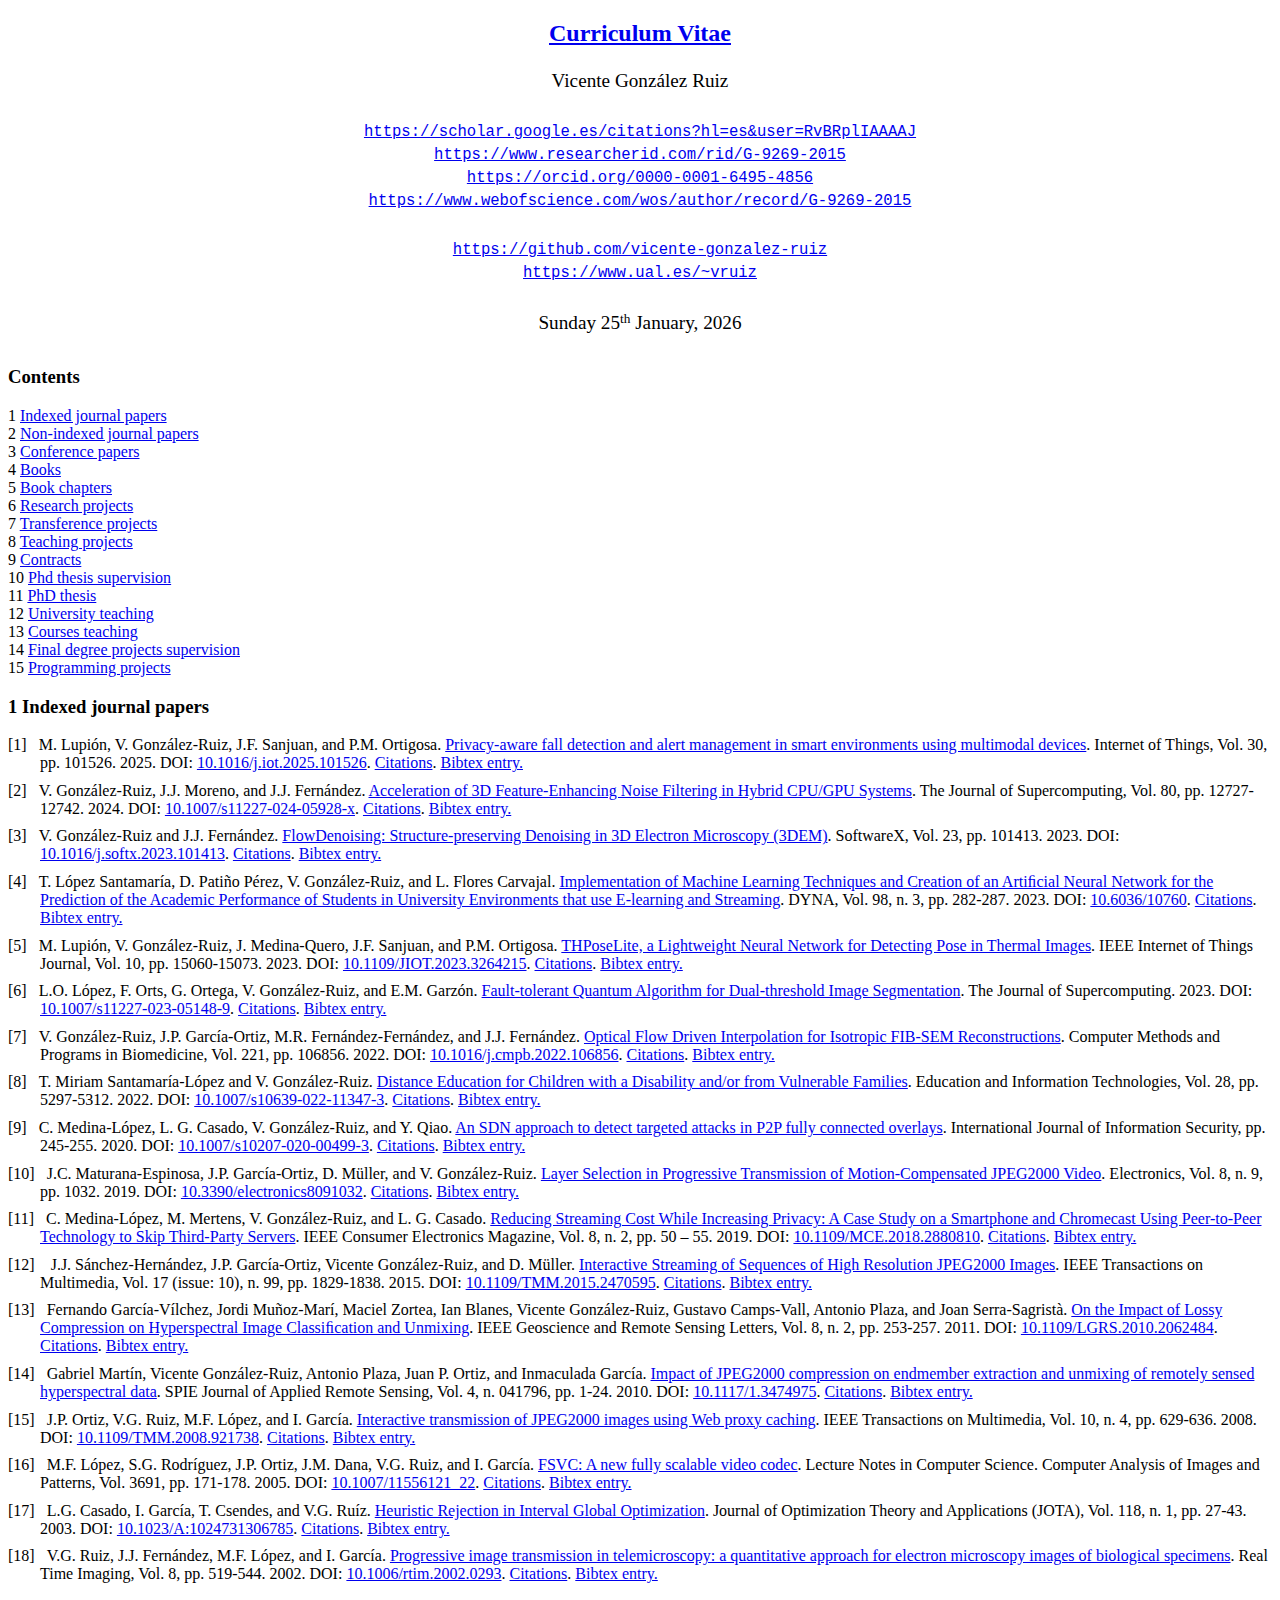
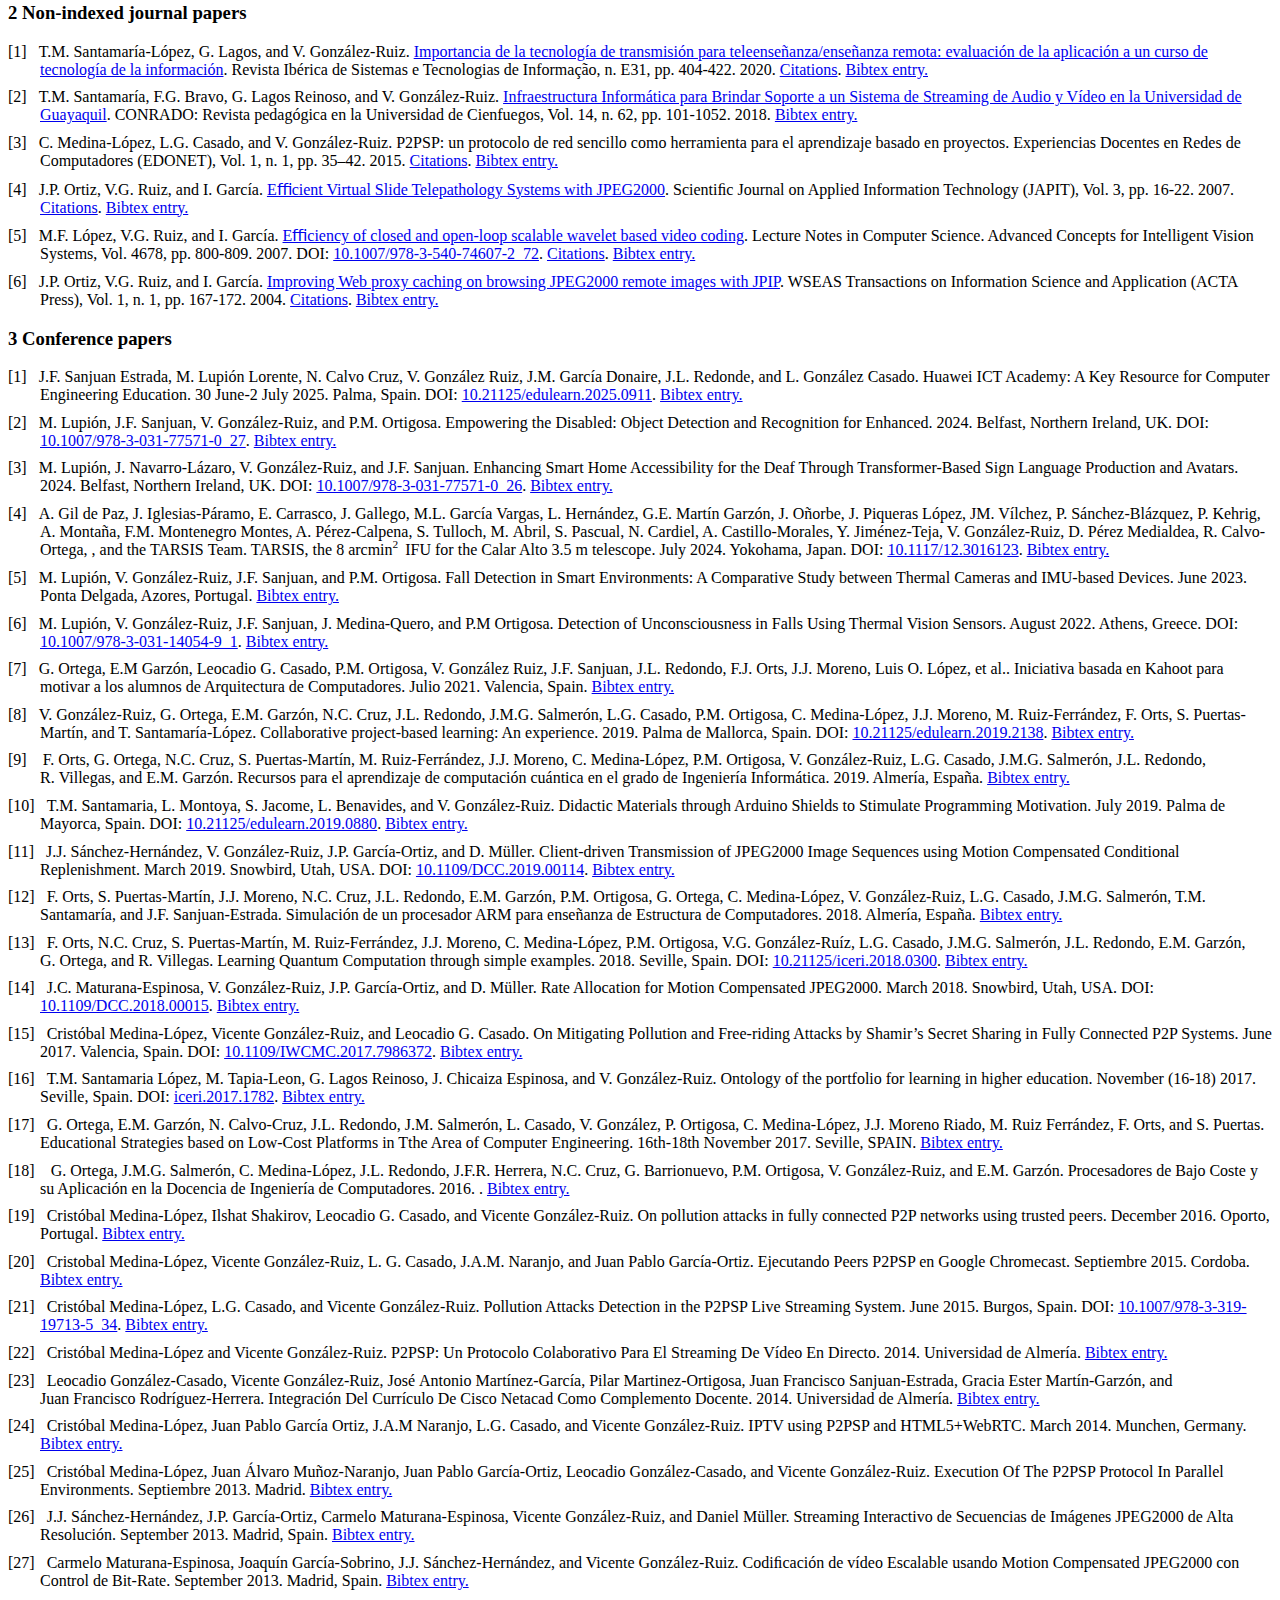
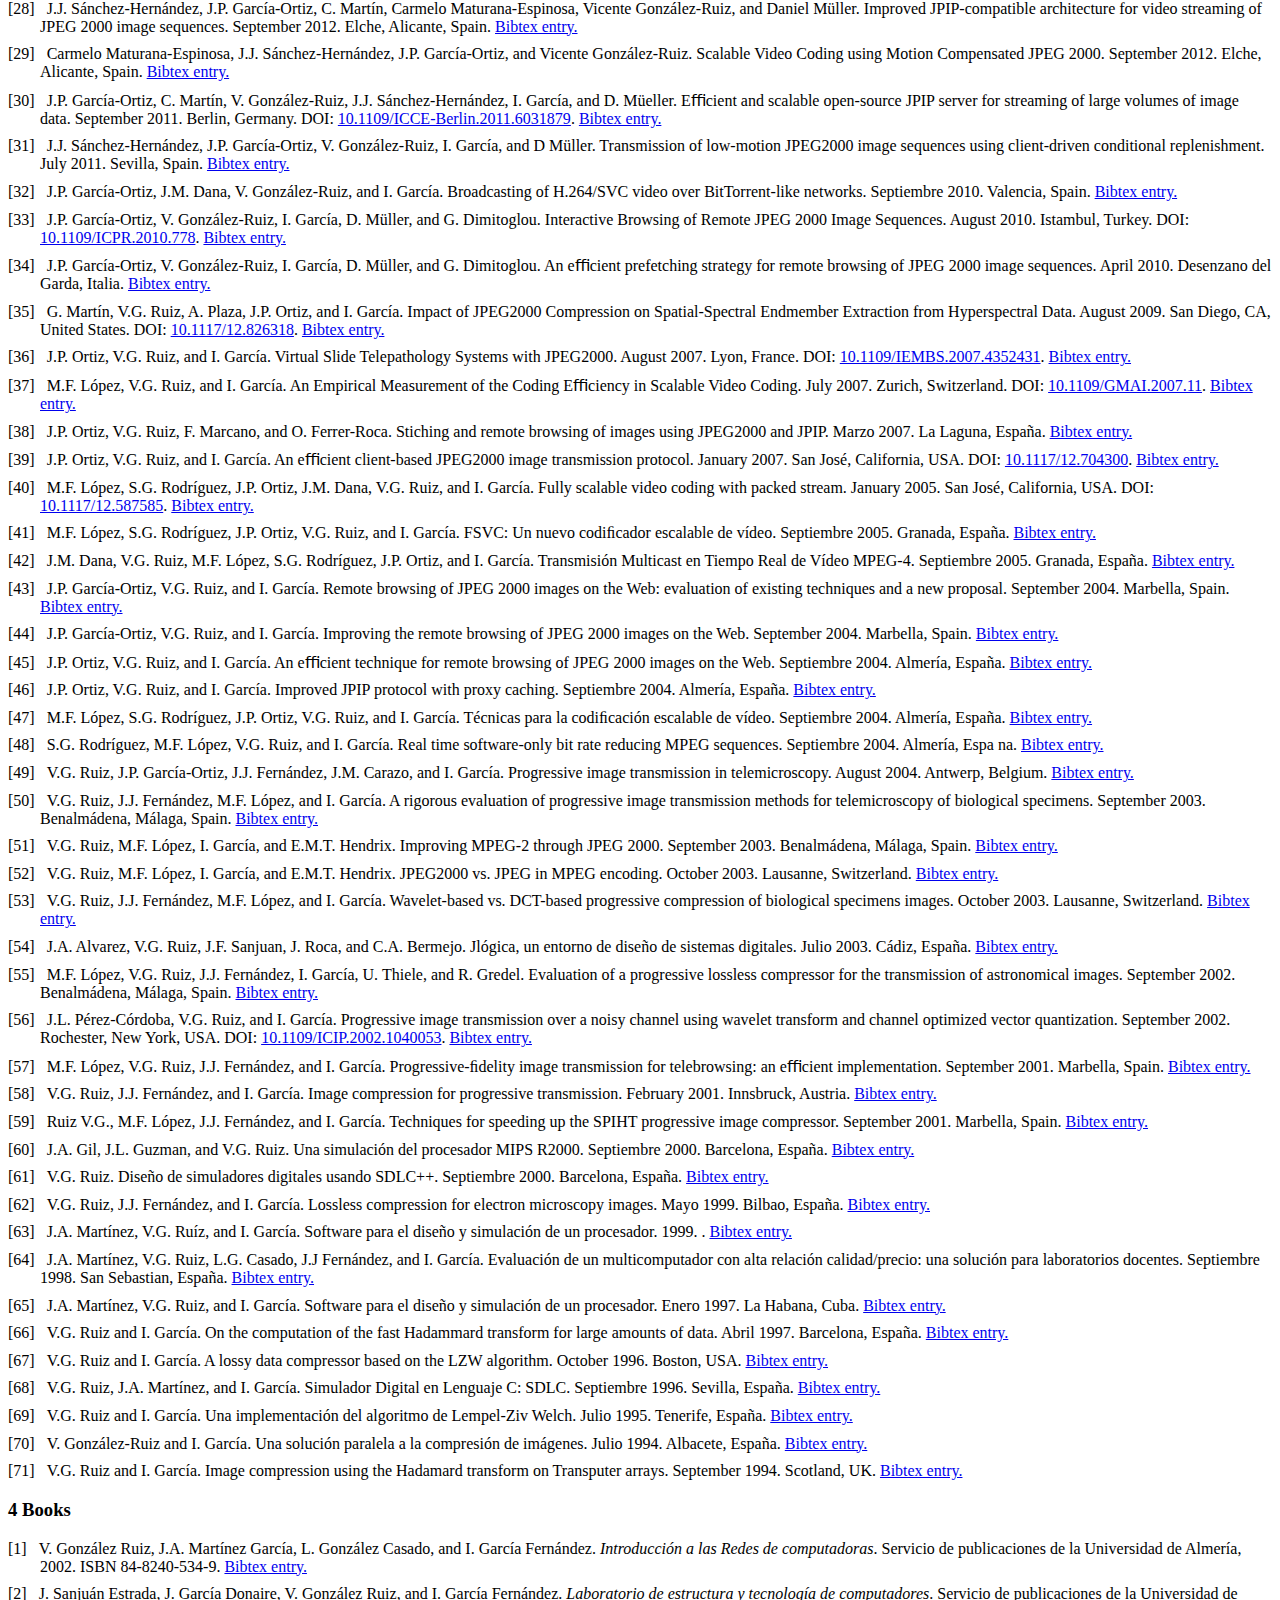
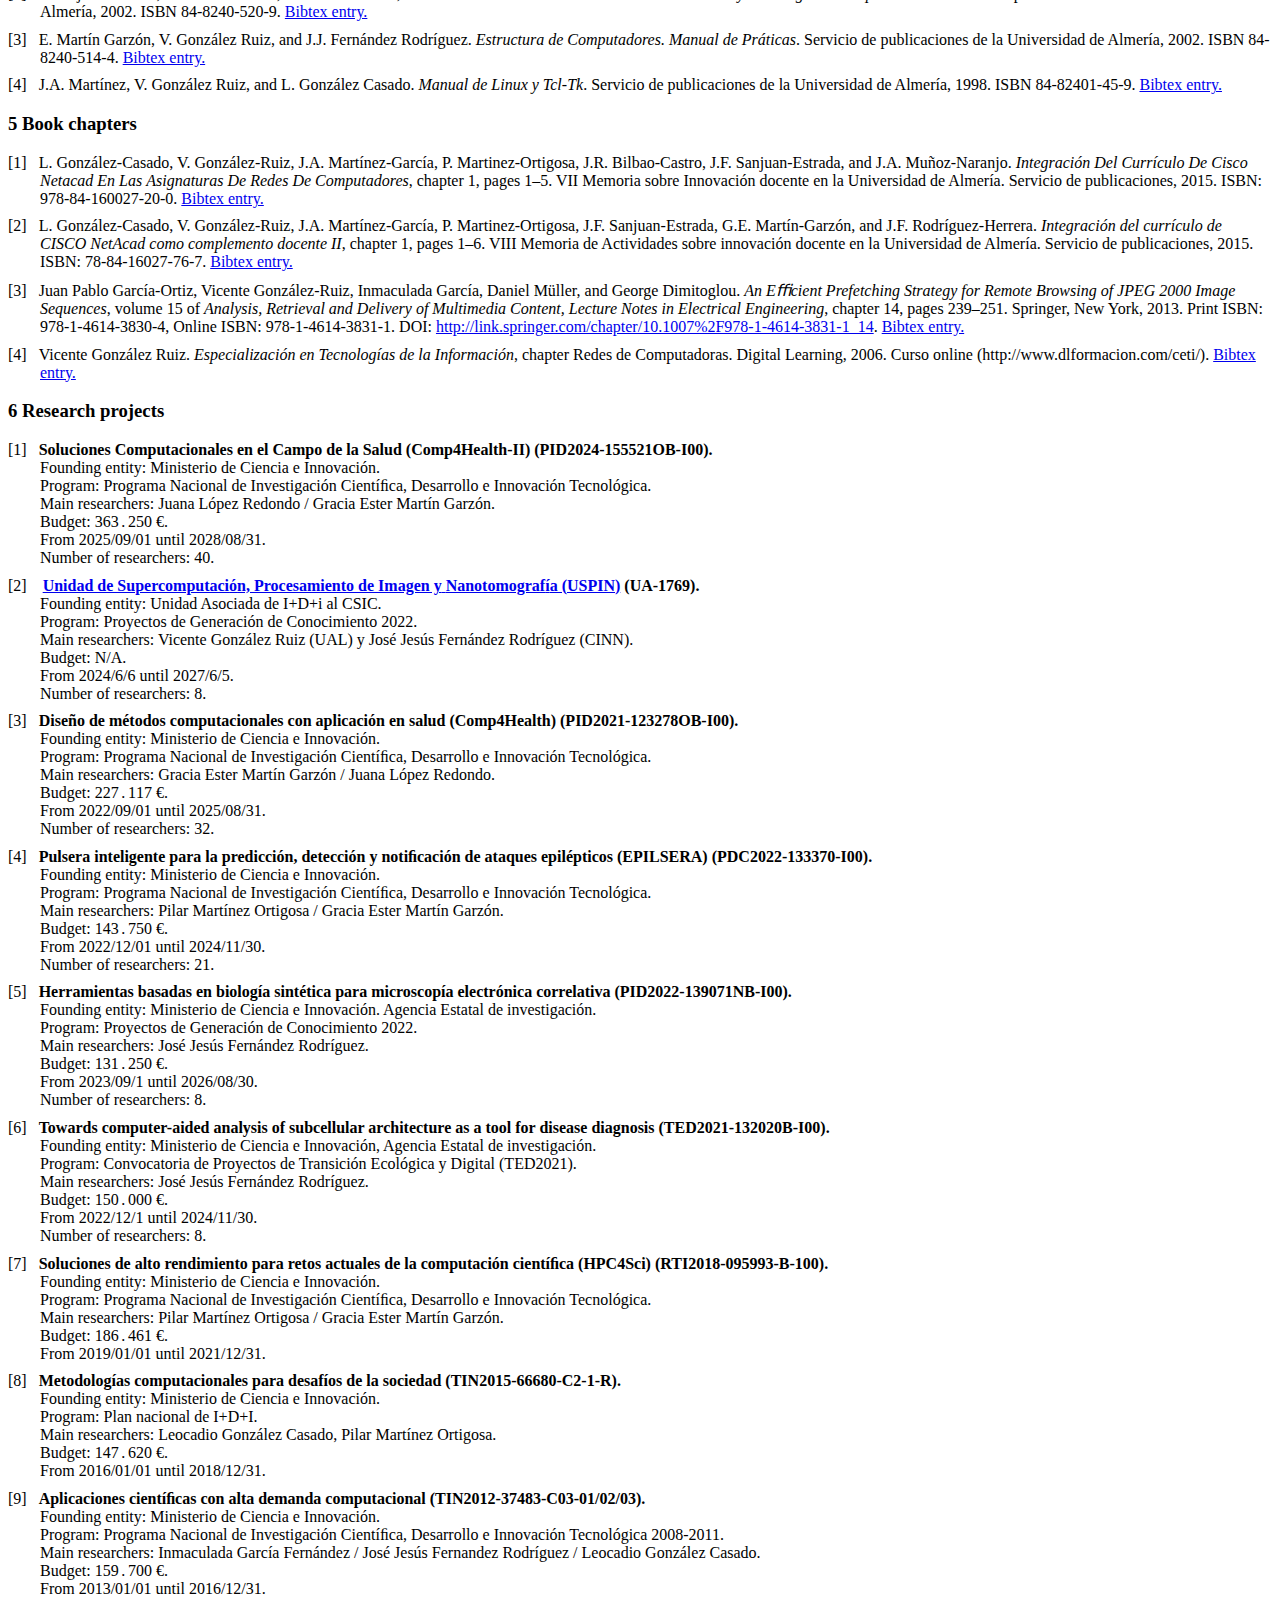
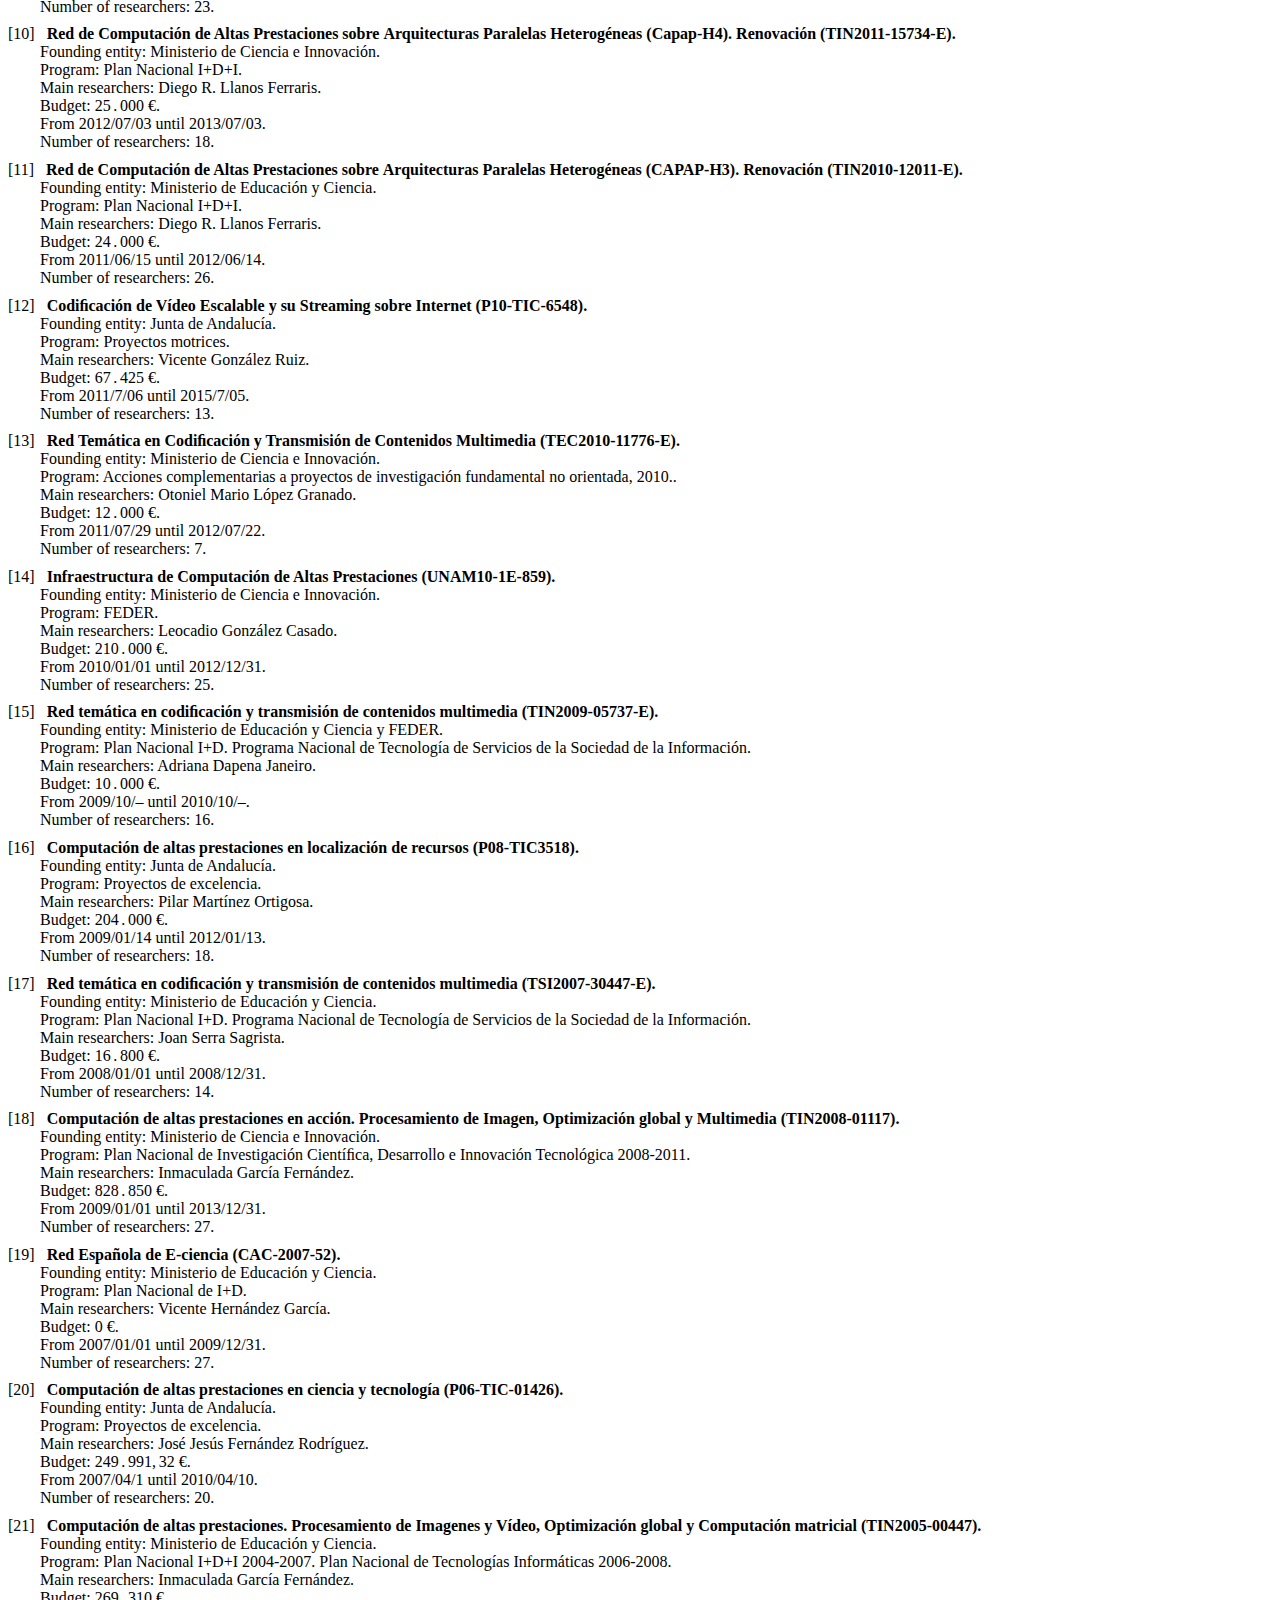
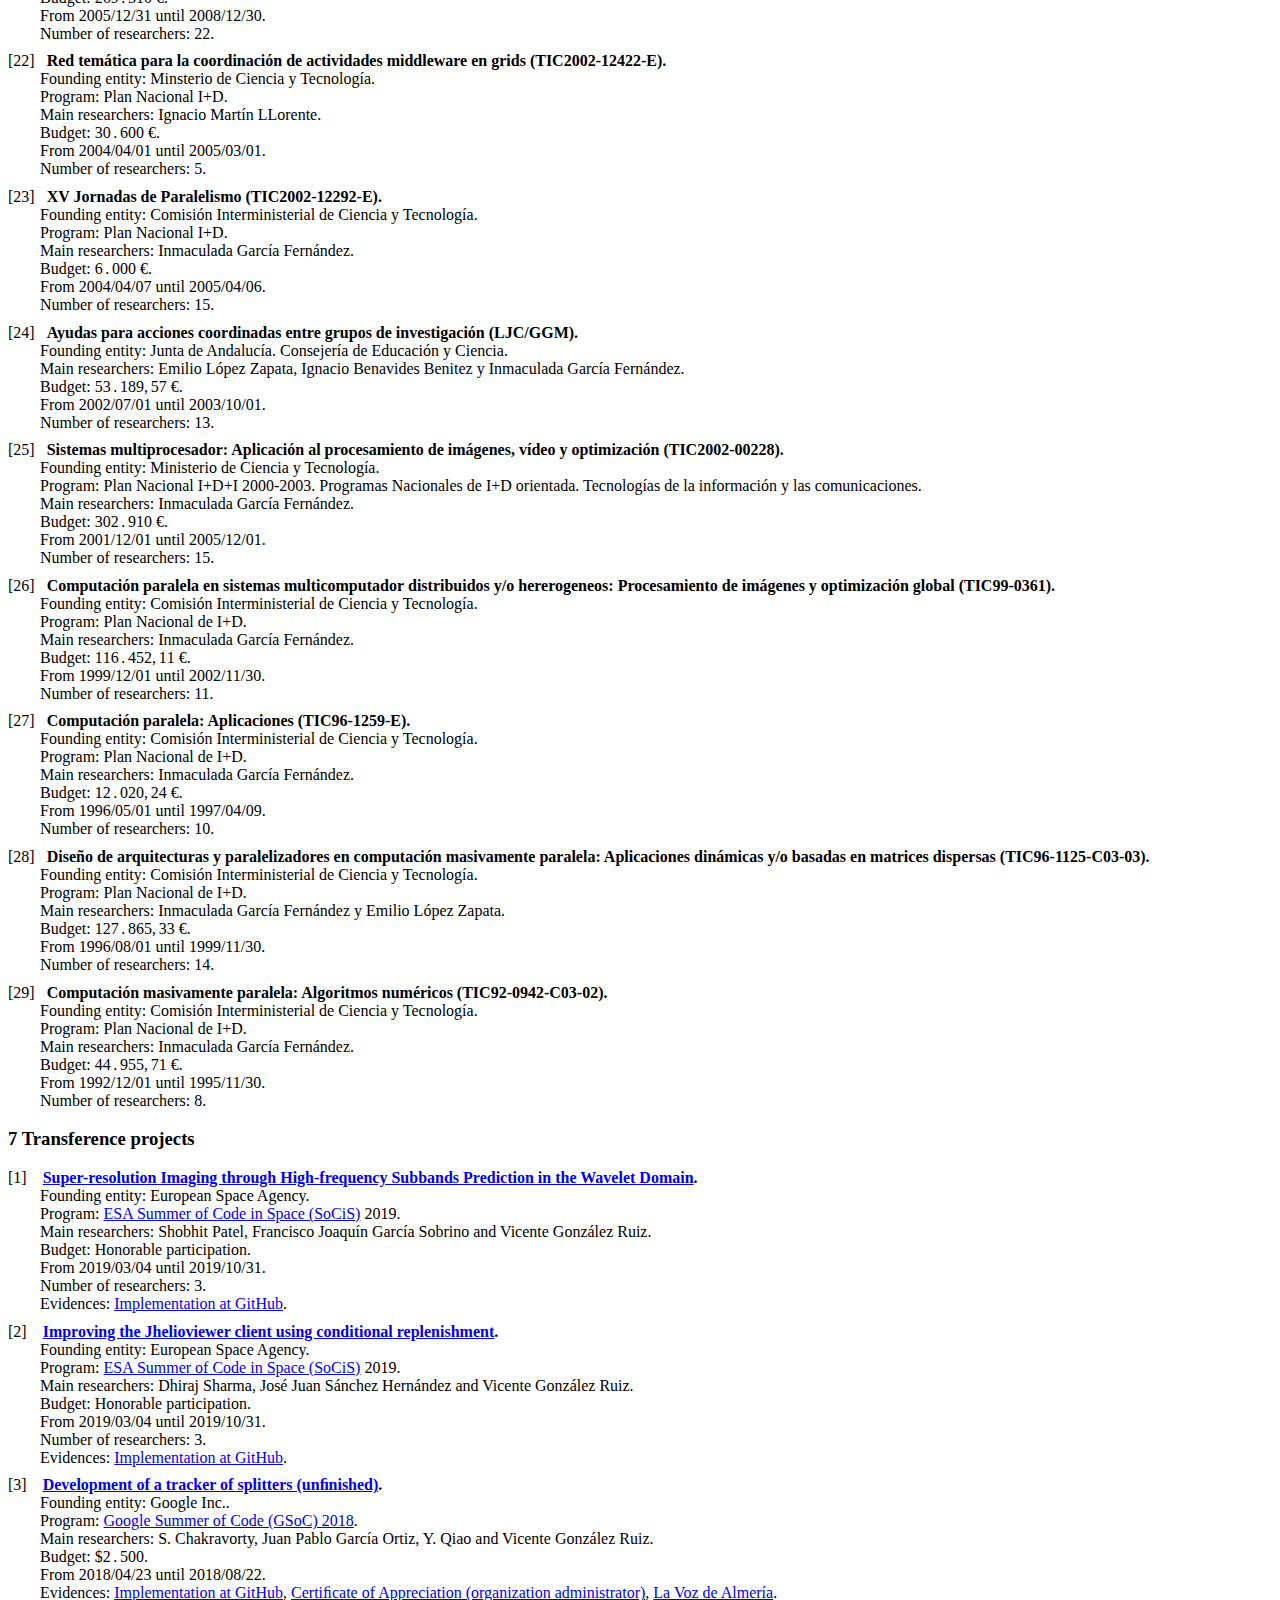
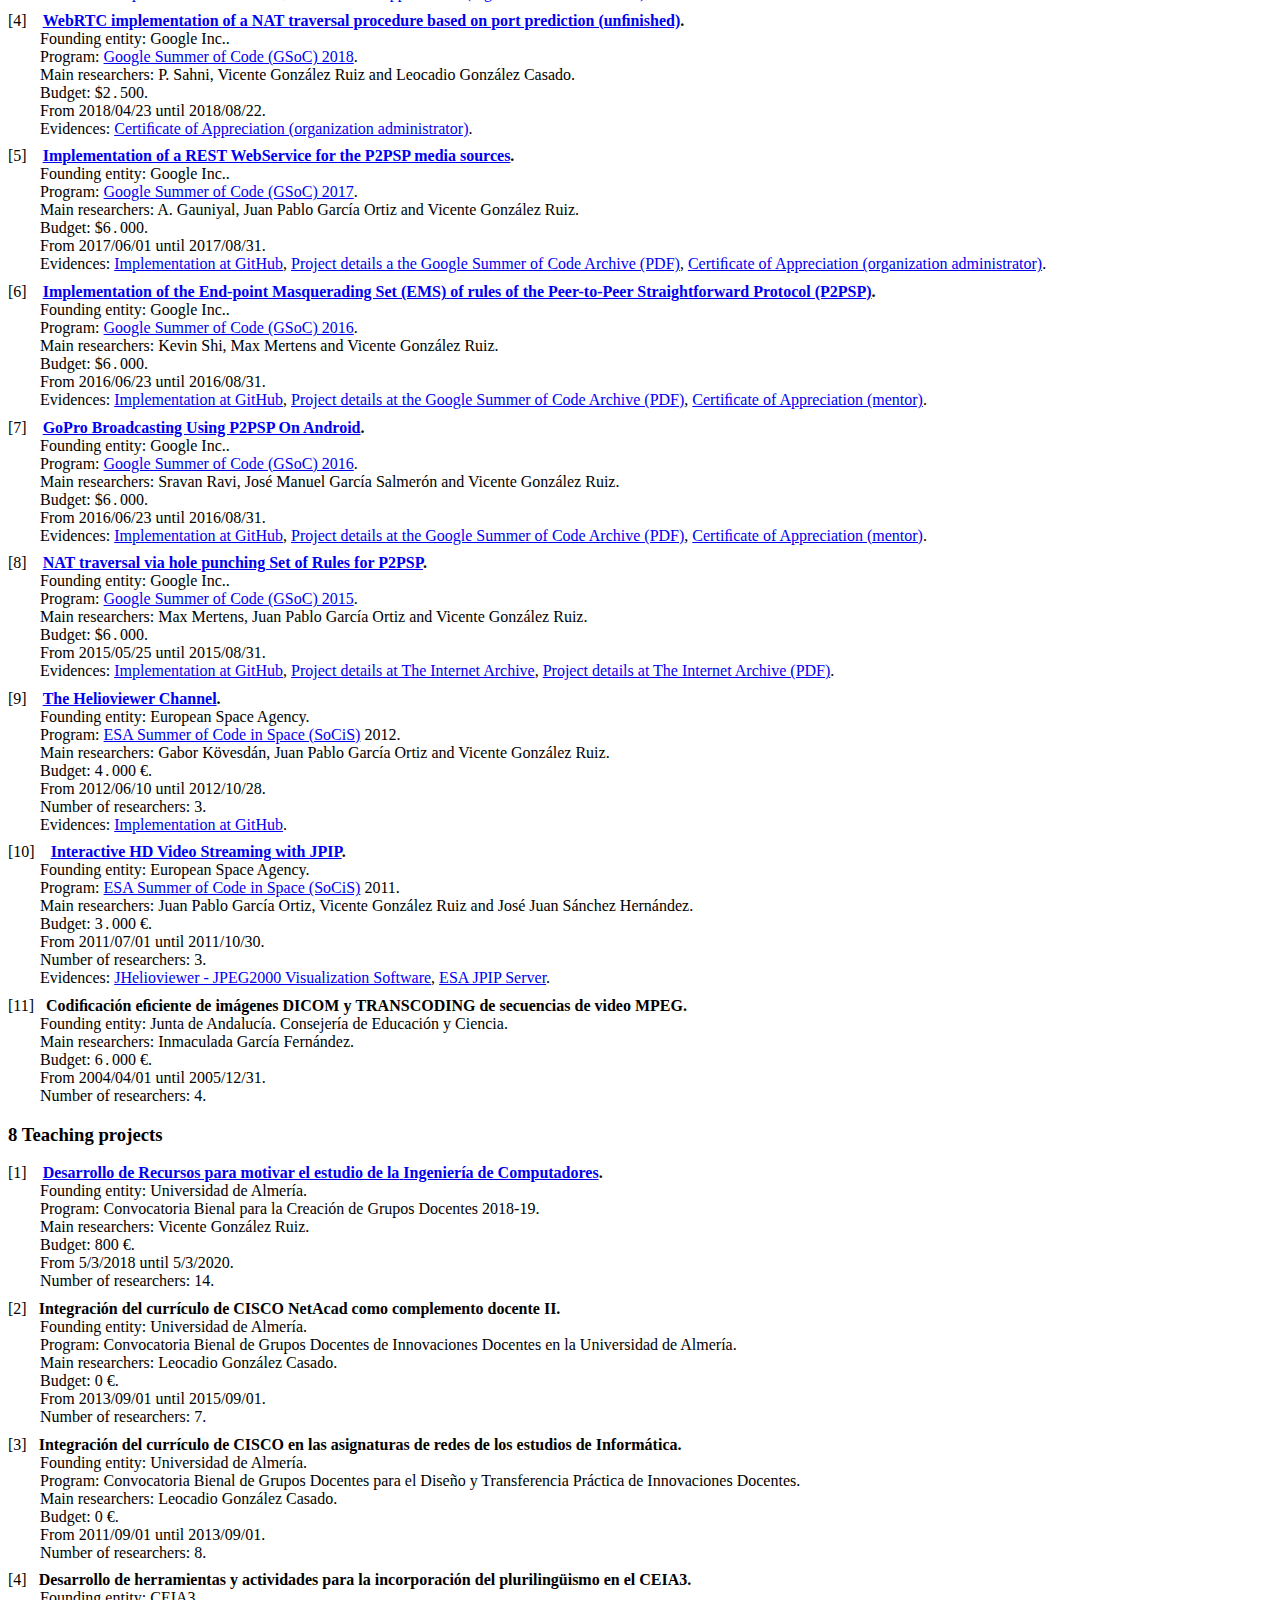
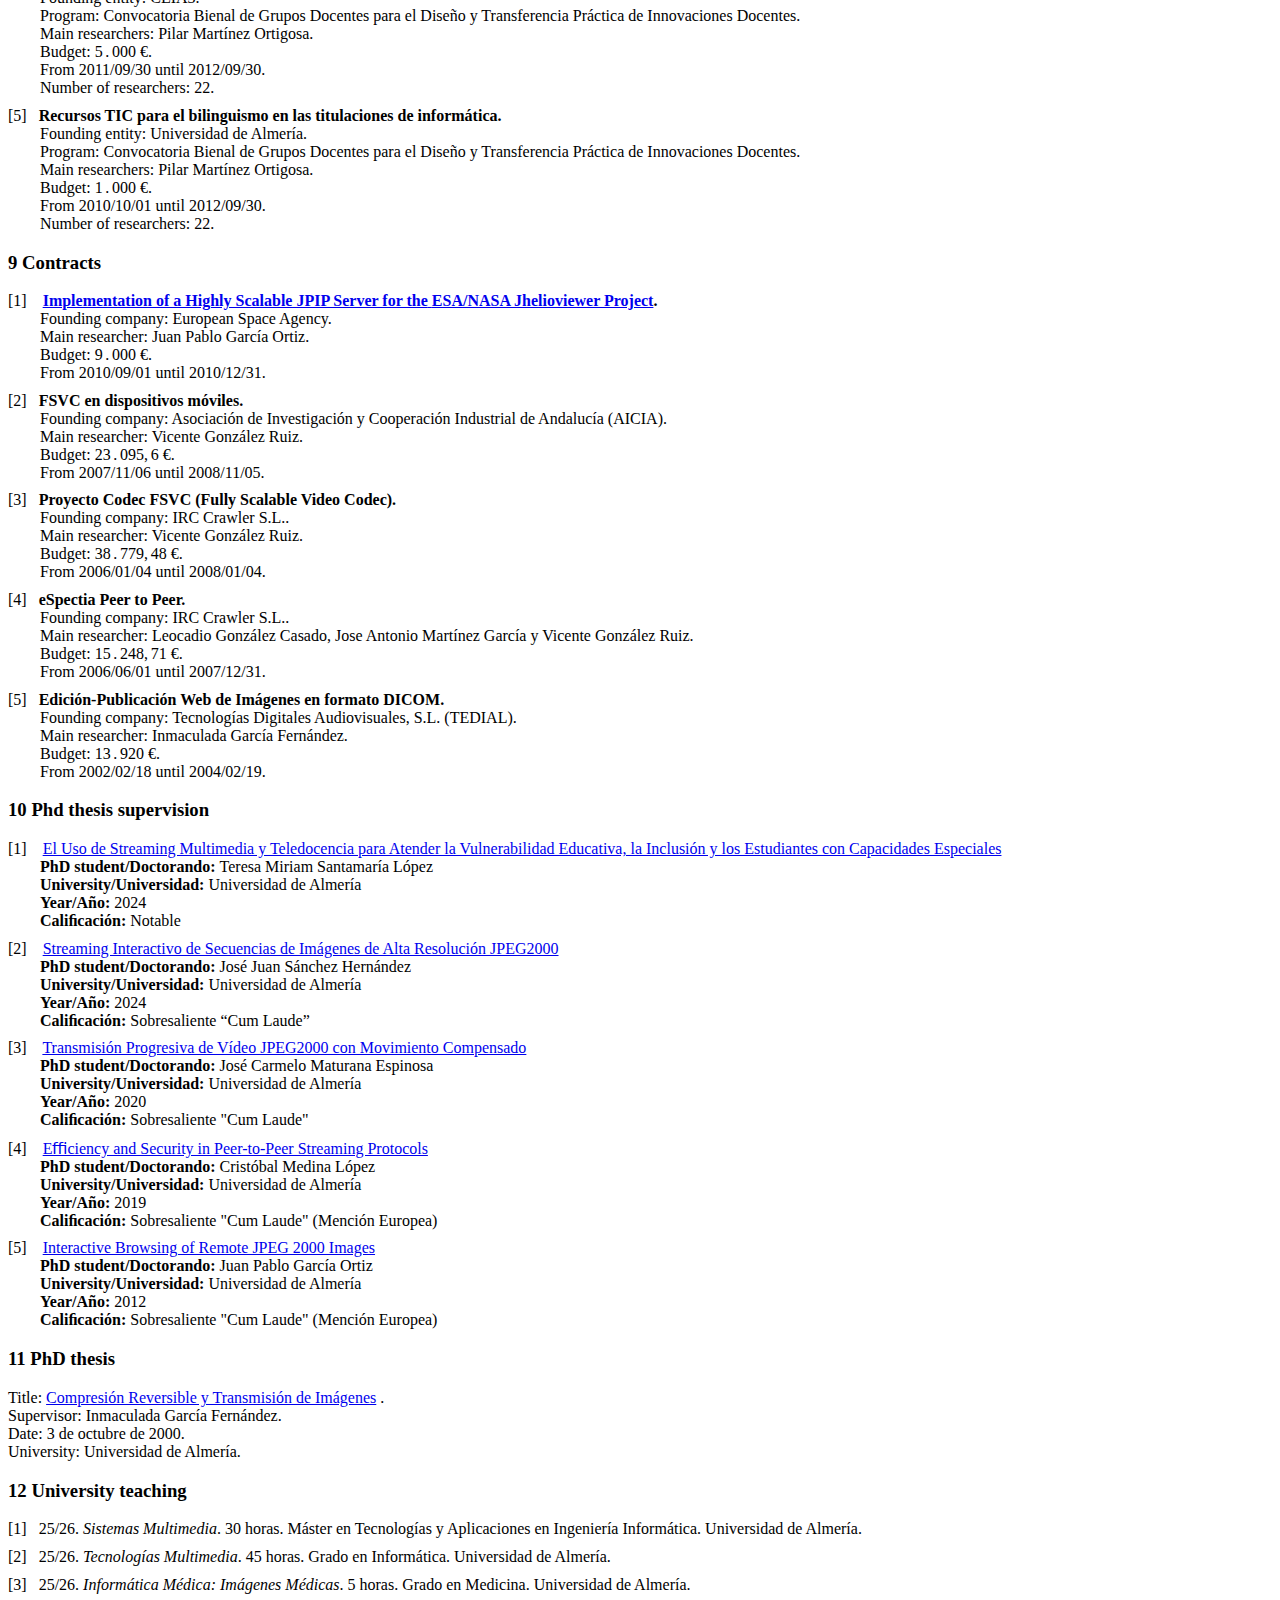
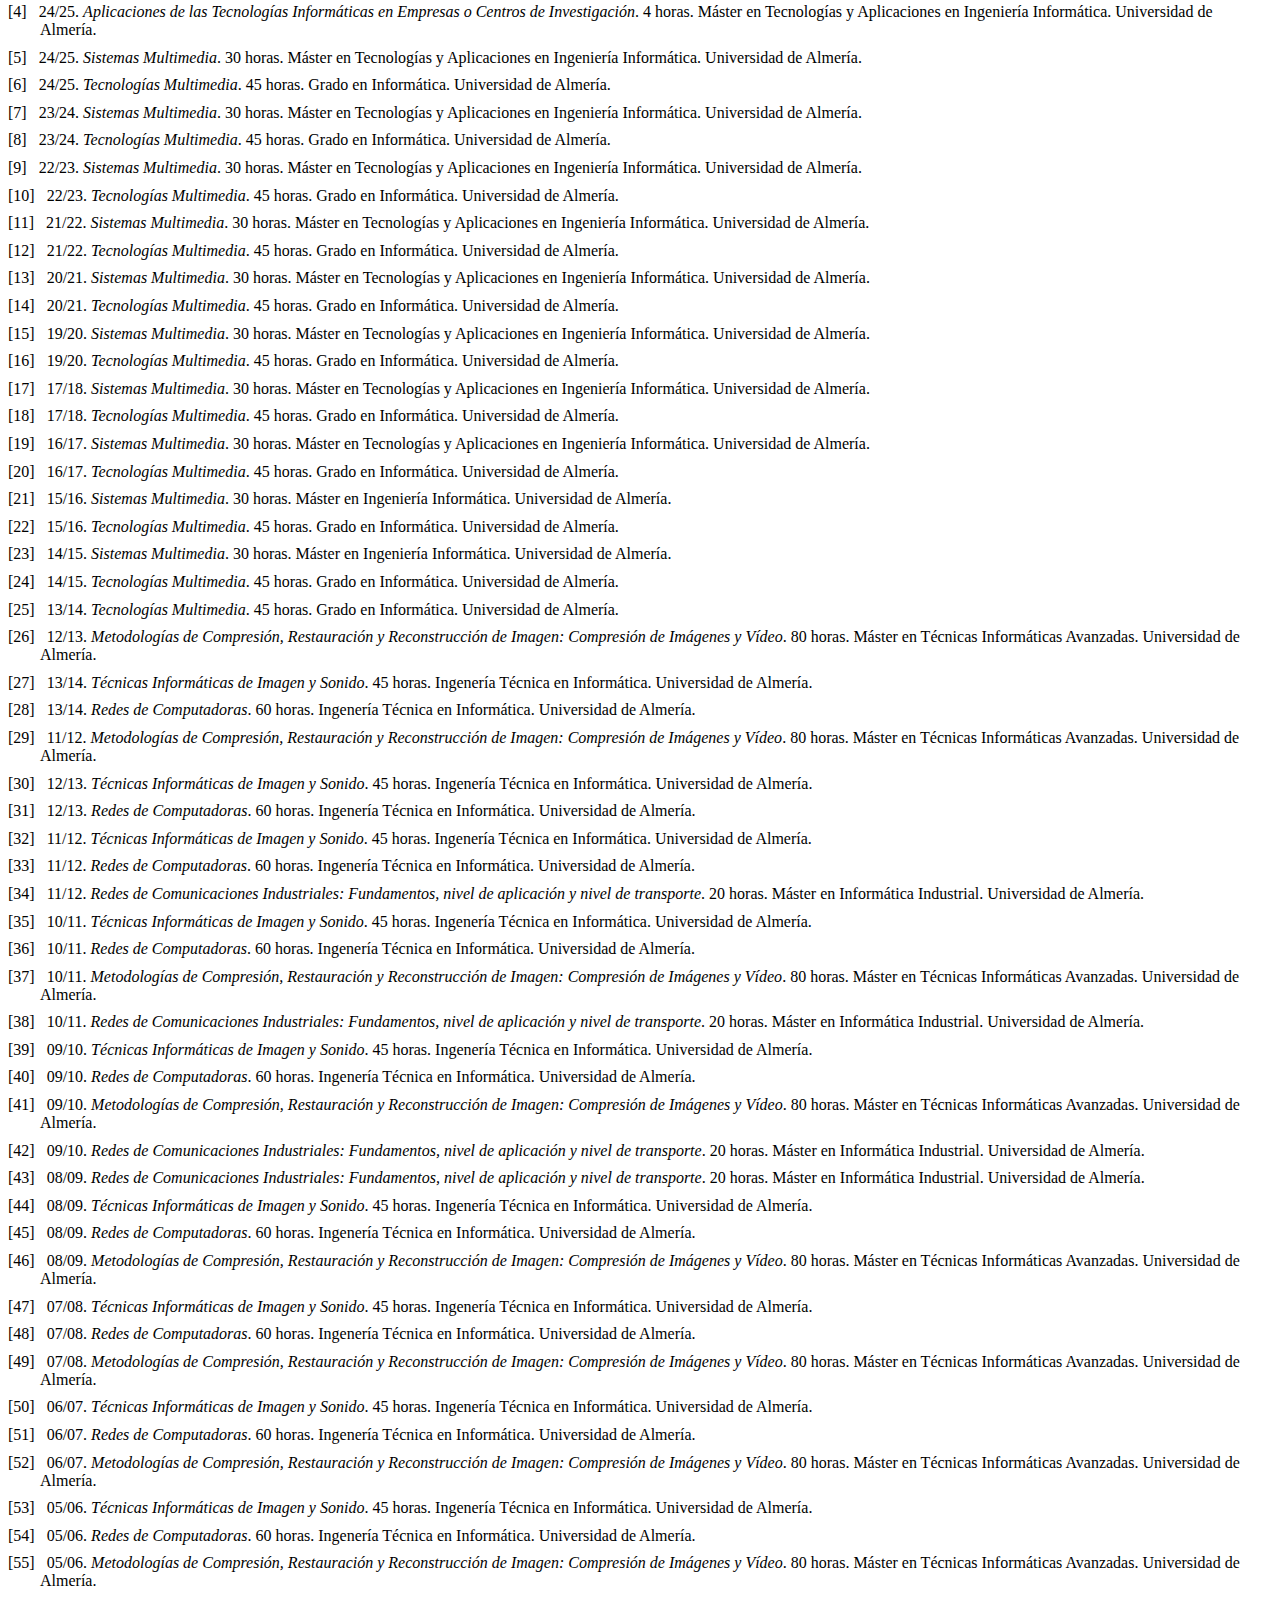
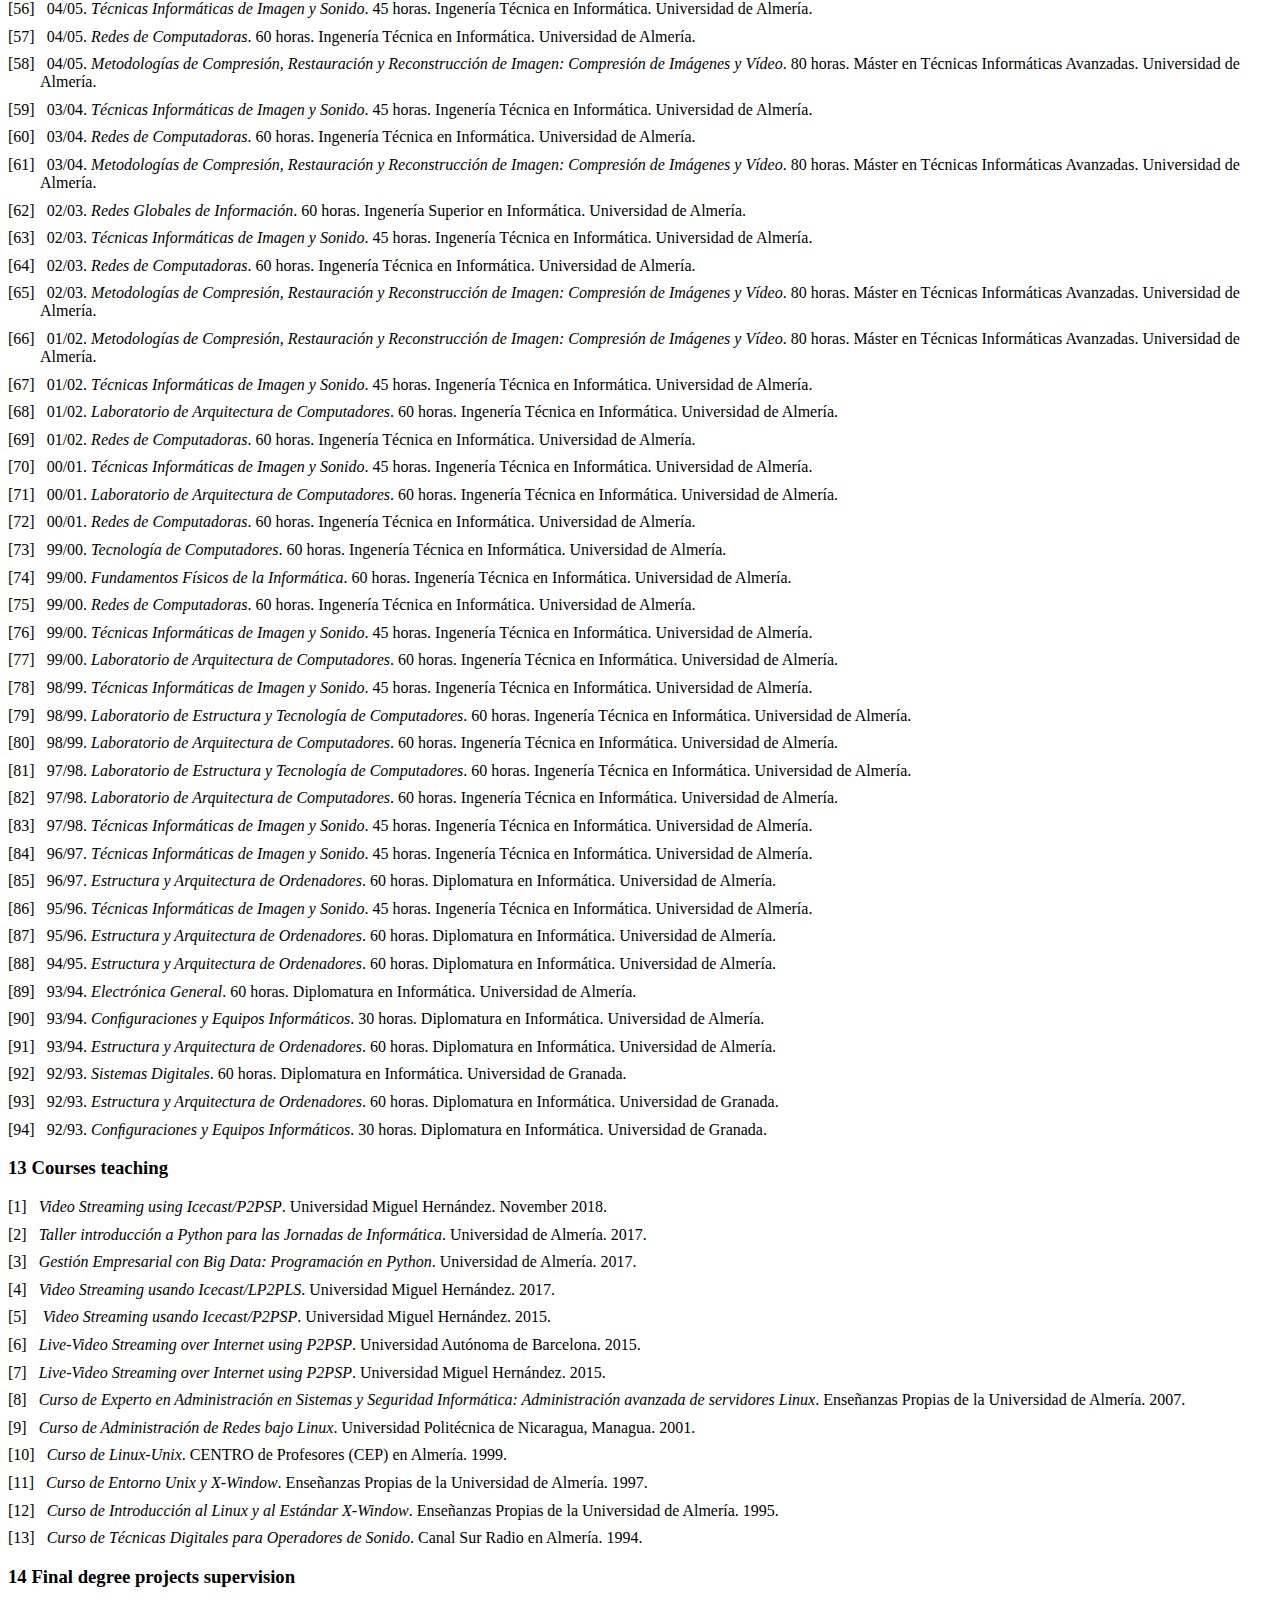
<file: docs/index.html>
<!DOCTYPE html> 
<html> 
<head> <title> Curriculum Vitae</title> 
<meta charset="UTF-8" /> 
<meta name="generator" content="TeX4ht (http://www.cse.ohio-state.edu/~gurari/TeX4ht/)" /> 
<link rel="stylesheet" type="text/css" href="index.css" /> 
<script type="text/javascript" 
src="https://cdn.mathjax.org/mathjax/latest/MathJax.js?config=TeX-AMS-MML_HTMLorMML" 
></script> 
<style type="text/css"> 
.MathJax_MathML {text-indent: 0;} 
</style> 
</head><body 
>
   <div class="maketitle">                                                               

                                                                  
                                                                  

                                                                  

<h2 class="titleHead"> <a 
href="https://github.com/vicente-gonzalez-ruiz/ridiculum" >Curriculum Vitae</a></h2>
 <div class="author" > <!--tex4ht:inline--><div class="tabular"> <table id="TBL-2" class="tabular" 
 
><colgroup id="TBL-2-1g"><col 
id="TBL-2-1" /></colgroup><tr  
 style="vertical-align:baseline;" id="TBL-2-1-"><td  style="text-align:center; white-space:nowrap;" id="TBL-2-1-1"  
class="td11">                    <span 
class="ecrm-1200">Vicente  Gonz</span><span 
class="ecrm-1200">á</span><span 
class="ecrm-1200">lez Ruiz                                </span></td></tr><tr  
 style="vertical-align:baseline;" id="TBL-2-2-"><td  style="text-align:center; white-space:nowrap;" id="TBL-2-2-1"  
class="td11"> <span 
class="ecrm-1200"> </span></td>
</tr><tr  
 style="vertical-align:baseline;" id="TBL-2-3-"><td  style="text-align:center; white-space:nowrap;" id="TBL-2-3-1"  
class="td11"> <a 
href="https://scholar.google.es/citations?hl=es&user=RvBRplIAAAAJ" class="url" ><span 
class="ectt-1200">https://scholar.google.es/citations?hl=es&#x0026;user=RvBRplIAAAAJ</span></a>  </td>
</tr><tr  
 style="vertical-align:baseline;" id="TBL-2-4-"><td  style="text-align:center; white-space:nowrap;" id="TBL-2-4-1"  
class="td11">        <a 
href="https://www.researcherid.com/rid/G-9269-2015" class="url" ><span 
class="ectt-1200">https://www.researcherid.com/rid/G-9269-2015</span></a>         </td>
</tr><tr  
 style="vertical-align:baseline;" id="TBL-2-5-"><td  style="text-align:center; white-space:nowrap;" id="TBL-2-5-1"  
class="td11">            <a 
href="https://orcid.org/0000-0001-6495-4856" class="url" ><span 
class="ectt-1200">https://orcid.org/0000-0001-6495-4856</span></a>            </td>
</tr><tr  
 style="vertical-align:baseline;" id="TBL-2-6-"><td  style="text-align:center; white-space:nowrap;" id="TBL-2-6-1"  
class="td11"> <a 
href="https://www.webofscience.com/wos/author/record/G-9269-2015" class="url" ><span 
class="ectt-1200">https://www.webofscience.com/wos/author/record/G-9269-2015</span></a>  </td>
</tr><tr  
 style="vertical-align:baseline;" id="TBL-2-7-"><td  style="text-align:center; white-space:nowrap;" id="TBL-2-7-1"  
class="td11">                              <span 
class="ecrm-1200">                                                 </span></td></tr><tr  
 style="vertical-align:baseline;" id="TBL-2-8-"><td  style="text-align:center; white-space:nowrap;" id="TBL-2-8-1"  
class="td11"> <a 
href="https://github.com/vicente-gonzalez-ruiz" class="url" ><span 
class="ectt-1200">https://github.com/vicente-gonzalez-ruiz</span> </a></td>
</tr><tr  
 style="vertical-align:baseline;" id="TBL-2-9-"><td  style="text-align:center; white-space:nowrap;" id="TBL-2-9-1"  
class="td11">                  <a 
href="https://www.ual.es/~vruiz" class="url" ><span 
class="ectt-1200">https://www.ual.es/~vruiz</span></a>                   </td></tr></table></div> </div>
<br />
<div class="date" ><span 
class="ecrm-1200">Sunday 25</span><sup class="textsuperscript"><span 
class="ecrm-0900">th</span></sup><span 
class="ecrm-1200"> January, 2026</span></div>
   </div>
   
   <h3 class="likesectionHead"><a 
 id="x1-1000"></a>Contents</h3>
   <div class="tableofcontents">
   <span class="sectionToc" >1 <a 
href="#x1-20001" id="QQ2-1-2">Indexed journal papers</a></span>
<br />   <span class="sectionToc" >2 <a 
href="#x1-40002" id="QQ2-1-4">Non-indexed journal papers</a></span>
<br />   <span class="sectionToc" >3 <a 
href="#x1-60003" id="QQ2-1-6">Conference papers</a></span>
<br />   <span class="sectionToc" >4 <a 
href="#x1-80004" id="QQ2-1-8">Books</a></span>
<br />   <span class="sectionToc" >5 <a 
href="#x1-100005" id="QQ2-1-10">Book chapters</a></span>
<br />   <span class="sectionToc" >6 <a 
href="#x1-120006" id="QQ2-1-12">Research projects</a></span>
<br />   <span class="sectionToc" >7 <a 
href="#x1-140007" id="QQ2-1-14">Transference projects</a></span>
<br />   <span class="sectionToc" >8 <a 
href="#x1-160008" id="QQ2-1-16">Teaching projects</a></span>
<br />   <span class="sectionToc" >9 <a 
href="#x1-180009" id="QQ2-1-18">Contracts</a></span>
<br />   <span class="sectionToc" >10 <a 
href="#x1-2000010" id="QQ2-1-20">Phd thesis supervision</a></span>
<br />   <span class="sectionToc" >11 <a 
href="#x1-2200011" id="QQ2-1-22">PhD thesis</a></span>
<br />   <span class="sectionToc" >12 <a 
href="#x1-2300012" id="QQ2-1-23">University teaching</a></span>
<br />   <span class="sectionToc" >13 <a 
href="#x1-2500013" id="QQ2-1-25">Courses teaching</a></span>
<br />   <span class="sectionToc" >14 <a 
href="#x1-2700014" id="QQ2-1-27">Final degree projects supervision</a></span>
<br />   <span class="sectionToc" >15 <a 
href="#x1-2900015" id="QQ2-1-29">Programming projects</a></span>
   </div>
   
                                                                  

                                                                  
   <h3 class="sectionHead"><span class="titlemark">1   </span> <a 
 id="x1-20001"></a>Indexed journal papers</h3>
   
   <h3 class="likesectionHead"><a 
 id="x1-3000"></a></h3>
<!--l. 1--><p class="noindent" >
    </p><div class="thebibliography">
    <p class="bibitem" ><span class="biblabel">
  [1]<span class="bibsp">   </span></span><a 
 id="Xlupion2025privacy"></a>M. Lupión,  V. González-Ruiz,  J.F.  Sanjuan,  and  P.M.  Ortigosa.
    <a 
href="http://www.hpca.ual.es/~vruiz/papers/lupion2025privacy.pdf" >Privacy-aware fall detection and alert management in smart environments
    using multimodal devices</a>. Internet of Things, Vol. 30, pp. 101526. 2025.
    DOI:  <a 
href="https://doi.org/10.1016/j.iot.2025.101526" >10.1016/j.iot.2025.101526</a>.  <a 
href="https://scholar.google.com/citations?view_op=view_citation&hl=es&user=RvBRplIAAAAJ&sortby=pubdate&citation_for_view=RvBRplIAAAAJ:mvPsJ3kp5DgC" >Citations</a>.  <a 
href="http://www.hpca.ual.es/~vruiz/papers/lupion2025privacy.bib" >Bibtex entry.</a>
    </p>
    <p class="bibitem" ><span class="biblabel">
  [2]<span class="bibsp">   </span></span><a 
 id="Xgonzalez2024acceleration"></a>V. González-Ruiz, J.J. Moreno, and J.J. Fernández.   <a 
href="http://www.hpca.ual.es/~vruiz/papers/gonzalez2024acceleration.pdf" >Acceleration
    of 3D Feature-Enhancing Noise Filtering in Hybrid CPU/GPU Systems</a>.
    The  Journal  of  Supercomputing,  Vol.  80,  pp.  12727-12742.  2024.  DOI:
    <a 
href="https://doi.org/10.1007/s11227-024-05928-x" >10.1007/s11227-024-05928-x</a>.  <a 
href="https://scholar.google.es/citations?view_op=view_citation&hl=es&user=RvBRplIAAAAJ&sortby=pubdate&citation_for_view=RvBRplIAAAAJ:geHnlv5EZngC" >Citations</a>.  <a 
href="http://www.hpca.ual.es/~vruiz/papers/gonzalez2024acceleration.bib" >Bibtex entry.</a>
    </p>
    <p class="bibitem" ><span class="biblabel">
  [3]<span class="bibsp">   </span></span><a 
 id="Xgonzalez2023flowdenoising"></a>V. González-Ruiz
    and J.J. Fernández. <a 
href="http://www.hpca.ual.es/~vruiz/papers/gonzalez2022flowdenoising.pdf" >FlowDenoising: Structure-preserving Denoising in 3D
    Electron Microscopy (3DEM)</a>. SoftwareX, Vol. 23, pp. 101413. 2023. DOI:
    <a 
href="https://doi.org/10.1016/j.softx.2023.101413" >10.1016/j.softx.2023.101413</a>.  <a 
href="https://scholar.google.es/citations?view_op=view_citation&hl=es&user=RvBRplIAAAAJ&sortby=pubdate&citation_for_view=RvBRplIAAAAJ:sSrBHYA8nusC" >Citations</a>.  <a 
href="http://www.hpca.ual.es/~vruiz/papers/gonzalez2023flowdenoising.bib" >Bibtex entry.</a>
    </p>
    <p class="bibitem" ><span class="biblabel">
  [4]<span class="bibsp">   </span></span><a 
 id="Xsantamaria2023implantacion"></a>T. López Santamaría,   D. Patiño Pérez,   V. González-Ruiz,
    and L. Flores Carvajal.  <a 
href="https://www.revistadyna.com/search/implementation-of-machine-learning-techniques-and-creation-of-an-artificial-neural-network-for-the-p" >Implementation of Machine Learning Techniques
    and Creation of an Artiﬁcial Neural Network for the Prediction of the
    Academic Performance of Students in University Environments that use
    E-learning and Streaming</a>. DYNA, Vol. 98, n. 3, pp. 282-287. 2023. DOI:
    <a 
href="https://doi.org/10.6036/10760" >10.6036/10760</a>.  <a 
href="https://scholar.google.es/citations?view_op=view_citation&hl=es&user=RvBRplIAAAAJ&sortby=pubdate&citation_for_view=RvBRplIAAAAJ:5Ul4iDaHHb8C" >Citations</a>.  <a 
href="http://www.hpca.ual.es/~vruiz/papers/santamaria2023implantacion.bib" >Bibtex entry.</a>
    </p>
    <p class="bibitem" ><span class="biblabel">
  [5]<span class="bibsp">   </span></span><a 
 id="Xlupion2023thposelite"></a>M. Lupión, V. González-Ruiz, J. Medina-Quero, J.F. Sanjuan, and
    P.M. Ortigosa.  <a 
href="http://www.hpca.ual.es/~vruiz/papers/lupion2023thposelite.pdf" >THPoseLite, a Lightweight Neural Network for Detecting
    Pose in Thermal Images</a>. IEEE Internet of Things Journal, Vol. 10, pp.
    15060-15073. 2023. DOI:  <a 
href="https://doi.org/10.1109/JIOT.2023.3264215" >10.1109/JIOT.2023.3264215</a>.  <a 
href="https://scholar.google.es/citations?view_op=view_citation&hl=es&user=RvBRplIAAAAJ&sortby=pubdate&citation_for_view=RvBRplIAAAAJ:tS2w5q8j5-wC" >Citations</a>.  <a 
href="http://www.hpca.ual.es/~vruiz/papers/lupion2023thposelite.bib" >Bibtex
    entry.</a>
                                                                  

                                                                  
    </p>
    <p class="bibitem" ><span class="biblabel">
  [6]<span class="bibsp">   </span></span><a 
 id="Xlopez2023fault"></a>L.O.  López,  F. Orts,  G. Ortega,  V. González-Ruiz,  and  E.M.
    Garzón.      <a 
href="https://link.springer.com/article/10.1007/s11227-023-05148-9" >Fault-tolerant   Quantum   Algorithm   for   Dual-threshold
    Image   Segmentation</a>.   The   Journal   of   Supercomputing.   2023.   DOI:
    <a 
href="https://doi.org/10.1007/s11227-023-05148-9" >10.1007/s11227-023-05148-9</a>.  <a 
href="https://scholar.google.es/citations?view_op=view_citation&hl=es&user=RvBRplIAAAAJ&sortby=pubdate&citation_for_view=RvBRplIAAAAJ:WbkHhVStYXYC" >Citations</a>.  <a 
href="http://www.hpca.ual.es/~vruiz/papers/lopez2023fault.bib" >Bibtex entry.</a>
    </p>
    <p class="bibitem" ><span class="biblabel">
  [7]<span class="bibsp">   </span></span><a 
 id="Xgonzalez2022optical"></a>V. González-Ruiz, J.P. García-Ortiz, M.R. Fernández-Fernández,
    and                                    J.J.                                    Fernández.
    <a 
href="http://www.hpca.ual.es/~vruiz/papers/gonzalez2022optical.pdf" >Optical Flow Driven Interpolation for Isotropic FIB-SEM Reconstructions</a>.
    Computer Methods and Programs in Biomedicine, Vol. 221, pp. 106856.
    2022. DOI:  <a 
href="https://doi.org/10.1016/j.cmpb.2022.106856" >10.1016/j.cmpb.2022.106856</a>.  <a 
href="https://scholar.google.es/citations?view_op=view_citation&hl=es&user=RvBRplIAAAAJ&citation_for_view=RvBRplIAAAAJ:fQNAKQ3IYiAC" >Citations</a>.  <a 
href="http://www.hpca.ual.es/~vruiz/papers/gonzalez2022optical.bib" >Bibtex entry.</a>
    </p>
    <p class="bibitem" ><span class="biblabel">
  [8]<span class="bibsp">   </span></span><a 
 id="Xsantamaria2022distance"></a>T. Miriam  Santamaría-López  and  V. González-Ruiz.   <a 
href="https://link.springer.com/article/10.1007/s10639-022-11347-3" >Distance
    Education for Children with a Disability and/or from Vulnerable Families</a>.
    Education  and  Information  Technologies,  Vol.  28,  pp.  5297-5312.  2022.
    DOI:  <a 
href="https://doi.org/10.1007/s10639-022-11347-3" >10.1007/s10639-022-11347-3</a>.  <a 
href="https://scholar.google.es/citations?hl=es&view_op=list_works&gmla=AOAOcb2wBOJmHwKPBwtgI1cg818EG8M0ScnZ1a6gZOrLDsZ4kiIrJ-1fP4LmMjGwhf1zCbVza8q1YKyCjdAdRrUTv-mkQE_WD3DcbIhkOi9XlrQRPNbpd8Nz&user=RvBRplIAAAAJ" >Citations</a>.  <a 
href="http://www.hpca.ual.es/~vruiz/papers/santamaria2022distance.bib" >Bibtex entry.</a>
    </p>
    <p class="bibitem" ><span class="biblabel">
  [9]<span class="bibsp">   </span></span><a 
 id="Xmedina2020sdn"></a>C. Medina-López, L. G. Casado, V. González-Ruiz, and Y. Qiao.
    <a 
href="http://www.hpca.ual.es/~vruiz/papers/medina2020SDN.pdf" >An  SDN  approach  to  detect  targeted  attacks  in  P2P  fully  connected
    overlays</a>. International Journal of Information Security, pp. 245-255. 2020.
    DOI:  <a 
href="https://doi.org/10.1007/s10207-020-00499-3" >10.1007/s10207-020-00499-3</a>.  <a 
href="https://scholar.google.es/citations?view_op=view_citation&hl=es&user=RvBRplIAAAAJ&sortby=pubdate&citation_for_view=RvBRplIAAAAJ:f2IySw72cVMC" >Citations</a>.  <a 
href="http://www.hpca.ual.es/~vruiz/papers/medina2020sdn.bib" >Bibtex entry.</a>
    </p>
    <p class="bibitem" ><span class="biblabel">
 [10]<span class="bibsp">   </span></span><a 
 id="Xmaturana2019layer"></a>J.C.   Maturana-Espinosa,   J.P.   García-Ortiz,   D. Müller,   and
    V. González-Ruiz.    <a 
href="https://www.mdpi.com/2079-9292/8/9/1032" >Layer  Selection  in  Progressive  Transmission  of
    Motion-Compensated JPEG2000 Video</a>. Electronics, Vol. 8, n. 9, pp. 1032.
    2019. DOI:  <a 
href="https://doi.org/10.3390/electronics8091032" >10.3390/electronics8091032</a>.  <a 
href="https://scholar.google.es/citations?view_op=view_citation&hl=es&user=RvBRplIAAAAJ&sortby=pubdate&citation_for_view=RvBRplIAAAAJ:D03iK_w7-QYC" >Citations</a>.  <a 
href="http://www.hpca.ual.es/~vruiz/papers/maturana2019layer.bib" >Bibtex entry.</a>
    </p>
    <p class="bibitem" ><span class="biblabel">
 [11]<span class="bibsp">   </span></span><a 
 id="Xmedina2019media"></a>C. Medina-López,      M. Mertens,      V. González-Ruiz,      and
    L. G. Casado. <a 
href="https://ieeexplore.ieee.org/document/8634978" >Reducing Streaming Cost While Increasing Privacy: A Case
    Study on a Smartphone and Chromecast Using Peer-to-Peer Technology to
    Skip Third-Party Servers</a>. IEEE Consumer Electronics Magazine, Vol. 8, n.
    2, pp. 50 – 55. 2019. DOI:  <a 
href="https://doi.org/10.1109/MCE.2018.2880810" >10.1109/MCE.2018.2880810</a>.  <a 
href="https://scholar.google.es/citations?view_op=view_citation&hl=es&user=RvBRplIAAAAJ&sortby=pubdate&citation_for_view=RvBRplIAAAAJ:u_35RYKgDlwC" >Citations</a>.  <a 
href="http://www.hpca.ual.es/~vruiz/papers/medina2019media.bib" >Bibtex
    entry.</a>
                                                                  

                                                                  
    </p>
    <p class="bibitem" ><span class="biblabel">
 [12]<span class="bibsp">   </span></span>
    <a 
 id="XSH15"></a>J.J. Sánchez-Hernández, J.P. García-Ortiz, Vicente González-Ruiz,
    and D. Müller.   <a 
href="https://ieeexplore.ieee.org/document/7214293" >Interactive Streaming of Sequences of High Resolution
    JPEG2000 Images</a>. IEEE Transactions on Multimedia, Vol. 17 (issue: 10),
    n. 99, pp. 1829-1838. 2015. DOI:  <a 
href="https://doi.org/10.1109/TMM.2015.2470595" >10.1109/TMM.2015.2470595</a>.  <a 
href="https://scholar.google.es/citations?view_op=view_citation&hl=es&user=RvBRplIAAAAJ&cstart=20&pagesize=80&sortby=pubdate&citation_for_view=RvBRplIAAAAJ:iH-uZ7U-co4C" >Citations</a>.
    <a 
href="http://www.hpca.ual.es/~vruiz/papers/SH15.bib" >Bibtex entry.</a>
    </p>
    <p class="bibitem" ><span class="biblabel">
 [13]<span class="bibsp">   </span></span><a 
 id="XGARCIA-VILCHEZ11"></a>Fernando García-Vílchez, Jordi Muñoz-Marí, Maciel Zortea, Ian
    Blanes,  Vicente  González-Ruiz,  Gustavo  Camps-Vall,  Antonio  Plaza,
    and  Joan  Serra-Sagristà.    <a 
href="https://ieeexplore.ieee.org/document/5570893" >On  the  Impact  of  Lossy  Compression  on
    Hyperspectral  Image  Classiﬁcation  and  Unmixing</a>.  IEEE  Geoscience
    and  Remote  Sensing  Letters,  Vol.  8,  n.  2,  pp.  253-257.  2011.  DOI:
    <a 
href="https://doi.org/10.1109/LGRS.2010.2062484" >10.1109/LGRS.2010.2062484</a>.  <a 
href="https://scholar.google.es/citations?view_op=view_citation&hl=es&user=RvBRplIAAAAJ&cstart=20&pagesize=80&sortby=pubdate&citation_for_view=RvBRplIAAAAJ:ufrVoPGSRksC" >Citations</a>.  <a 
href="http://www.hpca.ual.es/~vruiz/papers/GARCIA-VILCHEZ11.bib" >Bibtex entry.</a>
    </p>
    <p class="bibitem" ><span class="biblabel">
 [14]<span class="bibsp">   </span></span><a 
 id="XMARTIN10"></a>Gabriel  Martín,  Vicente  González-Ruiz,  Antonio  Plaza,  Juan P.
    Ortiz, and Inmaculada García.   <a 
href="https://www.spiedigitallibrary.org/journals/journal-of-applied-remote-sensing/volume-4/issue-1/041796/Impact-of-JPEG2000-compression-on-endmember-extraction-and-unmixing-of/10.1117/1.3474975.short" >Impact of JPEG2000 compression on
    endmember  extraction  and  unmixing  of  remotely  sensed  hyperspectral
    data</a>. SPIE Journal of Applied Remote Sensing, Vol. 4, n. 041796, pp. 1-24.
    2010. DOI:  <a 
href="https://doi.org/10.1117/1.3474975" >10.1117/1.3474975</a>.  <a 
href="https://scholar.google.es/citations?view_op=view_citation&hl=es&user=RvBRplIAAAAJ&cstart=20&pagesize=80&sortby=pubdate&citation_for_view=RvBRplIAAAAJ:maZDTaKrznsC" >Citations</a>.  <a 
href="http://www.hpca.ual.es/~vruiz/papers/MARTIN10.bib" >Bibtex entry.</a>
    </p>
    <p class="bibitem" ><span class="biblabel">
 [15]<span class="bibsp">   </span></span><a 
 id="XORTIZ08a"></a>J.P.  Ortiz,  V.G.  Ruiz,  M.F.  López,  and  I. García.    <a 
href="https://ieeexplore.ieee.org/document/4505277" >Interactive
    transmission  of  JPEG2000  images  using  Web  proxy  caching</a>.  IEEE
    Transactions  on  Multimedia,  Vol.  10,  n.  4,  pp.  629-636.  2008.  DOI:
    <a 
href="https://doi.org/10.1109/TMM.2008.921738" >10.1109/TMM.2008.921738</a>.  <a 
href="https://scholar.google.es/citations?view_op=view_citation&hl=es&user=RvBRplIAAAAJ&cstart=20&pagesize=80&sortby=pubdate&citation_for_view=RvBRplIAAAAJ:_FxGoFyzp5QC" >Citations</a>.  <a 
href="http://www.hpca.ual.es/~vruiz/papers/ORTIZ08a.bib" >Bibtex entry.</a>
    </p>
    <p class="bibitem" ><span class="biblabel">
 [16]<span class="bibsp">   </span></span><a 
 id="XLOPE05a"></a>M.F. López, S.G. Rodríguez, J.P. Ortiz, J.M. Dana, V.G. Ruiz, and
    I. García.   <a 
href="https://link.springer.com/chapter/10.1007/11556121_22" >FSVC: A new fully scalable video codec</a>. Lecture Notes in
    Computer Science. Computer Analysis of Images and Patterns, Vol. 3691,
    pp. 171-178. 2005. DOI:  <a 
href="https://doi.org/10.1007/11556121_22" >10.1007/11556121_22</a>.  <a 
href="https://scholar.google.es/citations?view_op=view_citation&hl=es&user=RvBRplIAAAAJ&cstart=20&pagesize=80&sortby=pubdate&citation_for_view=RvBRplIAAAAJ:_FxGoFyzp5QC" >Citations</a>.  <a 
href="http://www.hpca.ual.es/~vruiz/papers/LOPE05a.bib" >Bibtex entry.</a>
    </p>
    <p class="bibitem" ><span class="biblabel">
 [17]<span class="bibsp">   </span></span><a 
 id="XCASA03b"></a>L.G.  Casado,  I. García,  T. Csendes,  and  V.G.  Ruíz.   <a 
href="https://link.springer.com/article/10.1023/A:1024731306785" >Heuristic
    Rejection  in  Interval  Global  Optimization</a>.  Journal  of  Optimization
    Theory and Applications (JOTA), Vol. 118, n. 1, pp. 27-43. 2003. DOI:
    <a 
href="https://doi.org/10.1023/A:1024731306785" >10.1023/A:1024731306785</a>.  <a 
href="https://scholar.google.es/citations?view_op=view_citation&hl=es&user=RvBRplIAAAAJ&cstart=20&pagesize=80&sortby=pubdate&citation_for_view=RvBRplIAAAAJ:r0BpntZqJG4C" >Citations</a>.  <a 
href="http://www.hpca.ual.es/~vruiz/papers/CASA03b.bib" >Bibtex entry.</a>
                                                                  

                                                                  
    </p>
    <p class="bibitem" ><span class="biblabel">
 [18]<span class="bibsp">   </span></span><a 
 id="XRUIZ02"></a>V.G. Ruiz, J.J. Fernández, M.F. López, and I. García.  <a 
href="https://www.sciencedirect.com/science/article/pii/S1077201402902937?via%3Dihub" >Progressive
    image transmission in telemicroscopy: a quantitative approach for electron
    microscopy images of biological specimens</a>. Real Time Imaging, Vol. 8, pp.
    519-544. 2002. DOI:  <a 
href="https://doi.org/10.1006/rtim.2002.0293" >10.1006/rtim.2002.0293</a>.  <a 
href="https://scholar.google.es/citations?view_op=view_citation&hl=es&user=RvBRplIAAAAJ&cstart=20&pagesize=80&sortby=pubdate&citation_for_view=RvBRplIAAAAJ:9ZlFYXVOiuMC" >Citations</a>.  <a 
href="http://www.hpca.ual.es/~vruiz/papers/RUIZ02.bib" >Bibtex entry.</a></p></div>
   
   <h3 class="sectionHead"><span class="titlemark">2   </span> <a 
 id="x1-40002"></a>Non-indexed journal papers</h3>
   
   <h3 class="likesectionHead"><a 
 id="x1-5000"></a></h3>
<!--l. 1--><p class="noindent" >
   </p><div class="thebibliography">
   <p class="bibitem" ><span class="biblabel">
 [1]<span class="bibsp">   </span></span><a 
 id="Xsantamaria2020importancia"></a>T.M.                       Santamaría-López,                       G. Lagos,
   and V. González-Ruiz.   <a 
href="http://www.risti.xyz/issues/ristie31.pdf" >Importancia de la tecnología de transmisión
   para teleenseñanza/enseñanza remota: evaluación de la aplicación a un
   curso de tecnología de la información</a>. Revista Ibérica de Sistemas e
   Tecnologias de Informação, n. E31, pp. 404-422. 2020.  <a 
href="https://scholar.google.com/scholar?hl=en&as_sdt=0%2C5&q=Importancia+de+la+tecnolog%C3%ADa+de+transmisi%C3%B3n+para+teleense%C3%B1anza%2Fense%C3%B1anza+remota%3A+evaluaci%C3%B3n+de+la+aplicaci%C3%B3n+a+un+curso+de+tecnolog%C3%ADa+%5C+de+la+informaci%C3%B3n&btnG=" >Citations</a>.  <a 
href="http://www.hpca.ual.es/~vruiz/papers/santamaria2020importancia.bib" >Bibtex
   entry.</a>
   </p>
   <p class="bibitem" ><span class="biblabel">
 [2]<span class="bibsp">   </span></span><a 
 id="Xsantamaria2018infraestructura"></a>T.M.     Santamaría,     F.G.     Bravo,     G. Lagos Reinoso,     and
   V. González-Ruiz.  <a 
href="https://conrado.ucf.edu.cu/index.php/conrado/article/view/687" >Infraestructura Informática para Brindar Soporte a
   un Sistema de Streaming de Audio y Vídeo en la Universidad de Guayaquil</a>.
   CONRADO: Revista pedagógica en la Universidad de Cienfuegos, Vol. 14,
   n. 62, pp. 101-1052. 2018.  <a 
href="http://www.hpca.ual.es/~vruiz/papers/santamaria2018infraestructura.bib" >Bibtex entry.</a>
   </p>
   <p class="bibitem" ><span class="biblabel">
 [3]<span class="bibsp">   </span></span><a 
 id="Xmedina2015p2psp"></a>C. Medina-López, L.G. Casado, and V. González-Ruiz. P2PSP: un
   protocolo de red sencillo como herramienta para el aprendizaje basado en
   proyectos. Experiencias Docentes en Redes de Computadores (EDONET),
   Vol. 1, n. 1, pp. 35–42. 2015.  <a 
href="https://scholar.google.es/citations?view_op=view_citation&hl=es&user=MbSHRh0AAAAJ&citation_for_view=MbSHRh0AAAAJ:UeHWp8X0CEIC" >Citations</a>.  <a 
href="http://www.hpca.ual.es/~vruiz/papers/medina2015p2psp.bib" >Bibtex entry.</a>
   </p>
   <p class="bibitem" ><span class="biblabel">
 [4]<span class="bibsp">   </span></span><a 
 id="XORTIZ07e"></a>J.P.  Ortiz,  V.G.  Ruiz,  and  I. García.     <a 
href="http://www.hpca.ual.es/~vruiz/papers/ORTIZ07e.pdf" >Eﬃcient  Virtual  Slide
                                                                  

                                                                  
   Telepathology  Systems  with  JPEG2000</a>.  Scientiﬁc  Journal  on  Applied
   Information Technology (JAPIT), Vol. 3, pp. 16-22. 2007.  <a 
href="https://scholar.google.es/citations?view_op=view_citation&hl=es&user=RvBRplIAAAAJ&cstart=20&pagesize=80&sortby=pubdate&citation_for_view=RvBRplIAAAAJ:mVmsd5A6BfQC" >Citations</a>.  <a 
href="http://www.hpca.ual.es/~vruiz/papers/ORTIZ07e.bib" >Bibtex
   entry.</a>
   </p>
   <p class="bibitem" ><span class="biblabel">
 [5]<span class="bibsp">   </span></span><a 
 id="XLOPE07b"></a>M.F.  López,  V.G.  Ruiz,  and  I. García.   <a 
href="x" >Eﬃciency  of  closed  and
   open-loop scalable wavelet based video coding</a>. Lecture Notes in Computer
   Science. Advanced Concepts for Intelligent Vision Systems, Vol. 4678, pp.
   800-809.  2007.  DOI:   <a 
href="https://doi.org/10.1007/978-3-540-74607-2_72" >10.1007/978-3-540-74607-2_72</a>.   <a 
href="https://scholar.google.es/citations?view_op=view_citation&hl=es&user=RvBRplIAAAAJ&cstart=20&pagesize=80&sortby=pubdate&citation_for_view=RvBRplIAAAAJ:NMxIlDl6LWMC" >Citations</a>.   <a 
href="http://www.hpca.ual.es/~vruiz/papers/LOPE07b.bib" >Bibtex
   entry.</a>
   </p>
   <p class="bibitem" ><span class="biblabel">
 [6]<span class="bibsp">   </span></span><a 
 id="XORTIZ04a"></a>J.P. Ortiz, V.G. Ruiz, and I. García.  <a 
href="http://www.hpca.ual.es/~vruiz/papers/ORTIZ04a.pdf" >Improving Web proxy caching
   on browsing JPEG2000 remote images with JPIP</a>. WSEAS Transactions on
   Information Science and Application (ACTA Press), Vol. 1, n. 1, pp. 167-172.
   2004.  <a 
href="https://scholar.google.es/citations?view_op=view_citation&hl=es&user=RvBRplIAAAAJ&cstart=20&pagesize=80&sortby=pubdate&citation_for_view=RvBRplIAAAAJ:aqlVkmm33-oC" >Citations</a>.  <a 
href="http://www.hpca.ual.es/~vruiz/papers/ORTIZ04a.bib" >Bibtex entry.</a></p></div>
   
   <h3 class="sectionHead"><span class="titlemark">3   </span> <a 
 id="x1-60003"></a>Conference papers</h3>
   
   <h3 class="likesectionHead"><a 
 id="x1-7000"></a></h3>
<!--l. 1--><p class="noindent" >
    </p><div class="thebibliography">
    <p class="bibitem" ><span class="biblabel">
  [1]<span class="bibsp">   </span></span><a 
 id="Xestrada2025huawei"></a>J.F.     Sanjuan Estrada,     M. Lupión Lorente,     N. Calvo Cruz,
    V. González Ruiz,                                                                 J.M.
    García Donaire, J.L. Redonde, and L. González Casado. Huawei ICT
    Academy: A Key Resource for Computer Engineering Education. 30 June-2
    July 2025. Palma, Spain. DOI: <a 
href="https://doi.org/10.21125/edulearn.2025.0911" >10.21125/edulearn.2025.0911</a>. <a 
href="http://www.hpca.ual.es/~vruiz/papers/estrada2025huawei.bib" >Bibtex entry.</a>
    </p>
    <p class="bibitem" ><span class="biblabel">
  [2]<span class="bibsp">   </span></span><a 
 id="Xlupion2024empowering"></a>M. Lupión,  J.F.  Sanjuan,  V. González-Ruiz,  and  P.M.  Ortigosa.
    Empowering the Disabled: Object Detection and Recognition for Enhanced.
    2024. Belfast, Northern Ireland, UK. DOI:  <a 
href="https://doi.org/10.1007/978-3-031-77571-0_27" >10.1007/978-3-031-77571-0_27</a>.
    <a 
href="http://www.hpca.ual.es/~vruiz/papers/lupion2024empowering.bib" >Bibtex entry.</a>
                                                                  

                                                                  
    </p>
    <p class="bibitem" ><span class="biblabel">
  [3]<span class="bibsp">   </span></span><a 
 id="Xlupion2024enhancing"></a>M. Lupión,      J. Navarro-Lázaro,      V. González-Ruiz,      and
    J.F. Sanjuan. Enhancing Smart Home Accessibility for the Deaf Through
    Transformer-Based Sign Language Production and Avatars. 2024. Belfast,
    Northern Ireland, UK. DOI:  <a 
href="https://doi.org/10.1007/978-3-031-77571-0_26" >10.1007/978-3-031-77571-0_26</a>.  <a 
href="http://www.hpca.ual.es/~vruiz/papers/lupion2024enhancing.bib" >Bibtex entry.</a>
    </p>
    <p class="bibitem" ><span class="biblabel">
  [4]<span class="bibsp">   </span></span><a 
 id="Xde2024tarsis"></a>A. Gil de    Paz,    J. Iglesias-Páramo,    E. Carrasco,    J. Gallego,
    M.L.    García Vargas,    L. Hernández,    G.E.    Martín Garzón,
    J. Oñorbe, J. Piqueras López, JM. Vílchez, P. Sánchez-Blázquez,
    P. Kehrig, A. Montaña, F.M. Montenegro Montes, A. Pérez-Calpena,
    S. Tulloch,   M. Abril,   S. Pascual,   N. Cardiel,   A. Castillo-Morales,
    Y. Jiménez-Teja,         V. González-Ruiz,         D. Pérez Medialdea,
    R. Calvo-Ortega,    ,    and    the    TARSIS Team.    TARSIS,    the    8
    arcmin<!--l. 36--><math 
 xmlns="http://www.w3.org/1998/Math/MathML"  
display="inline" ><msup><mrow 
></mrow><mrow 
><mn>2</mn></mrow></msup 
></math>
    IFU  for  the  Calar  Alto  3.5  m  telescope.  July  2024.  Yokohama,  Japan.
    DOI:  <a 
href="https://doi.org/10.1117/12.3016123" >10.1117/12.3016123</a>.  <a 
href="http://www.hpca.ual.es/~vruiz/papers/de2024tarsis.bib" >Bibtex entry.</a>
    </p>
    <p class="bibitem" ><span class="biblabel">
  [5]<span class="bibsp">   </span></span><a 
 id="Xlupion2023fall"></a>M. Lupión,  V. González-Ruiz,  J.F.  Sanjuan,  and  P.M.  Ortigosa.
    Fall  Detection  in  Smart  Environments:  A  Comparative  Study  between
    Thermal  Cameras  and  IMU-based  Devices.  June  2023.  Ponta  Delgada,
    Azores, Portugal.  <a 
href="http://www.hpca.ual.es/~vruiz/papers/lupion2023fall.bib" >Bibtex entry.</a>
    </p>
    <p class="bibitem" ><span class="biblabel">
  [6]<span class="bibsp">   </span></span><a 
 id="Xlupion2022detection"></a>M. Lupión, V. González-Ruiz, J.F. Sanjuan, J. Medina-Quero, and
    P.M Ortigosa. Detection of Unconsciousness in Falls Using Thermal Vision
    Sensors. August 2022. Athens, Greece. DOI: <a 
href="https://doi.org/10.1007/978-3-031-14054-9_1" >10.1007/978-3-031-14054-9_1</a>.
    <a 
href="http://www.hpca.ual.es/~vruiz/papers/lupion2022detection.bib" >Bibtex entry.</a>
    </p>
    <p class="bibitem" ><span class="biblabel">
  [7]<span class="bibsp">   </span></span><a 
 id="Xortega2021iniciativa"></a>G. Ortega,   E.M   Garzón,   Leocadio G.   Casado,   P.M.   Ortigosa,
    V. González Ruiz, J.F. Sanjuan, J.L. Redondo, F.J. Orts, J.J. Moreno,
    Luis O. López, et al.. Iniciativa basada en Kahoot para motivar a los
    alumnos de Arquitectura de Computadores. Julio 2021. Valencia, Spain.
    <a 
href="http://www.hpca.ual.es/~vruiz/papers/ortega2021iniciativa.bib" >Bibtex entry.</a>
    </p>
    <p class="bibitem" ><span class="biblabel">
  [8]<span class="bibsp">   </span></span><a 
 id="Xgonzalez2019collaborative"></a>V. González-Ruiz,                                                    G. Ortega,
    E.M. Garzón, N.C. Cruz, J.L. Redondo, J.M.G. Salmerón, L.G. Casado,
                                                                  

                                                                  
    P.M.  Ortigosa,  C. Medina-López,  J.J.  Moreno,  M. Ruiz-Ferrández,
    F. Orts, S. Puertas-Martín, and T. Santamaría-López. Collaborative
    project-based learning: An experience. 2019. Palma de Mallorca, Spain.
    DOI:  <a 
href="https://doi.org/10.21125/edulearn.2019.2138" >10.21125/edulearn.2019.2138</a>.  <a 
href="http://www.hpca.ual.es/~vruiz/papers/gonzalez2019collaborative.bib" >Bibtex entry.</a>
    </p>
    <p class="bibitem" ><span class="biblabel">
  [9]<span class="bibsp">   </span></span>
    <a 
 id="Xorts2019recursos"></a>F. Orts, G. Ortega, N.C. Cruz, S. Puertas-Martín, M. Ruiz-Ferrández,
    J.J. Moreno, C. Medina-López, P.M. Ortigosa, V. González-Ruiz, L.G.
    Casado, J.M.G. Salmerón, J.L. Redondo, R. Villegas, and E.M. Garzón.
    Recursos para el aprendizaje de computación cuántica en el grado de
    Ingeniería Informática. 2019. Almería, España.  <a 
href="http://www.hpca.ual.es/~vruiz/papers/orts2019recursos.bib" >Bibtex entry.</a>
    </p>
    <p class="bibitem" ><span class="biblabel">
 [10]<span class="bibsp">   </span></span><a 
 id="Xsantamaria2019didactic"></a>T.M.                                                                      Santamaria,
    L. Montoya, S. Jacome, L. Benavides, and V. González-Ruiz. Didactic
    Materials through Arduino Shields to Stimulate Programming Motivation.
    July 2019. Palma de Mayorca, Spain. DOI:  <a 
href="https://doi.org/10.21125/edulearn.2019.0880" >10.21125/edulearn.2019.0880</a>.
    <a 
href="http://www.hpca.ual.es/~vruiz/papers/santamaria2019didactic.bib" >Bibtex entry.</a>
    </p>
    <p class="bibitem" ><span class="biblabel">
 [11]<span class="bibsp">   </span></span><a 
 id="XSH19"></a>J.J.  Sánchez-Hernández,  V. González-Ruiz,  J.P.  García-Ortiz,
    and D. Müller. Client-driven Transmission of JPEG2000 Image Sequences
    using  Motion  Compensated  Conditional  Replenishment.  March  2019.
    Snowbird, Utah, USA. DOI:  <a 
href="https://doi.org/10.1109/DCC.2019.00114" >10.1109/DCC.2019.00114</a>.  <a 
href="http://www.hpca.ual.es/~vruiz/papers/SH19.bib" >Bibtex entry.</a>
    </p>
    <p class="bibitem" ><span class="biblabel">
 [12]<span class="bibsp">   </span></span><a 
 id="Xorts2018simulacion"></a>F. Orts, S. Puertas-Martín, J.J. Moreno, N.C. Cruz, J.L. Redondo,
    E.M.                                                                               Garzón,
    P.M. Ortigosa, G. Ortega, C. Medina-López, V. González-Ruiz, L.G.
    Casado, J.M.G. Salmerón, T.M. Santamaría, and J.F. Sanjuan-Estrada.
    Simulación de un procesador ARM para enseñanza de Estructura de
    Computadores. 2018. Almería, España.  <a 
href="http://www.hpca.ual.es/~vruiz/papers/orts2018simulacion.bib" >Bibtex entry.</a>
    </p>
    <p class="bibitem" ><span class="biblabel">
 [13]<span class="bibsp">   </span></span><a 
 id="Xorts2018learning"></a>F. Orts,  N.C.  Cruz,  S. Puertas-Martín,  M. Ruiz-Ferrández,  J.J.
    Moreno, C. Medina-López, P.M. Ortigosa, V.G. González-Ruíz, L.G.
    Casado, J.M.G. Salmerón, J.L. Redondo, E.M. Garzón, G. Ortega, and
    R. Villegas. Learning Quantum Computation through simple examples.
    2018. Seville, Spain. DOI:  <a 
href="https://doi.org/10.21125/iceri.2018.0300" >10.21125/iceri.2018.0300</a>.  <a 
href="http://www.hpca.ual.es/~vruiz/papers/orts2018learning.bib" >Bibtex entry.</a>
                                                                  

                                                                  
    </p>
    <p class="bibitem" ><span class="biblabel">
 [14]<span class="bibsp">   </span></span><a 
 id="Xmaturana2018rate"></a>J.C. Maturana-Espinosa, V. González-Ruiz, J.P. García-Ortiz, and
    D. Müller. Rate Allocation for Motion Compensated JPEG2000. March
    2018. Snowbird, Utah, USA. DOI: <a 
href="https://doi.org/10.1109/DCC.2018.00015" >10.1109/DCC.2018.00015</a>. <a 
href="http://www.hpca.ual.es/~vruiz/papers/maturana2018rate.bib" >Bibtex entry.</a>
    </p>
    <p class="bibitem" ><span class="biblabel">
 [15]<span class="bibsp">   </span></span><a 
 id="Xmedina2017mitigating"></a>Cristóbal Medina-López, Vicente González-Ruiz, and Leocadio G.
    Casado.  On  Mitigating  Pollution  and  Free-riding  Attacks  by  Shamir’s
    Secret  Sharing  in  Fully  Connected  P2P  Systems.  June  2017.  Valencia,
    Spain. DOI:  <a 
href="https://doi.org/10.1109/IWCMC.2017.7986372" >10.1109/IWCMC.2017.7986372</a>.  <a 
href="http://www.hpca.ual.es/~vruiz/papers/medina2017mitigating.bib" >Bibtex entry.</a>
    </p>
    <p class="bibitem" ><span class="biblabel">
 [16]<span class="bibsp">   </span></span><a 
 id="Xsantamaria2017ontology"></a>T.M.    Santamaria López,    M. Tapia-Leon,    G. Lagos Reinoso,
    J. Chicaiza Espinosa, and V. González-Ruiz. Ontology of the portfolio
    for learning in higher education. November (16-18) 2017. Seville, Spain.
    DOI:  <a 
href="https://doi.org/iceri.2017.1782" >iceri.2017.1782</a>.  <a 
href="http://www.hpca.ual.es/~vruiz/papers/santamaria2017ontology.bib" >Bibtex entry.</a>
    </p>
    <p class="bibitem" ><span class="biblabel">
 [17]<span class="bibsp">   </span></span><a 
 id="Xortega2017educational"></a>G. Ortega,   E.M.   Garzón,   N. Calvo-Cruz,   J.L.   Redondo,   J.M.
    Salmerón,  L. Casado,  V. González,  P. Ortigosa,  C. Medina-López,
    J.J.   Moreno Riado,   M. Ruiz Ferrández,   F. Orts,   and   S. Puertas.
    Educational  Strategies  based  on  Low-Cost  Platforms  in  Tthe  Area  of
    Computer Engineering. 16th-18th November 2017. Seville, SPAIN.  <a 
href="http://www.hpca.ual.es/~vruiz/papers/ortega2017educational.bib" >Bibtex
    entry.</a>
    </p>
    <p class="bibitem" ><span class="biblabel">
 [18]<span class="bibsp">   </span></span>
    <a 
 id="Xortega2016procesadores"></a>G. Ortega, J.M.G. Salmerón, C. Medina-López, J.L. Redondo, J.F.R.
    Herrera, N.C. Cruz, G. Barrionuevo, P.M. Ortigosa, V. González-Ruiz,
    and E.M. Garzón. Procesadores de Bajo Coste y su Aplicación en la
    Docencia de Ingeniería de Computadores. 2016. .  <a 
href="http://www.hpca.ual.es/~vruiz/papers/ortega2016procesadores.bib" >Bibtex entry.</a>
    </p>
    <p class="bibitem" ><span class="biblabel">
 [19]<span class="bibsp">   </span></span><a 
 id="Xmedina2016pollution"></a>Cristóbal Medina-López, Ilshat Shakirov, Leocadio G. Casado, and
    Vicente  González-Ruiz.  On  pollution  attacks  in  fully  connected  P2P
    networks using trusted peers. December 2016. Oporto, Portugal.  <a 
href="http://www.hpca.ual.es/~vruiz/papers/medina2016pollution.bib" >Bibtex
    entry.</a>
    </p>
                                                                  

                                                                  
    <p class="bibitem" ><span class="biblabel">
 [20]<span class="bibsp">   </span></span><a 
 id="Xcmljce15"></a>Cristobal  Medina-López,  Vicente  González-Ruiz,  L. G.  Casado,
    J.A.M. Naranjo, and Juan Pablo García-Ortiz. Ejecutando Peers P2PSP
    en Google Chromecast. Septiembre 2015. Cordoba.  <a 
href="http://www.hpca.ual.es/~vruiz/papers/cmljce15.bib" >Bibtex entry.</a>
    </p>
    <p class="bibitem" ><span class="biblabel">
 [21]<span class="bibsp">   </span></span><a 
 id="XMEDINA15a"></a>Cristóbal Medina-López, L.G. Casado, and Vicente González-Ruiz.
    Pollution Attacks Detection in the P2PSP Live Streaming System. June
    2015. Burgos, Spain. DOI:  <a 
href="https://doi.org/10.1007/978-3-319-19713-5_34" >10.1007/978-3-319-19713-5_34</a>.  <a 
href="http://www.hpca.ual.es/~vruiz/papers/MEDINA15a.bib" >Bibtex entry.</a>
    </p>
    <p class="bibitem" ><span class="biblabel">
 [22]<span class="bibsp">   </span></span><a 
 id="XP2PSP-jornadas-PD-2014"></a>Cristóbal Medina-López and Vicente González-Ruiz. P2PSP: Un
    Protocolo Colaborativo Para El Streaming De Vídeo En Directo. 2014.
    Universidad de Almería.  <a 
href="http://www.hpca.ual.es/~vruiz/papers/P2PSP-jornadas-PD-2014.bib" >Bibtex entry.</a>
    </p>
    <p class="bibitem" ><span class="biblabel">
 [23]<span class="bibsp">   </span></span><a 
 id="XCASADO14-cisco2"></a>Leocadio González-Casado, Vicente González-Ruiz, José Antonio
    Martínez-García,
    Pilar  Martinez-Ortigosa,  Juan Francisco  Sanjuan-Estrada,  Gracia Ester
    Martín-Garzón, and Juan Francisco Rodríguez-Herrera. Integración
    Del  Currículo  De  Cisco  Netacad  Como  Complemento  Docente.  2014.
    Universidad de Almería.  <a 
href="http://www.hpca.ual.es/~vruiz/papers/CASADO14-cisco2.bib" >Bibtex entry.</a>
    </p>
    <p class="bibitem" ><span class="biblabel">
 [24]<span class="bibsp">   </span></span><a 
 id="XMEDINA14"></a>Cristóbal   Medina-López,   Juan Pablo   García Ortiz,   J.A.M
    Naranjo, L.G. Casado, and Vicente González-Ruiz. IPTV using P2PSP
    and HTML5+WebRTC. March 2014. Munchen, Germany.  <a 
href="http://www.hpca.ual.es/~vruiz/papers/MEDINA14.bib" >Bibtex entry.</a>
    </p>
    <p class="bibitem" ><span class="biblabel">
 [25]<span class="bibsp">   </span></span><a 
 id="XMEDINA13"></a>Cristóbal                    Medina-López,                    Juan Álvaro
    Muñoz-Naranjo, Juan Pablo García-Ortiz, Leocadio González-Casado,
    and Vicente González-Ruiz. Execution Of The P2PSP Protocol In Parallel
    Environments. Septiembre 2013. Madrid.  <a 
href="http://www.hpca.ual.es/~vruiz/papers/MEDINA13.bib" >Bibtex entry.</a>
    </p>
    <p class="bibitem" ><span class="biblabel">
 [26]<span class="bibsp">   </span></span><a 
 id="XHERNANDEZ13a"></a>J.J.                                                          Sánchez-Hernández,
    J.P. García-Ortiz, Carmelo Maturana-Espinosa, Vicente González-Ruiz,
    and  Daniel  Müller.  Streaming  Interactivo  de  Secuencias  de  Imágenes
    JPEG2000 de Alta Resolución. September 2013. Madrid, Spain.  <a 
href="http://www.hpca.ual.es/~vruiz/papers/HERNANDEZ13a.bib" >Bibtex
    entry.</a>
                                                                  

                                                                  
    </p>
    <p class="bibitem" ><span class="biblabel">
 [27]<span class="bibsp">   </span></span><a 
 id="XMATURANA13a"></a>Carmelo       Maturana-Espinosa,       Joaquín       García-Sobrino,
    J.J. Sánchez-Hernández, and Vicente González-Ruiz. Codiﬁcación de
    vídeo Escalable usando Motion Compensated JPEG2000 con Control de
    Bit-Rate. September 2013. Madrid, Spain.  <a 
href="http://www.hpca.ual.es/~vruiz/papers/MATURANA13a.bib" >Bibtex entry.</a>
    </p>
    <p class="bibitem" ><span class="biblabel">
 [28]<span class="bibsp">   </span></span><a 
 id="XHERNANDEZ12"></a>J.J. Sánchez-Hernández, J.P. García-Ortiz, C. Martín, Carmelo
    Maturana-Espinosa,   Vicente   González-Ruiz,   and   Daniel   Müller.
    Improved JPIP-compatible architecture for video streaming of JPEG 2000
    image sequences. September 2012. Elche, Alicante, Spain.  <a 
href="http://www.hpca.ual.es/~vruiz/papers/HERNANDEZ12.bib" >Bibtex entry.</a>
    </p>
    <p class="bibitem" ><span class="biblabel">
 [29]<span class="bibsp">   </span></span><a 
 id="XMATURANA12"></a>Carmelo    Maturana-Espinosa,    J.J.    Sánchez-Hernández,    J.P.
    García-Ortiz, and Vicente González-Ruiz. Scalable Video Coding using
    Motion Compensated JPEG 2000. September 2012. Elche, Alicante, Spain.
    <a 
href="http://www.hpca.ual.es/~vruiz/papers/MATURANA12.bib" >Bibtex entry.</a>
    </p>
    <p class="bibitem" ><span class="biblabel">
 [30]<span class="bibsp">   </span></span><a 
 id="XORTIZ11"></a>J.P.                                                                    García-Ortiz,
    C. Martín, V. González-Ruiz, J.J. Sánchez-Hernández, I. García,
    and  D. Müeller.  Eﬃcient  and  scalable  open-source  JPIP  server  for
    streaming  of  large  volumes  of  image  data.  September  2011.  Berlin,
    Germany. DOI:  <a 
href="https://doi.org/10.1109/ICCE-Berlin.2011.6031879" >10.1109/ICCE-Berlin.2011.6031879</a>.  <a 
href="http://www.hpca.ual.es/~vruiz/papers/ORTIZ11.bib" >Bibtex entry.</a>
    </p>
    <p class="bibitem" ><span class="biblabel">
 [31]<span class="bibsp">   </span></span><a 
 id="XHERNANDEZ11"></a>J.J.  Sánchez-Hernández,  J.P.  García-Ortiz,  V. González-Ruiz,
    I. García, and D Müller. Transmission of low-motion JPEG2000 image
    sequences using client-driven conditional replenishment. July 2011. Sevilla,
    Spain.  <a 
href="http://www.hpca.ual.es/~vruiz/papers/HERNANDEZ11.bib" >Bibtex entry.</a>
    </p>
    <p class="bibitem" ><span class="biblabel">
 [32]<span class="bibsp">   </span></span><a 
 id="XORTIZ10c"></a>J.P. García-Ortiz, J.M. Dana, V. González-Ruiz, and I. García.
    Broadcasting   of   H.264/SVC   video   over   BitTorrent-like   networks.
    Septiembre 2010. Valencia, Spain.  <a 
href="http://www.hpca.ual.es/~vruiz/papers/ORTIZ10c.bib" >Bibtex entry.</a>
    </p>
    <p class="bibitem" ><span class="biblabel">
 [33]<span class="bibsp">   </span></span><a 
 id="XORTIZ10b"></a>J.P. García-Ortiz, V. González-Ruiz, I. García, D. Müller, and
    G. Dimitoglou.  Interactive  Browsing  of  Remote  JPEG  2000  Image
                                                                  

                                                                  
    Sequences. August 2010. Istambul, Turkey. DOI:  <a 
href="https://doi.org/10.1109/ICPR.2010.778" >10.1109/ICPR.2010.778</a>.
    <a 
href="http://www.hpca.ual.es/~vruiz/papers/ORTIZ10b.bib" >Bibtex entry.</a>
    </p>
    <p class="bibitem" ><span class="biblabel">
 [34]<span class="bibsp">   </span></span><a 
 id="XORTIZ10a"></a>J.P. García-Ortiz, V. González-Ruiz, I. García, D. Müller, and
    G. Dimitoglou. An eﬃcient prefetching strategy for remote browsing of
    JPEG  2000  image  sequences.  April  2010.  Desenzano  del  Garda,  Italia.
    <a 
href="http://www.hpca.ual.es/~vruiz/papers/ORTIZ10a.bib" >Bibtex entry.</a>
    </p>
    <p class="bibitem" ><span class="biblabel">
 [35]<span class="bibsp">   </span></span><a 
 id="XMARTIN09"></a>G. Martín, V.G. Ruiz, A. Plaza, J.P. Ortiz, and I. García. Impact
    of  JPEG2000  Compression  on  Spatial-Spectral  Endmember  Extraction
    from Hyperspectral Data. August 2009. San Diego, CA, United States.
    DOI:  <a 
href="https://doi.org/10.1117/12.826318" >10.1117/12.826318</a>.  <a 
href="http://www.hpca.ual.es/~vruiz/papers/MARTIN09.bib" >Bibtex entry.</a>
    </p>
    <p class="bibitem" ><span class="biblabel">
 [36]<span class="bibsp">   </span></span><a 
 id="XORTIZ07c"></a>J.P.    Ortiz,    V.G.    Ruiz,    and    I. García.    Virtual    Slide
    Telepathology Systems with JPEG2000. August 2007. Lyon, France. DOI:
    <a 
href="https://doi.org/10.1109/IEMBS.2007.4352431" >10.1109/IEMBS.2007.4352431</a>.  <a 
href="http://www.hpca.ual.es/~vruiz/papers/ORTIZ07c.bib" >Bibtex entry.</a>
    </p>
    <p class="bibitem" ><span class="biblabel">
 [37]<span class="bibsp">   </span></span><a 
 id="XLOPE07a"></a>M.F. López, V.G. Ruiz, and I. García. An Empirical Measurement
    of  the  Coding  Eﬃciency  in  Scalable  Video  Coding.  July  2007.  Zurich,
    Switzerland. DOI:  <a 
href="https://doi.org/10.1109/GMAI.2007.11" >10.1109/GMAI.2007.11</a>.  <a 
href="http://www.hpca.ual.es/~vruiz/papers/LOPE07a.bib" >Bibtex entry.</a>
    </p>
    <p class="bibitem" ><span class="biblabel">
 [38]<span class="bibsp">   </span></span><a 
 id="XORTIZ07b"></a>J.P. Ortiz, V.G. Ruiz, F. Marcano, and O. Ferrer-Roca. Stiching and
    remote browsing of images using JPEG2000 and JPIP. Marzo 2007. La
    Laguna, España.  <a 
href="http://www.hpca.ual.es/~vruiz/papers/ORTIZ07b.bib" >Bibtex entry.</a>
    </p>
    <p class="bibitem" ><span class="biblabel">
 [39]<span class="bibsp">   </span></span><a 
 id="XORTIZ07a"></a>J.P.  Ortiz,  V.G.  Ruiz,  and  I. García.  An  eﬃcient  client-based
    JPEG2000  image  transmission  protocol.  January  2007.  San  José,
    California, USA. DOI:  <a 
href="https://doi.org/10.1117/12.704300" >10.1117/12.704300</a>.  <a 
href="http://www.hpca.ual.es/~vruiz/papers/ORTIZ07a.bib" >Bibtex entry.</a>
    </p>
    <p class="bibitem" ><span class="biblabel">
 [40]<span class="bibsp">   </span></span><a 
 id="XLOPE05"></a>M.F. López, S.G. Rodríguez, J.P. Ortiz, J.M. Dana, V.G. Ruiz, and
    I. García. Fully scalable video coding with packed stream. January 2005.
    San José, California, USA. DOI:  <a 
href="https://doi.org/10.1117/12.587585" >10.1117/12.587585</a>.  <a 
href="http://www.hpca.ual.es/~vruiz/papers/LOPE05.bib" >Bibtex entry.</a>
                                                                  

                                                                  
    </p>
    <p class="bibitem" ><span class="biblabel">
 [41]<span class="bibsp">   </span></span><a 
 id="XLOPE05b"></a>M.F. López, S.G. Rodríguez, J.P. Ortiz, V.G. Ruiz, and I. García.
    FSVC:  Un  nuevo  codiﬁcador  escalable  de  vídeo.  Septiembre  2005.
    Granada, España.  <a 
href="http://www.hpca.ual.es/~vruiz/papers/LOPE05b.bib" >Bibtex entry.</a>
    </p>
    <p class="bibitem" ><span class="biblabel">
 [42]<span class="bibsp">   </span></span><a 
 id="XDANA05"></a>J.M. Dana, V.G. Ruiz, M.F. López, S.G. Rodríguez, J.P. Ortiz, and
    I. García. Transmisión Multicast en Tiempo Real de Vídeo MPEG-4.
    Septiembre 2005. Granada, España.  <a 
href="http://www.hpca.ual.es/~vruiz/papers/DANA05.bib" >Bibtex entry.</a>
    </p>
    <p class="bibitem" ><span class="biblabel">
 [43]<span class="bibsp">   </span></span><a 
 id="XORTIZ04b"></a>J.P. García-Ortiz, V.G. Ruiz, and I. García. Remote browsing of
    JPEG 2000 images on the Web: evaluation of existing techniques and a
    new proposal. September 2004. Marbella, Spain.  <a 
href="http://www.hpca.ual.es/~vruiz/papers/ORTIZ04b.bib" >Bibtex entry.</a>
    </p>
    <p class="bibitem" ><span class="biblabel">
 [44]<span class="bibsp">   </span></span><a 
 id="XORTIZ04c"></a>J.P. García-Ortiz, V.G. Ruiz, and I. García. Improving the remote
    browsing of JPEG 2000 images on the Web. September 2004. Marbella,
    Spain.  <a 
href="http://www.hpca.ual.es/~vruiz/papers/ORTIZ04c.bib" >Bibtex entry.</a>
    </p>
    <p class="bibitem" ><span class="biblabel">
 [45]<span class="bibsp">   </span></span><a 
 id="XORTIZ04d"></a>J.P. Ortiz, V.G. Ruiz, and I. García. An eﬃcient technique for remote
    browsing of JPEG 2000 images on the Web. Septiembre 2004. Almería,
    España.  <a 
href="http://www.hpca.ual.es/~vruiz/papers/ORTIZ04d.bib" >Bibtex entry.</a>
    </p>
    <p class="bibitem" ><span class="biblabel">
 [46]<span class="bibsp">   </span></span><a 
 id="XORTIZ04e"></a>J.P. Ortiz, V.G. Ruiz, and I. García. Improved JPIP protocol with
    proxy caching. Septiembre 2004. Almería, España.  <a 
href="http://www.hpca.ual.es/~vruiz/papers/ORTIZ04e.bib" >Bibtex entry.</a>
    </p>
    <p class="bibitem" ><span class="biblabel">
 [47]<span class="bibsp">   </span></span><a 
 id="XLOPE04"></a>M.F. López, S.G. Rodríguez, J.P. Ortiz, V.G. Ruiz, and I. García.
    Técnicas  para  la  codiﬁcación  escalable  de  vídeo.  Septiembre  2004.
    Almería, España.  <a 
href="http://www.hpca.ual.es/~vruiz/papers/LOPE04.bib" >Bibtex entry.</a>
    </p>
    <p class="bibitem" ><span class="biblabel">
 [48]<span class="bibsp">   </span></span><a 
 id="XRODR04"></a>S.G.  Rodríguez,  M.F.  López,  V.G.  Ruiz,  and  I. García.  Real
    time software-only bit rate reducing MPEG sequences. Septiembre 2004.
    Almería, Espa na.  <a 
href="http://www.hpca.ual.es/~vruiz/papers/RODR04.bib" >Bibtex entry.</a>
                                                                  

                                                                  
    </p>
    <p class="bibitem" ><span class="biblabel">
 [49]<span class="bibsp">   </span></span><a 
 id="XRUIZ04a"></a>V.G.  Ruiz,  J.P.  García-Ortiz,  J.J.  Fernández,  J.M.  Carazo,  and
    I. García.  Progressive  image  transmission  in  telemicroscopy.  August
    2004. Antwerp, Belgium.  <a 
href="http://www.hpca.ual.es/~vruiz/papers/RUIZ04a.bib" >Bibtex entry.</a>
    </p>
    <p class="bibitem" ><span class="biblabel">
 [50]<span class="bibsp">   </span></span><a 
 id="XRUIZ03a"></a>V.G. Ruiz, J.J. Fernández, M.F. López, and I. García. A rigorous
    evaluation of progressive image transmission methods for telemicroscopy
    of biological specimens. September 2003. Benalmádena, Málaga, Spain.
    <a 
href="http://www.hpca.ual.es/~vruiz/papers/RUIZ03a.bib" >Bibtex entry.</a>
    </p>
    <p class="bibitem" ><span class="biblabel">
 [51]<span class="bibsp">   </span></span><a 
 id="XRUIZ03b"></a>V.G. Ruiz, M.F. López, I. García, and E.M.T. Hendrix. Improving
    MPEG-2 through JPEG 2000. September 2003. Benalmádena, Málaga,
    Spain.  <a 
href="http://www.hpca.ual.es/~vruiz/papers/RUIZ03b.bib" >Bibtex entry.</a>
    </p>
    <p class="bibitem" ><span class="biblabel">
 [52]<span class="bibsp">   </span></span><a 
 id="XRUIZ03c"></a>V.G. Ruiz, M.F. López, I. García, and E.M.T. Hendrix. JPEG2000
    vs.  JPEG  in  MPEG  encoding.  October  2003.  Lausanne,  Switzerland.
    <a 
href="http://www.hpca.ual.es/~vruiz/papers/RUIZ03c.bib" >Bibtex entry.</a>
    </p>
    <p class="bibitem" ><span class="biblabel">
 [53]<span class="bibsp">   </span></span><a 
 id="XRUIZ03d"></a>V.G.   Ruiz,   J.J.   Fernández,   M.F.   López,   and   I. García.
    Wavelet-based   vs.   DCT-based   progressive   compression   of   biological
    specimens images. October 2003. Lausanne, Switzerland.  <a 
href="http://www.hpca.ual.es/~vruiz/papers/RUIZ03d.bib" >Bibtex entry.</a>
    </p>
    <p class="bibitem" ><span class="biblabel">
 [54]<span class="bibsp">   </span></span><a 
 id="XALVA03a"></a>J.A. Alvarez, V.G. Ruiz, J.F. Sanjuan, J. Roca, and C.A. Bermejo.
    Jlógica, un entorno de diseño de sistemas digitales. Julio 2003. Cádiz,
    España.  <a 
href="http://www.hpca.ual.es/~vruiz/papers/ALVA03a.bib" >Bibtex entry.</a>
    </p>
    <p class="bibitem" ><span class="biblabel">
 [55]<span class="bibsp">   </span></span><a 
 id="XLOPE02"></a>M.F.  López,  V.G.  Ruiz,  J.J.  Fernández,  I. García,  U. Thiele,
    and  R. Gredel.  Evaluation  of  a  progressive  lossless  compressor  for  the
    transmission  of  astronomical  images.  September  2002.  Benalmádena,
    Málaga, Spain.  <a 
href="http://www.hpca.ual.es/~vruiz/papers/LOPE02.bib" >Bibtex entry.</a>
    </p>
                                                                  

                                                                  
    <p class="bibitem" ><span class="biblabel">
 [56]<span class="bibsp">   </span></span><a 
 id="XPERE02"></a>J.L. Pérez-Córdoba, V.G. Ruiz, and I. García. Progressive image
    transmission over a noisy channel using wavelet transform and channel
    optimized  vector  quantization.  September  2002.  Rochester,  New  York,
    USA. DOI:  <a 
href="https://doi.org/10.1109/ICIP.2002.1040053" >10.1109/ICIP.2002.1040053</a>.  <a 
href="http://www.hpca.ual.es/~vruiz/papers/PERE02.bib" >Bibtex entry.</a>
    </p>
    <p class="bibitem" ><span class="biblabel">
 [57]<span class="bibsp">   </span></span><a 
 id="XLOPE01"></a>M.F.   López,   V.G.   Ruiz,   J.J.   Fernández,   and   I. García.
    Progressive-ﬁdelity  image  transmission  for  telebrowsing:  an  eﬃcient
    implementation. September 2001. Marbella, Spain.  <a 
href="http://www.hpca.ual.es/~vruiz/papers/LOPE01.bib" >Bibtex entry.</a>
    </p>
    <p class="bibitem" ><span class="biblabel">
 [58]<span class="bibsp">   </span></span><a 
 id="XRUIZ01a"></a>V.G. Ruiz, J.J. Fernández, and I. García. Image compression for
    progressive transmission. February 2001. Innsbruck, Austria.  <a 
href="http://www.hpca.ual.es/~vruiz/papers/RUIZ01a.bib" >Bibtex entry.</a>
    </p>
    <p class="bibitem" ><span class="biblabel">
 [59]<span class="bibsp">   </span></span><a 
 id="XRUIZ01b"></a>Ruiz V.G., M.F. López, J.J. Fernández, and I. García. Techniques
    for speeding up the SPIHT progressive image compressor. September 2001.
    Marbella, Spain.  <a 
href="http://www.hpca.ual.es/~vruiz/papers/RUIZ01b.bib" >Bibtex entry.</a>
    </p>
    <p class="bibitem" ><span class="biblabel">
 [60]<span class="bibsp">   </span></span><a 
 id="XGIGU00"></a>J.A. Gil, J.L. Guzman, and V.G. Ruiz. Una simulación del procesador
    MIPS R2000. Septiembre 2000. Barcelona, España.  <a 
href="http://www.hpca.ual.es/~vruiz/papers/GIGU00.bib" >Bibtex entry.</a>
    </p>
    <p class="bibitem" ><span class="biblabel">
 [61]<span class="bibsp">   </span></span><a 
 id="XRUIZ00b"></a>V.G.  Ruiz.  Diseño  de  simuladores  digitales  usando  SDLC++.
    Septiembre 2000. Barcelona, España.  <a 
href="http://www.hpca.ual.es/~vruiz/papers/RUIZ00b.bib" >Bibtex entry.</a>
    </p>
    <p class="bibitem" ><span class="biblabel">
 [62]<span class="bibsp">   </span></span><a 
 id="XRUIZ99a"></a>V.G. Ruiz, J.J. Fernández, and I. García. Lossless compression for
    electron microscopy images. Mayo 1999. Bilbao, España.  <a 
href="http://www.hpca.ual.es/~vruiz/papers/RUIZ99a.bib" >Bibtex entry.</a>
    </p>
    <p class="bibitem" ><span class="biblabel">
 [63]<span class="bibsp">   </span></span><a 
 id="XMART99"></a>J.A. Martínez, V.G. Ruíz, and I. García. Software para el diseño
    y simulación de un procesador. 1999. .  <a 
href="http://www.hpca.ual.es/~vruiz/papers/MART99.bib" >Bibtex entry.</a>
    </p>
                                                                  

                                                                  
    <p class="bibitem" ><span class="biblabel">
 [64]<span class="bibsp">   </span></span><a 
 id="XMART98"></a>J.A.  Martínez,  V.G.  Ruiz,  L.G.  Casado,  J.J  Fernández,  and
    I. García.  Evaluación  de  un  multicomputador  con  alta  relación
    calidad/precio: una solución para laboratorios docentes. Septiembre 1998.
    San Sebastian, España.  <a 
href="http://www.hpca.ual.es/~vruiz/papers/MART98.bib" >Bibtex entry.</a>
    </p>
    <p class="bibitem" ><span class="biblabel">
 [65]<span class="bibsp">   </span></span><a 
 id="XMART97"></a>J.A. Martínez, V.G. Ruiz, and I. García. Software para el diseño
    y simulación de un procesador. Enero 1997. La Habana, Cuba.  <a 
href="http://www.hpca.ual.es/~vruiz/papers/MART97.bib" >Bibtex
    entry.</a>
    </p>
    <p class="bibitem" ><span class="biblabel">
 [66]<span class="bibsp">   </span></span><a 
 id="XRUIZ97"></a>V.G. Ruiz and I. García. On the computation of the fast Hadammard
    transform  for  large  amounts  of  data.  Abril  1997.  Barcelona,  España.
    <a 
href="http://www.hpca.ual.es/~vruiz/papers/RUIZ97.bib" >Bibtex entry.</a>
    </p>
    <p class="bibitem" ><span class="biblabel">
 [67]<span class="bibsp">   </span></span><a 
 id="XRUIZ96b"></a>V.G. Ruiz and I. García. A lossy data compressor based on the LZW
    algorithm. October 1996. Boston, USA.  <a 
href="http://www.hpca.ual.es/~vruiz/papers/RUIZ96b.bib" >Bibtex entry.</a>
    </p>
    <p class="bibitem" ><span class="biblabel">
 [68]<span class="bibsp">   </span></span><a 
 id="XRUIZ96a"></a>V.G.  Ruiz,  J.A.  Martínez,  and  I. García.  Simulador  Digital  en
    Lenguaje C: SDLC. Septiembre 1996. Sevilla, España.  <a 
href="http://www.hpca.ual.es/~vruiz/papers/RUIZ96a.bib" >Bibtex entry.</a>
    </p>
    <p class="bibitem" ><span class="biblabel">
 [69]<span class="bibsp">   </span></span><a 
 id="XRUIZ95"></a>V.G.  Ruiz  and  I. García.  Una  implementación  del  algoritmo  de
    Lempel-Ziv Welch. Julio 1995. Tenerife, España.  <a 
href="http://www.hpca.ual.es/~vruiz/papers/RUIZ95.bib" >Bibtex entry.</a>
    </p>
    <p class="bibitem" ><span class="biblabel">
 [70]<span class="bibsp">   </span></span><a 
 id="XRUIZ94"></a>V. González-Ruiz  and  I. García.  Una  solución  paralela  a  la
    compresión de imágenes. Julio 1994. Albacete, España.  <a 
href="http://www.hpca.ual.es/~vruiz/papers/RUIZ94.bib" >Bibtex entry.</a>
    </p>
    <p class="bibitem" ><span class="biblabel">
 [71]<span class="bibsp">   </span></span><a 
 id="XRUIZ94a"></a>V.G. Ruiz and I. García. Image compression using the Hadamard
    transform on Transputer arrays. September 1994. Scotland, UK.  <a 
href="http://www.hpca.ual.es/~vruiz/papers/RUIZ94a.bib" >Bibtex
    entry.</a></p></div>
   
                                                                  

                                                                  
   <h3 class="sectionHead"><span class="titlemark">4   </span> <a 
 id="x1-80004"></a>Books</h3>
   
   <h3 class="likesectionHead"><a 
 id="x1-9000"></a></h3>
<!--l. 1--><p class="noindent" >
   </p><div class="thebibliography">
   <p class="bibitem" ><span class="biblabel">
 [1]<span class="bibsp">   </span></span><a 
 id="XRUIZ02ca"></a>V. González  Ruiz,  J.A. Martínez  García,  L. González  Casado,
   and I. García Fernández.  <span 
class="ecti-1000">Introducci</span><span 
class="ecti-1000">ó</span><span 
class="ecti-1000">n a las Redes de computadoras</span>.
   Servicio  de  publicaciones  de  la  Universidad  de  Almería,  2002.  ISBN
   84-8240-534-9.  <a 
href="http://www.hpca.ual.es/~vruiz/papers/RUIZ02ca.bib" >Bibtex entry.</a>
   </p>
   <p class="bibitem" ><span class="biblabel">
 [2]<span class="bibsp">   </span></span><a 
 id="XSANJ02ca"></a>J. Sanjuán  Estrada,  J. García  Donaire,  V. González  Ruiz,  and
   I. García  Fernández.     <span 
class="ecti-1000">Laboratorio  de  estructura  y  tecnolog</span><span 
class="ecti-1000">í</span><span 
class="ecti-1000">a  de</span>
   <span 
class="ecti-1000">computadores</span>.  Servicio de publicaciones de la Universidad de Almería,
   2002. ISBN 84-8240-520-9.  <a 
href="http://www.hpca.ual.es/~vruiz/papers/SANJ02ca.bib" >Bibtex entry.</a>
   </p>
   <p class="bibitem" ><span class="biblabel">
 [3]<span class="bibsp">   </span></span><a 
 id="XESTER02"></a>E. Martín   Garzón,   V. González   Ruiz,   and   J.J. Fernández
   Rodríguez.  <span 
class="ecti-1000">Estructura de Computadores. Manual de Pr</span><span 
class="ecti-1000">á</span><span 
class="ecti-1000">ticas</span>.  Servicio
   de publicaciones de la Universidad de Almería, 2002. ISBN 84-8240-514-4.
   <a 
href="http://www.hpca.ual.es/~vruiz/papers/ESTER02.bib" >Bibtex entry.</a>
   </p>
   <p class="bibitem" ><span class="biblabel">
 [4]<span class="bibsp">   </span></span><a 
 id="XMART98book"></a>J.A. Martínez, V. González Ruiz, and L. González Casado. <span 
class="ecti-1000">Manual</span>
   <span 
class="ecti-1000">de Linux y Tcl-Tk</span>. Servicio de publicaciones de la Universidad de Almería,
   1998. ISBN 84-82401-45-9.  <a 
href="http://www.hpca.ual.es/~vruiz/papers/MART98book.bib" >Bibtex entry.</a></p></div>
   
   <h3 class="sectionHead"><span class="titlemark">5   </span> <a 
 id="x1-100005"></a>Book chapters</h3>
   
   <h3 class="likesectionHead"><a 
 id="x1-11000"></a></h3>
<!--l. 1--><p class="noindent" >
                                                                  

                                                                  
   </p><div class="thebibliography">
   <p class="bibitem" ><span class="biblabel">
 [1]<span class="bibsp">   </span></span><a 
 id="XCASADO14-cisco"></a>L. González-Casado,  V. González-Ruiz,  J.A.  Martínez-García,
   P. Martinez-Ortigosa, J.R. Bilbao-Castro, J.F. Sanjuan-Estrada, and J.A.
   Muñoz-Naranjo.  <span 
class="ecti-1000">Integraci</span><span 
class="ecti-1000">ó</span><span 
class="ecti-1000">n Del Curr</span><span 
class="ecti-1000">í</span><span 
class="ecti-1000">culo De Cisco Netacad En Las</span>
   <span 
class="ecti-1000">Asignaturas De Redes De Computadores</span>, chapter 1, pages 1–5. VII Memoria
   sobre  Innovación  docente  en  la  Universidad  de  Almería.  Servicio  de
   publicaciones, 2015. ISBN: 978-84-160027-20-0.  <a 
href="http://www.hpca.ual.es/~vruiz/papers/CASADO14-cisco.bib" >Bibtex entry.</a>
   </p>
   <p class="bibitem" ><span class="biblabel">
 [2]<span class="bibsp">   </span></span><a 
 id="XCASADO15-cisco"></a>L. González-Casado,  V. González-Ruiz,  J.A.  Martínez-García,
   P. Martinez-Ortigosa, J.F. Sanjuan-Estrada, G.E. Martín-Garzón, and
   J.F. Rodríguez-Herrera.  <span 
class="ecti-1000">Integraci</span><span 
class="ecti-1000">ó</span><span 
class="ecti-1000">n del curr</span><span 
class="ecti-1000">í</span><span 
class="ecti-1000">culo de CISCO NetAcad</span>
   <span 
class="ecti-1000">como  complemento  docente  II</span>,  chapter 1,  pages  1–6.   VIII  Memoria  de
   Actividades  sobre  innovación  docente  en  la  Universidad  de  Almería.
   Servicio de publicaciones, 2015. ISBN: 78-84-16027-76-7.  <a 
href="http://www.hpca.ual.es/~vruiz/papers/CASADO15-cisco.bib" >Bibtex entry.</a>
   </p>
   <p class="bibitem" ><span class="biblabel">
 [3]<span class="bibsp">   </span></span><a 
 id="XORTIZ13"></a>Juan Pablo   García-Ortiz,   Vicente   González-Ruiz,   Inmaculada
   García, Daniel Müller, and George Dimitoglou. <span 
class="ecti-1000">An Eﬃcient Prefetching</span>
   <span 
class="ecti-1000">Strategy for Remote Browsing of JPEG 2000 Image Sequences</span>, volume 15
   of <span 
class="ecti-1000">Analysis, Retrieval and Delivery of Multimedia Content, Lecture Notes</span>
   <span 
class="ecti-1000">in Electrical Engineering</span>, chapter 14, pages 239–251.  Springer, New York,
   2013.   Print  ISBN:  978-1-4614-3830-4,  Online  ISBN:  978-1-4614-3831-1.
   DOI:  <a 
href="http://dx.doi.org/http://link.springer.com/chapter/10.1007%2F978-1-4614-3831-1_14" >http://link.springer.com/chapter/10.1007%2F978-1-4614-3831-1_14</a>.
   <a 
href="http://www.hpca.ual.es/~vruiz/papers/ORTIZ13.bib" >Bibtex entry.</a>
   </p>
   <p class="bibitem" ><span class="biblabel">
 [4]<span class="bibsp">   </span></span><a 
 id="XRedesCompCEBUG"></a>Vicente González  Ruiz.     <span 
class="ecti-1000">Especializaci</span><span 
class="ecti-1000">ó</span><span 
class="ecti-1000">n  en  Tecnolog</span><span 
class="ecti-1000">í</span><span 
class="ecti-1000">as  de  la</span>
   <span 
class="ecti-1000">Informaci</span><span 
class="ecti-1000">ó</span><span 
class="ecti-1000">n</span>,  chapter  Redes  de  Computadoras.   Digital  Learning,  2006.
   Curso online (http://www.dlformacion.com/ceti/).  <a 
href="http://www.hpca.ual.es/~vruiz/papers/RedesCompCEBUG.bib" >Bibtex entry.</a></p></div>
   
   <h3 class="sectionHead"><span class="titlemark">6   </span> <a 
 id="x1-120006"></a>Research projects</h3>
   
   <h3 class="likesectionHead"><a 
 id="x1-13000"></a></h3>
<!--l. 1--><p class="noindent" >
                                                                  

                                                                  
    </p><div class="thebibliography">
    <p class="bibitem" ><span class="biblabel">
  [1]<span class="bibsp">   </span></span><a 
 id="XPID2024-155521OB-I00"></a><span 
class="ecbx-1000">Soluciones  Computacionales  en  el  Campo  de  la  Salud</span>
    <span 
class="ecbx-1000">(Comp4Health-II) (PID2024-155521OB-I00).</span><br 
class="newline" />Founding entity: Ministerio de Ciencia e Innovación. <br 
class="newline" />Program: Programa Nacional de Investigación Cientíﬁca, Desarrollo e
    Innovación Tecnológica.<br 
class="newline" />Main  researchers:  Juana  López  Redondo  /  Gracia  Ester  Martín
    Garzón.<br 
class="newline" />Budget: <!--l. 9--><math 
 xmlns="http://www.w3.org/1998/Math/MathML"  
display="inline" ><mn>3</mn><mn>6</mn><mn>3</mn><mo 
class="MathClass-punc" stretchy="false">.</mo><mn>2</mn><mn>5</mn><mn>0</mn></math>
    <span 
class="feymr-10">€</span>.<br 
class="newline" />From 2025/09/01 until 2028/08/31.<br 
class="newline" />Number of researchers: 40.
    </p>
    <p class="bibitem" ><span class="biblabel">
  [2]<span class="bibsp">   </span></span><a 
 id="XUSPIN"></a> <a 
href="https://github.com/Supercomputacion-Algoritmos/afiliaciones/tree/main/USPIN" ><span 
class="ecbx-1000">Unidad de Supercomputaci</span><span 
class="ecbx-1000">ó</span><span 
class="ecbx-1000">n, Procesamiento de Imagen y</span>
    <span 
class="ecbx-1000">Nanotomograf</span><span 
class="ecbx-1000">í</span><span 
class="ecbx-1000">a (USPIN)</span></a> <span 
class="ecbx-1000">(UA-1769).</span><br 
class="newline" />Founding entity: Unidad Asociada de I+D+i al CSIC. <br 
class="newline" />Program: Proyectos de Generación de Conocimiento 2022.<br 
class="newline" />Main  researchers:   Vicente  González  Ruiz  (UAL)  y  José  Jesús
    Fernández Rodríguez (CINN).<br 
class="newline" />Budget: N/A.<br 
class="newline" />From 2024/6/6 until 2027/6/5.<br 
class="newline" />Number of researchers: 8.
    </p>
    <p class="bibitem" ><span class="biblabel">
  [3]<span class="bibsp">   </span></span><a 
 id="XPID2021-123278OB-I00"></a><span 
class="ecbx-1000">Dise</span><span 
class="ecbx-1000">ñ</span><span 
class="ecbx-1000">o  de  m</span><span 
class="ecbx-1000">é</span><span 
class="ecbx-1000">todos  computacionales  con  aplicaci</span><span 
class="ecbx-1000">ó</span><span 
class="ecbx-1000">n  en</span>
    <span 
class="ecbx-1000">salud (Comp4Health) (PID2021-123278OB-I00).</span><br 
class="newline" />Founding entity: Ministerio de Ciencia e Innovación. <br 
class="newline" />Program: Programa Nacional de Investigación Cientíﬁca, Desarrollo e
    Innovación Tecnológica.<br 
class="newline" />Main  researchers:  Gracia  Ester  Martín  Garzón  /  Juana  López
    Redondo.<br 
class="newline" />Budget: <!--l. 27--><math 
 xmlns="http://www.w3.org/1998/Math/MathML"  
display="inline" ><mn>2</mn><mn>2</mn><mn>7</mn><mo 
class="MathClass-punc" stretchy="false">.</mo><mn>1</mn><mn>1</mn><mn>7</mn></math>
    <span 
class="feymr-10">€</span>.<br 
class="newline" />From 2022/09/01 until 2025/08/31.<br 
class="newline" />Number of researchers: 32.
    </p>
    <p class="bibitem" ><span class="biblabel">
  [4]<span class="bibsp">   </span></span><a 
 id="XPDC2022-133370-I00"></a><span 
class="ecbx-1000">Pulsera    inteligente    para    la    predicci</span><span 
class="ecbx-1000">ó</span><span 
class="ecbx-1000">n,    detecci</span><span 
class="ecbx-1000">ó</span><span 
class="ecbx-1000">n</span>
    <span 
class="ecbx-1000">y    notiﬁcaci</span><span 
class="ecbx-1000">ó</span><span 
class="ecbx-1000">n    de    ataques    epil</span><span 
class="ecbx-1000">é</span><span 
class="ecbx-1000">pticos    (EPILSERA)</span>
    <span 
class="ecbx-1000">(PDC2022-133370-I00).</span><br 
class="newline" />Founding entity: Ministerio de Ciencia e Innovación. <br 
class="newline" />Program: Programa Nacional de Investigación Cientíﬁca, Desarrollo e
    Innovación Tecnológica.<br 
class="newline" />Main  researchers:  Pilar  Martínez  Ortigosa  /  Gracia  Ester  Martín
    Garzón.<br 
class="newline" />Budget: <!--l. 36--><math 
 xmlns="http://www.w3.org/1998/Math/MathML"  
display="inline" ><mn>1</mn><mn>4</mn><mn>3</mn><mo 
class="MathClass-punc" stretchy="false">.</mo><mn>7</mn><mn>5</mn><mn>0</mn></math>
    <span 
class="feymr-10">€</span>.<br 
class="newline" />From 2022/12/01 until 2024/11/30.<br 
class="newline" />Number of researchers: 21.
    </p>
    <p class="bibitem" ><span class="biblabel">
  [5]<span class="bibsp">   </span></span><a 
 id="XPID2022-139071NB-I00"></a><span 
class="ecbx-1000">Herramientas    basadas    en    biolog</span><span 
class="ecbx-1000">í</span><span 
class="ecbx-1000">a    sint</span><span 
class="ecbx-1000">é</span><span 
class="ecbx-1000">tica    para</span>
    <span 
class="ecbx-1000">microscop</span><span 
class="ecbx-1000">í</span><span 
class="ecbx-1000">a electr</span><span 
class="ecbx-1000">ó</span><span 
class="ecbx-1000">nica correlativa (PID2022-139071NB-I00).</span><br 
class="newline" />Founding entity: Ministerio de Ciencia e Innovación. Agencia Estatal de
    investigación. <br 
class="newline" />Program: Proyectos de Generación de Conocimiento 2022.<br 
class="newline" />Main researchers: José Jesús Fernández Rodríguez.<br 
class="newline" />Budget: <!--l. 44--><math 
 xmlns="http://www.w3.org/1998/Math/MathML"  
display="inline" ><mn>1</mn><mn>3</mn><mn>1</mn><mo 
class="MathClass-punc" stretchy="false">.</mo><mn>2</mn><mn>5</mn><mn>0</mn></math>
    <span 
class="feymr-10">€</span>.<br 
class="newline" />From 2023/09/1 until 2026/08/30.<br 
class="newline" />Number of researchers: 8.
    </p>
    <p class="bibitem" ><span class="biblabel">
  [6]<span class="bibsp">   </span></span><a 
 id="XTED2021-132020B-I00"></a><span 
class="ecbx-1000">Towards computer-aided analysis of subcellular architecture</span>
    <span 
class="ecbx-1000">as a tool for disease diagnosis (TED2021-132020B-I00).</span><br 
class="newline" />Founding entity: Ministerio de Ciencia e Innovación, Agencia Estatal de
    investigación. <br 
class="newline" />Program: Convocatoria de Proyectos de Transición Ecológica y Digital
    (TED2021).<br 
class="newline" />Main researchers: José Jesús Fernández Rodríguez.<br 
class="newline" />Budget: <!--l. 54--><math 
 xmlns="http://www.w3.org/1998/Math/MathML"  
display="inline" ><mn>1</mn><mn>5</mn><mn>0</mn><mo 
class="MathClass-punc" stretchy="false">.</mo><mn>0</mn><mn>0</mn><mn>0</mn></math>
    <span 
class="feymr-10">€</span>.<br 
class="newline" />From 2022/12/1 until 2024/11/30.<br 
class="newline" />Number of researchers: 8.
    </p>
    <p class="bibitem" ><span class="biblabel">
  [7]<span class="bibsp">   </span></span><a 
 id="XRTI2018-095993-B-100"></a><span 
class="ecbx-1000">Soluciones  de  alto  rendimiento  para  retos  actuales  de  la</span>
    <span 
class="ecbx-1000">computaci</span><span 
class="ecbx-1000">ó</span><span 
class="ecbx-1000">n cient</span><span 
class="ecbx-1000">í</span><span 
class="ecbx-1000">ﬁca (HPC4Sci) (RTI2018-095993-B-100).</span><br 
class="newline" />Founding entity: Ministerio de Ciencia e Innovación. <br 
class="newline" />Program: Programa Nacional de Investigación Cientíﬁca, Desarrollo e
    Innovación Tecnológica.<br 
class="newline" />Main  researchers:  Pilar  Martínez  Ortigosa  /  Gracia  Ester  Martín
    Garzón.<br 
class="newline" />Budget: <!--l. 63--><math 
 xmlns="http://www.w3.org/1998/Math/MathML"  
display="inline" ><mn>1</mn><mn>8</mn><mn>6</mn><mo 
class="MathClass-punc" stretchy="false">.</mo><mn>4</mn><mn>6</mn><mn>1</mn></math>
                                                                  

                                                                  
    <span 
class="feymr-10">€</span>.<br 
class="newline" />From 2019/01/01 until 2021/12/31.
    </p>
    <p class="bibitem" ><span class="biblabel">
  [8]<span class="bibsp">   </span></span><a 
 id="XTIN2015-66680-C2-1-R"></a><span 
class="ecbx-1000">Metodolog</span><span 
class="ecbx-1000">í</span><span 
class="ecbx-1000">as computacionales para desaf</span><span 
class="ecbx-1000">í</span><span 
class="ecbx-1000">os de la sociedad</span>
    <span 
class="ecbx-1000">(TIN2015-66680-C2-1-R).</span><br 
class="newline" />Founding entity: Ministerio de Ciencia e Innovación. <br 
class="newline" />Program: Plan nacional de I+D+I.<br 
class="newline" />Main researchers: Leocadio González Casado, Pilar Martínez Ortigosa.<br 
class="newline" />Budget: <!--l. 71--><math 
 xmlns="http://www.w3.org/1998/Math/MathML"  
display="inline" ><mn>1</mn><mn>4</mn><mn>7</mn><mo 
class="MathClass-punc" stretchy="false">.</mo><mn>6</mn><mn>2</mn><mn>0</mn></math>
    <span 
class="feymr-10">€</span>.<br 
class="newline" />From 2016/01/01 until 2018/12/31.
    </p>
    <p class="bibitem" ><span class="biblabel">
  [9]<span class="bibsp">   </span></span><a 
 id="XTIN2012-37483-C03-01/02/03"></a><span 
class="ecbx-1000">Aplicaciones  cient</span><span 
class="ecbx-1000">í</span><span 
class="ecbx-1000">ﬁcas  con  alta  demanda  computacional</span>
    <span 
class="ecbx-1000">(TIN2012-37483-C03-01/02/03).</span><br 
class="newline" />Founding entity: Ministerio de Ciencia e Innovación. <br 
class="newline" />Program: Programa Nacional de Investigación Cientíﬁca, Desarrollo e
    Innovación Tecnológica 2008-2011.<br 
class="newline" />Main  researchers:  Inmaculada  García  Fernández  /  José  Jesús
    Fernandez Rodríguez / Leocadio González Casado.<br 
class="newline" />Budget: <!--l. 79--><math 
 xmlns="http://www.w3.org/1998/Math/MathML"  
display="inline" ><mn>1</mn><mn>5</mn><mn>9</mn><mo 
class="MathClass-punc" stretchy="false">.</mo><mn>7</mn><mn>0</mn><mn>0</mn></math>
    <span 
class="feymr-10">€</span>.<br 
class="newline" />From 2013/01/01 until 2016/12/31.<br 
class="newline" />Number of researchers: 23.
    </p>
    <p class="bibitem" ><span class="biblabel">
 [10]<span class="bibsp">   </span></span><a 
 id="XTIN2011-15734-E"></a><span 
class="ecbx-1000">Red   de   Computaci</span><span 
class="ecbx-1000">ó</span><span 
class="ecbx-1000">n   de   Altas   Prestaciones   sobre</span>
    <span 
class="ecbx-1000">Arquitecturas      Paralelas      Heterog</span><span 
class="ecbx-1000">é</span><span 
class="ecbx-1000">neas      (Capap-H4).</span>
    <span 
class="ecbx-1000">Renovaci</span><span 
class="ecbx-1000">ó</span><span 
class="ecbx-1000">n (TIN2011-15734-E).</span><br 
class="newline" />Founding entity: Ministerio de Ciencia e Innovación. <br 
class="newline" />Program: Plan Nacional I+D+I.<br 
class="newline" />Main researchers: Diego R. Llanos Ferraris.<br 
class="newline" />Budget: <!--l. 88--><math 
 xmlns="http://www.w3.org/1998/Math/MathML"  
display="inline" ><mn>2</mn><mn>5</mn><mo 
class="MathClass-punc" stretchy="false">.</mo><mn>0</mn><mn>0</mn><mn>0</mn></math>
    <span 
class="feymr-10">€</span>.<br 
class="newline" />From 2012/07/03 until 2013/07/03.<br 
class="newline" />Number of researchers: 18.
    </p>
    <p class="bibitem" ><span class="biblabel">
 [11]<span class="bibsp">   </span></span><a 
 id="XTIN2010-12011-E"></a><span 
class="ecbx-1000">Red   de   Computaci</span><span 
class="ecbx-1000">ó</span><span 
class="ecbx-1000">n   de   Altas   Prestaciones   sobre</span>
    <span 
class="ecbx-1000">Arquitecturas      Paralelas      Heterog</span><span 
class="ecbx-1000">é</span><span 
class="ecbx-1000">neas      (CAPAP-H3).</span>
    <span 
class="ecbx-1000">Renovaci</span><span 
class="ecbx-1000">ó</span><span 
class="ecbx-1000">n (TIN2010-12011-E).</span><br 
class="newline" />Founding entity: Ministerio de Educación y Ciencia. <br 
class="newline" />Program: Plan Nacional I+D+I.<br 
class="newline" />Main researchers: Diego R. Llanos Ferraris.<br 
class="newline" />Budget: <!--l. 96--><math 
 xmlns="http://www.w3.org/1998/Math/MathML"  
display="inline" ><mn>2</mn><mn>4</mn><mo 
class="MathClass-punc" stretchy="false">.</mo><mn>0</mn><mn>0</mn><mn>0</mn></math>
    <span 
class="feymr-10">€</span>.<br 
class="newline" />From 2011/06/15 until 2012/06/14.<br 
class="newline" />Number of researchers: 26.
    </p>
    <p class="bibitem" ><span class="biblabel">
 [12]<span class="bibsp">   </span></span><a 
 id="XP10-TIC-6548"></a><span 
class="ecbx-1000">Codiﬁcaci</span><span 
class="ecbx-1000">ó</span><span 
class="ecbx-1000">n  de  V</span><span 
class="ecbx-1000">í</span><span 
class="ecbx-1000">deo  Escalable  y  su  Streaming  sobre</span>
    <span 
class="ecbx-1000">Internet (P10-TIC-6548).</span><br 
class="newline" />Founding entity: Junta de Andalucía. <br 
class="newline" />Program: Proyectos motrices.<br 
class="newline" />Main researchers: Vicente González Ruiz.<br 
class="newline" />Budget: <!--l. 103--><math 
 xmlns="http://www.w3.org/1998/Math/MathML"  
display="inline" ><mn>6</mn><mn>7</mn><mo 
class="MathClass-punc" stretchy="false">.</mo><mn>4</mn><mn>2</mn><mn>5</mn></math>
    <span 
class="feymr-10">€</span>.<br 
class="newline" />From 2011/7/06 until 2015/7/05.<br 
class="newline" />Number of researchers: 13.
    </p>
    <p class="bibitem" ><span class="biblabel">
 [13]<span class="bibsp">   </span></span><a 
 id="XTEC2010-11776-E"></a><span 
class="ecbx-1000">Red   Tem</span><span 
class="ecbx-1000">á</span><span 
class="ecbx-1000">tica   en   Codiﬁcaci</span><span 
class="ecbx-1000">ó</span><span 
class="ecbx-1000">n   y   Transmisi</span><span 
class="ecbx-1000">ó</span><span 
class="ecbx-1000">n   de</span>
    <span 
class="ecbx-1000">Contenidos Multimedia (TEC2010-11776-E).</span><br 
class="newline" />Founding entity: Ministerio de Ciencia e Innovación. <br 
class="newline" />Program:   Acciones   complementarias   a   proyectos   de   investigación
    fundamental no orientada, 2010..<br 
class="newline" />Main researchers: Otoniel Mario López Granado.<br 
class="newline" />Budget: <!--l. 111--><math 
 xmlns="http://www.w3.org/1998/Math/MathML"  
display="inline" ><mn>1</mn><mn>2</mn><mo 
class="MathClass-punc" stretchy="false">.</mo><mn>0</mn><mn>0</mn><mn>0</mn></math>
    <span 
class="feymr-10">€</span>.<br 
class="newline" />From 2011/07/29 until 2012/07/22.<br 
class="newline" />Number of researchers: 7.
    </p>
    <p class="bibitem" ><span class="biblabel">
 [14]<span class="bibsp">   </span></span><a 
 id="XUNAM10-1E-859"></a><span 
class="ecbx-1000">Infraestructura  de  Computaci</span><span 
class="ecbx-1000">ó</span><span 
class="ecbx-1000">n  de  Altas  Prestaciones</span>
    <span 
class="ecbx-1000">(UNAM10-1E-859).</span><br 
class="newline" />Founding entity: Ministerio de Ciencia e Innovación. <br 
class="newline" />Program: FEDER.<br 
class="newline" />Main researchers: Leocadio González Casado.<br 
class="newline" />Budget: <!--l. 118--><math 
 xmlns="http://www.w3.org/1998/Math/MathML"  
display="inline" ><mn>2</mn><mn>1</mn><mn>0</mn><mo 
class="MathClass-punc" stretchy="false">.</mo><mn>0</mn><mn>0</mn><mn>0</mn></math>
    <span 
class="feymr-10">€</span>.<br 
class="newline" />From 2010/01/01 until 2012/12/31.<br 
class="newline" />Number of researchers: 25.
    </p>
                                                                  

                                                                  
    <p class="bibitem" ><span class="biblabel">
 [15]<span class="bibsp">   </span></span><a 
 id="XTIN2009-05737-E"></a><span 
class="ecbx-1000">Red tem</span><span 
class="ecbx-1000">á</span><span 
class="ecbx-1000">tica en codiﬁcaci</span><span 
class="ecbx-1000">ó</span><span 
class="ecbx-1000">n y transmisi</span><span 
class="ecbx-1000">ó</span><span 
class="ecbx-1000">n de contenidos</span>
    <span 
class="ecbx-1000">multimedia (TIN2009-05737-E).</span><br 
class="newline" />Founding entity: Ministerio de Educación y Ciencia y FEDER. <br 
class="newline" />Program:  Plan  Nacional  I+D.  Programa  Nacional  de  Tecnología  de
    Servicios de la Sociedad de la Información.<br 
class="newline" />Main researchers: Adriana Dapena Janeiro.<br 
class="newline" />Budget: <!--l. 126--><math 
 xmlns="http://www.w3.org/1998/Math/MathML"  
display="inline" ><mn>1</mn><mn>0</mn><mo 
class="MathClass-punc" stretchy="false">.</mo><mn>0</mn><mn>0</mn><mn>0</mn></math>
    <span 
class="feymr-10">€</span>.<br 
class="newline" />From 2009/10/– until 2010/10/–.<br 
class="newline" />Number of researchers: 16.
    </p>
    <p class="bibitem" ><span class="biblabel">
 [16]<span class="bibsp">   </span></span><a 
 id="XP08-TIC3518"></a><span 
class="ecbx-1000">Computaci</span><span 
class="ecbx-1000">ó</span><span 
class="ecbx-1000">n  de  altas  prestaciones  en  localizaci</span><span 
class="ecbx-1000">ó</span><span 
class="ecbx-1000">n  de</span>
    <span 
class="ecbx-1000">recursos (P08-TIC3518).</span><br 
class="newline" />Founding entity: Junta de Andalucía. <br 
class="newline" />Program: Proyectos de excelencia.<br 
class="newline" />Main researchers: Pilar Martínez Ortigosa.<br 
class="newline" />Budget: <!--l. 134--><math 
 xmlns="http://www.w3.org/1998/Math/MathML"  
display="inline" ><mn>2</mn><mn>0</mn><mn>4</mn><mo 
class="MathClass-punc" stretchy="false">.</mo><mn>0</mn><mn>0</mn><mn>0</mn></math>
    <span 
class="feymr-10">€</span>.<br 
class="newline" />From 2009/01/14 until 2012/01/13.<br 
class="newline" />Number of researchers: 18.
    </p>
    <p class="bibitem" ><span class="biblabel">
 [17]<span class="bibsp">   </span></span><a 
 id="XTSI2007-30447-E"></a><span 
class="ecbx-1000">Red tem</span><span 
class="ecbx-1000">á</span><span 
class="ecbx-1000">tica en codiﬁcaci</span><span 
class="ecbx-1000">ó</span><span 
class="ecbx-1000">n y transmisi</span><span 
class="ecbx-1000">ó</span><span 
class="ecbx-1000">n de contenidos</span>
    <span 
class="ecbx-1000">multimedia (TSI2007-30447-E).</span><br 
class="newline" />Founding entity: Ministerio de Educación y Ciencia. <br 
class="newline" />Program:  Plan  Nacional  I+D.  Programa  Nacional  de  Tecnología  de
    Servicios de la Sociedad de la Información.<br 
class="newline" />Main researchers: Joan Serra Sagrista.<br 
class="newline" />Budget: <!--l. 142--><math 
 xmlns="http://www.w3.org/1998/Math/MathML"  
display="inline" ><mn>1</mn><mn>6</mn><mo 
class="MathClass-punc" stretchy="false">.</mo><mn>8</mn><mn>0</mn><mn>0</mn></math>
    <span 
class="feymr-10">€</span>.<br 
class="newline" />From 2008/01/01 until 2008/12/31.<br 
class="newline" />Number of researchers: 14.
    </p>
    <p class="bibitem" ><span class="biblabel">
 [18]<span class="bibsp">   </span></span><a 
 id="XTIN2008-01117"></a><span 
class="ecbx-1000">Computaci</span><span 
class="ecbx-1000">ó</span><span 
class="ecbx-1000">n     de     altas     prestaciones     en     acci</span><span 
class="ecbx-1000">ó</span><span 
class="ecbx-1000">n.</span>
    <span 
class="ecbx-1000">Procesamiento de Imagen, Optimizaci</span><span 
class="ecbx-1000">ó</span><span 
class="ecbx-1000">n global y Multimedia</span>
    <span 
class="ecbx-1000">(TIN2008-01117).</span><br 
class="newline" />Founding entity: Ministerio de Ciencia e Innovación. <br 
class="newline" />Program:  Plan  Nacional  de  Investigación  Cientíﬁca,  Desarrollo  e
    Innovación Tecnológica 2008-2011.<br 
class="newline" />Main researchers: Inmaculada García Fernández.<br 
class="newline" />Budget: <!--l. 151--><math 
 xmlns="http://www.w3.org/1998/Math/MathML"  
display="inline" ><mn>8</mn><mn>2</mn><mn>8</mn><mo 
class="MathClass-punc" stretchy="false">.</mo><mn>8</mn><mn>5</mn><mn>0</mn></math>
    <span 
class="feymr-10">€</span>.<br 
class="newline" />From 2009/01/01 until 2013/12/31.<br 
class="newline" />Number of researchers: 27.
    </p>
    <p class="bibitem" ><span class="biblabel">
 [19]<span class="bibsp">   </span></span><a 
 id="XCAC-2007-52"></a><span 
class="ecbx-1000">Red Espa</span><span 
class="ecbx-1000">ñ</span><span 
class="ecbx-1000">ola de E-ciencia (CAC-2007-52).</span><br 
class="newline" />Founding entity: Ministerio de Educación y Ciencia. <br 
class="newline" />Program: Plan Nacional de I+D.<br 
class="newline" />Main researchers: Vicente Hernández García.<br 
class="newline" />Budget: <!--l. 158--><math 
 xmlns="http://www.w3.org/1998/Math/MathML"  
display="inline" ><mn>0</mn></math>
    <span 
class="feymr-10">€</span>.<br 
class="newline" />From 2007/01/01 until 2009/12/31.<br 
class="newline" />Number of researchers: 27.
    </p>
    <p class="bibitem" ><span class="biblabel">
 [20]<span class="bibsp">   </span></span><a 
 id="XP06-TIC-01426"></a><span 
class="ecbx-1000">Computaci</span><span 
class="ecbx-1000">ó</span><span 
class="ecbx-1000">n de altas prestaciones en ciencia y tecnolog</span><span 
class="ecbx-1000">í</span><span 
class="ecbx-1000">a</span>
    <span 
class="ecbx-1000">(P06-TIC-01426).</span><br 
class="newline" />Founding entity: Junta de Andalucía. <br 
class="newline" />Program: Proyectos de excelencia.<br 
class="newline" />Main researchers: José Jesús Fernández Rodríguez.<br 
class="newline" />Budget: <!--l. 165--><math 
 xmlns="http://www.w3.org/1998/Math/MathML"  
display="inline" ><mn>2</mn><mn>4</mn><mn>9</mn><mo 
class="MathClass-punc" stretchy="false">.</mo><mn>9</mn><mn>9</mn><mn>1</mn><mo 
class="MathClass-punc" stretchy="false">,</mo><mn>3</mn><mn>2</mn></math>
    <span 
class="feymr-10">€</span>.<br 
class="newline" />From 2007/04/1 until 2010/04/10.<br 
class="newline" />Number of researchers: 20.
    </p>
    <p class="bibitem" ><span class="biblabel">
 [21]<span class="bibsp">   </span></span><a 
 id="XTIN2005-00447"></a><span 
class="ecbx-1000">Computaci</span><span 
class="ecbx-1000">ó</span><span 
class="ecbx-1000">n   de   altas   prestaciones.   Procesamiento   de</span>
    <span 
class="ecbx-1000">Imagenes  y  V</span><span 
class="ecbx-1000">í</span><span 
class="ecbx-1000">deo,  Optimizaci</span><span 
class="ecbx-1000">ó</span><span 
class="ecbx-1000">n  global  y  Computaci</span><span 
class="ecbx-1000">ó</span><span 
class="ecbx-1000">n</span>
    <span 
class="ecbx-1000">matricial (TIN2005-00447).</span><br 
class="newline" />Founding entity: Ministerio de Educación y Ciencia. <br 
class="newline" />Program: Plan Nacional I+D+I 2004-2007. Plan Nacional de Tecnologías
    Informáticas 2006-2008.<br 
class="newline" />Main researchers: Inmaculada García Fernández.<br 
class="newline" />Budget: <!--l. 174--><math 
 xmlns="http://www.w3.org/1998/Math/MathML"  
display="inline" ><mn>2</mn><mn>6</mn><mn>9</mn><mo 
class="MathClass-punc" stretchy="false">.</mo><mn>3</mn><mn>1</mn><mn>0</mn></math>
    <span 
class="feymr-10">€</span>.<br 
class="newline" />From 2005/12/31 until 2008/12/30.<br 
class="newline" />Number of researchers: 22.
    </p>
    <p class="bibitem" ><span class="biblabel">
 [22]<span class="bibsp">   </span></span><a 
 id="XTIC2002-12422-E"></a><span 
class="ecbx-1000">Red   tem</span><span 
class="ecbx-1000">á</span><span 
class="ecbx-1000">tica   para   la   coordinaci</span><span 
class="ecbx-1000">ó</span><span 
class="ecbx-1000">n   de   actividades</span>
    <span 
class="ecbx-1000">middleware en grids (TIC2002-12422-E).</span><br 
class="newline" />Founding entity: Minsterio de Ciencia y Tecnología. <br 
class="newline" />Program: Plan Nacional I+D.<br 
class="newline" />Main researchers: Ignacio Martín LLorente.<br 
class="newline" />Budget: <!--l. 181--><math 
 xmlns="http://www.w3.org/1998/Math/MathML"  
display="inline" ><mn>3</mn><mn>0</mn><mo 
class="MathClass-punc" stretchy="false">.</mo><mn>6</mn><mn>0</mn><mn>0</mn></math>
    <span 
class="feymr-10">€</span>.<br 
class="newline" />From 2004/04/01 until 2005/03/01.<br 
class="newline" />Number of researchers: 5.
    </p>
    <p class="bibitem" ><span class="biblabel">
 [23]<span class="bibsp">   </span></span><a 
 id="XTIC2002-12292-E"></a><span 
class="ecbx-1000">XV Jornadas de Paralelismo (TIC2002-12292-E).</span><br 
class="newline" />Founding entity: Comisión Interministerial de Ciencia y Tecnología. <br 
class="newline" />Program: Plan Nacional I+D.<br 
class="newline" />Main researchers: Inmaculada García Fernández.<br 
class="newline" />Budget: <!--l. 188--><math 
 xmlns="http://www.w3.org/1998/Math/MathML"  
display="inline" ><mn>6</mn><mo 
class="MathClass-punc" stretchy="false">.</mo><mn>0</mn><mn>0</mn><mn>0</mn></math>
    <span 
class="feymr-10">€</span>.<br 
class="newline" />From 2004/04/07 until 2005/04/06.<br 
class="newline" />Number of researchers: 15.
    </p>
    <p class="bibitem" ><span class="biblabel">
 [24]<span class="bibsp">   </span></span><a 
 id="XLJC/GGM"></a><span 
class="ecbx-1000">Ayudas   para   acciones   coordinadas   entre   grupos   de</span>
    <span 
class="ecbx-1000">investigaci</span><span 
class="ecbx-1000">ó</span><span 
class="ecbx-1000">n (LJC/GGM).</span><br 
class="newline" />Founding  entity:  Junta  de  Andalucía.  Consejería  de  Educación  y
    Ciencia. <br 
class="newline" />Main  researchers:  Emilio  López  Zapata,  Ignacio  Benavides  Benitez  y
    Inmaculada García Fernández.<br 
class="newline" />Budget: <!--l. 196--><math 
 xmlns="http://www.w3.org/1998/Math/MathML"  
display="inline" ><mn>5</mn><mn>3</mn><mo 
class="MathClass-punc" stretchy="false">.</mo><mn>1</mn><mn>8</mn><mn>9</mn><mo 
class="MathClass-punc" stretchy="false">,</mo><mn>5</mn><mn>7</mn></math>
    <span 
class="feymr-10">€</span>.<br 
class="newline" />From 2002/07/01 until 2003/10/01.<br 
class="newline" />Number of researchers: 13.
    </p>
    <p class="bibitem" ><span class="biblabel">
 [25]<span class="bibsp">   </span></span><a 
 id="XTIC2002-00228"></a><span 
class="ecbx-1000">Sistemas  multiprocesador:  Aplicaci</span><span 
class="ecbx-1000">ó</span><span 
class="ecbx-1000">n  al  procesamiento  de</span>
    <span 
class="ecbx-1000">im</span><span 
class="ecbx-1000">á</span><span 
class="ecbx-1000">genes, v</span><span 
class="ecbx-1000">í</span><span 
class="ecbx-1000">deo y optimizaci</span><span 
class="ecbx-1000">ó</span><span 
class="ecbx-1000">n (TIC2002-00228).</span><br 
class="newline" />Founding entity: Ministerio de Ciencia y Tecnología. <br 
class="newline" />Program: Plan Nacional I+D+I 2000-2003. Programas Nacionales de I+D
    orientada. Tecnologías de la información y las comunicaciones.<br 
class="newline" />Main researchers: Inmaculada García Fernández.<br 
class="newline" />Budget: <!--l. 205--><math 
 xmlns="http://www.w3.org/1998/Math/MathML"  
display="inline" ><mn>3</mn><mn>0</mn><mn>2</mn><mo 
class="MathClass-punc" stretchy="false">.</mo><mn>9</mn><mn>1</mn><mn>0</mn></math>
    <span 
class="feymr-10">€</span>.<br 
class="newline" />From 2001/12/01 until 2005/12/01.<br 
class="newline" />Number of researchers: 15.
    </p>
                                                                  

                                                                  
    <p class="bibitem" ><span class="biblabel">
 [26]<span class="bibsp">   </span></span><a 
 id="XTIC99-0361"></a><span 
class="ecbx-1000">Computaci</span><span 
class="ecbx-1000">ó</span><span 
class="ecbx-1000">n    paralela    en    sistemas    multicomputador</span>
    <span 
class="ecbx-1000">distribuidos  y/o  hererogeneos:  Procesamiento  de  im</span><span 
class="ecbx-1000">á</span><span 
class="ecbx-1000">genes  y</span>
    <span 
class="ecbx-1000">optimizaci</span><span 
class="ecbx-1000">ó</span><span 
class="ecbx-1000">n global (TIC99-0361).</span><br 
class="newline" />Founding entity: Comisión Interministerial de Ciencia y Tecnología. <br 
class="newline" />Program: Plan Nacional de I+D.<br 
class="newline" />Main researchers: Inmaculada García Fernández.<br 
class="newline" />Budget: <!--l. 213--><math 
 xmlns="http://www.w3.org/1998/Math/MathML"  
display="inline" ><mn>1</mn><mn>1</mn><mn>6</mn><mo 
class="MathClass-punc" stretchy="false">.</mo><mn>4</mn><mn>5</mn><mn>2</mn><mo 
class="MathClass-punc" stretchy="false">,</mo><mn>1</mn><mn>1</mn></math>
    <span 
class="feymr-10">€</span>.<br 
class="newline" />From 1999/12/01 until 2002/11/30.<br 
class="newline" />Number of researchers: 11.
    </p>
    <p class="bibitem" ><span class="biblabel">
 [27]<span class="bibsp">   </span></span><a 
 id="XTIC96-1259-E"></a><span 
class="ecbx-1000">Computaci</span><span 
class="ecbx-1000">ó</span><span 
class="ecbx-1000">n paralela: Aplicaciones (TIC96-1259-E).</span><br 
class="newline" />Founding entity: Comisión Interministerial de Ciencia y Tecnología. <br 
class="newline" />Program: Plan Nacional de I+D.<br 
class="newline" />Main researchers: Inmaculada García Fernández.<br 
class="newline" />Budget: <!--l. 221--><math 
 xmlns="http://www.w3.org/1998/Math/MathML"  
display="inline" ><mn>1</mn><mn>2</mn><mo 
class="MathClass-punc" stretchy="false">.</mo><mn>0</mn><mn>2</mn><mn>0</mn><mo 
class="MathClass-punc" stretchy="false">,</mo><mn>2</mn><mn>4</mn></math>
    <span 
class="feymr-10">€</span>.<br 
class="newline" />From 1996/05/01 until 1997/04/09.<br 
class="newline" />Number of researchers: 10.
    </p>
    <p class="bibitem" ><span class="biblabel">
 [28]<span class="bibsp">   </span></span><a 
 id="XTIC96-1125-C03-03"></a><span 
class="ecbx-1000">Dise</span><span 
class="ecbx-1000">ñ</span><span 
class="ecbx-1000">o de arquitecturas y paralelizadores en computaci</span><span 
class="ecbx-1000">ó</span><span 
class="ecbx-1000">n</span>
    <span 
class="ecbx-1000">masivamente paralela: Aplicaciones din</span><span 
class="ecbx-1000">á</span><span 
class="ecbx-1000">micas y/o basadas en</span>
    <span 
class="ecbx-1000">matrices dispersas (TIC96-1125-C03-03).</span><br 
class="newline" />Founding entity: Comisión Interministerial de Ciencia y Tecnología. <br 
class="newline" />Program: Plan Nacional de I+D.<br 
class="newline" />Main  researchers:  Inmaculada  García  Fernández  y  Emilio  López
    Zapata.<br 
class="newline" />Budget: <!--l. 230--><math 
 xmlns="http://www.w3.org/1998/Math/MathML"  
display="inline" ><mn>1</mn><mn>2</mn><mn>7</mn><mo 
class="MathClass-punc" stretchy="false">.</mo><mn>8</mn><mn>6</mn><mn>5</mn><mo 
class="MathClass-punc" stretchy="false">,</mo><mn>3</mn><mn>3</mn></math>
    <span 
class="feymr-10">€</span>.<br 
class="newline" />From 1996/08/01 until 1999/11/30.<br 
class="newline" />Number of researchers: 14.
    </p>
    <p class="bibitem" ><span class="biblabel">
 [29]<span class="bibsp">   </span></span><a 
 id="XTIC92-0942-C03-02"></a><span 
class="ecbx-1000">Computaci</span><span 
class="ecbx-1000">ó</span><span 
class="ecbx-1000">n masivamente paralela: Algoritmos num</span><span 
class="ecbx-1000">é</span><span 
class="ecbx-1000">ricos</span>
    <span 
class="ecbx-1000">(TIC92-0942-C03-02).</span><br 
class="newline" />Founding entity: Comisión Interministerial de Ciencia y Tecnología. <br 
class="newline" />Program: Plan Nacional de I+D.<br 
class="newline" />Main researchers: Inmaculada García Fernández.<br 
class="newline" />Budget: <!--l. 237--><math 
 xmlns="http://www.w3.org/1998/Math/MathML"  
display="inline" ><mn>4</mn><mn>4</mn><mo 
class="MathClass-punc" stretchy="false">.</mo><mn>9</mn><mn>5</mn><mn>5</mn><mo 
class="MathClass-punc" stretchy="false">,</mo><mn>7</mn><mn>1</mn></math>
    <span 
class="feymr-10">€</span>.<br 
class="newline" />From 1992/12/01 until 1995/11/30.<br 
class="newline" />Number of researchers: 8.
</p>
    </div>
   
   <h3 class="sectionHead"><span class="titlemark">7   </span> <a 
 id="x1-140007"></a>Transference projects</h3>
   
   <h3 class="likesectionHead"><a 
 id="x1-15000"></a></h3>
<!--l. 1--><p class="noindent" >
    </p><div class="thebibliography">
    <p class="bibitem" ><span class="biblabel">
  [1]<span class="bibsp">   </span></span><a 
 id="XSOCIS19-IS"></a> <a 
href="https://drive.google.com/file/d/1XhzplJ2ShpGBbOhGHzSg5yVTVr0Mz3_l/view?usp=sharing" ><span 
class="ecbx-1000">Super-resolution Imaging through High-frequency Subbands</span>
    <span 
class="ecbx-1000">Prediction in the Wavelet Domain</span></a><span 
class="ecbx-1000">.</span><br 
class="newline" />Founding entity: European Space Agency. <br 
class="newline" />Program:  <a 
href="https://www.esa.int/Enabling_Support/Space_Engineering_Technology/SOCIS_The_ESA_Summer_of_Code_in_Space" >ESA Summer of Code in Space (SoCiS)</a> 2019.<br 
class="newline" />Main researchers: Shobhit Patel, Francisco Joaquín García Sobrino and
    Vicente González Ruiz.<br 
class="newline" />Budget: Honorable participation.<br 
class="newline" />From 2019/03/04 until 2019/10/31.<br 
class="newline" />Number of researchers: 3.<br 
class="newline" />Evidences:  <a 
href="https://github.com/vicente-gonzalez-ruiz/Super-resolution_Imaging" >Implementation at GitHub</a>.
    </p>
    <p class="bibitem" ><span class="biblabel">
  [2]<span class="bibsp">   </span></span><a 
 id="XSOCIS19-CR_JHV"></a>   <a 
href="https://drive.google.com/file/d/1XhzplJ2ShpGBbOhGHzSg5yVTVr0Mz3_l/view?usp=sharing" ><span 
class="ecbx-1000">Improving   the   Jhelioviewer   client   using   conditional</span>
    <span 
class="ecbx-1000">replenishment</span></a><span 
class="ecbx-1000">.</span><br 
class="newline" />Founding entity: European Space Agency. <br 
class="newline" />Program:  <a 
href="https://www.esa.int/Enabling_Support/Space_Engineering_Technology/SOCIS_The_ESA_Summer_of_Code_in_Space" >ESA Summer of Code in Space (SoCiS)</a> 2019.<br 
class="newline" />Main researchers: Dhiraj Sharma, José Juan Sánchez Hernández and
    Vicente González Ruiz.<br 
class="newline" />Budget: Honorable participation.<br 
class="newline" />From 2019/03/04 until 2019/10/31.<br 
class="newline" />Number of researchers: 3.<br 
class="newline" />Evidences:  <a 
href="https://github.com/vicente-gonzalez-ruiz/JHelioviewer-SWHV" >Implementation at GitHub</a>.
    </p>
    <p class="bibitem" ><span class="biblabel">
  [3]<span class="bibsp">   </span></span><a 
 id="XGSoC18-tracker"></a> <a 
href="http://www.p2psp.org/en/news/78-gsoc-2018-ideas-page" ><span 
class="ecbx-1000">Development of a tracker of splitters (unﬁnished)</span></a><span 
class="ecbx-1000">.</span><br 
class="newline" />Founding entity: Google Inc.. <br 
class="newline" />Program:  <a 
href="https://summerofcode.withgoogle.com/archive/2018" >Google Summer of Code (GSoC) 2018</a>.<br 
class="newline" />Main researchers: S. Chakravorty, Juan Pablo García Ortiz, Y. Qiao and
    Vicente González Ruiz.<br 
class="newline" />Budget: <!--l. 34--><math 
 xmlns="http://www.w3.org/1998/Math/MathML"  
display="inline" ><mi 
>$</mi><mn>2</mn><mo 
class="MathClass-punc" stretchy="false">.</mo><mn>5</mn><mn>0</mn><mn>0</mn></math>.<br 
class="newline" />From 2018/04/23 until 2018/08/22.<br 
class="newline" />Evidences:    <a 
href="https://github.com/P2PSP/simulator/blob/master/src/tracker.py" >Implementation  at  GitHub</a>,    <a 
href="https://drive.google.com/file/d/0B6u6PqmknvGdTnVRcndNU2t1M1RHSDFOdkZjWkw5R3JXUXpj/view?usp=sharing" >Certiﬁcate  of  Appreciation
    (organization administrator)</a>,  <a 
href="https://drive.google.com/file/d/0B6u6PqmknvGdSlN4SkFBZkxrNGtNczNUdFpPa0M1NjZJSzVr/view?usp=sharing" >La Voz de Almería</a>.
    </p>
    <p class="bibitem" ><span class="biblabel">
  [4]<span class="bibsp">   </span></span><a 
 id="XGSoC18-NTS-WebRTC"></a>  <a 
href="http://www.p2psp.org/en/news/78-gsoc-2018-ideas-page" ><span 
class="ecbx-1000">WebRTC  implementation  of  a  NAT  traversal  procedure</span>
    <span 
class="ecbx-1000">based on port prediction (unﬁnished)</span></a><span 
class="ecbx-1000">.</span><br 
class="newline" />Founding entity: Google Inc.. <br 
class="newline" />Program:  <a 
href="https://summerofcode.withgoogle.com/archive/2018" >Google Summer of Code (GSoC) 2018</a>.<br 
class="newline" />Main  researchers:  P.  Sahni,  Vicente  González  Ruiz  and  Leocadio
    González Casado.<br 
class="newline" />Budget: <!--l. 48--><math 
 xmlns="http://www.w3.org/1998/Math/MathML"  
display="inline" ><mi 
>$</mi><mn>2</mn><mo 
class="MathClass-punc" stretchy="false">.</mo><mn>5</mn><mn>0</mn><mn>0</mn></math>.<br 
class="newline" />From 2018/04/23 until 2018/08/22.<br 
class="newline" />Evidences:  <a 
href="https://drive.google.com/file/d/0B6u6PqmknvGdTnVRcndNU2t1M1RHSDFOdkZjWkw5R3JXUXpj/view?usp=sharing" >Certiﬁcate of Appreciation (organization administrator)</a>.
    </p>
    <p class="bibitem" ><span class="biblabel">
  [5]<span class="bibsp">   </span></span><a 
 id="XGSoC17-REST"></a> <a 
href="https://summerofcode.withgoogle.com/archive/2017/projects/5795608468127744/" ><span 
class="ecbx-1000">Implementation of a REST WebService for the P2PSP media</span>
    <span 
class="ecbx-1000">sources</span></a><span 
class="ecbx-1000">.</span><br 
class="newline" />Founding entity: Google Inc.. <br 
class="newline" />Program:  <a 
href="https://summerofcode.withgoogle.com/archive/2017" >Google Summer of Code (GSoC) 2017</a>.<br 
class="newline" />Main researchers: A. Gauniyal, Juan Pablo García Ortiz and Vicente
    González Ruiz.<br 
class="newline" />Budget: <!--l. 59--><math 
 xmlns="http://www.w3.org/1998/Math/MathML"  
display="inline" ><mi 
>$</mi><mn>6</mn><mo 
class="MathClass-punc" stretchy="false">.</mo><mn>0</mn><mn>0</mn><mn>0</mn></math>.<br 
class="newline" />From 2017/06/01 until 2017/08/31.<br 
class="newline" />Evidences:   <a 
href="https://github.com/p2psp/crossroads" >Implementation  at  GitHub</a>,   <a 
href="https://drive.google.com/file/d/1RgNTvxf-6ofEn0ZhlKdqdKfXibbZwnCr/view?usp=sharing" >Project  details  a  the  Google
    Summer of Code Archive (PDF)</a>,  <a 
href="https://drive.google.com/file/d/1u6laq9ghFwvpprZJ_m0bKAKTK19d6tWM/view?usp=sharing" >Certiﬁcate of Appreciation (organization
    administrator)</a>.
    </p>
    <p class="bibitem" ><span class="biblabel">
  [6]<span class="bibsp">   </span></span><a 
 id="XGSoC16-EMS"></a> <a 
href="https://summerofcode.withgoogle.com/archive/2016/projects/6040972701990912/" ><span 
class="ecbx-1000">Implementation of the End-point Masquerading Set (EMS)</span>
    <span 
class="ecbx-1000">of rules of the Peer-to-Peer Straightforward Protocol (P2PSP)</span></a><span 
class="ecbx-1000">.</span><br 
class="newline" />Founding entity: Google Inc.. <br 
class="newline" />Program:  <a 
href="https://summerofcode.withgoogle.com/archive/2016" >Google Summer of Code (GSoC) 2016</a>.<br 
class="newline" />Main researchers: Kevin Shi, Max Mertens and Vicente González Ruiz.<br 
class="newline" />Budget: <!--l. 74--><math 
 xmlns="http://www.w3.org/1998/Math/MathML"  
display="inline" ><mi 
>$</mi><mn>6</mn><mo 
class="MathClass-punc" stretchy="false">.</mo><mn>0</mn><mn>0</mn><mn>0</mn></math>.<br 
class="newline" />From 2016/06/23 until 2016/08/31.<br 
class="newline" />Evidences:   <a 
href="https://github.com/P2PSP/core" >Implementation  at  GitHub</a>,   <a 
href="https://drive.google.com/file/d/1ScgE2fPG-0X10gRa5l0yArYoezajhACN/view?usp=sharing" >Project  details  at  the  Google
    Summer of Code Archive (PDF)</a>,  <a 
href="https://drive.google.com/file/d/1sQ_ZNh7l4l36GTy-PtoipLWnU6Y0XnyL/view?usp=sharing" >Certiﬁcate of Appreciation (mentor)</a>.
                                                                  

                                                                  
    </p>
    <p class="bibitem" ><span class="biblabel">
  [7]<span class="bibsp">   </span></span><a 
 id="XGSoC16-GPG"></a> <a 
href="https://summerofcode.withgoogle.com/archive/2016/projects/5614166500966400/" ><span 
class="ecbx-1000">GoPro Broadcasting Using P2PSP On Android</span></a><span 
class="ecbx-1000">.</span><br 
class="newline" />Founding entity: Google Inc.. <br 
class="newline" />Program:  <a 
href="https://summerofcode.withgoogle.com/archive/2016" >Google Summer of Code (GSoC) 2016</a>.<br 
class="newline" />Main  researchers:  Sravan  Ravi,  José  Manuel  García  Salmerón  and
    Vicente González Ruiz.<br 
class="newline" />Budget: <!--l. 88--><math 
 xmlns="http://www.w3.org/1998/Math/MathML"  
display="inline" ><mi 
>$</mi><mn>6</mn><mo 
class="MathClass-punc" stretchy="false">.</mo><mn>0</mn><mn>0</mn><mn>0</mn></math>.<br 
class="newline" />From 2016/06/23 until 2016/08/31.<br 
class="newline" />Evidences:   <a 
href="https://github.com/P2PSP/gopro" >Implementation  at  GitHub</a>,   <a 
href="https://drive.google.com/file/d/1bYehNpQTGNzTtGHzG4M1KlnEqrct7HJ7/view?usp=sharing" >Project  details  at  the  Google
    Summer of Code Archive (PDF)</a>,  <a 
href="https://drive.google.com/file/d/1sQ_ZNh7l4l36GTy-PtoipLWnU6Y0XnyL/view?usp=sharing" >Certiﬁcate of Appreciation (mentor)</a>.
    </p>
    <p class="bibitem" ><span class="biblabel">
  [8]<span class="bibsp">   </span></span><a 
 id="XGSoC15-NTS"></a> <a 
href="https://www.google-melange.com/archive/gsoc/2015/orgs/p2psp/projects/jellysheep.html" ><span 
class="ecbx-1000">NAT traversal via hole punching Set of Rules for P2PSP</span></a><span 
class="ecbx-1000">.</span><br 
class="newline" />Founding entity: Google Inc.. <br 
class="newline" />Program:  <a 
href="https://summerofcode.withgoogle.com/archive/2015" >Google Summer of Code (GSoC) 2015</a>.<br 
class="newline" />Main researchers: Max Mertens, Juan Pablo García Ortiz and Vicente
    González Ruiz.<br 
class="newline" />Budget: <!--l. 102--><math 
 xmlns="http://www.w3.org/1998/Math/MathML"  
display="inline" ><mi 
>$</mi><mn>6</mn><mo 
class="MathClass-punc" stretchy="false">.</mo><mn>0</mn><mn>0</mn><mn>0</mn></math>.<br 
class="newline" />From 2015/05/25 until 2015/08/31.<br 
class="newline" />Evidences:   <a 
href="https://github.com/P2PSP/core/tree/master/doc/NTS" >Implementation at GitHub</a>,   <a 
href="http://web.archive.org/web/20160625050102/https://www.google-melange.com/gsoc/project/details/google/gsoc2015/jellysheep/5700735861784576" >Project details at The Internet
    Archive</a>,  <a 
href="https://drive.google.com/file/d/1CTpzEiYG7QiPRgiEgoIvpmu1zK97tURn/view?usp=sharing" >Project details at The Internet Archive (PDF)</a>.
    </p>
    <p class="bibitem" ><span class="biblabel">
  [9]<span class="bibsp">   </span></span><a 
 id="XSOCIS12-JHC"></a> <a 
href="https://drive.google.com/file/d/1i_GANyEJFEwpRMXD3STK6hK0xFb49v-X/view?usp=sharing" ><span 
class="ecbx-1000">The Helioviewer Channel</span></a><span 
class="ecbx-1000">.</span><br 
class="newline" />Founding entity: European Space Agency. <br 
class="newline" />Program:  <a 
href="https://www.esa.int/Our_Activities/Space_Engineering_Technology/SOCIS_The_ESA_Summer_of_Code_in_Space" >ESA Summer of Code in Space (SoCiS)</a> 2012.<br 
class="newline" />Main  researchers:  Gabor  Kövesdán,  Juan  Pablo  García  Ortiz  and
    Vicente González Ruiz.<br 
class="newline" />Budget: <!--l. 118--><math 
 xmlns="http://www.w3.org/1998/Math/MathML"  
display="inline" ><mn>4</mn><mo 
class="MathClass-punc" stretchy="false">.</mo><mn>0</mn><mn>0</mn><mn>0</mn></math>
    <span 
class="feymr-10">€</span>.<br 
class="newline" />From 2012/06/10 until 2012/10/28.<br 
class="newline" />Number of researchers: 3.<br 
class="newline" />Evidences:  <a 
href="https://github.com/vicente-gonzalez-ruiz/jhelioviewer-socis2012" >Implementation at GitHub</a>.
    </p>
    <p class="bibitem" ><span class="biblabel">
 [10]<span class="bibsp">   </span></span><a 
 id="XSOCIS11-JPIP"></a> <a 
href="https://drive.google.com/file/d/1r7pOzBeOCUC3V2mvc-oC7Zfp8C9fQTDJ/view?usp=sharing" ><span 
class="ecbx-1000">Interactive HD Video Streaming with JPIP</span></a><span 
class="ecbx-1000">.</span><br 
class="newline" />Founding entity: European Space Agency. <br 
class="newline" />Program:  <a 
href="https://www.esa.int/Our_Activities/Space_Engineering_Technology/SOCIS_The_ESA_Summer_of_Code_in_Space" >ESA Summer of Code in Space (SoCiS)</a> 2011.<br 
class="newline" />Main researchers: Juan Pablo García Ortiz, Vicente González Ruiz and
    José Juan Sánchez Hernández.<br 
class="newline" />Budget: <!--l. 130--><math 
 xmlns="http://www.w3.org/1998/Math/MathML"  
display="inline" ><mn>3</mn><mo 
class="MathClass-punc" stretchy="false">.</mo><mn>0</mn><mn>0</mn><mn>0</mn></math>
    <span 
class="feymr-10">€</span>.<br 
class="newline" />From 2011/07/01 until 2011/10/30.<br 
class="newline" />Number of researchers: 3.<br 
class="newline" />Evidences:  <a 
href="https://code.launchpad.net/~josejuan-sanchez/jhelioviewer/soc" >JHelioviewer - JPEG2000 Visualization Software</a>,  <a 
href="https://code.launchpad.net/~josejuan-sanchez/esajpip/soc" >ESA JPIP
    Server</a>.
    </p>
    <p class="bibitem" ><span class="biblabel">
 [11]<span class="bibsp">   </span></span><a 
 id="XTEDIAL-2"></a><span 
class="ecbx-1000">Codiﬁcaci</span><span 
class="ecbx-1000">ó</span><span 
class="ecbx-1000">n     eﬁciente     de     im</span><span 
class="ecbx-1000">á</span><span 
class="ecbx-1000">genes     DICOM     y</span>
    <span 
class="ecbx-1000">TRANSCODING de secuencias de video MPEG.</span><br 
class="newline" />Founding  entity:  Junta  de  Andalucía.  Consejería  de  Educación  y
    Ciencia. <br 
class="newline" />Main researchers: Inmaculada García Fernández.<br 
class="newline" />Budget: <!--l. 141--><math 
 xmlns="http://www.w3.org/1998/Math/MathML"  
display="inline" ><mn>6</mn><mo 
class="MathClass-punc" stretchy="false">.</mo><mn>0</mn><mn>0</mn><mn>0</mn></math>
    <span 
class="feymr-10">€</span>.<br 
class="newline" />From 2004/04/01 until 2005/12/31.<br 
class="newline" />Number of researchers: 4.
</p>
    </div>
   
   <h3 class="sectionHead"><span class="titlemark">8   </span> <a 
 id="x1-160008"></a>Teaching projects</h3>
   
   <h3 class="likesectionHead"><a 
 id="x1-17000"></a></h3>
<!--l. 1--><p class="noindent" >
   </p><div class="thebibliography">
   <p class="bibitem" ><span class="biblabel">
 [1]<span class="bibsp">   </span></span><a 
 id="X18_19_2_19c"></a>   <a 
href="https://drive.google.com/file/d/1GfRL_mijbXKreD1o5RUcZevO_4L3vPr-/view?usp=sharing" ><span 
class="ecbx-1000">Desarrollo  de  Recursos  para  motivar  el  estudio  de  la</span>
   <span 
class="ecbx-1000">Ingenier</span><span 
class="ecbx-1000">í</span><span 
class="ecbx-1000">a de Computadores</span></a><span 
class="ecbx-1000">.</span><br 
class="newline" />Founding entity: Universidad de Almería. <br 
class="newline" />Program:  Convocatoria  Bienal  para  la  Creación  de  Grupos  Docentes
   2018-19.<br 
class="newline" />Main researchers: Vicente González Ruiz.<br 
class="newline" />Budget: <!--l. 9--><math 
 xmlns="http://www.w3.org/1998/Math/MathML"  
display="inline" ><mn>8</mn><mn>0</mn><mn>0</mn></math>
   <span 
class="feymr-10">€</span>.<br 
class="newline" />From 5/3/2018 until 5/3/2020.<br 
class="newline" />Number of researchers: 14.
   </p>
                                                                  

                                                                  
   <p class="bibitem" ><span class="biblabel">
 [2]<span class="bibsp">   </span></span><a 
 id="XCisco13-CCNA"></a><span 
class="ecbx-1000">Integraci</span><span 
class="ecbx-1000">ó</span><span 
class="ecbx-1000">n   del   curr</span><span 
class="ecbx-1000">í</span><span 
class="ecbx-1000">culo   de   CISCO   NetAcad   como</span>
   <span 
class="ecbx-1000">complemento docente II.</span><br 
class="newline" />Founding entity: Universidad de Almería. <br 
class="newline" />Program:  Convocatoria  Bienal  de  Grupos  Docentes  de  Innovaciones
   Docentes en la Universidad de Almería.<br 
class="newline" />Main researchers: Leocadio González Casado.<br 
class="newline" />Budget: <!--l. 17--><math 
 xmlns="http://www.w3.org/1998/Math/MathML"  
display="inline" ><mn>0</mn></math>
   <span 
class="feymr-10">€</span>.<br 
class="newline" />From 2013/09/01 until 2015/09/01.<br 
class="newline" />Number of researchers: 7.
   </p>
   <p class="bibitem" ><span class="biblabel">
 [3]<span class="bibsp">   </span></span><a 
 id="XCisco11-CCNA"></a><span 
class="ecbx-1000">Integraci</span><span 
class="ecbx-1000">ó</span><span 
class="ecbx-1000">n del curr</span><span 
class="ecbx-1000">í</span><span 
class="ecbx-1000">culo de CISCO en las asignaturas de</span>
   <span 
class="ecbx-1000">redes de los estudios de Inform</span><span 
class="ecbx-1000">á</span><span 
class="ecbx-1000">tica.</span><br 
class="newline" />Founding entity: Universidad de Almería. <br 
class="newline" />Program:  Convocatoria  Bienal  de  Grupos  Docentes  para  el  Diseño  y
   Transferencia Práctica de Innovaciones Docentes.<br 
class="newline" />Main researchers: Leocadio González Casado.<br 
class="newline" />Budget: <!--l. 25--><math 
 xmlns="http://www.w3.org/1998/Math/MathML"  
display="inline" ><mn>0</mn></math>
   <span 
class="feymr-10">€</span>.<br 
class="newline" />From 2011/09/01 until 2013/09/01.<br 
class="newline" />Number of researchers: 8.
   </p>
   <p class="bibitem" ><span class="biblabel">
 [4]<span class="bibsp">   </span></span><a 
 id="XPlurilin11-CEIA3"></a><span 
class="ecbx-1000">Desarrollo    de    herramientas    y    actividades    para    la</span>
   <span 
class="ecbx-1000">incorporaci</span><span 
class="ecbx-1000">ó</span><span 
class="ecbx-1000">n del pluriling</span><span 
class="ecbx-1000">ü</span><span 
class="ecbx-1000">ismo en el CEIA3.</span><br 
class="newline" />Founding entity: CEIA3. <br 
class="newline" />Program:  Convocatoria  Bienal  de  Grupos  Docentes  para  el  Diseño  y
   Transferencia Práctica de Innovaciones Docentes.<br 
class="newline" />Main researchers: Pilar Martínez Ortigosa.<br 
class="newline" />Budget: <!--l. 33--><math 
 xmlns="http://www.w3.org/1998/Math/MathML"  
display="inline" ><mn>5</mn><mo 
class="MathClass-punc" stretchy="false">.</mo><mn>0</mn><mn>0</mn><mn>0</mn></math>
   <span 
class="feymr-10">€</span>.<br 
class="newline" />From 2011/09/30 until 2012/09/30.<br 
class="newline" />Number of researchers: 22.
   </p>
   <p class="bibitem" ><span class="biblabel">
 [5]<span class="bibsp">   </span></span><a 
 id="XPlurilin10-Informatica"></a><span 
class="ecbx-1000">Recursos  TIC  para  el  bilinguismo  en  las  titulaciones  de</span>
   <span 
class="ecbx-1000">inform</span><span 
class="ecbx-1000">á</span><span 
class="ecbx-1000">tica.</span><br 
class="newline" />Founding entity: Universidad de Almería. <br 
class="newline" />Program:  Convocatoria  Bienal  de  Grupos  Docentes  para  el  Diseño  y
   Transferencia Práctica de Innovaciones Docentes.<br 
class="newline" />Main researchers: Pilar Martínez Ortigosa.<br 
class="newline" />Budget: <!--l. 41--><math 
 xmlns="http://www.w3.org/1998/Math/MathML"  
display="inline" ><mn>1</mn><mo 
class="MathClass-punc" stretchy="false">.</mo><mn>0</mn><mn>0</mn><mn>0</mn></math>
   <span 
class="feymr-10">€</span>.<br 
class="newline" />From 2010/10/01 until 2012/09/30.<br 
class="newline" />Number of researchers: 22.
</p>
   </div>
   
   <h3 class="sectionHead"><span class="titlemark">9   </span> <a 
 id="x1-180009"></a>Contracts</h3>
   
   <h3 class="likesectionHead"><a 
 id="x1-19000"></a></h3>
<!--l. 1--><p class="noindent" >
   </p><div class="thebibliography">
   <p class="bibitem" ><span class="biblabel">
 [1]<span class="bibsp">   </span></span><a 
 id="XJPIP-server"></a>  <a 
href="https://www.europapress.es/andalucia/almeria-00350/noticia-iptv-solutions-firma-contrato-implementar-servidor-imagenes-nasa-20101118184035.html" ><span 
class="ecbx-1000">Implementation  of  a  Highly  Scalable  JPIP  Server  for  the</span>
   <span 
class="ecbx-1000">ESA/NASA Jhelioviewer Project</span></a><span 
class="ecbx-1000">.</span><br 
class="newline" />Founding company: European Space Agency.<br 
class="newline" />Main researcher: Juan Pablo García Ortiz.<br 
class="newline" />Budget: <!--l. 7--><math 
 xmlns="http://www.w3.org/1998/Math/MathML"  
display="inline" ><mn>9</mn><mo 
class="MathClass-punc" stretchy="false">.</mo><mn>0</mn><mn>0</mn><mn>0</mn></math>
   <span 
class="feymr-10">€</span>.<br 
class="newline" />From 2010/09/01 until 2010/12/31.<br 
class="newline" />
   </p>
   <p class="bibitem" ><span class="biblabel">
 [2]<span class="bibsp">   </span></span><a 
 id="XFSVC_mov"></a><span 
class="ecbx-1000">FSVC en dispositivos m</span><span 
class="ecbx-1000">ó</span><span 
class="ecbx-1000">viles.</span><br 
class="newline" />Founding   company:   Asociación   de   Investigación   y   Cooperación
   Industrial de Andalucía (AICIA).<br 
class="newline" />Main researcher: Vicente González Ruiz.<br 
class="newline" />Budget: <!--l. 13--><math 
 xmlns="http://www.w3.org/1998/Math/MathML"  
display="inline" ><mn>2</mn><mn>3</mn><mo 
class="MathClass-punc" stretchy="false">.</mo><mn>0</mn><mn>9</mn><mn>5</mn><mo 
class="MathClass-punc" stretchy="false">,</mo><mn>6</mn></math>
   <span 
class="feymr-10">€</span>.<br 
class="newline" />From 2007/11/06 until 2008/11/05.<br 
class="newline" />
   </p>
   <p class="bibitem" ><span class="biblabel">
 [3]<span class="bibsp">   </span></span><a 
 id="XFSVC"></a><span 
class="ecbx-1000">Proyecto Codec FSVC (Fully Scalable Video Codec).</span><br 
class="newline" />Founding company: IRC Crawler S.L..<br 
class="newline" />Main researcher: Vicente González Ruiz.<br 
class="newline" />Budget: <!--l. 19--><math 
 xmlns="http://www.w3.org/1998/Math/MathML"  
display="inline" ><mn>3</mn><mn>8</mn><mo 
class="MathClass-punc" stretchy="false">.</mo><mn>7</mn><mn>7</mn><mn>9</mn><mo 
class="MathClass-punc" stretchy="false">,</mo><mn>4</mn><mn>8</mn></math>
   <span 
class="feymr-10">€</span>.<br 
class="newline" />From 2006/01/04 until 2008/01/04.<br 
class="newline" />
   </p>
   <p class="bibitem" ><span class="biblabel">
 [4]<span class="bibsp">   </span></span><a 
 id="XeSpectia"></a><span 
class="ecbx-1000">eSpectia Peer to Peer.</span><br 
class="newline" />Founding company: IRC Crawler S.L..<br 
class="newline" />Main  researcher:  Leocadio  González  Casado,  Jose  Antonio  Martínez
   García y Vicente González Ruiz.<br 
class="newline" />Budget: <!--l. 25--><math 
 xmlns="http://www.w3.org/1998/Math/MathML"  
display="inline" ><mn>1</mn><mn>5</mn><mo 
class="MathClass-punc" stretchy="false">.</mo><mn>2</mn><mn>4</mn><mn>8</mn><mo 
class="MathClass-punc" stretchy="false">,</mo><mn>7</mn><mn>1</mn></math>
   <span 
class="feymr-10">€</span>.<br 
class="newline" />From 2006/06/01 until 2007/12/31.<br 
class="newline" />
   </p>
   <p class="bibitem" ><span class="biblabel">
 [5]<span class="bibsp">   </span></span><a 
 id="XTEDIAL-1"></a><span 
class="ecbx-1000">Edici</span><span 
class="ecbx-1000">ó</span><span 
class="ecbx-1000">n-Publicaci</span><span 
class="ecbx-1000">ó</span><span 
class="ecbx-1000">n Web de Im</span><span 
class="ecbx-1000">á</span><span 
class="ecbx-1000">genes en formato DICOM.</span><br 
class="newline" />Founding company: Tecnologías Digitales Audiovisuales, S.L. (TEDIAL).<br 
class="newline" />Main researcher: Inmaculada García Fernández.<br 
class="newline" />Budget: <!--l. 32--><math 
 xmlns="http://www.w3.org/1998/Math/MathML"  
display="inline" ><mn>1</mn><mn>3</mn><mo 
class="MathClass-punc" stretchy="false">.</mo><mn>9</mn><mn>2</mn><mn>0</mn></math>
   <span 
class="feymr-10">€</span>.<br 
class="newline" />From 2002/02/18 until 2004/02/19.<br 
class="newline" />
</p>
   </div>
   
   <h3 class="sectionHead"><span class="titlemark">10   </span> <a 
 id="x1-2000010"></a>Phd thesis supervision</h3>
   
   <h3 class="likesectionHead"><a 
 id="x1-21000"></a></h3>
<!--l. 1--><p class="noindent" >
   </p><div class="thebibliography">
   <p class="bibitem" ><span class="biblabel">
 [1]<span class="bibsp">   </span></span><a 
 id="XTeresa.tesis"></a>  <a 
href="https://drive.google.com/file/d/1pfKt_zuf8v0wXZud4AmGYtEJ_YpFRFS-/view?usp=drive_link" >El  Uso  de  Streaming  Multimedia  y  Teledocencia  para  Atender  la
   Vulnerabilidad Educativa, la Inclusión y los Estudiantes con Capacidades
   Especiales</a><br 
class="newline" /><span 
class="ecbx-1000">PhD student/Doctorando: </span>Teresa Miriam Santamaría López<br 
class="newline" /><span 
class="ecbx-1000">University/Universidad: </span>Universidad de Almería<br 
class="newline" /><span 
class="ecbx-1000">Year/A</span><span 
class="ecbx-1000">ñ</span><span 
class="ecbx-1000">o: </span>2024<br 
class="newline" /><span 
class="ecbx-1000">Caliﬁcaci</span><span 
class="ecbx-1000">ó</span><span 
class="ecbx-1000">n: </span>Notable
   </p>
   <p class="bibitem" ><span class="biblabel">
 [2]<span class="bibsp">   </span></span><a 
 id="XJoseJuan.tesis"></a> <a 
href="https://drive.google.com/file/d/1jBJKIWwkb1Pg1JgqCB5cnY3zAK_h20iJ/view?usp=sharing" >Streaming Interactivo de Secuencias de Imágenes de Alta Resolución
   JPEG2000</a><br 
class="newline" /><span 
class="ecbx-1000">PhD student/Doctorando: </span>José Juan Sánchez Hernández<br 
class="newline" /><span 
class="ecbx-1000">University/Universidad: </span>Universidad de Almería<br 
class="newline" /><span 
class="ecbx-1000">Year/A</span><span 
class="ecbx-1000">ñ</span><span 
class="ecbx-1000">o: </span>2024<br 
class="newline" /><span 
class="ecbx-1000">Caliﬁcaci</span><span 
class="ecbx-1000">ó</span><span 
class="ecbx-1000">n: </span>Sobresaliente “Cum Laude”
   </p>
   <p class="bibitem" ><span class="biblabel">
 [3]<span class="bibsp">   </span></span><a 
 id="XJoseCarmelo.tesis"></a>  <a 
href="https://drive.google.com/file/d/1waPtICMfVEz1zjvD5BvpB2sr5_IDmoe3/view?usp=sharing" >Transmisión  Progresiva  de  Vídeo  JPEG2000  con  Movimiento
   Compensado</a><br 
class="newline" /><span 
class="ecbx-1000">PhD student/Doctorando: </span>José Carmelo Maturana Espinosa<br 
class="newline" /><span 
class="ecbx-1000">University/Universidad: </span>Universidad de Almería<br 
class="newline" /><span 
class="ecbx-1000">Year/A</span><span 
class="ecbx-1000">ñ</span><span 
class="ecbx-1000">o: </span>2020<br 
class="newline" /><span 
class="ecbx-1000">Caliﬁcaci</span><span 
class="ecbx-1000">ó</span><span 
class="ecbx-1000">n: </span>Sobresaliente &#x0022;Cum Laude&#x0022;
   </p>
   <p class="bibitem" ><span class="biblabel">
 [4]<span class="bibsp">   </span></span><a 
 id="XCristobal.tesis"></a> <a 
href="https://drive.google.com/file/d/1WVR5COEmkxUGlcuQUnKuwJTM0ZFvBmvS/view?usp=sharing" >Eﬃciency and Security in Peer-to-Peer Streaming Protocols</a><br 
class="newline" /><span 
class="ecbx-1000">PhD student/Doctorando: </span>Cristóbal Medina López<br 
class="newline" /><span 
class="ecbx-1000">University/Universidad: </span>Universidad de Almería<br 
class="newline" /><span 
class="ecbx-1000">Year/A</span><span 
class="ecbx-1000">ñ</span><span 
class="ecbx-1000">o: </span>2019<br 
class="newline" /><span 
class="ecbx-1000">Caliﬁcaci</span><span 
class="ecbx-1000">ó</span><span 
class="ecbx-1000">n: </span>Sobresaliente &#x0022;Cum Laude&#x0022; (Mención Europea)
   </p>
   <p class="bibitem" ><span class="biblabel">
 [5]<span class="bibsp">   </span></span><a 
 id="XJP.tesis"></a> <a 
href="https://drive.google.com/file/d/1h2jHJ46T5YrEHkBFesZP1Gjv1bCkn21J/view?usp=sharing" >Interactive Browsing of Remote JPEG 2000 Images</a><br 
class="newline" /><span 
class="ecbx-1000">PhD student/Doctorando: </span>Juan Pablo García Ortiz<br 
class="newline" /><span 
class="ecbx-1000">University/Universidad: </span>Universidad de Almería<br 
class="newline" /><span 
class="ecbx-1000">Year/A</span><span 
class="ecbx-1000">ñ</span><span 
class="ecbx-1000">o: </span>2012<br 
class="newline" /><span 
class="ecbx-1000">Caliﬁcaci</span><span 
class="ecbx-1000">ó</span><span 
class="ecbx-1000">n: </span>Sobresaliente &#x0022;Cum Laude&#x0022; (Mención Europea)
</p>
   </div>
   
   <h3 class="sectionHead"><span class="titlemark">11   </span> <a 
 id="x1-2200011"></a>PhD thesis</h3>
                                                                  

                                                                  
<!--l. 2--><p class="noindent" >Title:  <a 
href="http://www.hpca.ual.es/~vruiz/papers/tesis.pdf" >Compresión Reversible y Transmisión de Imágenes</a> .<br 
class="newline" />Supervisor: Inmaculada García Fernández. <br 
class="newline" />Date: 3 de octubre de 2000. <br 
class="newline" />University: Universidad de Almería.
   
</p>
   <h3 class="sectionHead"><span class="titlemark">12   </span> <a 
 id="x1-2300012"></a>University teaching</h3>
   
   <h3 class="likesectionHead"><a 
 id="x1-24000"></a></h3>
<!--l. 1--><p class="noindent" >
    </p><div class="thebibliography">
    <p class="bibitem" ><span class="biblabel">
  [1]<span class="bibsp">   </span></span><a 
 id="XSM-25"></a>25/26.  <span 
class="ecti-1000">Sistemas  Multimedia</span>.  30  horas.  Máster  en  Tecnologías  y
    Aplicaciones en Ingeniería Informática. Universidad de Almería.
    </p>
    <p class="bibitem" ><span class="biblabel">
  [2]<span class="bibsp">   </span></span><a 
 id="XTM-25"></a>25/26.  <span 
class="ecti-1000">Tecnolog</span><span 
class="ecti-1000">í</span><span 
class="ecti-1000">as  Multimedia</span>.  45  horas.  Grado  en  Informática.
    Universidad de Almería.
    </p>
    <p class="bibitem" ><span class="biblabel">
  [3]<span class="bibsp">   </span></span><a 
 id="XIM-25"></a>25/26. <span 
class="ecti-1000">Inform</span><span 
class="ecti-1000">á</span><span 
class="ecti-1000">tica M</span><span 
class="ecti-1000">é</span><span 
class="ecti-1000">dica: Im</span><span 
class="ecti-1000">á</span><span 
class="ecti-1000">genes M</span><span 
class="ecti-1000">é</span><span 
class="ecti-1000">dicas</span>. 5 horas. Grado en
    Medicina. Universidad de Almería.
    </p>
    <p class="bibitem" ><span class="biblabel">
  [4]<span class="bibsp">   </span></span><a 
 id="XATI-24"></a>24/25. <span 
class="ecti-1000">Aplicaciones de las Tecnolog</span><span 
class="ecti-1000">í</span><span 
class="ecti-1000">as Inform</span><span 
class="ecti-1000">á</span><span 
class="ecti-1000">ticas en Empresas o</span>
    <span 
class="ecti-1000">Centros de Investigaci</span><span 
class="ecti-1000">ó</span><span 
class="ecti-1000">n</span>. 4 horas. Máster en Tecnologías y Aplicaciones
    en Ingeniería Informática. Universidad de Almería.
    </p>
    <p class="bibitem" ><span class="biblabel">
  [5]<span class="bibsp">   </span></span><a 
 id="XSM-24"></a>24/25.  <span 
class="ecti-1000">Sistemas  Multimedia</span>.  30  horas.  Máster  en  Tecnologías  y
    Aplicaciones en Ingeniería Informática. Universidad de Almería.
    </p>
    <p class="bibitem" ><span class="biblabel">
  [6]<span class="bibsp">   </span></span><a 
 id="XTM-24"></a>24/25.  <span 
class="ecti-1000">Tecnolog</span><span 
class="ecti-1000">í</span><span 
class="ecti-1000">as  Multimedia</span>.  45  horas.  Grado  en  Informática.
    Universidad de Almería.
                                                                  

                                                                  
    </p>
    <p class="bibitem" ><span class="biblabel">
  [7]<span class="bibsp">   </span></span><a 
 id="XSM-23"></a>23/24.  <span 
class="ecti-1000">Sistemas  Multimedia</span>.  30  horas.  Máster  en  Tecnologías  y
    Aplicaciones en Ingeniería Informática. Universidad de Almería.
    </p>
    <p class="bibitem" ><span class="biblabel">
  [8]<span class="bibsp">   </span></span><a 
 id="XTM-23"></a>23/24.  <span 
class="ecti-1000">Tecnolog</span><span 
class="ecti-1000">í</span><span 
class="ecti-1000">as  Multimedia</span>.  45  horas.  Grado  en  Informática.
    Universidad de Almería.
    </p>
    <p class="bibitem" ><span class="biblabel">
  [9]<span class="bibsp">   </span></span><a 
 id="XSM-22"></a>22/23.  <span 
class="ecti-1000">Sistemas  Multimedia</span>.  30  horas.  Máster  en  Tecnologías  y
    Aplicaciones en Ingeniería Informática. Universidad de Almería.
    </p>
    <p class="bibitem" ><span class="biblabel">
 [10]<span class="bibsp">   </span></span><a 
 id="XTM-22"></a>22/23.  <span 
class="ecti-1000">Tecnolog</span><span 
class="ecti-1000">í</span><span 
class="ecti-1000">as  Multimedia</span>.  45  horas.  Grado  en  Informática.
    Universidad de Almería.
    </p>
    <p class="bibitem" ><span class="biblabel">
 [11]<span class="bibsp">   </span></span><a 
 id="XSM-21"></a>21/22.  <span 
class="ecti-1000">Sistemas  Multimedia</span>.  30  horas.  Máster  en  Tecnologías  y
    Aplicaciones en Ingeniería Informática. Universidad de Almería.
    </p>
    <p class="bibitem" ><span class="biblabel">
 [12]<span class="bibsp">   </span></span><a 
 id="XTM-21"></a>21/22.  <span 
class="ecti-1000">Tecnolog</span><span 
class="ecti-1000">í</span><span 
class="ecti-1000">as  Multimedia</span>.  45  horas.  Grado  en  Informática.
    Universidad de Almería.
    </p>
    <p class="bibitem" ><span class="biblabel">
 [13]<span class="bibsp">   </span></span><a 
 id="XSM-20"></a>20/21.  <span 
class="ecti-1000">Sistemas  Multimedia</span>.  30  horas.  Máster  en  Tecnologías  y
    Aplicaciones en Ingeniería Informática. Universidad de Almería.
    </p>
    <p class="bibitem" ><span class="biblabel">
 [14]<span class="bibsp">   </span></span><a 
 id="XTM-20"></a>20/21.  <span 
class="ecti-1000">Tecnolog</span><span 
class="ecti-1000">í</span><span 
class="ecti-1000">as  Multimedia</span>.  45  horas.  Grado  en  Informática.
    Universidad de Almería.
    </p>
    <p class="bibitem" ><span class="biblabel">
 [15]<span class="bibsp">   </span></span><a 
 id="XSM-19"></a>19/20.  <span 
class="ecti-1000">Sistemas  Multimedia</span>.  30  horas.  Máster  en  Tecnologías  y
    Aplicaciones en Ingeniería Informática. Universidad de Almería.
                                                                  

                                                                  
    </p>
    <p class="bibitem" ><span class="biblabel">
 [16]<span class="bibsp">   </span></span><a 
 id="XTM-19"></a>19/20.  <span 
class="ecti-1000">Tecnolog</span><span 
class="ecti-1000">í</span><span 
class="ecti-1000">as  Multimedia</span>.  45  horas.  Grado  en  Informática.
    Universidad de Almería.
    </p>
    <p class="bibitem" ><span class="biblabel">
 [17]<span class="bibsp">   </span></span><a 
 id="XSM-18"></a>17/18.  <span 
class="ecti-1000">Sistemas  Multimedia</span>.  30  horas.  Máster  en  Tecnologías  y
    Aplicaciones en Ingeniería Informática. Universidad de Almería.
    </p>
    <p class="bibitem" ><span class="biblabel">
 [18]<span class="bibsp">   </span></span><a 
 id="XTM-18"></a>17/18.  <span 
class="ecti-1000">Tecnolog</span><span 
class="ecti-1000">í</span><span 
class="ecti-1000">as  Multimedia</span>.  45  horas.  Grado  en  Informática.
    Universidad de Almería.
    </p>
    <p class="bibitem" ><span class="biblabel">
 [19]<span class="bibsp">   </span></span><a 
 id="XSM-17"></a>16/17.  <span 
class="ecti-1000">Sistemas  Multimedia</span>.  30  horas.  Máster  en  Tecnologías  y
    Aplicaciones en Ingeniería Informática. Universidad de Almería.
    </p>
    <p class="bibitem" ><span class="biblabel">
 [20]<span class="bibsp">   </span></span><a 
 id="XTM-17"></a>16/17.  <span 
class="ecti-1000">Tecnolog</span><span 
class="ecti-1000">í</span><span 
class="ecti-1000">as  Multimedia</span>.  45  horas.  Grado  en  Informática.
    Universidad de Almería.
    </p>
    <p class="bibitem" ><span class="biblabel">
 [21]<span class="bibsp">   </span></span><a 
 id="XSM-16"></a>15/16.  <span 
class="ecti-1000">Sistemas  Multimedia</span>.  30  horas.  Máster  en  Ingeniería
    Informática. Universidad de Almería.
    </p>
    <p class="bibitem" ><span class="biblabel">
 [22]<span class="bibsp">   </span></span><a 
 id="XTM-16"></a>15/16.  <span 
class="ecti-1000">Tecnolog</span><span 
class="ecti-1000">í</span><span 
class="ecti-1000">as  Multimedia</span>.  45  horas.  Grado  en  Informática.
    Universidad de Almería.
    </p>
    <p class="bibitem" ><span class="biblabel">
 [23]<span class="bibsp">   </span></span><a 
 id="XSM-15"></a>14/15.  <span 
class="ecti-1000">Sistemas  Multimedia</span>.  30  horas.  Máster  en  Ingeniería
    Informática. Universidad de Almería.
    </p>
    <p class="bibitem" ><span class="biblabel">
 [24]<span class="bibsp">   </span></span><a 
 id="XTM-15"></a>14/15.  <span 
class="ecti-1000">Tecnolog</span><span 
class="ecti-1000">í</span><span 
class="ecti-1000">as  Multimedia</span>.  45  horas.  Grado  en  Informática.
    Universidad de Almería.
                                                                  

                                                                  
    </p>
    <p class="bibitem" ><span class="biblabel">
 [25]<span class="bibsp">   </span></span><a 
 id="XTM-14"></a>13/14.  <span 
class="ecti-1000">Tecnolog</span><span 
class="ecti-1000">í</span><span 
class="ecti-1000">as  Multimedia</span>.  45  horas.  Grado  en  Informática.
    Universidad de Almería.
    </p>
    <p class="bibitem" ><span class="biblabel">
 [26]<span class="bibsp">   </span></span><a 
 id="XMCRRI-13"></a>12/13. <span 
class="ecti-1000">Metodolog</span><span 
class="ecti-1000">í</span><span 
class="ecti-1000">as de Compresi</span><span 
class="ecti-1000">ó</span><span 
class="ecti-1000">n, Restauraci</span><span 
class="ecti-1000">ó</span><span 
class="ecti-1000">n y Reconstrucci</span><span 
class="ecti-1000">ó</span><span 
class="ecti-1000">n</span>
    <span 
class="ecti-1000">de Imagen: Compresi</span><span 
class="ecti-1000">ó</span><span 
class="ecti-1000">n de Im</span><span 
class="ecti-1000">á</span><span 
class="ecti-1000">genes y V</span><span 
class="ecti-1000">í</span><span 
class="ecti-1000">deo</span>. 80 horas. Máster en
    Técnicas Informáticas Avanzadas. Universidad de Almería.
    </p>
    <p class="bibitem" ><span class="biblabel">
 [27]<span class="bibsp">   </span></span><a 
 id="XTIIS-13"></a>13/14.  <span 
class="ecti-1000">T</span><span 
class="ecti-1000">é</span><span 
class="ecti-1000">cnicas  Inform</span><span 
class="ecti-1000">á</span><span 
class="ecti-1000">ticas  de  Imagen  y  Sonido</span>.  45  horas.
    Ingenería Técnica en Informática. Universidad de Almería.
    </p>
    <p class="bibitem" ><span class="biblabel">
 [28]<span class="bibsp">   </span></span><a 
 id="XRC-13"></a>13/14.  <span 
class="ecti-1000">Redes  de  Computadoras</span>.  60  horas.  Ingenería  Técnica  en
    Informática. Universidad de Almería.
    </p>
    <p class="bibitem" ><span class="biblabel">
 [29]<span class="bibsp">   </span></span><a 
 id="XMCRRI-12"></a>11/12. <span 
class="ecti-1000">Metodolog</span><span 
class="ecti-1000">í</span><span 
class="ecti-1000">as de Compresi</span><span 
class="ecti-1000">ó</span><span 
class="ecti-1000">n, Restauraci</span><span 
class="ecti-1000">ó</span><span 
class="ecti-1000">n y Reconstrucci</span><span 
class="ecti-1000">ó</span><span 
class="ecti-1000">n</span>
    <span 
class="ecti-1000">de Imagen: Compresi</span><span 
class="ecti-1000">ó</span><span 
class="ecti-1000">n de Im</span><span 
class="ecti-1000">á</span><span 
class="ecti-1000">genes y V</span><span 
class="ecti-1000">í</span><span 
class="ecti-1000">deo</span>. 80 horas. Máster en
    Técnicas Informáticas Avanzadas. Universidad de Almería.
    </p>
    <p class="bibitem" ><span class="biblabel">
 [30]<span class="bibsp">   </span></span><a 
 id="XTIIS-12"></a>12/13.  <span 
class="ecti-1000">T</span><span 
class="ecti-1000">é</span><span 
class="ecti-1000">cnicas  Inform</span><span 
class="ecti-1000">á</span><span 
class="ecti-1000">ticas  de  Imagen  y  Sonido</span>.  45  horas.
    Ingenería Técnica en Informática. Universidad de Almería.
    </p>
    <p class="bibitem" ><span class="biblabel">
 [31]<span class="bibsp">   </span></span><a 
 id="XRC-12"></a>12/13.  <span 
class="ecti-1000">Redes  de  Computadoras</span>.  60  horas.  Ingenería  Técnica  en
    Informática. Universidad de Almería.
    </p>
    <p class="bibitem" ><span class="biblabel">
 [32]<span class="bibsp">   </span></span><a 
 id="XTIIS-11"></a>11/12.  <span 
class="ecti-1000">T</span><span 
class="ecti-1000">é</span><span 
class="ecti-1000">cnicas  Inform</span><span 
class="ecti-1000">á</span><span 
class="ecti-1000">ticas  de  Imagen  y  Sonido</span>.  45  horas.
    Ingenería Técnica en Informática. Universidad de Almería.
    </p>
    <p class="bibitem" ><span class="biblabel">
 [33]<span class="bibsp">   </span></span><a 
 id="XRC-11"></a>11/12.  <span 
class="ecti-1000">Redes  de  Computadoras</span>.  60  horas.  Ingenería  Técnica  en
    Informática. Universidad de Almería.
                                                                  

                                                                  
    </p>
    <p class="bibitem" ><span class="biblabel">
 [34]<span class="bibsp">   </span></span><a 
 id="XRCI-11"></a>11/12. <span 
class="ecti-1000">Redes de Comunicaciones Industriales: Fundamentos, nivel de</span>
    <span 
class="ecti-1000">aplicaci</span><span 
class="ecti-1000">ó</span><span 
class="ecti-1000">n  y  nivel  de  transporte</span>.  20  horas.  Máster  en  Informática
    Industrial. Universidad de Almería.
    </p>
    <p class="bibitem" ><span class="biblabel">
 [35]<span class="bibsp">   </span></span><a 
 id="XTIIS-10"></a>10/11.  <span 
class="ecti-1000">T</span><span 
class="ecti-1000">é</span><span 
class="ecti-1000">cnicas  Inform</span><span 
class="ecti-1000">á</span><span 
class="ecti-1000">ticas  de  Imagen  y  Sonido</span>.  45  horas.
    Ingenería Técnica en Informática. Universidad de Almería.
    </p>
    <p class="bibitem" ><span class="biblabel">
 [36]<span class="bibsp">   </span></span><a 
 id="XRC-10"></a>10/11.  <span 
class="ecti-1000">Redes  de  Computadoras</span>.  60  horas.  Ingenería  Técnica  en
    Informática. Universidad de Almería.
    </p>
    <p class="bibitem" ><span class="biblabel">
 [37]<span class="bibsp">   </span></span><a 
 id="XMCRRI-10"></a>10/11. <span 
class="ecti-1000">Metodolog</span><span 
class="ecti-1000">í</span><span 
class="ecti-1000">as de Compresi</span><span 
class="ecti-1000">ó</span><span 
class="ecti-1000">n, Restauraci</span><span 
class="ecti-1000">ó</span><span 
class="ecti-1000">n y Reconstrucci</span><span 
class="ecti-1000">ó</span><span 
class="ecti-1000">n</span>
    <span 
class="ecti-1000">de Imagen: Compresi</span><span 
class="ecti-1000">ó</span><span 
class="ecti-1000">n de Im</span><span 
class="ecti-1000">á</span><span 
class="ecti-1000">genes y V</span><span 
class="ecti-1000">í</span><span 
class="ecti-1000">deo</span>. 80 horas. Máster en
    Técnicas Informáticas Avanzadas. Universidad de Almería.
    </p>
    <p class="bibitem" ><span class="biblabel">
 [38]<span class="bibsp">   </span></span><a 
 id="XRCI-10"></a>10/11. <span 
class="ecti-1000">Redes de Comunicaciones Industriales: Fundamentos, nivel de</span>
    <span 
class="ecti-1000">aplicaci</span><span 
class="ecti-1000">ó</span><span 
class="ecti-1000">n  y  nivel  de  transporte</span>.  20  horas.  Máster  en  Informática
    Industrial. Universidad de Almería.
    </p>
    <p class="bibitem" ><span class="biblabel">
 [39]<span class="bibsp">   </span></span><a 
 id="XTIIS-09"></a>09/10.  <span 
class="ecti-1000">T</span><span 
class="ecti-1000">é</span><span 
class="ecti-1000">cnicas  Inform</span><span 
class="ecti-1000">á</span><span 
class="ecti-1000">ticas  de  Imagen  y  Sonido</span>.  45  horas.
    Ingenería Técnica en Informática. Universidad de Almería.
    </p>
    <p class="bibitem" ><span class="biblabel">
 [40]<span class="bibsp">   </span></span><a 
 id="XRC-09"></a>09/10.  <span 
class="ecti-1000">Redes  de  Computadoras</span>.  60  horas.  Ingenería  Técnica  en
    Informática. Universidad de Almería.
    </p>
    <p class="bibitem" ><span class="biblabel">
 [41]<span class="bibsp">   </span></span><a 
 id="XMCRRI-09"></a>09/10. <span 
class="ecti-1000">Metodolog</span><span 
class="ecti-1000">í</span><span 
class="ecti-1000">as de Compresi</span><span 
class="ecti-1000">ó</span><span 
class="ecti-1000">n, Restauraci</span><span 
class="ecti-1000">ó</span><span 
class="ecti-1000">n y Reconstrucci</span><span 
class="ecti-1000">ó</span><span 
class="ecti-1000">n</span>
    <span 
class="ecti-1000">de Imagen: Compresi</span><span 
class="ecti-1000">ó</span><span 
class="ecti-1000">n de Im</span><span 
class="ecti-1000">á</span><span 
class="ecti-1000">genes y V</span><span 
class="ecti-1000">í</span><span 
class="ecti-1000">deo</span>. 80 horas. Máster en
    Técnicas Informáticas Avanzadas. Universidad de Almería.
                                                                  

                                                                  
    </p>
    <p class="bibitem" ><span class="biblabel">
 [42]<span class="bibsp">   </span></span><a 
 id="XRCI-09"></a>09/10. <span 
class="ecti-1000">Redes de Comunicaciones Industriales: Fundamentos, nivel de</span>
    <span 
class="ecti-1000">aplicaci</span><span 
class="ecti-1000">ó</span><span 
class="ecti-1000">n  y  nivel  de  transporte</span>.  20  horas.  Máster  en  Informática
    Industrial. Universidad de Almería.
    </p>
    <p class="bibitem" ><span class="biblabel">
 [43]<span class="bibsp">   </span></span><a 
 id="XRCI-08"></a>08/09. <span 
class="ecti-1000">Redes de Comunicaciones Industriales: Fundamentos, nivel de</span>
    <span 
class="ecti-1000">aplicaci</span><span 
class="ecti-1000">ó</span><span 
class="ecti-1000">n  y  nivel  de  transporte</span>.  20  horas.  Máster  en  Informática
    Industrial. Universidad de Almería.
    </p>
    <p class="bibitem" ><span class="biblabel">
 [44]<span class="bibsp">   </span></span><a 
 id="XTIIS-08"></a>08/09.  <span 
class="ecti-1000">T</span><span 
class="ecti-1000">é</span><span 
class="ecti-1000">cnicas  Inform</span><span 
class="ecti-1000">á</span><span 
class="ecti-1000">ticas  de  Imagen  y  Sonido</span>.  45  horas.
    Ingenería Técnica en Informática. Universidad de Almería.
    </p>
    <p class="bibitem" ><span class="biblabel">
 [45]<span class="bibsp">   </span></span><a 
 id="XRC-08"></a>08/09.  <span 
class="ecti-1000">Redes  de  Computadoras</span>.  60  horas.  Ingenería  Técnica  en
    Informática. Universidad de Almería.
    </p>
    <p class="bibitem" ><span class="biblabel">
 [46]<span class="bibsp">   </span></span><a 
 id="XMCRRI-08"></a>08/09. <span 
class="ecti-1000">Metodolog</span><span 
class="ecti-1000">í</span><span 
class="ecti-1000">as de Compresi</span><span 
class="ecti-1000">ó</span><span 
class="ecti-1000">n, Restauraci</span><span 
class="ecti-1000">ó</span><span 
class="ecti-1000">n y Reconstrucci</span><span 
class="ecti-1000">ó</span><span 
class="ecti-1000">n</span>
    <span 
class="ecti-1000">de Imagen: Compresi</span><span 
class="ecti-1000">ó</span><span 
class="ecti-1000">n de Im</span><span 
class="ecti-1000">á</span><span 
class="ecti-1000">genes y V</span><span 
class="ecti-1000">í</span><span 
class="ecti-1000">deo</span>. 80 horas. Máster en
    Técnicas Informáticas Avanzadas. Universidad de Almería.
    </p>
    <p class="bibitem" ><span class="biblabel">
 [47]<span class="bibsp">   </span></span><a 
 id="XTIIS-07"></a>07/08.  <span 
class="ecti-1000">T</span><span 
class="ecti-1000">é</span><span 
class="ecti-1000">cnicas  Inform</span><span 
class="ecti-1000">á</span><span 
class="ecti-1000">ticas  de  Imagen  y  Sonido</span>.  45  horas.
    Ingenería Técnica en Informática. Universidad de Almería.
    </p>
    <p class="bibitem" ><span class="biblabel">
 [48]<span class="bibsp">   </span></span><a 
 id="XRC-07"></a>07/08.  <span 
class="ecti-1000">Redes  de  Computadoras</span>.  60  horas.  Ingenería  Técnica  en
    Informática. Universidad de Almería.
    </p>
    <p class="bibitem" ><span class="biblabel">
 [49]<span class="bibsp">   </span></span><a 
 id="XMCRRI-07"></a>07/08. <span 
class="ecti-1000">Metodolog</span><span 
class="ecti-1000">í</span><span 
class="ecti-1000">as de Compresi</span><span 
class="ecti-1000">ó</span><span 
class="ecti-1000">n, Restauraci</span><span 
class="ecti-1000">ó</span><span 
class="ecti-1000">n y Reconstrucci</span><span 
class="ecti-1000">ó</span><span 
class="ecti-1000">n</span>
    <span 
class="ecti-1000">de Imagen: Compresi</span><span 
class="ecti-1000">ó</span><span 
class="ecti-1000">n de Im</span><span 
class="ecti-1000">á</span><span 
class="ecti-1000">genes y V</span><span 
class="ecti-1000">í</span><span 
class="ecti-1000">deo</span>. 80 horas. Máster en
    Técnicas Informáticas Avanzadas. Universidad de Almería.
                                                                  

                                                                  
    </p>
    <p class="bibitem" ><span class="biblabel">
 [50]<span class="bibsp">   </span></span><a 
 id="XTIIS-06"></a>06/07.  <span 
class="ecti-1000">T</span><span 
class="ecti-1000">é</span><span 
class="ecti-1000">cnicas  Inform</span><span 
class="ecti-1000">á</span><span 
class="ecti-1000">ticas  de  Imagen  y  Sonido</span>.  45  horas.
    Ingenería Técnica en Informática. Universidad de Almería.
    </p>
    <p class="bibitem" ><span class="biblabel">
 [51]<span class="bibsp">   </span></span><a 
 id="XRC-06"></a>06/07.  <span 
class="ecti-1000">Redes  de  Computadoras</span>.  60  horas.  Ingenería  Técnica  en
    Informática. Universidad de Almería.
    </p>
    <p class="bibitem" ><span class="biblabel">
 [52]<span class="bibsp">   </span></span><a 
 id="XMCRRI-06"></a>06/07. <span 
class="ecti-1000">Metodolog</span><span 
class="ecti-1000">í</span><span 
class="ecti-1000">as de Compresi</span><span 
class="ecti-1000">ó</span><span 
class="ecti-1000">n, Restauraci</span><span 
class="ecti-1000">ó</span><span 
class="ecti-1000">n y Reconstrucci</span><span 
class="ecti-1000">ó</span><span 
class="ecti-1000">n</span>
    <span 
class="ecti-1000">de Imagen: Compresi</span><span 
class="ecti-1000">ó</span><span 
class="ecti-1000">n de Im</span><span 
class="ecti-1000">á</span><span 
class="ecti-1000">genes y V</span><span 
class="ecti-1000">í</span><span 
class="ecti-1000">deo</span>. 80 horas. Máster en
    Técnicas Informáticas Avanzadas. Universidad de Almería.
    </p>
    <p class="bibitem" ><span class="biblabel">
 [53]<span class="bibsp">   </span></span><a 
 id="XTIIS-05"></a>05/06.  <span 
class="ecti-1000">T</span><span 
class="ecti-1000">é</span><span 
class="ecti-1000">cnicas  Inform</span><span 
class="ecti-1000">á</span><span 
class="ecti-1000">ticas  de  Imagen  y  Sonido</span>.  45  horas.
    Ingenería Técnica en Informática. Universidad de Almería.
    </p>
    <p class="bibitem" ><span class="biblabel">
 [54]<span class="bibsp">   </span></span><a 
 id="XRC-05"></a>05/06.  <span 
class="ecti-1000">Redes  de  Computadoras</span>.  60  horas.  Ingenería  Técnica  en
    Informática. Universidad de Almería.
    </p>
    <p class="bibitem" ><span class="biblabel">
 [55]<span class="bibsp">   </span></span><a 
 id="XMCRRI-05"></a>05/06. <span 
class="ecti-1000">Metodolog</span><span 
class="ecti-1000">í</span><span 
class="ecti-1000">as de Compresi</span><span 
class="ecti-1000">ó</span><span 
class="ecti-1000">n, Restauraci</span><span 
class="ecti-1000">ó</span><span 
class="ecti-1000">n y Reconstrucci</span><span 
class="ecti-1000">ó</span><span 
class="ecti-1000">n</span>
    <span 
class="ecti-1000">de Imagen: Compresi</span><span 
class="ecti-1000">ó</span><span 
class="ecti-1000">n de Im</span><span 
class="ecti-1000">á</span><span 
class="ecti-1000">genes y V</span><span 
class="ecti-1000">í</span><span 
class="ecti-1000">deo</span>. 80 horas. Máster en
    Técnicas Informáticas Avanzadas. Universidad de Almería.
    </p>
    <p class="bibitem" ><span class="biblabel">
 [56]<span class="bibsp">   </span></span><a 
 id="XTIIS-04"></a>04/05.  <span 
class="ecti-1000">T</span><span 
class="ecti-1000">é</span><span 
class="ecti-1000">cnicas  Inform</span><span 
class="ecti-1000">á</span><span 
class="ecti-1000">ticas  de  Imagen  y  Sonido</span>.  45  horas.
    Ingenería Técnica en Informática. Universidad de Almería.
    </p>
    <p class="bibitem" ><span class="biblabel">
 [57]<span class="bibsp">   </span></span><a 
 id="XRC-04"></a>04/05.  <span 
class="ecti-1000">Redes  de  Computadoras</span>.  60  horas.  Ingenería  Técnica  en
    Informática. Universidad de Almería.
    </p>
    <p class="bibitem" ><span class="biblabel">
 [58]<span class="bibsp">   </span></span><a 
 id="XMCRRI-04"></a>04/05. <span 
class="ecti-1000">Metodolog</span><span 
class="ecti-1000">í</span><span 
class="ecti-1000">as de Compresi</span><span 
class="ecti-1000">ó</span><span 
class="ecti-1000">n, Restauraci</span><span 
class="ecti-1000">ó</span><span 
class="ecti-1000">n y Reconstrucci</span><span 
class="ecti-1000">ó</span><span 
class="ecti-1000">n</span>
    <span 
class="ecti-1000">de Imagen: Compresi</span><span 
class="ecti-1000">ó</span><span 
class="ecti-1000">n de Im</span><span 
class="ecti-1000">á</span><span 
class="ecti-1000">genes y V</span><span 
class="ecti-1000">í</span><span 
class="ecti-1000">deo</span>. 80 horas. Máster en
    Técnicas Informáticas Avanzadas. Universidad de Almería.
                                                                  

                                                                  
    </p>
    <p class="bibitem" ><span class="biblabel">
 [59]<span class="bibsp">   </span></span><a 
 id="XTIIS-03"></a>03/04.  <span 
class="ecti-1000">T</span><span 
class="ecti-1000">é</span><span 
class="ecti-1000">cnicas  Inform</span><span 
class="ecti-1000">á</span><span 
class="ecti-1000">ticas  de  Imagen  y  Sonido</span>.  45  horas.
    Ingenería Técnica en Informática. Universidad de Almería.
    </p>
    <p class="bibitem" ><span class="biblabel">
 [60]<span class="bibsp">   </span></span><a 
 id="XRC-03"></a>03/04.  <span 
class="ecti-1000">Redes  de  Computadoras</span>.  60  horas.  Ingenería  Técnica  en
    Informática. Universidad de Almería.
    </p>
    <p class="bibitem" ><span class="biblabel">
 [61]<span class="bibsp">   </span></span><a 
 id="XMCRRI-03"></a>03/04. <span 
class="ecti-1000">Metodolog</span><span 
class="ecti-1000">í</span><span 
class="ecti-1000">as de Compresi</span><span 
class="ecti-1000">ó</span><span 
class="ecti-1000">n, Restauraci</span><span 
class="ecti-1000">ó</span><span 
class="ecti-1000">n y Reconstrucci</span><span 
class="ecti-1000">ó</span><span 
class="ecti-1000">n</span>
    <span 
class="ecti-1000">de Imagen: Compresi</span><span 
class="ecti-1000">ó</span><span 
class="ecti-1000">n de Im</span><span 
class="ecti-1000">á</span><span 
class="ecti-1000">genes y V</span><span 
class="ecti-1000">í</span><span 
class="ecti-1000">deo</span>. 80 horas. Máster en
    Técnicas Informáticas Avanzadas. Universidad de Almería.
    </p>
    <p class="bibitem" ><span class="biblabel">
 [62]<span class="bibsp">   </span></span><a 
 id="XRGI-02"></a>02/03. <span 
class="ecti-1000">Redes Globales de Informaci</span><span 
class="ecti-1000">ó</span><span 
class="ecti-1000">n</span>. 60 horas. Ingenería Superior
    en Informática. Universidad de Almería.
    </p>
    <p class="bibitem" ><span class="biblabel">
 [63]<span class="bibsp">   </span></span><a 
 id="XTIIS-02"></a>02/03.  <span 
class="ecti-1000">T</span><span 
class="ecti-1000">é</span><span 
class="ecti-1000">cnicas  Inform</span><span 
class="ecti-1000">á</span><span 
class="ecti-1000">ticas  de  Imagen  y  Sonido</span>.  45  horas.
    Ingenería Técnica en Informática. Universidad de Almería.
    </p>
    <p class="bibitem" ><span class="biblabel">
 [64]<span class="bibsp">   </span></span><a 
 id="XRC-02"></a>02/03.  <span 
class="ecti-1000">Redes  de  Computadoras</span>.  60  horas.  Ingenería  Técnica  en
    Informática. Universidad de Almería.
    </p>
    <p class="bibitem" ><span class="biblabel">
 [65]<span class="bibsp">   </span></span><a 
 id="XMCRRI-02"></a>02/03. <span 
class="ecti-1000">Metodolog</span><span 
class="ecti-1000">í</span><span 
class="ecti-1000">as de Compresi</span><span 
class="ecti-1000">ó</span><span 
class="ecti-1000">n, Restauraci</span><span 
class="ecti-1000">ó</span><span 
class="ecti-1000">n y Reconstrucci</span><span 
class="ecti-1000">ó</span><span 
class="ecti-1000">n</span>
    <span 
class="ecti-1000">de Imagen: Compresi</span><span 
class="ecti-1000">ó</span><span 
class="ecti-1000">n de Im</span><span 
class="ecti-1000">á</span><span 
class="ecti-1000">genes y V</span><span 
class="ecti-1000">í</span><span 
class="ecti-1000">deo</span>. 80 horas. Máster en
    Técnicas Informáticas Avanzadas. Universidad de Almería.
    </p>
    <p class="bibitem" ><span class="biblabel">
 [66]<span class="bibsp">   </span></span><a 
 id="XMCRRI-01"></a>01/02. <span 
class="ecti-1000">Metodolog</span><span 
class="ecti-1000">í</span><span 
class="ecti-1000">as de Compresi</span><span 
class="ecti-1000">ó</span><span 
class="ecti-1000">n, Restauraci</span><span 
class="ecti-1000">ó</span><span 
class="ecti-1000">n y Reconstrucci</span><span 
class="ecti-1000">ó</span><span 
class="ecti-1000">n</span>
    <span 
class="ecti-1000">de Imagen: Compresi</span><span 
class="ecti-1000">ó</span><span 
class="ecti-1000">n de Im</span><span 
class="ecti-1000">á</span><span 
class="ecti-1000">genes y V</span><span 
class="ecti-1000">í</span><span 
class="ecti-1000">deo</span>. 80 horas. Máster en
    Técnicas Informáticas Avanzadas. Universidad de Almería.
    </p>
    <p class="bibitem" ><span class="biblabel">
 [67]<span class="bibsp">   </span></span><a 
 id="XTIIS-01"></a>01/02.  <span 
class="ecti-1000">T</span><span 
class="ecti-1000">é</span><span 
class="ecti-1000">cnicas  Inform</span><span 
class="ecti-1000">á</span><span 
class="ecti-1000">ticas  de  Imagen  y  Sonido</span>.  45  horas.
    Ingenería Técnica en Informática. Universidad de Almería.
                                                                  

                                                                  
    </p>
    <p class="bibitem" ><span class="biblabel">
 [68]<span class="bibsp">   </span></span><a 
 id="XLAC-01"></a>01/02.  <span 
class="ecti-1000">Laboratorio  de  Arquitectura  de  Computadores</span>.  60  horas.
    Ingenería Técnica en Informática. Universidad de Almería.
    </p>
    <p class="bibitem" ><span class="biblabel">
 [69]<span class="bibsp">   </span></span><a 
 id="XRC-01"></a>01/02.  <span 
class="ecti-1000">Redes  de  Computadoras</span>.  60  horas.  Ingenería  Técnica  en
    Informática. Universidad de Almería.
    </p>
    <p class="bibitem" ><span class="biblabel">
 [70]<span class="bibsp">   </span></span><a 
 id="XTIIS-00"></a>00/01.  <span 
class="ecti-1000">T</span><span 
class="ecti-1000">é</span><span 
class="ecti-1000">cnicas  Inform</span><span 
class="ecti-1000">á</span><span 
class="ecti-1000">ticas  de  Imagen  y  Sonido</span>.  45  horas.
    Ingenería Técnica en Informática. Universidad de Almería.
    </p>
    <p class="bibitem" ><span class="biblabel">
 [71]<span class="bibsp">   </span></span><a 
 id="XLAC-00"></a>00/01.  <span 
class="ecti-1000">Laboratorio  de  Arquitectura  de  Computadores</span>.  60  horas.
    Ingenería Técnica en Informática. Universidad de Almería.
    </p>
    <p class="bibitem" ><span class="biblabel">
 [72]<span class="bibsp">   </span></span><a 
 id="XRC-00"></a>00/01.  <span 
class="ecti-1000">Redes  de  Computadoras</span>.  60  horas.  Ingenería  Técnica  en
    Informática. Universidad de Almería.
    </p>
    <p class="bibitem" ><span class="biblabel">
 [73]<span class="bibsp">   </span></span><a 
 id="XTC-99"></a>99/00. <span 
class="ecti-1000">Tecnolog</span><span 
class="ecti-1000">í</span><span 
class="ecti-1000">a de Computadores</span>. 60 horas. Ingenería Técnica
    en Informática. Universidad de Almería.
    </p>
    <p class="bibitem" ><span class="biblabel">
 [74]<span class="bibsp">   </span></span><a 
 id="XFFI-99"></a>99/00. <span 
class="ecti-1000">Fundamentos F</span><span 
class="ecti-1000">í</span><span 
class="ecti-1000">sicos de la Inform</span><span 
class="ecti-1000">á</span><span 
class="ecti-1000">tica</span>. 60 horas. Ingenería
    Técnica en Informática. Universidad de Almería.
    </p>
    <p class="bibitem" ><span class="biblabel">
 [75]<span class="bibsp">   </span></span><a 
 id="XRC-99"></a>99/00.  <span 
class="ecti-1000">Redes  de  Computadoras</span>.  60  horas.  Ingenería  Técnica  en
    Informática. Universidad de Almería.
    </p>
    <p class="bibitem" ><span class="biblabel">
 [76]<span class="bibsp">   </span></span><a 
 id="XTIIS-99"></a>99/00.  <span 
class="ecti-1000">T</span><span 
class="ecti-1000">é</span><span 
class="ecti-1000">cnicas  Inform</span><span 
class="ecti-1000">á</span><span 
class="ecti-1000">ticas  de  Imagen  y  Sonido</span>.  45  horas.
    Ingenería Técnica en Informática. Universidad de Almería.
                                                                  

                                                                  
    </p>
    <p class="bibitem" ><span class="biblabel">
 [77]<span class="bibsp">   </span></span><a 
 id="XLAC-99"></a>99/00.  <span 
class="ecti-1000">Laboratorio  de  Arquitectura  de  Computadores</span>.  60  horas.
    Ingenería Técnica en Informática. Universidad de Almería.
    </p>
    <p class="bibitem" ><span class="biblabel">
 [78]<span class="bibsp">   </span></span><a 
 id="XTIIS-98"></a>98/99.  <span 
class="ecti-1000">T</span><span 
class="ecti-1000">é</span><span 
class="ecti-1000">cnicas  Inform</span><span 
class="ecti-1000">á</span><span 
class="ecti-1000">ticas  de  Imagen  y  Sonido</span>.  45  horas.
    Ingenería Técnica en Informática. Universidad de Almería.
    </p>
    <p class="bibitem" ><span class="biblabel">
 [79]<span class="bibsp">   </span></span><a 
 id="XLETC-98"></a>98/99. <span 
class="ecti-1000">Laboratorio de Estructura y Tecnolog</span><span 
class="ecti-1000">í</span><span 
class="ecti-1000">a de Computadores</span>. 60
    horas. Ingenería Técnica en Informática. Universidad de Almería.
    </p>
    <p class="bibitem" ><span class="biblabel">
 [80]<span class="bibsp">   </span></span><a 
 id="XLAC-98"></a>98/99.  <span 
class="ecti-1000">Laboratorio  de  Arquitectura  de  Computadores</span>.  60  horas.
    Ingenería Técnica en Informática. Universidad de Almería.
    </p>
    <p class="bibitem" ><span class="biblabel">
 [81]<span class="bibsp">   </span></span><a 
 id="XLETC-97"></a>97/98. <span 
class="ecti-1000">Laboratorio de Estructura y Tecnolog</span><span 
class="ecti-1000">í</span><span 
class="ecti-1000">a de Computadores</span>. 60
    horas. Ingenería Técnica en Informática. Universidad de Almería.
    </p>
    <p class="bibitem" ><span class="biblabel">
 [82]<span class="bibsp">   </span></span><a 
 id="XLAC-97"></a>97/98.  <span 
class="ecti-1000">Laboratorio  de  Arquitectura  de  Computadores</span>.  60  horas.
    Ingenería Técnica en Informática. Universidad de Almería.
    </p>
    <p class="bibitem" ><span class="biblabel">
 [83]<span class="bibsp">   </span></span><a 
 id="XTIIS-97"></a>97/98.  <span 
class="ecti-1000">T</span><span 
class="ecti-1000">é</span><span 
class="ecti-1000">cnicas  Inform</span><span 
class="ecti-1000">á</span><span 
class="ecti-1000">ticas  de  Imagen  y  Sonido</span>.  45  horas.
    Ingenería Técnica en Informática. Universidad de Almería.
    </p>
    <p class="bibitem" ><span class="biblabel">
 [84]<span class="bibsp">   </span></span><a 
 id="XTIIS-96"></a>96/97.  <span 
class="ecti-1000">T</span><span 
class="ecti-1000">é</span><span 
class="ecti-1000">cnicas  Inform</span><span 
class="ecti-1000">á</span><span 
class="ecti-1000">ticas  de  Imagen  y  Sonido</span>.  45  horas.
    Ingenería Técnica en Informática. Universidad de Almería.
    </p>
    <p class="bibitem" ><span class="biblabel">
 [85]<span class="bibsp">   </span></span><a 
 id="XEAO-96"></a>96/97.   <span 
class="ecti-1000">Estructura   y   Arquitectura   de   Ordenadores</span>.   60   horas.
    Diplomatura en Informática. Universidad de Almería.
                                                                  

                                                                  
    </p>
    <p class="bibitem" ><span class="biblabel">
 [86]<span class="bibsp">   </span></span><a 
 id="XTIIS-95"></a>95/96.  <span 
class="ecti-1000">T</span><span 
class="ecti-1000">é</span><span 
class="ecti-1000">cnicas  Inform</span><span 
class="ecti-1000">á</span><span 
class="ecti-1000">ticas  de  Imagen  y  Sonido</span>.  45  horas.
    Ingenería Técnica en Informática. Universidad de Almería.
    </p>
    <p class="bibitem" ><span class="biblabel">
 [87]<span class="bibsp">   </span></span><a 
 id="XEAO-95"></a>95/96.   <span 
class="ecti-1000">Estructura   y   Arquitectura   de   Ordenadores</span>.   60   horas.
    Diplomatura en Informática. Universidad de Almería.
    </p>
    <p class="bibitem" ><span class="biblabel">
 [88]<span class="bibsp">   </span></span><a 
 id="XEAO-94"></a>94/95.   <span 
class="ecti-1000">Estructura   y   Arquitectura   de   Ordenadores</span>.   60   horas.
    Diplomatura en Informática. Universidad de Almería.
    </p>
    <p class="bibitem" ><span class="biblabel">
 [89]<span class="bibsp">   </span></span><a 
 id="XEG-93"></a>93/94. <span 
class="ecti-1000">Electr</span><span 
class="ecti-1000">ó</span><span 
class="ecti-1000">nica General</span>. 60 horas. Diplomatura en Informática.
    Universidad de Almería.
    </p>
    <p class="bibitem" ><span class="biblabel">
 [90]<span class="bibsp">   </span></span><a 
 id="XCEI-93"></a>93/94. <span 
class="ecti-1000">Conﬁguraciones y Equipos Inform</span><span 
class="ecti-1000">á</span><span 
class="ecti-1000">ticos</span>. 30 horas. Diplomatura
    en Informática. Universidad de Almería.
    </p>
    <p class="bibitem" ><span class="biblabel">
 [91]<span class="bibsp">   </span></span><a 
 id="XEAO-93"></a>93/94.   <span 
class="ecti-1000">Estructura   y   Arquitectura   de   Ordenadores</span>.   60   horas.
    Diplomatura en Informática. Universidad de Almería.
    </p>
    <p class="bibitem" ><span class="biblabel">
 [92]<span class="bibsp">   </span></span><a 
 id="XSD-92"></a>92/93.  <span 
class="ecti-1000">Sistemas  Digitales</span>.  60  horas.  Diplomatura  en  Informática.
    Universidad de Granada.
    </p>
    <p class="bibitem" ><span class="biblabel">
 [93]<span class="bibsp">   </span></span><a 
 id="XEAO-92"></a>92/93.   <span 
class="ecti-1000">Estructura   y   Arquitectura   de   Ordenadores</span>.   60   horas.
    Diplomatura en Informática. Universidad de Granada.
    </p>
    <p class="bibitem" ><span class="biblabel">
 [94]<span class="bibsp">   </span></span><a 
 id="XCEI-92"></a>92/93. <span 
class="ecti-1000">Conﬁguraciones y Equipos Inform</span><span 
class="ecti-1000">á</span><span 
class="ecti-1000">ticos</span>. 30 horas. Diplomatura
    en Informática. Universidad de Granada.</p></div>
   
                                                                  

                                                                  
   <h3 class="sectionHead"><span class="titlemark">13   </span> <a 
 id="x1-2500013"></a>Courses teaching</h3>
   
   <h3 class="likesectionHead"><a 
 id="x1-26000"></a></h3>
<!--l. 1--><p class="noindent" >
    </p><div class="thebibliography">
    <p class="bibitem" ><span class="biblabel">
  [1]<span class="bibsp">   </span></span><a 
 id="Xgonzalez2018p2psp"></a><span 
class="ecti-1000">Video    Streaming    using    Icecast/P2PSP</span>.    Universidad    Miguel
    Hernández. November 2018.
    </p>
    <p class="bibitem" ><span class="biblabel">
  [2]<span class="bibsp">   </span></span><a 
 id="Xgonzalez2017tallerpython"></a><span 
class="ecti-1000">Taller  introducci</span><span 
class="ecti-1000">ó</span><span 
class="ecti-1000">n  a  Python  para  las  Jornadas  de  Inform</span><span 
class="ecti-1000">á</span><span 
class="ecti-1000">tica</span>.
    Universidad de Almería. 2017.
    </p>
    <p class="bibitem" ><span class="biblabel">
  [3]<span class="bibsp">   </span></span><a 
 id="Xgonzalez2017progpython"></a><span 
class="ecti-1000">Gesti</span><span 
class="ecti-1000">ó</span><span 
class="ecti-1000">n  Empresarial  con  Big  Data:  Programaci</span><span 
class="ecti-1000">ó</span><span 
class="ecti-1000">n  en  Python</span>.
    Universidad de Almería. 2017.
    </p>
    <p class="bibitem" ><span class="biblabel">
  [4]<span class="bibsp">   </span></span><a 
 id="Xgonzalez2017lp2pls"></a><span 
class="ecti-1000">Video   Streaming   usando   Icecast/LP2PLS</span>.   Universidad   Miguel
    Hernández. 2017.
    </p>
    <p class="bibitem" ><span class="biblabel">
  [5]<span class="bibsp">   </span></span>
    <a 
 id="Xgonzalez2016video"></a><span 
class="ecti-1000">Video Streaming usando Icecast/P2PSP</span>. Universidad Miguel Hernández.
    2015.
    </p>
    <p class="bibitem" ><span class="biblabel">
  [6]<span class="bibsp">   </span></span><a 
 id="Xgonzalez2015videoUAB"></a><span 
class="ecti-1000">Live-Video   Streaming   over   Internet   using   P2PSP</span>.   Universidad
    Autónoma de Barcelona. 2015.
    </p>
    <p class="bibitem" ><span class="biblabel">
  [7]<span class="bibsp">   </span></span><a 
 id="Xgonzalez2015videoUMH"></a><span 
class="ecti-1000">Live-Video Streaming over Internet using P2PSP</span>. Universidad Miguel
    Hernández. 2015.
                                                                  

                                                                  
    </p>
    <p class="bibitem" ><span class="biblabel">
  [8]<span class="bibsp">   </span></span><a 
 id="XRedes1"></a><span 
class="ecti-1000">Curso  de  Experto  en  Administraci</span><span 
class="ecti-1000">ó</span><span 
class="ecti-1000">n  en  Sistemas  y  Seguridad</span>
    <span 
class="ecti-1000">Inform</span><span 
class="ecti-1000">á</span><span 
class="ecti-1000">tica: Administraci</span><span 
class="ecti-1000">ó</span><span 
class="ecti-1000">n avanzada de servidores Linux</span>. Enseñanzas
    Propias de la Universidad de Almería. 2007.
    </p>
    <p class="bibitem" ><span class="biblabel">
  [9]<span class="bibsp">   </span></span><a 
 id="XLinux4"></a><span 
class="ecti-1000">Curso   de   Administraci</span><span 
class="ecti-1000">ó</span><span 
class="ecti-1000">n   de   Redes   bajo   Linux</span>.   Universidad
    Politécnica de Nicaragua, Managua. 2001.
    </p>
    <p class="bibitem" ><span class="biblabel">
 [10]<span class="bibsp">   </span></span><a 
 id="XLinux3"></a><span 
class="ecti-1000">Curso de Linux-Unix</span>. CENTRO de Profesores (CEP) en Almería.
    1999.
    </p>
    <p class="bibitem" ><span class="biblabel">
 [11]<span class="bibsp">   </span></span><a 
 id="XLinux2"></a><span 
class="ecti-1000">Curso  de  Entorno  Unix  y  X-Window</span>.  Enseñanzas  Propias  de  la
    Universidad de Almería. 1997.
    </p>
    <p class="bibitem" ><span class="biblabel">
 [12]<span class="bibsp">   </span></span><a 
 id="XLinux1"></a><span 
class="ecti-1000">Curso   de   Introducci</span><span 
class="ecti-1000">ó</span><span 
class="ecti-1000">n   al   Linux   y   al   Est</span><span 
class="ecti-1000">á</span><span 
class="ecti-1000">ndar   X-Window</span>.
    Enseñanzas Propias de la Universidad de Almería. 1995.
    </p>
    <p class="bibitem" ><span class="biblabel">
 [13]<span class="bibsp">   </span></span><a 
 id="XDigital"></a><span 
class="ecti-1000">Curso de T</span><span 
class="ecti-1000">é</span><span 
class="ecti-1000">cnicas Digitales para Operadores de Sonido</span>. Canal Sur
    Radio en Almería. 1994.
</p>
    </div>
   
   <h3 class="sectionHead"><span class="titlemark">14   </span> <a 
 id="x1-2700014"></a>Final degree projects supervision</h3>
   
   <h3 class="likesectionHead"><a 
 id="x1-28000"></a></h3>
<!--l. 1--><p class="noindent" >
                                                                  

                                                                  
    </p><div class="thebibliography">
    <p class="bibitem" ><span class="biblabel">
  [1]<span class="bibsp">   </span></span><a 
 id="Xsimon2025video"></a>Miguel Angel Simón Sierra. <span 
class="ecti-1000">Desarrollo de un editor de v</span><span 
class="ecti-1000">í</span><span 
class="ecti-1000">deo modular</span>
    <span 
class="ecti-1000">y optimizado para creadores de contenido digital</span>. Grado en Ingeniería
    Informática. Clara Marcela Miranda Sarmiento y Vicente González Ruiz.
    29/06/2025.
    </p>
    <p class="bibitem" ><span class="biblabel">
  [2]<span class="bibsp">   </span></span><a 
 id="Xibanez2025espejo"></a>Esther Ibanez Mingorance. <span 
class="ecti-1000">Espejo inteligente para la monitorizaci</span><span 
class="ecti-1000">ó</span><span 
class="ecti-1000">n</span>
    <span 
class="ecti-1000">de h</span><span 
class="ecti-1000">á</span><span 
class="ecti-1000">bitos de vida saludable</span>. Grado en Ingeniería Informática. Marcos
    Lupión Lorente y Vicente González Ruiz. 30/06/2025.
    </p>
    <p class="bibitem" ><span class="biblabel">
  [3]<span class="bibsp">   </span></span><a 
 id="Xfernandez2025localizacion"></a>José                               Julian                               Fernández
    Hernández. <span 
class="ecti-1000">Sistema inteligente de localizaci</span><span 
class="ecti-1000">ó</span><span 
class="ecti-1000">n de objetos en un entorno</span>
    <span 
class="ecti-1000">Smart Home</span>. Grado en Ingeniería Informática. Marcos Lupión Lorente
    y Vicente González Ruiz. 30/06/2025.
    </p>
    <p class="bibitem" ><span class="biblabel">
  [4]<span class="bibsp">   </span></span><a 
 id="Xsanchez2025intercom"></a>José Jesús Sánchez Rivas. <span 
class="ecti-1000">Mejora y Ampliaci</span><span 
class="ecti-1000">ó</span><span 
class="ecti-1000">n de un Sistema</span>
    <span 
class="ecti-1000">de Comunicaci</span><span 
class="ecti-1000">ó</span><span 
class="ecti-1000">n Bidireccional por Voz y V</span><span 
class="ecti-1000">í</span><span 
class="ecti-1000">deo</span>. Grado en Ingeniería
    Informática. Vicente González Ruiz. 05/06/2025.
    </p>
    <p class="bibitem" ><span class="biblabel">
  [5]<span class="bibsp">   </span></span><a 
 id="Xperez2025movil"></a>David  Pérez  Pérez.  <span 
class="ecti-1000">Implementaci</span><span 
class="ecti-1000">ó</span><span 
class="ecti-1000">n  de  una  aplicaci</span><span 
class="ecti-1000">ó</span><span 
class="ecti-1000">n  m</span><span 
class="ecti-1000">ó</span><span 
class="ecti-1000">vil</span>
    <span 
class="ecti-1000">para la detecci</span><span 
class="ecti-1000">ó</span><span 
class="ecti-1000">n de enfermedades en almendros usando redes neuronales</span>
    <span 
class="ecti-1000">YOLO</span>. Grado en Ingeniería Informática. Juan José Moreno Riado y
    Vicente González Ruiz. 06/06/2025.
    </p>
    <p class="bibitem" ><span class="biblabel">
  [6]<span class="bibsp">   </span></span><a 
 id="Xlopez2025sistemas"></a>José Luis López García. <span 
class="ecti-1000">Desarrollo de sistemas inteligentes para</span>
    <span 
class="ecti-1000">Smart Homes basados en IA e IoT</span>. Grado en Ingeniería Informática.
    Marcos Lupión Lorente y Vicente González Ruiz. 06/06/2025.
    </p>
    <p class="bibitem" ><span class="biblabel">
  [7]<span class="bibsp">   </span></span>
    <a 
 id="Xfernandez2025entrenamiento"></a>Alejandro Fernández Crespo. <span 
class="ecti-1000">Desarrollo de Aplicaci</span><span 
class="ecti-1000">ó</span><span 
class="ecti-1000">n Multiplataforma</span>
    <span 
class="ecti-1000">para la Gesti</span><span 
class="ecti-1000">ó</span><span 
class="ecti-1000">n Integral de Centro de Entrenamiento Funcional con Flutter</span>
    <span 
class="ecti-1000">y Firebase</span>. Grado en Ingeniería Informática. Marcos Lupión Lorente y
    Vicente González Ruiz. 29/01/2025.
                                                                  

                                                                  
    </p>
    <p class="bibitem" ><span class="biblabel">
  [8]<span class="bibsp">   </span></span><a 
 id="Xtakieddine2023mihab"></a>Takieddine  ,  Jemai.  <span 
class="ecti-1000">MiHab:  Un  sistema  de  anuncios  y  b</span><span 
class="ecti-1000">ú</span><span 
class="ecti-1000">squeda</span>
    <span 
class="ecti-1000">de alojamiento</span>. Máster en Tecnologías y Aplicaciones en Ingeniería
    Informática. Vicente González Ruiz. 19/07/2023.
    </p>
    <p class="bibitem" ><span class="biblabel">
  [9]<span class="bibsp">   </span></span><a 
 id="Xrojo2023velpadel"></a>José  Jesús  Rojo  Camacho.  <span 
class="ecti-1000">Velpadel:  Aplicaci</span><span 
class="ecti-1000">ó</span><span 
class="ecti-1000">n  Android  para</span>
    <span 
class="ecti-1000">reservar  instalaciones  deportivas</span>.  Grado  en  Ingeniería  Informática.
    Vicente González Ruiz. 14/07/2023.
    </p>
    <p class="bibitem" ><span class="biblabel">
 [10]<span class="bibsp">   </span></span><a 
 id="Xcaceres2020aceleracion"></a>David Geovanny Béjar Cáceres. <span 
class="ecti-1000">Aceleraci</span><span 
class="ecti-1000">ó</span><span 
class="ecti-1000">n de la Estimaci</span><span 
class="ecti-1000">ó</span><span 
class="ecti-1000">n del</span>
    <span 
class="ecti-1000">Flujo </span><span 
class="ecti-1000">Ó</span><span 
class="ecti-1000">ptico y su Aplicaci</span><span 
class="ecti-1000">ó</span><span 
class="ecti-1000">n al C</span><span 
class="ecti-1000">ó</span><span 
class="ecti-1000">dec de V</span><span 
class="ecti-1000">í</span><span 
class="ecti-1000">deo MCDWT</span>. Máster
    en  Tecnologías  y  Aplicaciones  en  Ingeniería  Informática.  Vicente
    González Ruiz. 24/02/2020.
    </p>
    <p class="bibitem" ><span class="biblabel">
 [11]<span class="bibsp">   </span></span><a 
 id="Xzapata2020deteccion"></a>Diego Zapata Hernández. <span 
class="ecti-1000">Detecci</span><span 
class="ecti-1000">ó</span><span 
class="ecti-1000">n de haces de luz proyectados en</span>
    <span 
class="ecti-1000">una diana</span>. Grado en Ingeniería Informática. Vicente González Ruiz.
    23/09/2020.
    </p>
    <p class="bibitem" ><span class="biblabel">
 [12]<span class="bibsp">   </span></span><a 
 id="Xgonzalez2019radiofaro"></a>José Antonio González López. <span 
class="ecti-1000">Sistema de localizaci</span><span 
class="ecti-1000">ó</span><span 
class="ecti-1000">n mar</span><span 
class="ecti-1000">í</span><span 
class="ecti-1000">tima</span>
    <span 
class="ecti-1000">y alerta temprana</span>. Ing. en Informática. Vicente González Ruiz. 2019.
    </p>
    <p class="bibitem" ><span class="biblabel">
 [13]<span class="bibsp">   </span></span><a 
 id="Xrial2019blockchain"></a>Nicolás Rial Capilla. <span 
class="ecti-1000">Tecnolog</span><span 
class="ecti-1000">í</span><span 
class="ecti-1000">a Blockchain, usos y aplicaciones</span>. Ing.
    en Informática. Vicente González Ruiz. 30/09/2019.
    </p>
    <p class="bibitem" ><span class="biblabel">
 [14]<span class="bibsp">   </span></span><a 
 id="Xgomez2019integracion"></a>Antonio  Gómez  Muriana.  <span 
class="ecti-1000">Integraci</span><span 
class="ecti-1000">ó</span><span 
class="ecti-1000">n de algoritmos avanzados de</span>
    <span 
class="ecti-1000">codiﬁcaci</span><span 
class="ecti-1000">ó</span><span 
class="ecti-1000">n y distribuci</span><span 
class="ecti-1000">ó</span><span 
class="ecti-1000">n de v</span><span 
class="ecti-1000">í</span><span 
class="ecti-1000">deo en el marco del proyecto SARACEN</span>.
    Ing. en Informática. Vicente González Ruiz. 24/07/2019.
    </p>
    <p class="bibitem" ><span class="biblabel">
 [15]<span class="bibsp">   </span></span><a 
 id="Xrodriguez2018estimacion"></a>Víctor Eugenio Rodríguez Ruiz. <span 
class="ecti-1000">Medici</span><span 
class="ecti-1000">ó</span><span 
class="ecti-1000">n de la radiaci</span><span 
class="ecti-1000">ó</span><span 
class="ecti-1000">n solar</span>
    <span 
class="ecti-1000">proyectada</span>.  Ing.  en  Informática.  José  Luis  Yebra  Muñoz  y  Vicente
    González Ruiz. 14/12/2018.
                                                                  

                                                                  
    </p>
    <p class="bibitem" ><span class="biblabel">
 [16]<span class="bibsp">   </span></span><a 
 id="XOpenStack"></a>Francisco  José  Gámiz  Arias.  <span 
class="ecti-1000">Conﬁguraci</span><span 
class="ecti-1000">ó</span><span 
class="ecti-1000">n  de  una  plataforma</span>
    <span 
class="ecti-1000">computacional  basada  en  OpenStack  para  la  simulaci</span><span 
class="ecti-1000">ó</span><span 
class="ecti-1000">n  de  procesos</span>
    <span 
class="ecti-1000">industriales</span>. Ing. en Informática. José Luis Yebra Muñoz y Vicente
    González Ruiz. 19/09/2016.
    </p>
    <p class="bibitem" ><span class="biblabel">
 [17]<span class="bibsp">   </span></span><a 
 id="XP2PSP-Chromecast"></a>Cristóbal Medina López. <span 
class="ecti-1000">An</span><span 
class="ecti-1000">á</span><span 
class="ecti-1000">lisis del protocolo P2PSP: ejecuci</span><span 
class="ecti-1000">ó</span><span 
class="ecti-1000">n</span>
    <span 
class="ecti-1000">en Google Chromecast y propuesta para proteger la integridad del contenido</span>.
    Máster en Informática. Vicente González Ruiz. 17/07/2015.
    </p>
    <p class="bibitem" ><span class="biblabel">
 [18]<span class="bibsp">   </span></span><a 
 id="XLowlatency"></a>Antonio Vicente Martín. <span 
class="ecti-1000">Streaming de audio de baja latencia para</span>
    <span 
class="ecti-1000">dispositivos  m</span><span 
class="ecti-1000">ó</span><span 
class="ecti-1000">viles</span>.  Ing.  en  Informática.  Vicente  González  Ruiz.
    23/04/2015.
    </p>
    <p class="bibitem" ><span class="biblabel">
 [19]<span class="bibsp">   </span></span><a 
 id="XP2PSP_WebRTC"></a>Cristóbal  Medina  López.  <span 
class="ecti-1000">Implementaci</span><span 
class="ecti-1000">ó</span><span 
class="ecti-1000">n  del  protocolo  P2PSP</span>
    <span 
class="ecti-1000">usando   WebRTC</span>.   Ing.   en   Informática.   Vicente   González   Ruiz.
    17/07/2014.
    </p>
    <p class="bibitem" ><span class="biblabel">
 [20]<span class="bibsp">   </span></span><a 
 id="Xcliente_JPIP_android"></a>José  Antonio  García  Góngora.  <span 
class="ecti-1000">Visualizaci</span><span 
class="ecti-1000">ó</span><span 
class="ecti-1000">n  de  Im</span><span 
class="ecti-1000">á</span><span 
class="ecti-1000">genes</span>
    <span 
class="ecti-1000">Remotas  JPEG  2000  en  Dispositivos  Android</span>.  Ing.  en  Informática.
    Vicente  González  Ruiz,  Juan  Pablo  Gracía  Ortiz  y  José  Juán
    Sánchez Hernández. 26/09/2012.
    </p>
    <p class="bibitem" ><span class="biblabel">
 [21]<span class="bibsp">   </span></span><a 
 id="Xservidor_MCLTW_escalable_tiempo"></a>Aquilino  Gallardo  Maldonado.  <span 
class="ecti-1000">Implementaci</span><span 
class="ecti-1000">ó</span><span 
class="ecti-1000">n  de  un  servidor  de</span>
    <span 
class="ecti-1000">v</span><span 
class="ecti-1000">í</span><span 
class="ecti-1000">deo escalable en el tiempo</span>. Máster en Informática Industrial. Vicente
    González Ruiz. 10/07/2012.
    </p>
    <p class="bibitem" ><span class="biblabel">
 [22]<span class="bibsp">   </span></span><a 
 id="Xcliente_MCLTW_escalable_tiempo"></a>César Pardo Parra. <span 
class="ecti-1000">T</span><span 
class="ecti-1000">é</span><span 
class="ecti-1000">cnicas de control de ﬂujo de datos de un cliente</span>
    <span 
class="ecti-1000">de  streaming  de  v</span><span 
class="ecti-1000">í</span><span 
class="ecti-1000">deo  escalable</span>.  Máster  en  Informática  Industrial.
    Vicente González Ruiz. 10/07/2012.
    </p>
                                                                  

                                                                  
    <p class="bibitem" ><span class="biblabel">
 [23]<span class="bibsp">   </span></span><a 
 id="XeSpectia_HTML5"></a>Víctor  Manuel  Martínez  Torres.  <span 
class="ecti-1000">Integraci</span><span 
class="ecti-1000">ó</span><span 
class="ecti-1000">n  del  sistema  de</span>
    <span 
class="ecti-1000">streaming de v</span><span 
class="ecti-1000">í</span><span 
class="ecti-1000">deo eSpectia con HTML5</span>. Ing. en Informática. Vicente
    González Ruiz y Juan Pablo Gracía Ortiz. 16/01/2012.
    </p>
    <p class="bibitem" ><span class="biblabel">
 [24]<span class="bibsp">   </span></span><a 
 id="Xhernandez2011transmision"></a>José  Juán  Sánchez  Hernández.  <span 
class="ecti-1000">Transmisi</span><span 
class="ecti-1000">ó</span><span 
class="ecti-1000">n  de  Secuencias  de</span>
    <span 
class="ecti-1000">Im</span><span 
class="ecti-1000">á</span><span 
class="ecti-1000">genes JPEG2000 Usando Actualizaci</span><span 
class="ecti-1000">ó</span><span 
class="ecti-1000">n Condicional Controlada por</span>
    <span 
class="ecti-1000">el  Cliente</span>.  Máster  en  Técnicas  Informáticas  Avanzadas.  Vicente
    González Ruiz. 19/09/2011.
    </p>
    <p class="bibitem" ><span class="biblabel">
 [25]<span class="bibsp">   </span></span><a 
 id="XMCTF_plus_MJ2K"></a>José   Carmelo   Maturana   Espinosa.   <span 
class="ecti-1000">Mejora  del  Compresor  de</span>
    <span 
class="ecti-1000">V</span><span 
class="ecti-1000">í</span><span 
class="ecti-1000">deo  Motion  JPEG  2000  Mediante  el  Uso  de  Filtrado  Temporal</span>
    <span 
class="ecti-1000">con Compensaci</span><span 
class="ecti-1000">ó</span><span 
class="ecti-1000">n de Movimiento</span>. Máster en Tecnicas Informáticas
    Avanzadas. Vicente González Ruiz. 20/12/2011.
    </p>
    <p class="bibitem" ><span class="biblabel">
 [26]<span class="bibsp">   </span></span><a 
 id="XMP3-scalable"></a>José  Antonio  García  Sánchez.  <span 
class="ecti-1000">Codiﬁcaci</span><span 
class="ecti-1000">ó</span><span 
class="ecti-1000">n  de  audio  escalable</span>
    <span 
class="ecti-1000">basado en el sistema de compresi</span><span 
class="ecti-1000">ó</span><span 
class="ecti-1000">n MP3</span>. Ing. en Informática. Vicente
    González Ruiz. 02/03/2009.
    </p>
    <p class="bibitem" ><span class="biblabel">
 [27]<span class="bibsp">   </span></span><a 
 id="XSCAMP"></a>José  Juan  Sánchez  Hernández.  <span 
class="ecti-1000">An</span><span 
class="ecti-1000">á</span><span 
class="ecti-1000">lisis  e  Implementaci</span><span 
class="ecti-1000">ó</span><span 
class="ecti-1000">n  de</span>
    <span 
class="ecti-1000">SCAMP (Scalable Membership Protocol). Un protocolo de comunicaci</span><span 
class="ecti-1000">ó</span><span 
class="ecti-1000">n</span>
    <span 
class="ecti-1000">escalable basado en rumores</span>. Ing. en Informática. Vicente González Ruiz.
    17/01/2008.
    </p>
    <p class="bibitem" ><span class="biblabel">
 [28]<span class="bibsp">   </span></span><a 
 id="XEstimacion_mov_SVTE"></a>Jose  Miguel  Dana  Pérez.  <span 
class="ecti-1000">Estimaci</span><span 
class="ecti-1000">ó</span><span 
class="ecti-1000">n  y  Codiﬁcaci</span><span 
class="ecti-1000">ó</span><span 
class="ecti-1000">n  de  Campos</span>
    <span 
class="ecti-1000">de  Movimiento  en  Sistemas  de  V</span><span 
class="ecti-1000">í</span><span 
class="ecti-1000">deo  Totalmente  Escalables</span>.  Ing.  en
    Informática. Vicente González Ruiz. 25/09/2006.
    </p>
    <p class="bibitem" ><span class="biblabel">
 [29]<span class="bibsp">   </span></span><a 
 id="XTranscoderMPEG"></a>Sebastián García Rodríguez. <span 
class="ecti-1000">Transcoder Software de Secuencias de</span>
    <span 
class="ecti-1000">V</span><span 
class="ecti-1000">í</span><span 
class="ecti-1000">deo MPEG en Tiempo Real</span>. Ing. en Informática. Vicente González
    Ruiz y Manuel Francisco López Martínez. 14/07/2004.
    </p>
                                                                  

                                                                  
    <p class="bibitem" ><span class="biblabel">
 [30]<span class="bibsp">   </span></span><a 
 id="XMPEG4_multicast"></a>Jose Miguel Dana Pérez. <span 
class="ecti-1000">Transmisi</span><span 
class="ecti-1000">ó</span><span 
class="ecti-1000">n Multicast de V</span><span 
class="ecti-1000">í</span><span 
class="ecti-1000">deo MPEG-4</span>.
    Ing. Téc. en Informática. Vicente González Ruiz. 14/07/2004.
    </p>
    <p class="bibitem" ><span class="biblabel">
 [31]<span class="bibsp">   </span></span><a 
 id="XVideoProgresivo"></a>Sergio García Sanz. <span 
class="ecti-1000">Transmisi</span><span 
class="ecti-1000">ó</span><span 
class="ecti-1000">n de V</span><span 
class="ecti-1000">í</span><span 
class="ecti-1000">deo Progresivo en Internet</span>.
    Ing.  en  Informática.  Vicente  González  Ruiz  y  Leocadio  González
    Casado. 06/03/2003.
    </p>
    <p class="bibitem" ><span class="biblabel">
 [32]<span class="bibsp">   </span></span><a 
 id="XTransProgJPEG2000"></a>Juan Pablo García Ortíz. <span 
class="ecti-1000">Transmisi</span><span 
class="ecti-1000">ó</span><span 
class="ecti-1000">n Progresiva de Im</span><span 
class="ecti-1000">á</span><span 
class="ecti-1000">genes</span>
    <span 
class="ecti-1000">JPEG2000</span>. Ing. en Informática. Vicente González Ruiz. 30/09/2003.
    </p>
    <p class="bibitem" ><span class="biblabel">
 [33]<span class="bibsp">   </span></span><a 
 id="XVisualizadorAstronomico"></a>Manuel  Francisco  López  Martínez.  <span 
class="ecti-1000">Visualizador  Progresivo  de</span>
    <span 
class="ecti-1000">Im</span><span 
class="ecti-1000">á</span><span 
class="ecti-1000">genes  para  Facilitar  el  Uso  Remoto  de  los  Instrumentos  de</span>
    <span 
class="ecti-1000">Observaci</span><span 
class="ecti-1000">ó</span><span 
class="ecti-1000">n Astron</span><span 
class="ecti-1000">ó</span><span 
class="ecti-1000">mica de Calar Alto</span>. Ing. en Informática. Vicente
    González Ruiz. 18/03/2002.
    </p>
    <p class="bibitem" ><span class="biblabel">
 [34]<span class="bibsp">   </span></span><a 
 id="XVisualizadorRemoto"></a>Juan Pablo García Ortíz. <span 
class="ecti-1000">Visualizador de Im</span><span 
class="ecti-1000">á</span><span 
class="ecti-1000">genes Remotas</span>. Ing.
    Técnica en Informática de Sistemas. Vicente González Ruiz y José
    Jesús Fernández Rodríguez. 14/02/2001.
    </p>
    <p class="bibitem" ><span class="biblabel">
 [35]<span class="bibsp">   </span></span><a 
 id="XAlineamiento"></a>Manuel  del  Castillo  Sánchez.  <span 
class="ecti-1000">Dise</span><span 
class="ecti-1000">ñ</span><span 
class="ecti-1000">o  y  Desarrollo  de  Estrategias</span>
    <span 
class="ecti-1000">Iterativas para el Alineamiento de Im</span><span 
class="ecti-1000">á</span><span 
class="ecti-1000">genes</span>.  Ing.  Informática.  José
    Jesús Fernández Rodríguez y Vicente González Ruiz. 25/’9/2001.
    </p>
    <p class="bibitem" ><span class="biblabel">
 [36]<span class="bibsp">   </span></span><a 
 id="XVisSDLC++"></a>José  Domingo  Álvarez  Hervas.  <span 
class="ecti-1000">Visualizador  de  Se</span><span 
class="ecti-1000">ñ</span><span 
class="ecti-1000">ales  Digitales</span>
    <span 
class="ecti-1000">SDLC++</span>. Ing. Técnica en Informática de Sistemas. Vicente González
    Ruiz y José Jesús Fernández Rodríguez. 27/09/2000.
</p>
    </div>
   
                                                                  

                                                                  
   <h3 class="sectionHead"><span class="titlemark">15   </span> <a 
 id="x1-2900015"></a>Programming projects</h3>
   
   <h3 class="likesectionHead"><a 
 id="x1-30000"></a></h3>
<!--l. 1--><p class="noindent" >
   </p><div class="thebibliography">
   <p class="bibitem" ><span class="biblabel">
 [1]<span class="bibsp">   </span></span><a 
 id="XMCDWT"></a> <a 
href="https://github.com/vicente-gonzalez-ruiz/ridiculum" ><span 
class="ecbx-1000">MCDWT</span></a>. Contributors:  <a 
href="https://github.com/Sistemas-Multimedia/MCDWT/graphs/contributors" >12</a>. 2018.
   </p>
   <p class="bibitem" ><span class="biblabel">
 [2]<span class="bibsp">   </span></span><a 
 id="Xintercom"></a> <a 
href="https://github.com/vicente-gonzalez-ruiz/ridiculum" ><span 
class="ecbx-1000">intercom</span></a>. Contributors:  <a 
href="https://github.com/Tecnologias-multimedia/intercom/graphs/contributors" >12</a>. 2017.
   </p>
   <p class="bibitem" ><span class="biblabel">
 [3]<span class="bibsp">   </span></span><a 
 id="XP2PSP"></a> <a 
href="https://github.com/P2PSP" ><span 
class="ecbx-1000">P2PSP</span></a>. Contributors:  <a 
href="https://github.com/orgs/P2PSP/people" >8</a>. 2014.
   </p>
   <p class="bibitem" ><span class="biblabel">
 [4]<span class="bibsp">   </span></span><a 
 id="XMCTF"></a> <a 
href="https://github.com/vicente-gonzalez-ruiz/MCTF-video-coding" ><span 
class="ecbx-1000">MCTF video coding</span></a>. Contributors:  <a 
href="https://github.com/vicente-gonzalez-ruiz/MCTF-video-coding/graphs/contributors" >1</a>. 2008.
   </p>
   <p class="bibitem" ><span class="biblabel">
 [5]<span class="bibsp">   </span></span><a 
 id="XDSCPP"></a> <a 
href="https://github.com/vicente-gonzalez-ruiz/DSCPP" ><span 
class="ecbx-1000">DSCPP</span></a>. Contributors:  <a 
href="https://github.com/vicente-gonzalez-ruiz/DSCPP/network" >1</a>. 2000.
</p>
   </div>
_______________________________________________________________<!--l. 100--><p class="noindent" >19:48.
</p>
      
</body> 
</html>
</file>
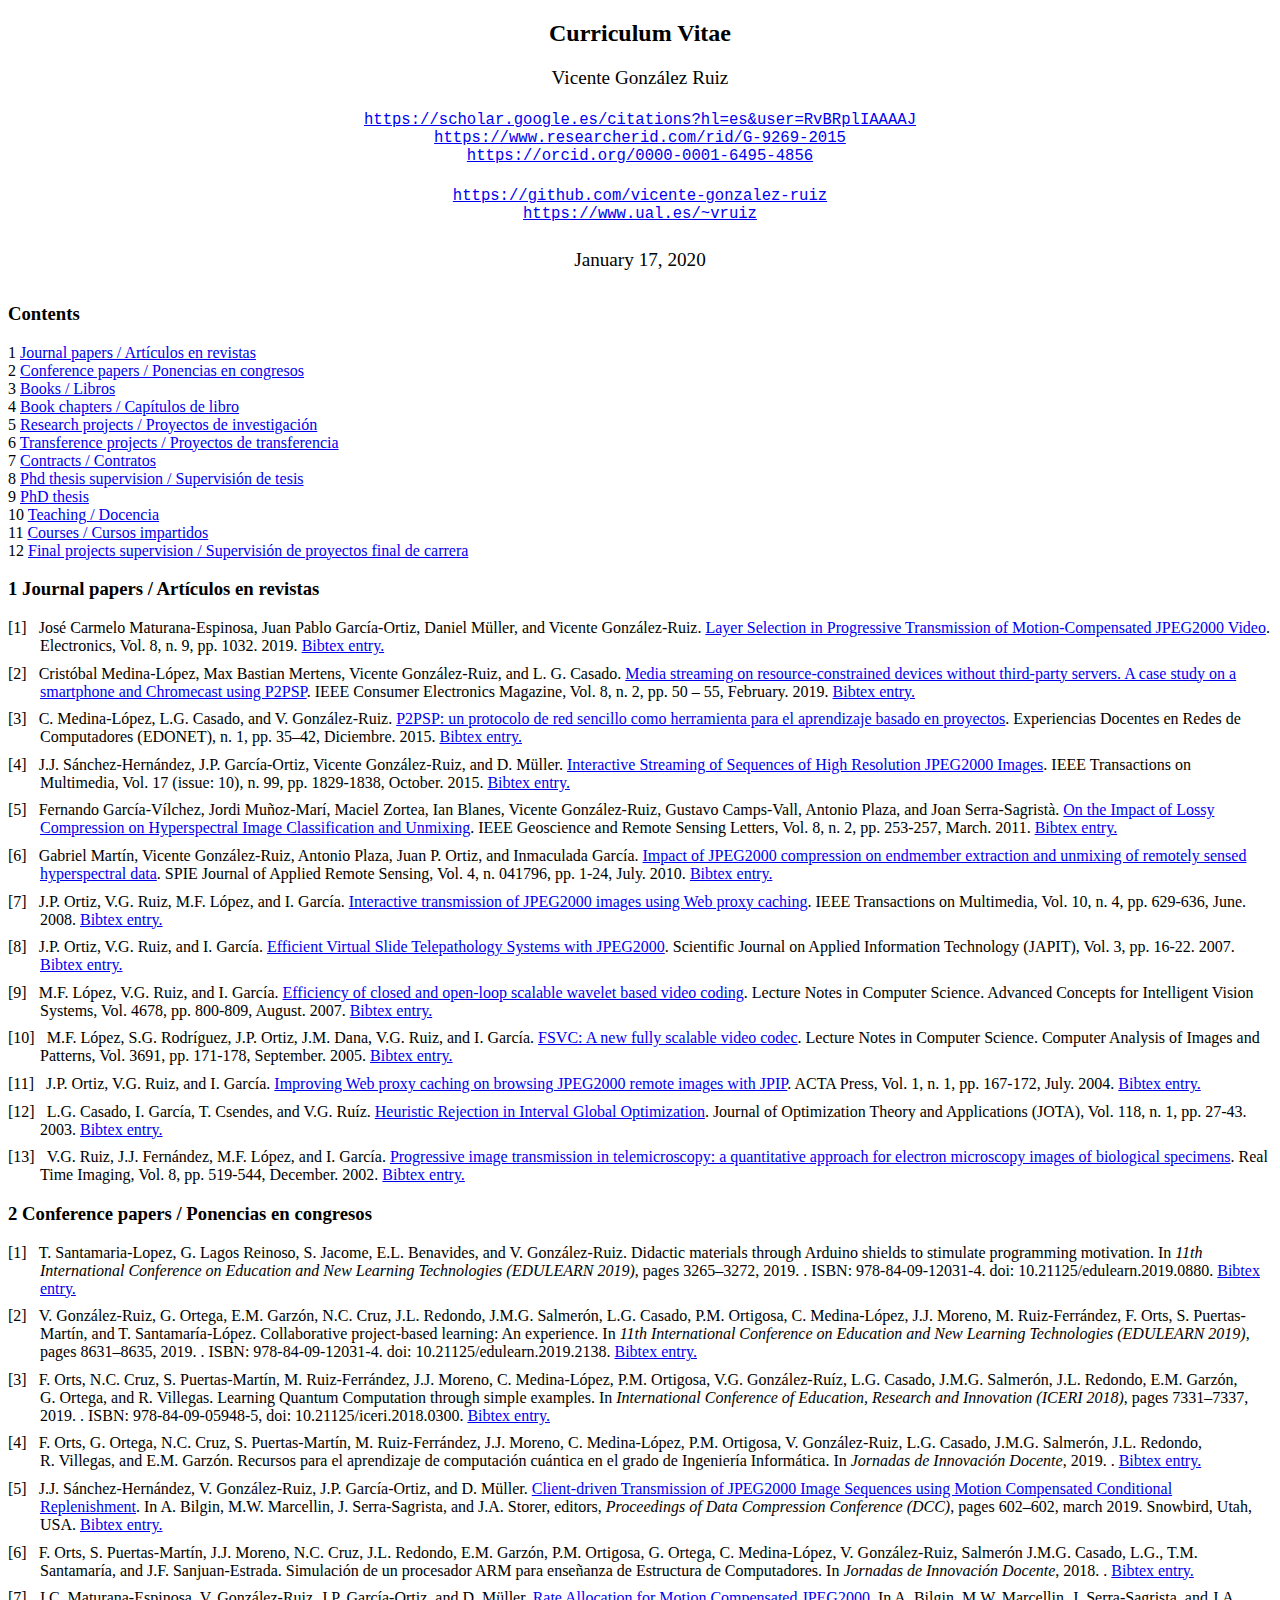
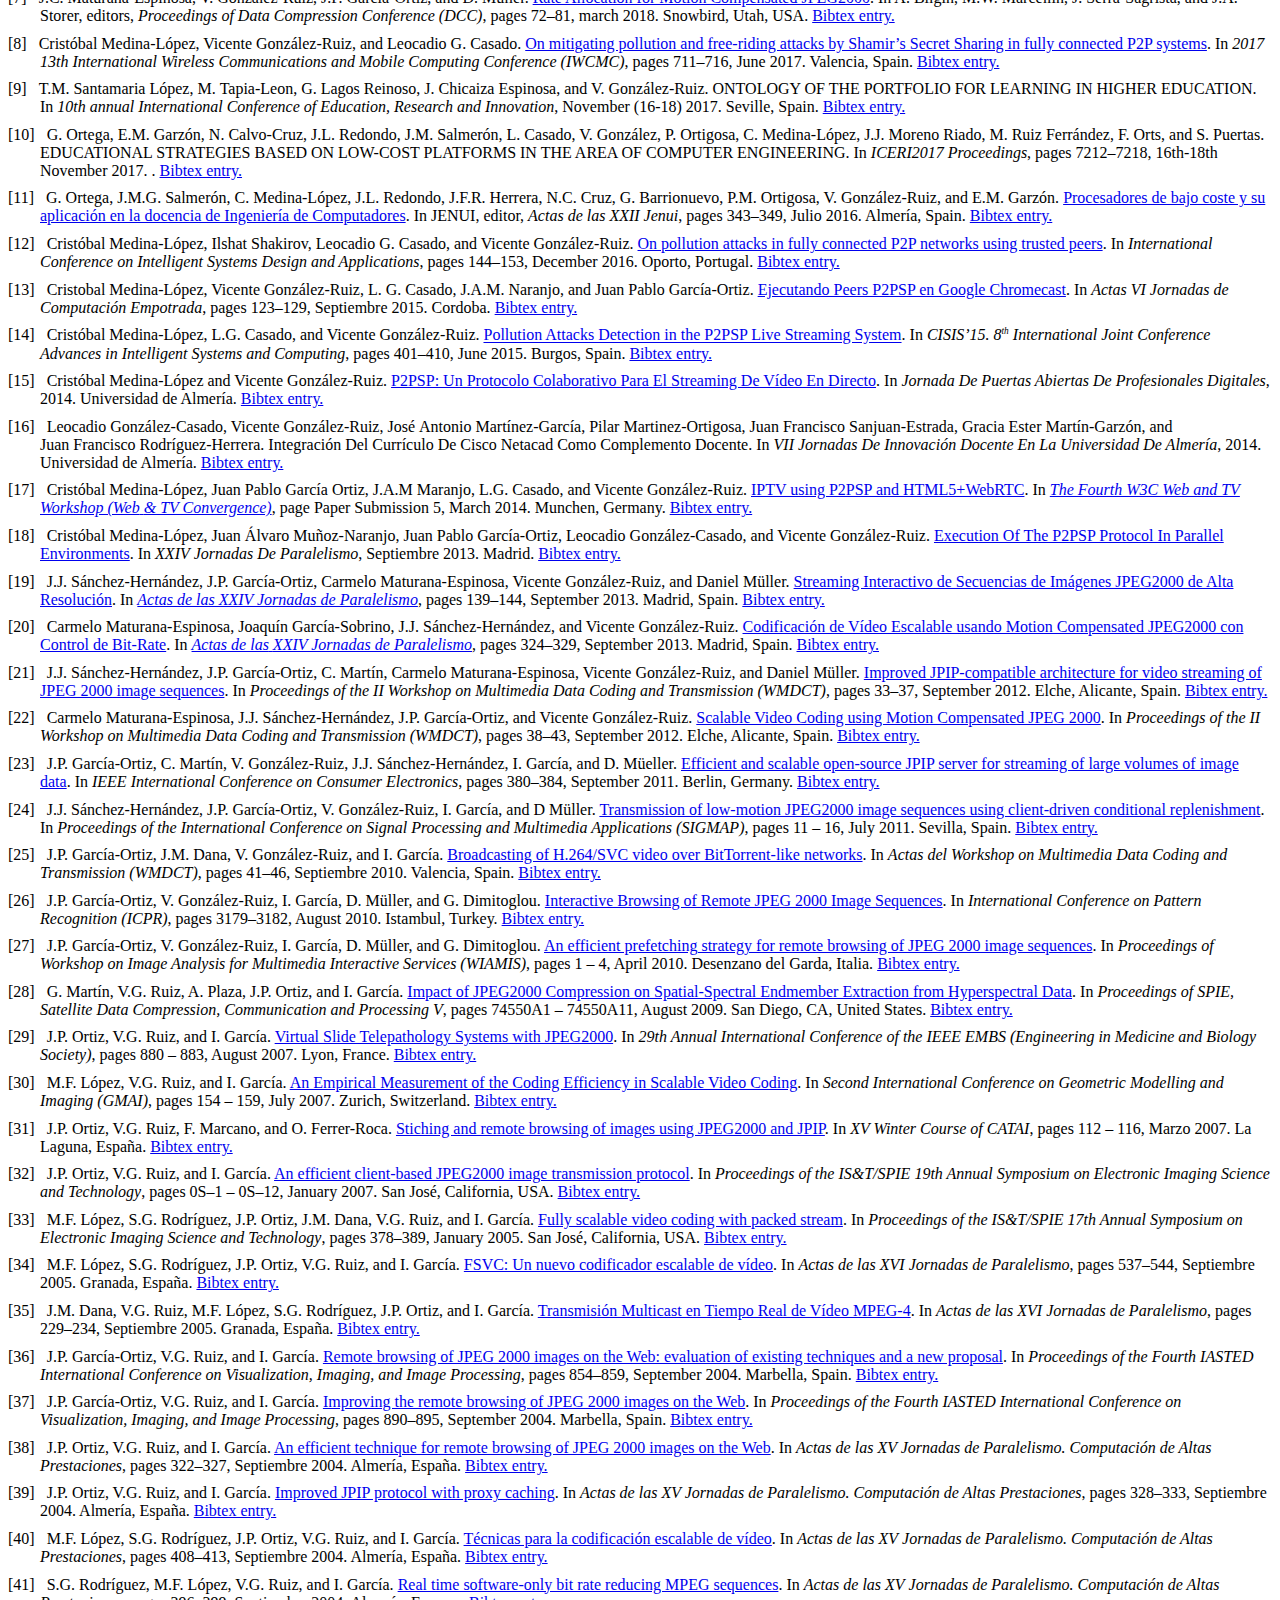
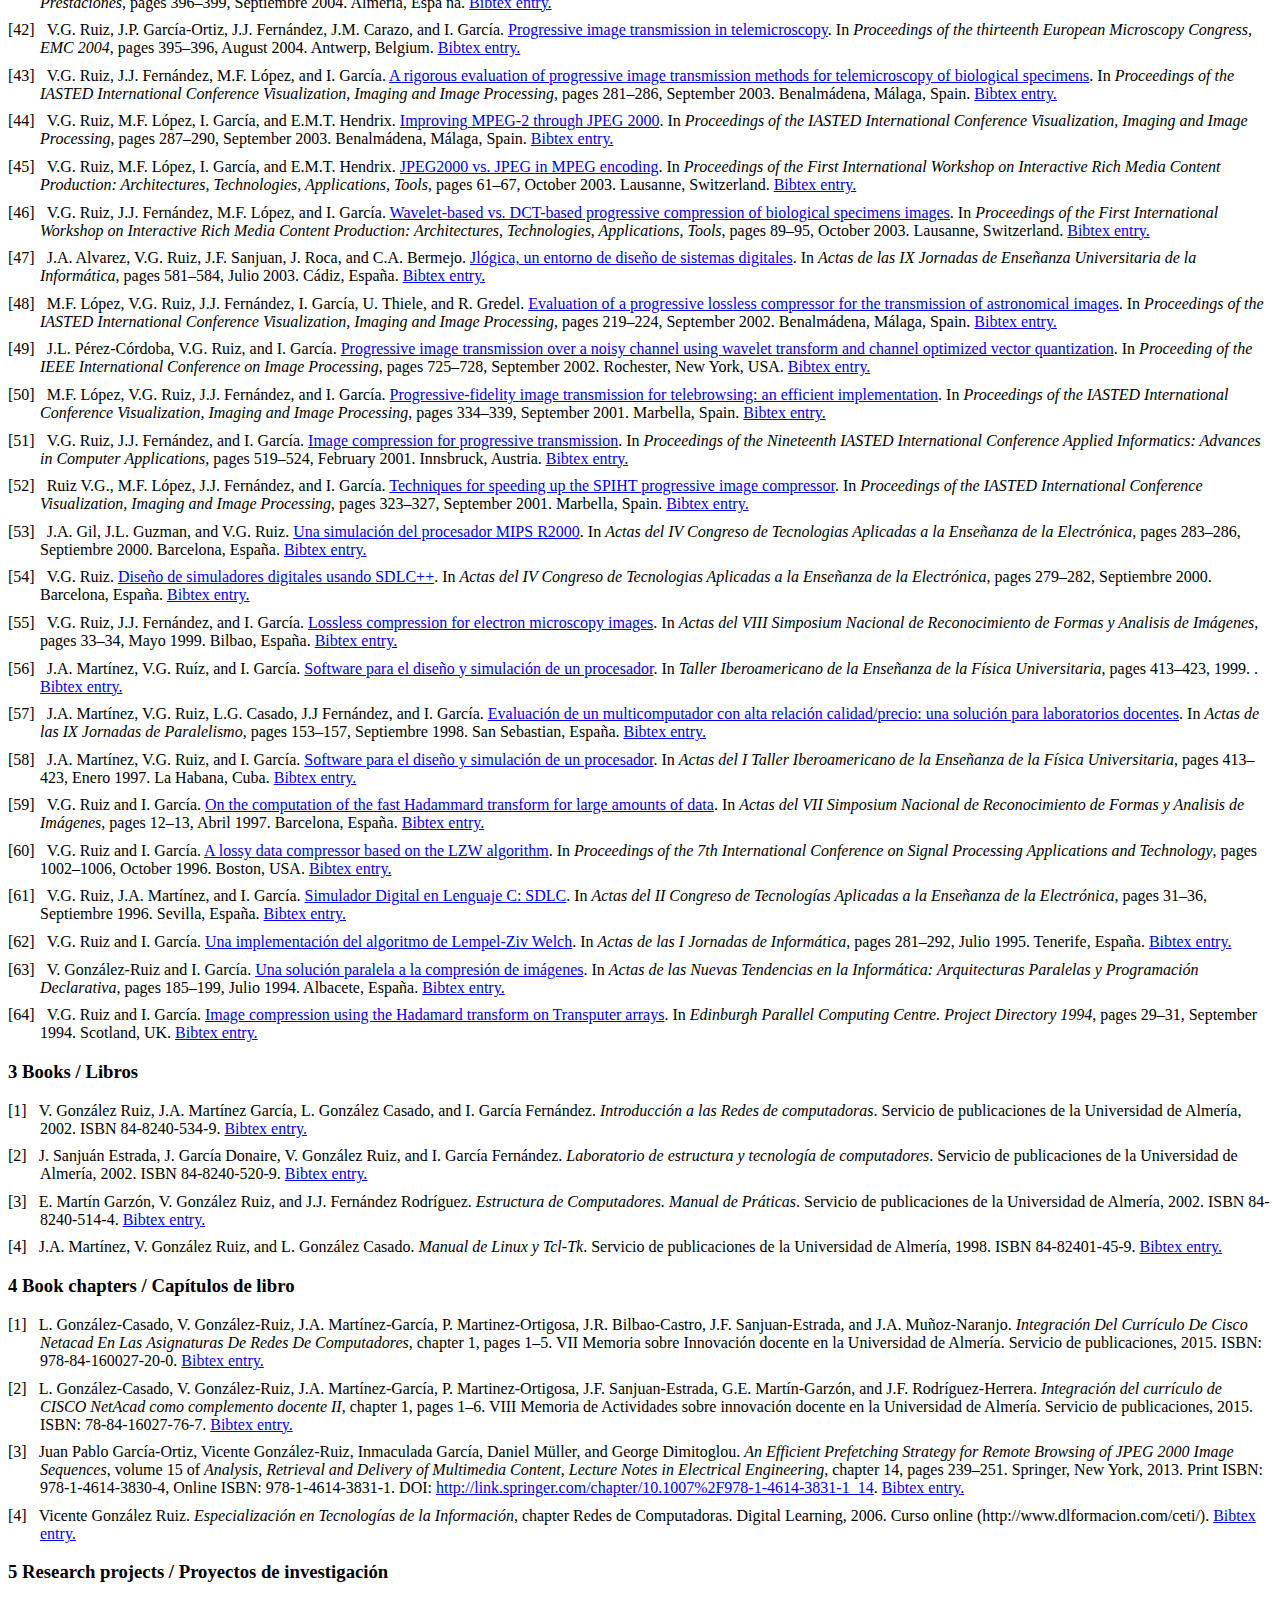
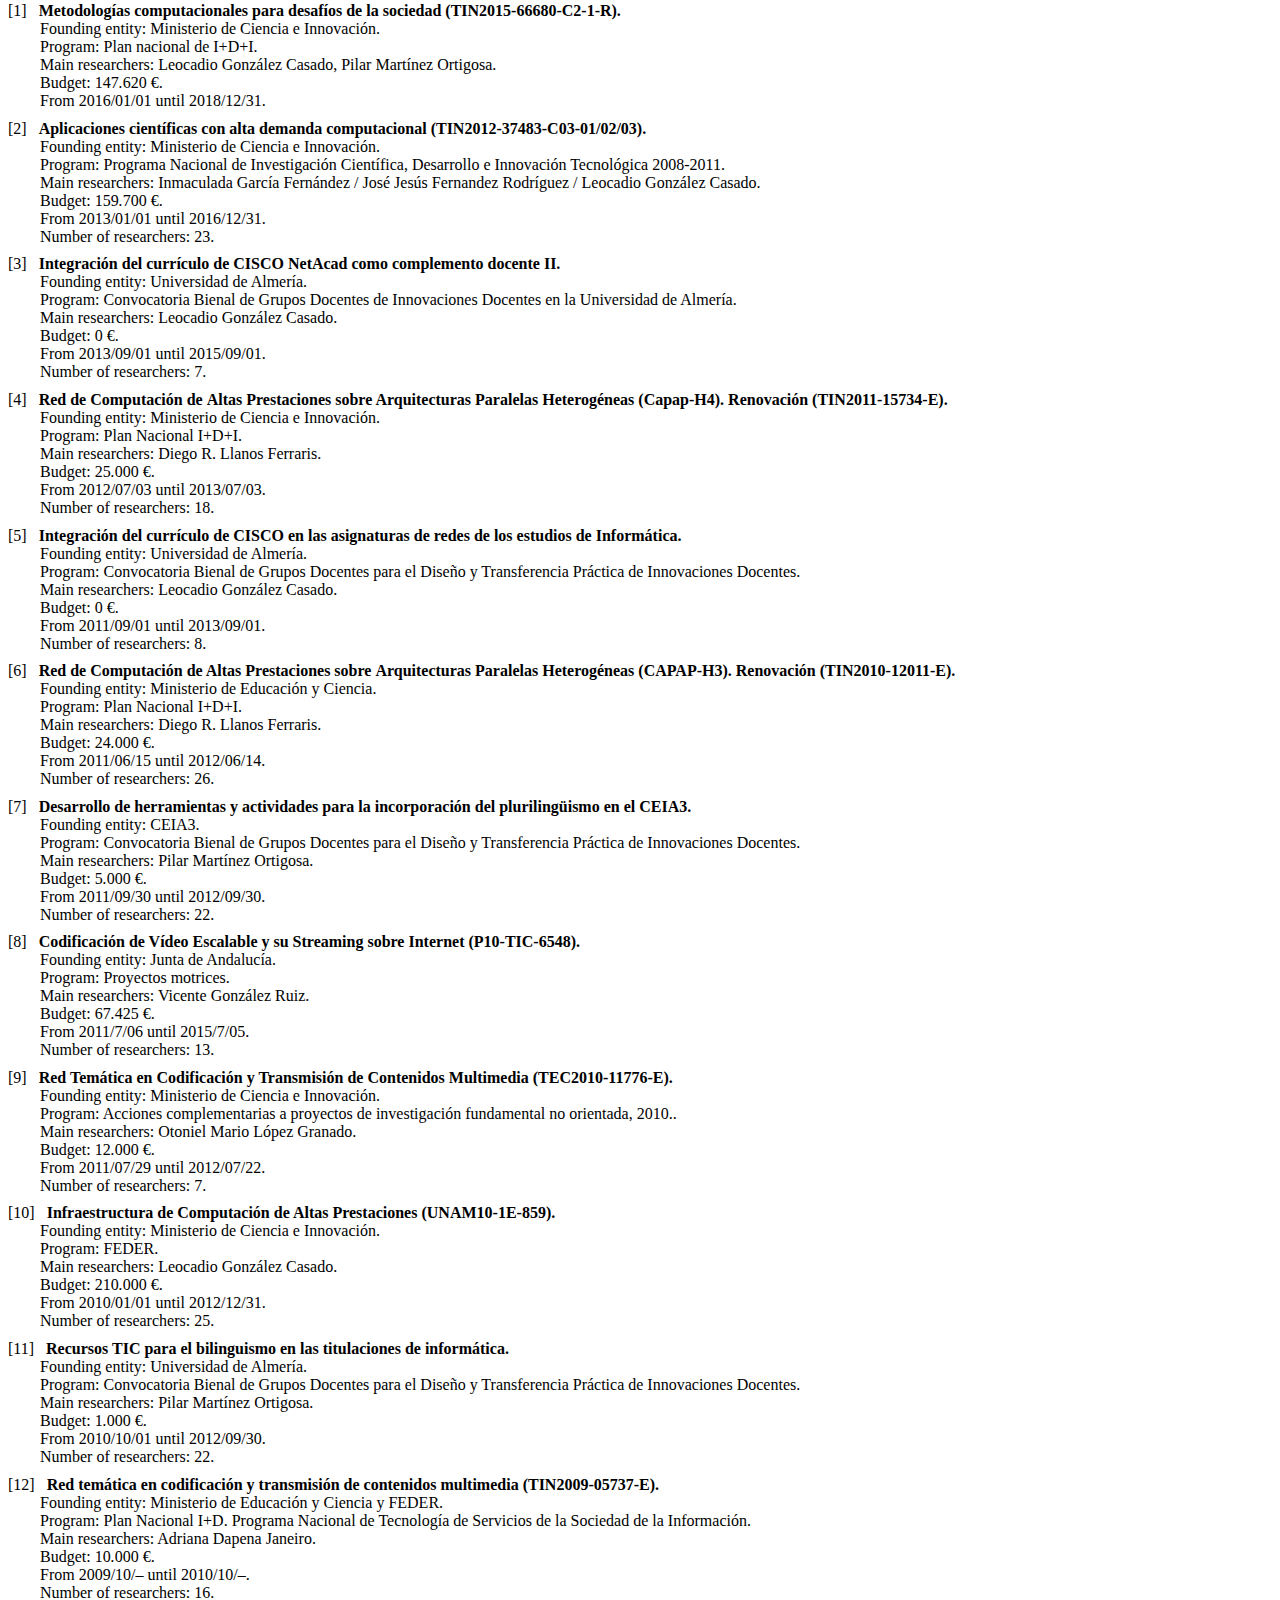
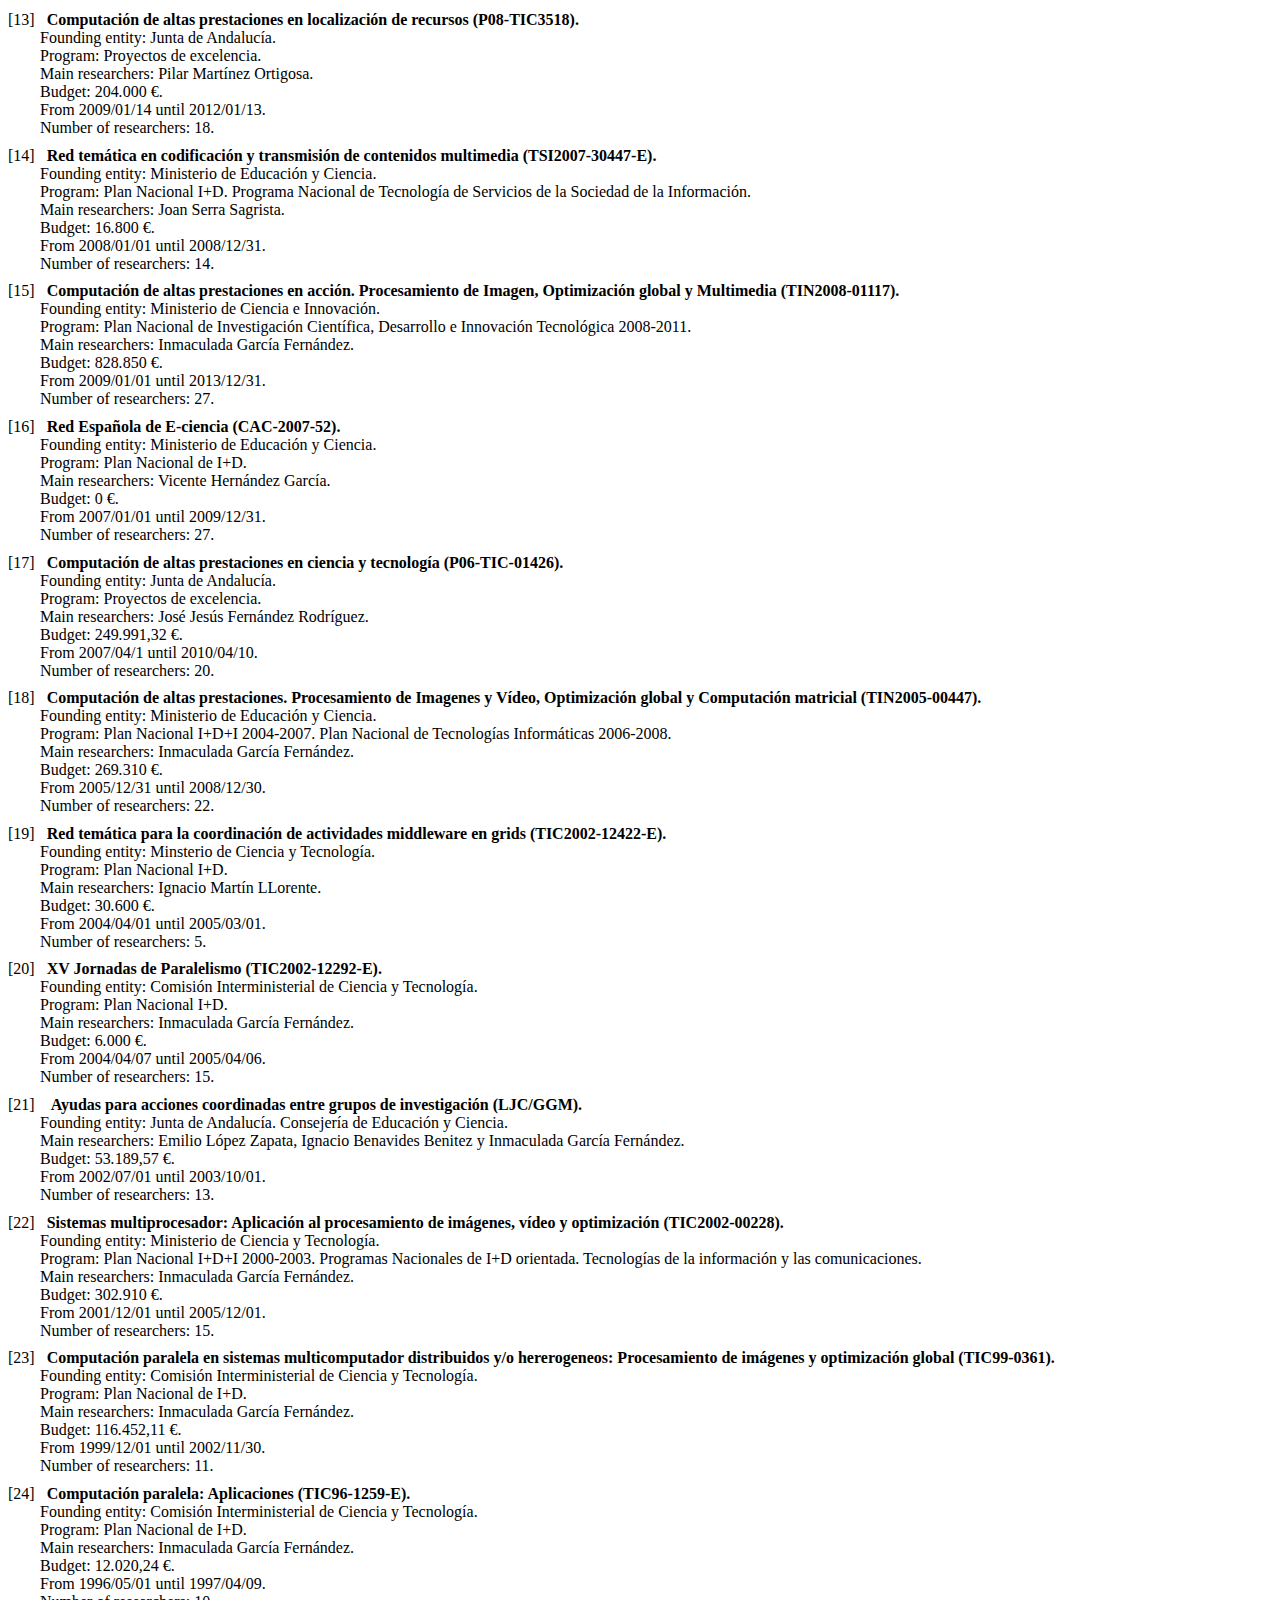
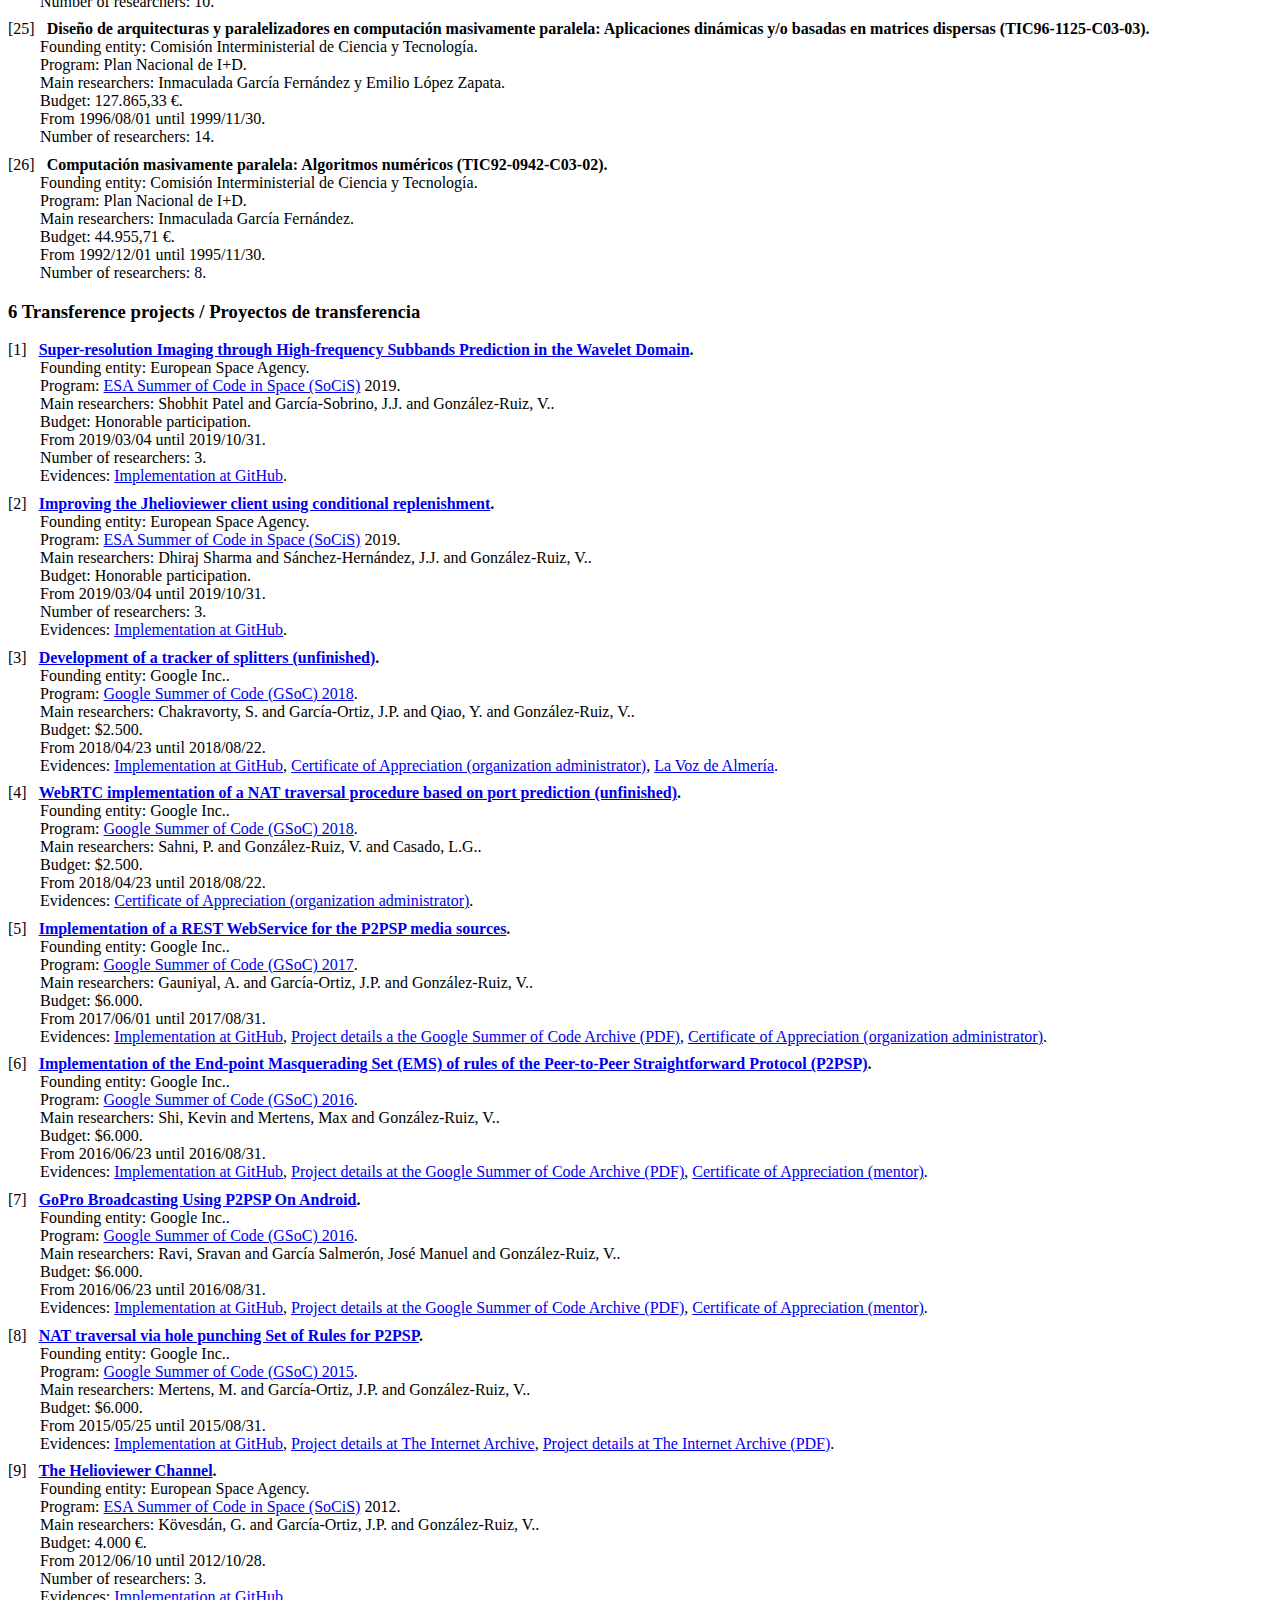
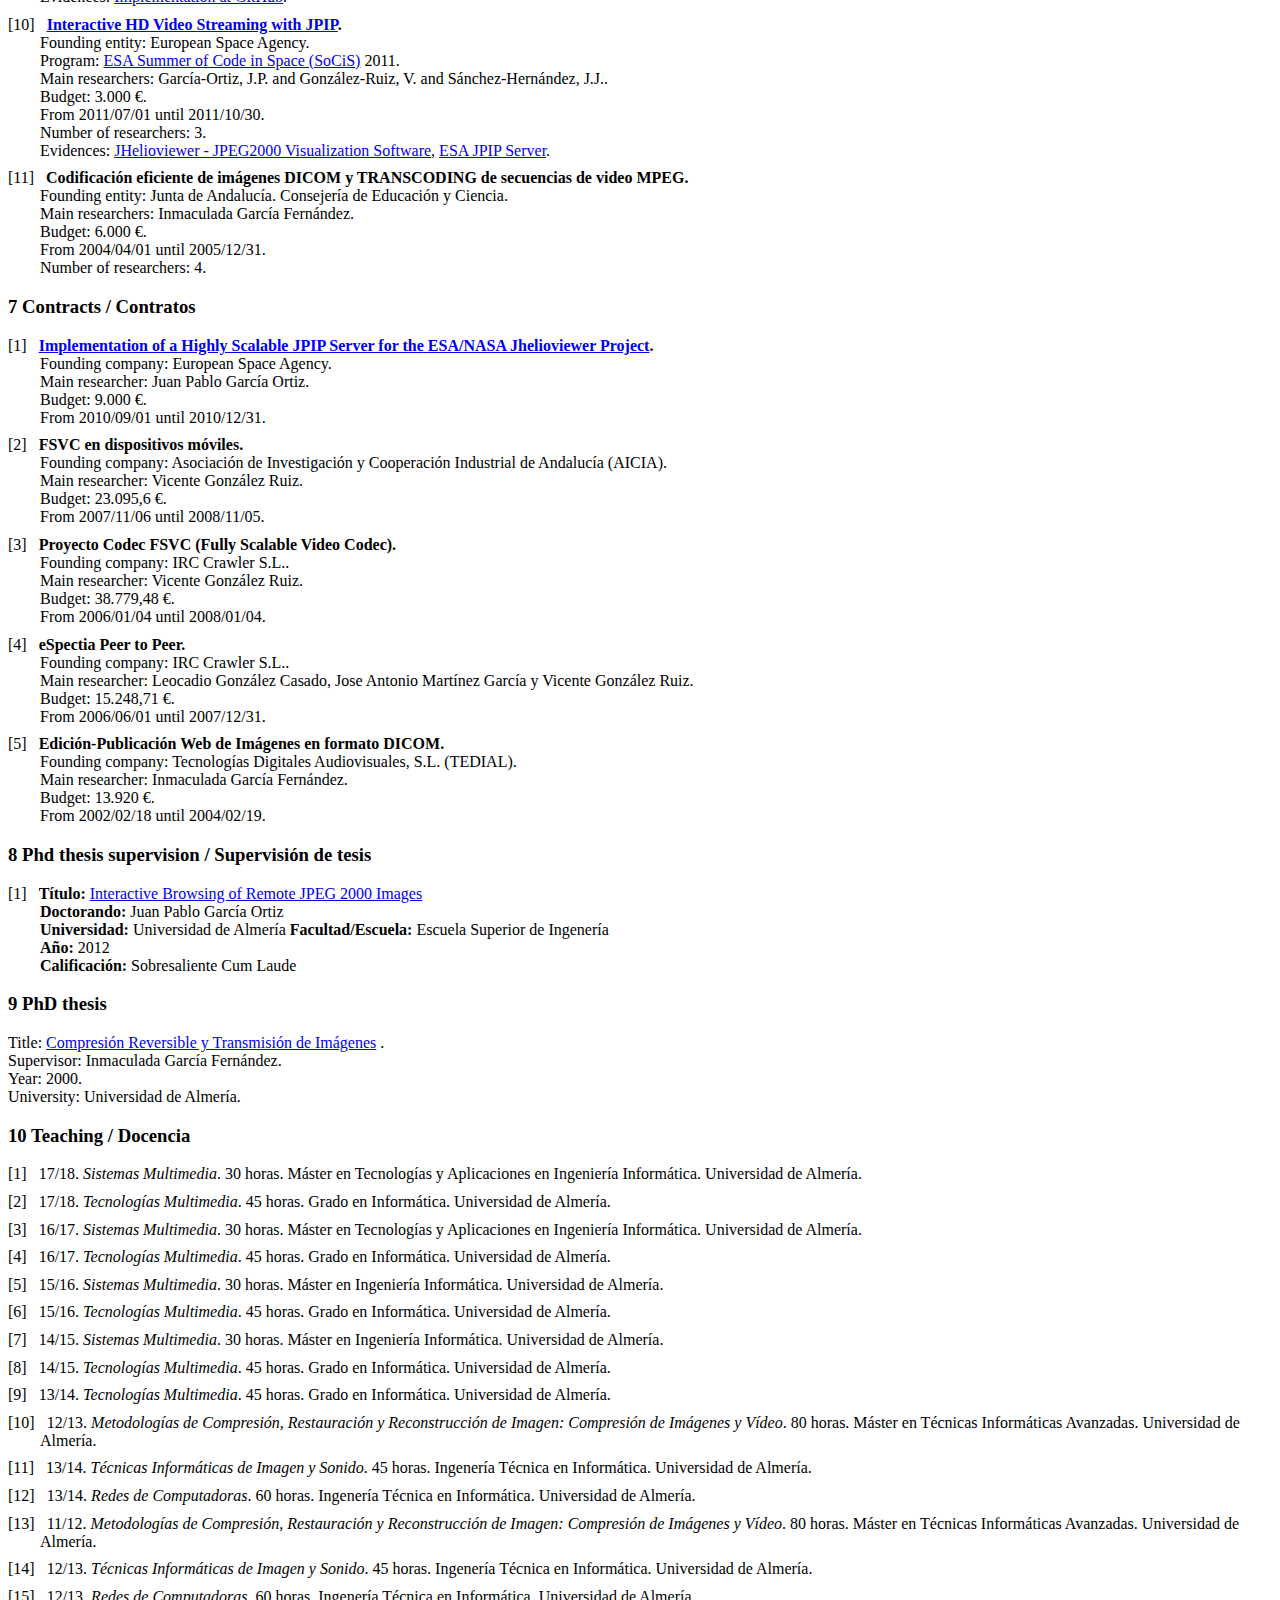
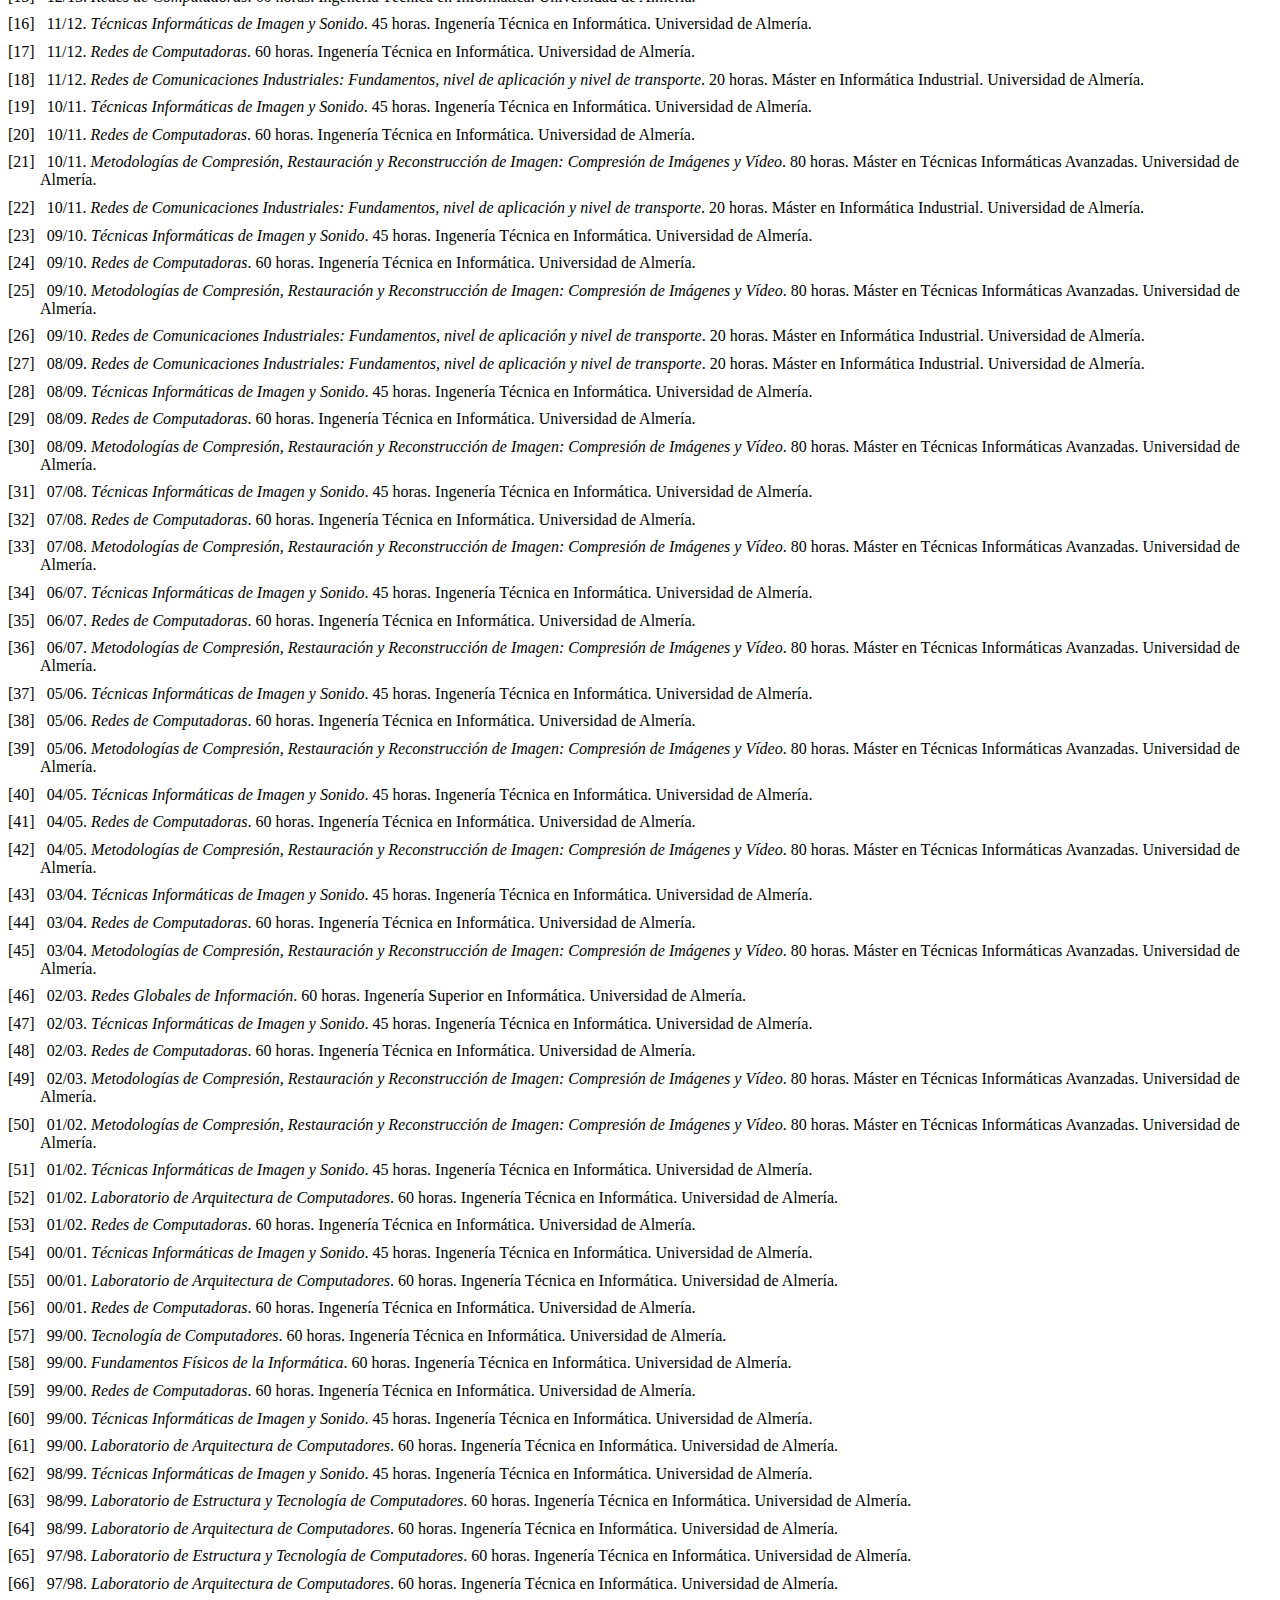
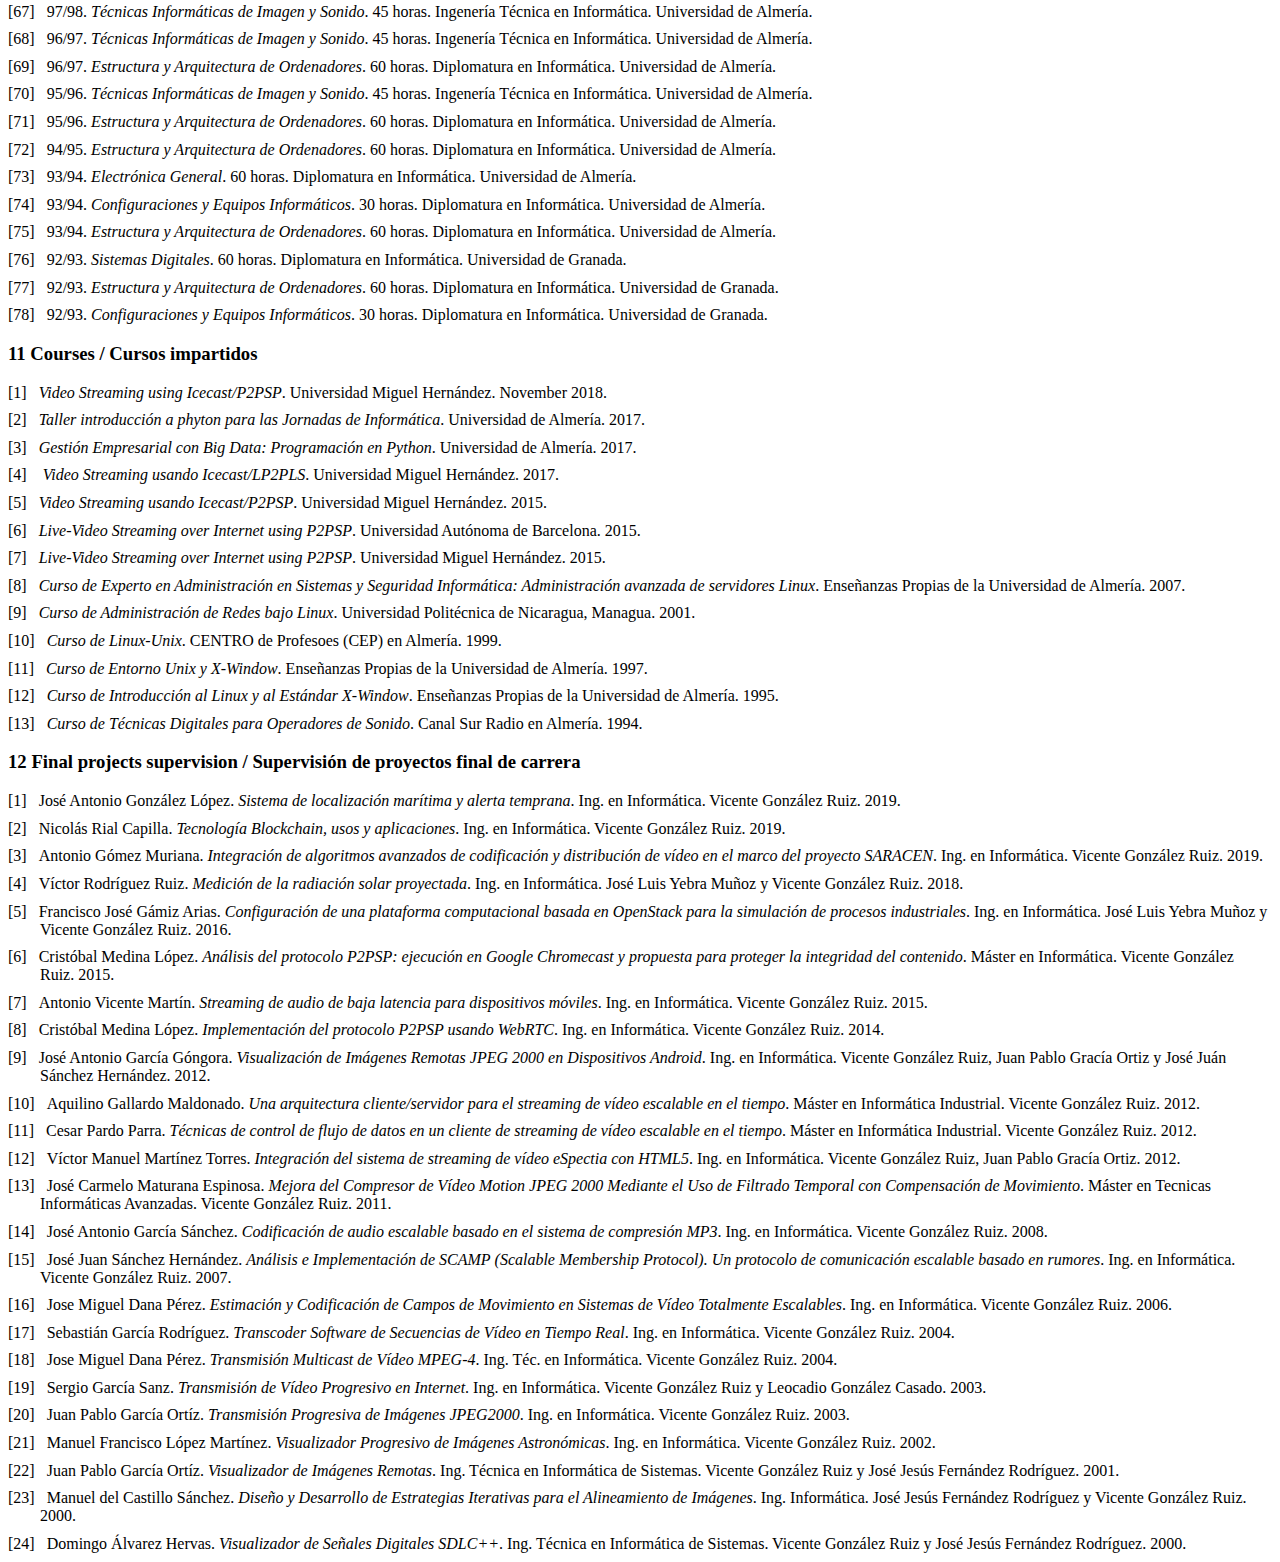
<file: Web/index.html>
<!DOCTYPE html PUBLIC "-//W3C//DTD HTML 4.01 Transitional//EN"  
  "http://www.w3.org/TR/html4/loose.dtd">  
<html > 
<head><title>Curriculum Vitae</title> 
<meta http-equiv="Content-Type" content="text/html; charset=iso-8859-1"> 
<meta name="generator" content="TeX4ht (http://www.tug.org/tex4ht/)"> 
<meta name="originator" content="TeX4ht (http://www.tug.org/tex4ht/)"> 
<!-- html --> 
<meta name="src" content="index.tex"> 
<link rel="stylesheet" type="text/css" href="index.css"> 
</head><body 
>
   <div class="maketitle">
                                                                  

                                                                  
                                                                  

                                                                  

<h2 class="titleHead">Curriculum Vitae</h2>
<div class="author" > <!--tex4ht:inline--><div class="tabular"> <table id="TBL-2" class="tabular" 
cellspacing="0" cellpadding="0"  
><colgroup id="TBL-2-1g"><col 
id="TBL-2-1"></colgroup><tr  
 style="vertical-align:baseline;" id="TBL-2-1-"><td  style="white-space:nowrap; text-align:center;" id="TBL-2-1-1"  
class="td11">                   <span 
class="ecrm-1200">Vicente  Gonz</span><span 
class="ecrm-1200">�lez Ruiz                                </span></td></tr><tr  
 style="vertical-align:baseline;" id="TBL-2-2-"><td  style="white-space:nowrap; text-align:center;" id="TBL-2-2-1"  
class="td11"> <span 
class="ecrm-1200">&#x00A0;</span></td>
</tr><tr  
 style="vertical-align:baseline;" id="TBL-2-3-"><td  style="white-space:nowrap; text-align:center;" id="TBL-2-3-1"  
class="td11"><a 
href="https://scholar.google.es/citations?hl=es&user=RvBRplIAAAAJ" class="url" ><span 
class="ectt-1200">https://scholar.google.es/citations?hl=es&amp;user=RvBRplIAAAAJ</span></a> </td>
</tr><tr  
 style="vertical-align:baseline;" id="TBL-2-4-"><td  style="white-space:nowrap; text-align:center;" id="TBL-2-4-1"  
class="td11">       <a 
href="https://www.researcherid.com/rid/G-9269-2015" class="url" ><span 
class="ectt-1200">https://www.researcherid.com/rid/G-9269-2015</span></a>        </td>
</tr><tr  
 style="vertical-align:baseline;" id="TBL-2-5-"><td  style="white-space:nowrap; text-align:center;" id="TBL-2-5-1"  
class="td11">           <a 
href="https://orcid.org/0000-0001-6495-4856" class="url" ><span 
class="ectt-1200">https://orcid.org/0000-0001-6495-4856</span></a>            </td>
</tr><tr  
 style="vertical-align:baseline;" id="TBL-2-6-"><td  style="white-space:nowrap; text-align:center;" id="TBL-2-6-1"  
class="td11">                             <span 
class="ecrm-1200">&#x00A0;                                              </span></td></tr><tr  
 style="vertical-align:baseline;" id="TBL-2-7-"><td  style="white-space:nowrap; text-align:center;" id="TBL-2-7-1"  
class="td11"> <a 
href="https://github.com/vicente-gonzalez-ruiz" class="url" ><span 
class="ectt-1200">https://github.com/vicente-gonzalez-ruiz</span> </a></td>
</tr><tr  
 style="vertical-align:baseline;" id="TBL-2-8-"><td  style="white-space:nowrap; text-align:center;" id="TBL-2-8-1"  
class="td11">                 <a 
href="https://www.ual.es/~vruiz" class="url" ><span 
class="ectt-1200">https://www.ual.es/~vruiz</span></a>                  </td></tr></table></div> </div>
<br />
<div class="date" ><span 
class="ecrm-1200">January 17, 2020</span></div>
   </div>
   <h3 class="likesectionHead"><a 
 id="x1-1000"></a>Contents</h3>
   <div class="tableofcontents">
   <span class="sectionToc" >1 <a 
href="#x1-20001" id="QQ2-1-2">Journal papers / Art�culos en revistas</a></span>
<br />   <span class="sectionToc" >2 <a 
href="#x1-40002" id="QQ2-1-4">Conference papers / Ponencias en congresos</a></span>
<br />   <span class="sectionToc" >3 <a 
href="#x1-60003" id="QQ2-1-6">Books / Libros</a></span>
<br />   <span class="sectionToc" >4 <a 
href="#x1-80004" id="QQ2-1-8">Book chapters / Cap�tulos de libro</a></span>
<br />   <span class="sectionToc" >5 <a 
href="#x1-100005" id="QQ2-1-10">Research projects / Proyectos de investigaci�n</a></span>
<br />   <span class="sectionToc" >6 <a 
href="#x1-120006" id="QQ2-1-12">Transference projects / Proyectos de transferencia</a></span>
<br />   <span class="sectionToc" >7 <a 
href="#x1-140007" id="QQ2-1-14">Contracts / Contratos</a></span>
<br />   <span class="sectionToc" >8 <a 
href="#x1-160008" id="QQ2-1-16">Phd thesis supervision / Supervisi�n de tesis</a></span>
<br />   <span class="sectionToc" >9 <a 
href="#x1-180009" id="QQ2-1-18">PhD thesis</a></span>
<br />   <span class="sectionToc" >10 <a 
href="#x1-1900010" id="QQ2-1-19">Teaching / Docencia</a></span>
<br />   <span class="sectionToc" >11 <a 
href="#x1-2100011" id="QQ2-1-21">Courses / Cursos impartidos</a></span>
<br />   <span class="sectionToc" >12 <a 
href="#x1-2300012" id="QQ2-1-23">Final projects supervision / Supervisi�n de proyectos final de carrera</a></span>
   </div>
<!--l. 36--><p class="noindent" >
   <h3 class="sectionHead"><span class="titlemark">1   </span> <a 
 id="x1-20001"></a>Journal papers / Art�culos en revistas</h3>
                                                                  

                                                                  
<!--l. 1--><p class="noindent" >
   <h3 class="likesectionHead"><a 
 id="x1-30001"></a></h3>
<!--l. 1--><p class="noindent" >
    <div class="thebibliography">
    <p class="bibitem" ><span class="biblabel">
  [1]<span class="bibsp">&#x00A0;&#x00A0;&#x00A0;</span></span><a 
 id="Xmaturana2019layer"></a>Jos�&#x00A0;Carmelo Maturana-Espinosa, Juan&#x00A0;Pablo Garc�a-Ortiz, Daniel
    M�ller,  and  Vicente  Gonz�lez-Ruiz.  <a 
href="https://www.mdpi.com/2079-9292/8/9/1032" >Layer  Selection  in  Progressive
    Transmission of Motion-Compensated JPEG2000 Video</a>. Electronics, Vol.
    8, n. 9, pp. 1032. 2019. <a 
href="http://www.hpca.ual.es/~vruiz/papers/maturana2019layer.bib" >Bibtex entry.</a>
    </p>
    <p class="bibitem" ><span class="biblabel">
  [2]<span class="bibsp">&#x00A0;&#x00A0;&#x00A0;</span></span><a 
 id="Xmedina2019media"></a>Crist�bal                      Medina-L�pez,                      Max&#x00A0;Bastian
    Mertens, Vicente Gonz�lez-Ruiz, and L.&#x00A0;G.&#x00A0;Casado. <a 
href="http://dx.doi.org/10.1109/MCE.2018.2880810" >Media streaming on
    resource-constrained devices without third-party servers. A case study on
    a smartphone and Chromecast using P2PSP</a>. IEEE Consumer Electronics
    Magazine, Vol. 8, n. 2, pp. 50 &#8211; 55, February. 2019. <a 
href="http://www.hpca.ual.es/~vruiz/papers/medina2019media.bib" >Bibtex entry.</a>
    </p>
    <p class="bibitem" ><span class="biblabel">
  [3]<span class="bibsp">&#x00A0;&#x00A0;&#x00A0;</span></span><a 
 id="Xmedina2015p2psp"></a>C.&#x00A0;Medina-L�pez,  L.G.  Casado,  and  V.&#x00A0;Gonz�lez-Ruiz.  <a 
href="https://www.revista.uclm.es/index.php/edonet/article/viewFile/746/738" >P2PSP:  un
    protocolo de red sencillo como herramienta para el aprendizaje basado en
    proyectos</a>. Experiencias Docentes en Redes de Computadores (EDONET),
    n. 1, pp. 35&#8211;42, Diciembre. 2015. <a 
href="http://www.hpca.ual.es/~vruiz/papers/medina2015p2psp.bib" >Bibtex entry.</a>
    </p>
    <p class="bibitem" ><span class="biblabel">
  [4]<span class="bibsp">&#x00A0;&#x00A0;&#x00A0;</span></span><a 
 id="XSH15"></a>J.J.  S�nchez-Hern�ndez,  J.P.  Garc�a-Ortiz,  Vicente  Gonz�lez-Ruiz,
    and  D.&#x00A0;M�ller.  <a 
href="http://dx.doi.org/10.1109/TMM.2015.2470595" >Interactive  Streaming  of  Sequences  of  High  Resolution
    JPEG2000 Images</a>. IEEE Transactions on Multimedia, Vol. 17 (issue: 10),
    n. 99, pp. 1829-1838, October. 2015. <a 
href="http://www.hpca.ual.es/~vruiz/papers/SH15.bib" >Bibtex entry.</a>
    </p>
    <p class="bibitem" ><span class="biblabel">
  [5]<span class="bibsp">&#x00A0;&#x00A0;&#x00A0;</span></span><a 
 id="XGARCIA-VILCHEZ11"></a>Fernando  Garc�a-V�lchez,  Jordi  Mu�oz-Mar�,  Maciel  Zortea,  Ian
    Blanes, Vicente Gonz�lez-Ruiz, Gustavo Camps-Vall, Antonio Plaza, and
    Joan Serra-Sagrist�. <a 
href="http://dx.doi.org/10.1109/LGRS.2010.2062484" >On the Impact of Lossy Compression on Hyperspectral
    Image Classification and Unmixing</a>. IEEE Geoscience and Remote Sensing
    Letters, Vol. 8, n. 2, pp. 253-257, March. 2011. <a 
href="http://www.hpca.ual.es/~vruiz/papers/GARCIA-VILCHEZ11.bib" >Bibtex entry.</a>
    </p>
    <p class="bibitem" ><span class="biblabel">
  [6]<span class="bibsp">&#x00A0;&#x00A0;&#x00A0;</span></span><a 
 id="XMARTIN10"></a>Gabriel Mart�n, Vicente Gonz�lez-Ruiz, Antonio Plaza, Juan&#x00A0;P. Ortiz,
    and Inmaculada Garc�a. <a 
href="http://dx.doi.org/10.1117/1.3474975" >Impact of JPEG2000 compression on endmember
    extraction  and  unmixing  of  remotely  sensed  hyperspectral  data</a>.  SPIE
                                                                  

                                                                  
    Journal of Applied Remote Sensing, Vol. 4, n. 041796, pp. 1-24, July. 2010.
    <a 
href="http://www.hpca.ual.es/~vruiz/papers/MARTIN10.bib" >Bibtex entry.</a>
    </p>
    <p class="bibitem" ><span class="biblabel">
  [7]<span class="bibsp">&#x00A0;&#x00A0;&#x00A0;</span></span><a 
 id="XORTIZ08a"></a>J.P.  Ortiz,  V.G.  Ruiz,  M.F.  L�pez,  and  I.&#x00A0;Garc�a.  <a 
href="http://dx.doi.org/10.1109/TMM.2008.921738" >Interactive
    transmission  of  JPEG2000  images  using  Web  proxy  caching</a>.  IEEE
    Transactions on Multimedia, Vol. 10, n. 4, pp. 629-636, June. 2008. <a 
href="http://www.hpca.ual.es/~vruiz/papers/ORTIZ08a.bib" >Bibtex
    entry.</a>
    </p>
    <p class="bibitem" ><span class="biblabel">
  [8]<span class="bibsp">&#x00A0;&#x00A0;&#x00A0;</span></span><a 
 id="XORTIZ07e"></a>J.P.   Ortiz,   V.G.   Ruiz,   and   I.&#x00A0;Garc�a.   <a 
href="http://www.hpca.ual.es/~vruiz/papers/ORTIZ07e.pdf" >Efficient   Virtual   Slide
    Telepathology  Systems  with  JPEG2000</a>.  Scientific  Journal  on  Applied
    Information Technology (JAPIT), Vol. 3, pp. 16-22. 2007. <a 
href="http://www.hpca.ual.es/~vruiz/papers/ORTIZ07e.bib" >Bibtex entry.</a>
    </p>
    <p class="bibitem" ><span class="biblabel">
  [9]<span class="bibsp">&#x00A0;&#x00A0;&#x00A0;</span></span><a 
 id="XLOPE07b"></a>M.F.  L�pez,  V.G.  Ruiz,  and  I.&#x00A0;Garc�a.  <a 
href="http://dx.doi.org/10.1007/978-3-540-74607-2_72" >Efficiency  of  closed  and
    open-loop scalable wavelet based video coding</a>. Lecture Notes in Computer
    Science. Advanced Concepts for Intelligent Vision Systems, Vol. 4678, pp.
    800-809, August. 2007. <a 
href="http://www.hpca.ual.es/~vruiz/papers/LOPE07b.bib" >Bibtex entry.</a>
    </p>
    <p class="bibitem" ><span class="biblabel">
 [10]<span class="bibsp">&#x00A0;&#x00A0;&#x00A0;</span></span><a 
 id="XLOPE05a"></a>M.F. L�pez, S.G. Rodr�guez, J.P. Ortiz, J.M. Dana, V.G. Ruiz, and
    I.&#x00A0;Garc�a.  <a 
href="http://dx.doi.org/10.1007/11556121_22" >FSVC:  A  new  fully  scalable  video  codec</a>.  Lecture  Notes  in
    Computer Science. Computer Analysis of Images and Patterns, Vol. 3691,
    pp. 171-178, September. 2005. <a 
href="http://www.hpca.ual.es/~vruiz/papers/LOPE05a.bib" >Bibtex entry.</a>
    </p>
    <p class="bibitem" ><span class="biblabel">
 [11]<span class="bibsp">&#x00A0;&#x00A0;&#x00A0;</span></span><a 
 id="XORTIZ04a"></a>J.P. Ortiz, V.G. Ruiz, and I.&#x00A0;Garc�a. <a 
href="http://www.hpca.ual.es/~vruiz/papers/ORTIZ04a.pdf" >Improving Web proxy caching on
    browsing JPEG2000 remote images with JPIP</a>. ACTA Press, Vol. 1, n. 1,
    pp. 167-172, July. 2004. <a 
href="http://www.hpca.ual.es/~vruiz/papers/ORTIZ04a.bib" >Bibtex entry.</a>
    </p>
    <p class="bibitem" ><span class="biblabel">
 [12]<span class="bibsp">&#x00A0;&#x00A0;&#x00A0;</span></span><a 
 id="XCASA03b"></a>L.G.  Casado,  I.&#x00A0;Garc�a,  T.&#x00A0;Csendes,  and  V.G.  Ru�z.  <a 
href="http://dx.doi.org/10.1023/A:1024731306785" >Heuristic
    Rejection in Interval Global Optimization</a>. Journal of Optimization Theory
    and Applications (JOTA), Vol. 118, n. 1, pp. 27-43. 2003. <a 
href="http://www.hpca.ual.es/~vruiz/papers/CASA03b.bib" >Bibtex entry.</a>
    </p>
    <p class="bibitem" ><span class="biblabel">
 [13]<span class="bibsp">&#x00A0;&#x00A0;&#x00A0;</span></span><a 
 id="XRUIZ02"></a>V.G. Ruiz, J.J. Fern�ndez, M.F. L�pez, and I.&#x00A0;Garc�a. <a 
href="http://dx.doi.org/10.1006/rtim.2002.0293" >Progressive
    image transmission in telemicroscopy: a quantitative approach for electron
                                                                  

                                                                  
    microscopy images of biological specimens</a>. Real Time Imaging, Vol. 8, pp.
    519-544, December. 2002. <a 
href="http://www.hpca.ual.es/~vruiz/papers/RUIZ02.bib" >Bibtex entry.</a></p></div>
<!--l. 40--><p class="noindent" >
   <h3 class="sectionHead"><span class="titlemark">2   </span> <a 
 id="x1-40002"></a>Conference papers / Ponencias en congresos</h3>
<!--l. 1--><p class="noindent" >
   <h3 class="likesectionHead"><a 
 id="x1-50002"></a></h3>
<!--l. 1--><p class="noindent" >
    <div class="thebibliography">
    <p class="bibitem" ><span class="biblabel">
  [1]<span class="bibsp">&#x00A0;&#x00A0;&#x00A0;</span></span><a 
 id="Xsantamaria2019"></a>T.&#x00A0;Santamaria-Lopez, G.&#x00A0;Lagos&#x00A0;Reinoso, S.&#x00A0;Jacome, E.L. Benavides,
    and
    V.&#x00A0;Gonz�lez-Ruiz. Didactic materials through Arduino shields to stimulate
    programming motivation. In <span 
class="ecti-1000">11th International Conference on Education</span>
    <span 
class="ecti-1000">and New Learning Technologies (EDULEARN 2019)</span>,  pages  3265&#8211;3272,
    2019. . ISBN: 978-84-09-12031-4. doi: 10.21125/edulearn.2019.0880. <a 
href="http://www.hpca.ual.es/~vruiz/papers/santamaria2019.bib" >Bibtex
    entry.</a>
    </p>
    <p class="bibitem" ><span class="biblabel">
  [2]<span class="bibsp">&#x00A0;&#x00A0;&#x00A0;</span></span><a 
 id="Xgonzalez2019collaborative"></a>V.&#x00A0;Gonz�lez-Ruiz, G.&#x00A0;Ortega, E.M. Garz�n, N.C. Cruz, J.L. Redondo,
    J.M.G.  Salmer�n,  L.G.  Casado,  P.M.  Ortigosa,  C.&#x00A0;Medina-L�pez,  J.J.
    Moreno,        M.&#x00A0;Ruiz-Ferr�ndez,        F.&#x00A0;Orts,        S.&#x00A0;Puertas-Mart�n,
    and  T.&#x00A0;Santamar�a-L�pez.  Collaborative  project-based  learning:  An
    experience.  In  <span 
class="ecti-1000">11th  International  Conference  on  Education  and  New</span>
    <span 
class="ecti-1000">Learning Technologies (EDULEARN 2019)</span>, pages 8631&#8211;8635, 2019. . ISBN:
    978-84-09-12031-4. doi: 10.21125/edulearn.2019.2138. <a 
href="http://www.hpca.ual.es/~vruiz/papers/gonzalez2019collaborative.bib" >Bibtex entry.</a>
    </p>
    <p class="bibitem" ><span class="biblabel">
  [3]<span class="bibsp">&#x00A0;&#x00A0;&#x00A0;</span></span><a 
 id="Xorts2019learning"></a>F.&#x00A0;Orts,  N.C.  Cruz,  S.&#x00A0;Puertas-Mart�n,  M.&#x00A0;Ruiz-Ferr�ndez,  J.J.
    Moreno,  C.&#x00A0;Medina-L�pez,  P.M.  Ortigosa,  V.G.  Gonz�lez-Ru�z,  L.G.
    Casado, J.M.G. Salmer�n, J.L. Redondo, E.M. Garz�n, G.&#x00A0;Ortega, and
    R.&#x00A0;Villegas. Learning Quantum Computation through simple examples.
    In  <span 
class="ecti-1000">International  Conference  of  Education,  Research  and  Innovation</span>
    <span 
class="ecti-1000">(ICERI  2018)</span>,  pages  7331&#8211;7337,  2019.  .  ISBN:  978-84-09-05948-5,  doi:
    10.21125/iceri.2018.0300. <a 
href="http://www.hpca.ual.es/~vruiz/papers/orts2019learning.bib" >Bibtex entry.</a>
    </p>
                                                                  

                                                                  
    <p class="bibitem" ><span class="biblabel">
  [4]<span class="bibsp">&#x00A0;&#x00A0;&#x00A0;</span></span><a 
 id="Xorts2019recursos"></a>F.&#x00A0;Orts,                  G.&#x00A0;Ortega,                  N.C.                  Cruz,
    S.&#x00A0;Puertas-Mart�n, M.&#x00A0;Ruiz-Ferr�ndez, J.J. Moreno, C.&#x00A0;Medina-L�pez,
    P.M.  Ortigosa,  V.&#x00A0;Gonz�lez-Ruiz,  L.G.  Casado,  J.M.G.  Salmer�n,  J.L.
    Redondo, R.&#x00A0;Villegas, and E.M. Garz�n. Recursos para el aprendizaje de
    computaci�n cu�ntica en el grado de Ingenier�a Inform�tica. In <span 
class="ecti-1000">Jornadas</span>
    <span 
class="ecti-1000">de Innovaci</span><span 
class="ecti-1000">�n Docente</span>, 2019. . <a 
href="http://www.hpca.ual.es/~vruiz/papers/orts2019recursos.bib" >Bibtex entry.</a>
    </p>
    <p class="bibitem" ><span class="biblabel">
  [5]<span class="bibsp">&#x00A0;&#x00A0;&#x00A0;</span></span><a 
 id="XSH19"></a>J.J.  S�nchez-Hern�ndez,  V.&#x00A0;Gonz�lez-Ruiz,  J.P.  Garc�a-Ortiz,  and
    D.&#x00A0;M�ller. <a 
href="https://drive.google.com/open?id=1f8wnN9s--3TIAmHM5dLSG0M0DJMPwdWG" >Client-driven Transmission of JPEG2000 Image Sequences using
    Motion  Compensated  Conditional  Replenishment</a>.  In  A.&#x00A0;Bilgin,  M.W.
    Marcellin, J.&#x00A0;Serra-Sagrista, and J.A. Storer, editors, <span 
class="ecti-1000">Proceedings of Data</span>
    <span 
class="ecti-1000">Compression Conference (DCC)</span>, pages 602&#8211;602, march 2019. Snowbird,
    Utah, USA. <a 
href="http://www.hpca.ual.es/~vruiz/papers/SH19.bib" >Bibtex entry.</a>
    </p>
    <p class="bibitem" ><span class="biblabel">
  [6]<span class="bibsp">&#x00A0;&#x00A0;&#x00A0;</span></span><a 
 id="Xorts2018simulacion"></a>F.&#x00A0;Orts,     S.&#x00A0;Puertas-Mart�n,     J.J.     Moreno,     N.C.     Cruz,
    J.L. Redondo, E.M. Garz�n, P.M. Ortigosa, G.&#x00A0;Ortega, C.&#x00A0;Medina-L�pez,
    V.&#x00A0;Gonz�lez-Ruiz, Salmer�n&#x00A0;J.M.G. Casado, L.G., T.M. Santamar�a, and
    J.F. Sanjuan-Estrada. Simulaci�n de un procesador ARM para ense�anza
    de Estructura de Computadores. In <span 
class="ecti-1000">Jornadas de Innovaci</span><span 
class="ecti-1000">�n Docente</span>, 2018.
    . <a 
href="http://www.hpca.ual.es/~vruiz/papers/orts2018simulacion.bib" >Bibtex entry.</a>
    </p>
    <p class="bibitem" ><span class="biblabel">
  [7]<span class="bibsp">&#x00A0;&#x00A0;&#x00A0;</span></span><a 
 id="Xmaturana2018rate"></a>J.C.  Maturana-Espinosa,  V.&#x00A0;Gonz�lez-Ruiz,  J.P.  Garc�a-Ortiz,  and
    D.&#x00A0;M�ller.  <a 
href="http://www.hpca.ual.es/~vruiz/papers/ME18.pdf" >Rate  Allocation  for  Motion  Compensated  JPEG2000</a>.  In
    A.&#x00A0;Bilgin,  M.W.  Marcellin,  J.&#x00A0;Serra-Sagrista,  and  J.A.  Storer,  editors,
    <span 
class="ecti-1000">Proceedings of Data Compression Conference (DCC)</span>, pages 72&#8211;81, march
    2018. Snowbird, Utah, USA. <a 
href="http://www.hpca.ual.es/~vruiz/papers/maturana2018rate.bib" >Bibtex entry.</a>
    </p>
    <p class="bibitem" ><span class="biblabel">
  [8]<span class="bibsp">&#x00A0;&#x00A0;&#x00A0;</span></span><a 
 id="Xmedina2017mitigating"></a>Crist�bal  Medina-L�pez,  Vicente  Gonz�lez-Ruiz,  and  Leocadio&#x00A0;G.
    Casado.  <a 
href="https://ieeexplore.ieee.org/document/7986372/" >On  mitigating  pollution  and  free-riding  attacks  by  Shamir&#8217;s
    Secret Sharing in fully connected P2P systems</a>. In <span 
class="ecti-1000">2017 13th International</span>
    <span 
class="ecti-1000">Wireless Communications and Mobile Computing Conference (IWCMC)</span>,
    pages 711&#8211;716, June 2017. Valencia, Spain. <a 
href="http://www.hpca.ual.es/~vruiz/papers/medina2017mitigating.bib" >Bibtex entry.</a>
    </p>
    <p class="bibitem" ><span class="biblabel">
  [9]<span class="bibsp">&#x00A0;&#x00A0;&#x00A0;</span></span><a 
 id="Xsantamaria2017ontology"></a>T.M.     Santamaria&#x00A0;L�pez,     M.&#x00A0;Tapia-Leon,     G.&#x00A0;Lagos&#x00A0;Reinoso,
    J.&#x00A0;Chicaiza&#x00A0;Espinosa,  and  V.&#x00A0;Gonz�lez-Ruiz.  ONTOLOGY  OF  THE
                                                                  

                                                                  
    PORTFOLIO  FOR  LEARNING  IN  HIGHER  EDUCATION.  In  <span 
class="ecti-1000">10th</span>
    <span 
class="ecti-1000">annual International Conference of Education, Research and Innovation</span>,
    November (16-18) 2017. Seville, Spain. <a 
href="http://www.hpca.ual.es/~vruiz/papers/santamaria2017ontology.bib" >Bibtex entry.</a>
    </p>
    <p class="bibitem" ><span class="biblabel">
 [10]<span class="bibsp">&#x00A0;&#x00A0;&#x00A0;</span></span><a 
 id="Xortega2017educational"></a>G.&#x00A0;Ortega,              E.M.              Garz�n,              N.&#x00A0;Calvo-Cruz,
    J.L.  Redondo,  J.M.  Salmer�n,  L.&#x00A0;Casado,  V.&#x00A0;Gonz�lez,  P.&#x00A0;Ortigosa,
    C.&#x00A0;Medina-L�pez, J.J. Moreno&#x00A0;Riado, M.&#x00A0;Ruiz&#x00A0;Ferr�ndez, F.&#x00A0;Orts, and
    S.&#x00A0;Puertas.  EDUCATIONAL  STRATEGIES  BASED  ON  LOW-COST
    PLATFORMS  IN  THE  AREA  OF  COMPUTER  ENGINEERING.  In
    <span 
class="ecti-1000">ICERI2017  Proceedings</span>,  pages  7212&#8211;7218,  16th-18th  November  2017.  .
    <a 
href="http://www.hpca.ual.es/~vruiz/papers/ortega2017educational.bib" >Bibtex entry.</a>
    </p>
    <p class="bibitem" ><span class="biblabel">
 [11]<span class="bibsp">&#x00A0;&#x00A0;&#x00A0;</span></span><a 
 id="Xortega2016procesadores"></a>G.&#x00A0;Ortega, J.M.G. Salmer�n, C.&#x00A0;Medina-L�pez, J.L. Redondo, J.F.R.
    Herrera,  N.C.  Cruz,  G.&#x00A0;Barrionuevo,  P.M.  Ortigosa,  V.&#x00A0;Gonz�lez-Ruiz,
    and E.M. Garz�n. <a 
href="https://upcommons.upc.edu/bitstream/handle/2117/90485/42%20-%20Procesadores%20de%20bajo%20coste%20y%20su%20aplicacio%CC%81n%20en%20la%20docencia%20de%20Ingenieri%CC%81a%20de%20Computadores.pdf" >Procesadores de bajo coste y su aplicaci�n en la docencia
    de Ingenier�a de Computadores</a>. In JENUI, editor, <span 
class="ecti-1000">Actas de las XXII Jenui</span>,
    pages 343&#8211;349, Julio 2016. Almer�a, Spain. <a 
href="http://www.hpca.ual.es/~vruiz/papers/ortega2016procesadores.bib" >Bibtex entry.</a>
    </p>
    <p class="bibitem" ><span class="biblabel">
 [12]<span class="bibsp">&#x00A0;&#x00A0;&#x00A0;</span></span><a 
 id="Xmedina2016pollution"></a>Crist�bal  Medina-L�pez,  Ilshat  Shakirov,  Leocadio&#x00A0;G.  Casado,  and
    Vicente  Gonz�lez-Ruiz.  <a 
href="https://link.springer.com/chapter/10.1007/978-3-319-53480-0_15" >On  pollution  attacks  in  fully  connected  P2P
    networks using trusted peers</a>. In <span 
class="ecti-1000">International Conference on Intelligent</span>
    <span 
class="ecti-1000">Systems Design and Applications</span>, pages 144&#8211;153, December 2016. Oporto,
    Portugal. <a 
href="http://www.hpca.ual.es/~vruiz/papers/medina2016pollution.bib" >Bibtex entry.</a>
    </p>
    <p class="bibitem" ><span class="biblabel">
 [13]<span class="bibsp">&#x00A0;&#x00A0;&#x00A0;</span></span><a 
 id="Xcmljce15"></a>Cristobal Medina-L�pez, Vicente Gonz�lez-Ruiz, L.&#x00A0;G. Casado, J.A.M.
    Naranjo,  and  Juan&#x00A0;Pablo  Garc�a-Ortiz.  <a 
href="http://www.hpca.ual.es/~cmedina/papers/JCE15.pdf" >Ejecutando  Peers  P2PSP  en
    Google Chromecast</a>. In <span 
class="ecti-1000">Actas VI Jornadas de Computaci</span><span 
class="ecti-1000">�n Empotrada</span>,
    pages 123&#8211;129, Septiembre 2015. Cordoba. <a 
href="http://www.hpca.ual.es/~vruiz/papers/cmljce15.bib" >Bibtex entry.</a>
    </p>
    <p class="bibitem" ><span class="biblabel">
 [14]<span class="bibsp">&#x00A0;&#x00A0;&#x00A0;</span></span><a 
 id="XMEDINA15a"></a>Crist�bal  Medina-L�pez,  L.G.  Casado,  and  Vicente  Gonz�lez-Ruiz.
    <a 
href="http://dx.doi.org/10.1007/978-3-319-19713-5_34" >Pollution  Attacks  Detection  in  the  P2PSP  Live  Streaming  System</a>.  In
    <span 
class="ecti-1000">CISIS&#8217;15.  8</span><sup><span 
class="cmmi-7">th</span></sup>  <span 
class="ecti-1000">International  Joint  Conference  Advances  in  Intelligent</span>
    <span 
class="ecti-1000">Systems and Computing</span>, pages 401&#8211;410, June 2015. Burgos, Spain. <a 
href="http://www.hpca.ual.es/~vruiz/papers/MEDINA15a.bib" >Bibtex
    entry.</a>
    </p>
                                                                  

                                                                  
    <p class="bibitem" ><span class="biblabel">
 [15]<span class="bibsp">&#x00A0;&#x00A0;&#x00A0;</span></span><a 
 id="XP2PSP-jornadas-PD-2014"></a>Crist�bal  Medina-L�pez  and  Vicente  Gonz�lez-Ruiz.  <a 
href="http://www.hpca.ual.es/~vruiz/papers/F2A935657F0000014DE2007D31EC00AB_almeria.pdf" >P2PSP:  Un
    Protocolo  Colaborativo  Para  El  Streaming  De  V�deo  En  Directo</a>.  In
    <span 
class="ecti-1000">Jornada De Puertas Abiertas De Profesionales Digitales</span>, 2014. Universidad
    de Almer�a. <a 
href="http://www.hpca.ual.es/~vruiz/papers/P2PSP-jornadas-PD-2014.bib" >Bibtex entry.</a>
    </p>
    <p class="bibitem" ><span class="biblabel">
 [16]<span class="bibsp">&#x00A0;&#x00A0;&#x00A0;</span></span><a 
 id="XCASADO14-cisco2"></a>Leocadio
    Gonz�lez-Casado, Vicente Gonz�lez-Ruiz, Jos�&#x00A0;Antonio Mart�nez-Garc�a,
    Pilar  Martinez-Ortigosa,  Juan&#x00A0;Francisco  Sanjuan-Estrada,  Gracia&#x00A0;Ester
    Mart�n-Garz�n, and Juan&#x00A0;Francisco Rodr�guez-Herrera. Integraci�n Del
    Curr�culo De Cisco Netacad Como Complemento Docente. In <span 
class="ecti-1000">VII Jornadas</span>
    <span 
class="ecti-1000">De Innovaci</span><span 
class="ecti-1000">�n Docente En La Universidad De Almer</span><span 
class="ecti-1000">�a</span>, 2014. Universidad
    de Almer�a. <a 
href="http://www.hpca.ual.es/~vruiz/papers/CASADO14-cisco2.bib" >Bibtex entry.</a>
    </p>
    <p class="bibitem" ><span class="biblabel">
 [17]<span class="bibsp">&#x00A0;&#x00A0;&#x00A0;</span></span><a 
 id="XMEDINA14"></a>Crist�bal Medina-L�pez, Juan&#x00A0;Pablo Garc�a&#x00A0;Ortiz, J.A.M Maranjo,
    L.G.  Casado,  and  Vicente  Gonz�lez-Ruiz.  <a 
href="http://www.w3.org/2013/10/tv-workshop/papers/webtv4_submission_5.pdf" >IPTV  using  P2PSP  and
    HTML5+WebRTC</a>.  In  <a 
href="http://www.w3.org/2013/10/tv-workshop/report.html" ><span 
class="ecti-1000">The Fourth W3C Web and TV Workshop (Web</span>
    <span 
class="ecti-1000">&amp; TV Convergence)</span></a>,  page  Paper  Submission  5,  March  2014.  Munchen,
    Germany. <a 
href="http://www.hpca.ual.es/~vruiz/papers/MEDINA14.bib" >Bibtex entry.</a>
    </p>
    <p class="bibitem" ><span class="biblabel">
 [18]<span class="bibsp">&#x00A0;&#x00A0;&#x00A0;</span></span><a 
 id="XMEDINA13"></a>Crist�bal  Medina-L�pez,  Juan&#x00A0;�lvaro  Mu�oz-Naranjo,  Juan&#x00A0;Pablo
    Garc�a-Ortiz,  Leocadio  Gonz�lez-Casado,  and  Vicente  Gonz�lez-Ruiz.
    <a 
href="http://www.congresocedi.es/images/site/actas/ActasParalelismo.pdf" >Execution Of The P2PSP Protocol In Parallel Environments</a>. In <span 
class="ecti-1000">XXIV</span>
    <span 
class="ecti-1000">Jornadas De Paralelismo</span>, Septiembre 2013. Madrid. <a 
href="http://www.hpca.ual.es/~vruiz/papers/MEDINA13.bib" >Bibtex entry.</a>
    </p>
    <p class="bibitem" ><span class="biblabel">
 [19]<span class="bibsp">&#x00A0;&#x00A0;&#x00A0;</span></span><a 
 id="XHERNANDEZ13a"></a>J.J.       S�nchez-Hern�ndez,       J.P.       Garc�a-Ortiz,       Carmelo
    Maturana-Espinosa, Vicente Gonz�lez-Ruiz, and Daniel M�ller. <a 
href="http://www.hpca.ual.es/~vruiz/papers/HERNANDEZ13a.pdf" >Streaming
    Interactivo de Secuencias de Im�genes JPEG2000 de Alta Resoluci�n</a>. In
    <a 
href="http://www.congresocedi.es/images/site/actas/ActasParalelismo.pdf" ><span 
class="ecti-1000">Actas de las XXIV Jornadas de Paralelismo</span></a>, pages 139&#8211;144, September
    2013. Madrid, Spain. <a 
href="http://www.hpca.ual.es/~vruiz/papers/HERNANDEZ13a.bib" >Bibtex entry.</a>
    </p>
    <p class="bibitem" ><span class="biblabel">
 [20]<span class="bibsp">&#x00A0;&#x00A0;&#x00A0;</span></span><a 
 id="XMATURANA13a"></a>Carmelo
    Maturana-Espinosa,  Joaqu�n  Garc�a-Sobrino,  J.J.  S�nchez-Hern�ndez,
    and  Vicente  Gonz�lez-Ruiz.  <a 
href="http://www.hpca.ual.es/~vruiz/papers/MATURANA13a.pdf" >Codificaci�n  de  V�deo  Escalable  usando
    Motion Compensated JPEG2000 con Control de Bit-Rate</a>. In <a 
href="http://www.congresocedi.es/images/site/actas/ActasParalelismo.pdf" ><span 
class="ecti-1000">Actas de las</span>
    <span 
class="ecti-1000">XXIV Jornadas de Paralelismo</span></a>, pages 324&#8211;329, September 2013. Madrid,
    Spain. <a 
href="http://www.hpca.ual.es/~vruiz/papers/MATURANA13a.bib" >Bibtex entry.</a>
                                                                  

                                                                  
    </p>
    <p class="bibitem" ><span class="biblabel">
 [21]<span class="bibsp">&#x00A0;&#x00A0;&#x00A0;</span></span><a 
 id="XHERNANDEZ12"></a>J.J.  S�nchez-Hern�ndez,  J.P.  Garc�a-Ortiz,  C.&#x00A0;Mart�n,  Carmelo
    Maturana-Espinosa, Vicente Gonz�lez-Ruiz, and Daniel M�ller. <a 
href="http://www.hpca.ual.es/~vruiz/papers/HERNANDEZ12.pdf" >Improved
    JPIP-compatible  architecture  for  video  streaming  of  JPEG  2000  image
    sequences</a>. In <span 
class="ecti-1000">Proceedings of the II Workshop on Multimedia Data Coding</span>
    <span 
class="ecti-1000">and  Transmission  (WMDCT)</span>,  pages  33&#8211;37,  September  2012.  Elche,
    Alicante, Spain. <a 
href="http://www.hpca.ual.es/~vruiz/papers/HERNANDEZ12.bib" >Bibtex entry.</a>
    </p>
    <p class="bibitem" ><span class="biblabel">
 [22]<span class="bibsp">&#x00A0;&#x00A0;&#x00A0;</span></span><a 
 id="XMATURANA12"></a>Carmelo        Maturana-Espinosa,        J.J.        S�nchez-Hern�ndez,
    J.P.  Garc�a-Ortiz,  and  Vicente  Gonz�lez-Ruiz.  <a 
href="http://www.hpca.ual.es/~vruiz/papers/MATURANA12.pdf" >Scalable  Video  Coding
    using Motion Compensated JPEG 2000</a>. In <span 
class="ecti-1000">Proceedings of the II Workshop</span>
    <span 
class="ecti-1000">on Multimedia Data Coding and Transmission (WMDCT)</span>, pages 38&#8211;43,
    September 2012. Elche, Alicante, Spain. <a 
href="http://www.hpca.ual.es/~vruiz/papers/MATURANA12.bib" >Bibtex entry.</a>
    </p>
    <p class="bibitem" ><span class="biblabel">
 [23]<span class="bibsp">&#x00A0;&#x00A0;&#x00A0;</span></span><a 
 id="XORTIZ11"></a>J.P.          Garc�a-Ortiz,          C.&#x00A0;Mart�n,          V.&#x00A0;Gonz�lez-Ruiz,
    J.J. S�nchez-Hern�ndez, I.&#x00A0;Garc�a, and D.&#x00A0;M�eller. <a 
href="http://dx.doi.org/10.1109/ICCE-Berlin.2011.6031879" >Efficient and scalable
    open-source JPIP server for streaming of large volumes of image data</a>. In
    <span 
class="ecti-1000">IEEE International Conference on Consumer Electronics</span>, pages 380&#8211;384,
    September 2011. Berlin, Germany. <a 
href="http://www.hpca.ual.es/~vruiz/papers/ORTIZ11.bib" >Bibtex entry.</a>
    </p>
    <p class="bibitem" ><span class="biblabel">
 [24]<span class="bibsp">&#x00A0;&#x00A0;&#x00A0;</span></span><a 
 id="XHERNANDEZ11"></a>J.J.
    S�nchez-Hern�ndez, J.P. Garc�a-Ortiz, V.&#x00A0;Gonz�lez-Ruiz, I.&#x00A0;Garc�a, and
    D&#x00A0;M�ller. <a 
href="http://ieeexplore.ieee.org/stamp/stamp.jsp?tp=&arnumber=6731257&isnumber=6731224" >Transmission of low-motion JPEG2000 image sequences using
    client-driven conditional replenishment</a>. In <span 
class="ecti-1000">Proceedings of the International</span>
    <span 
class="ecti-1000">Conference on Signal Processing and Multimedia Applications (SIGMAP)</span>,
    pages 11 &#8211; 16, July 2011. Sevilla, Spain. <a 
href="http://www.hpca.ual.es/~vruiz/papers/HERNANDEZ11.bib" >Bibtex entry.</a>
    </p>
    <p class="bibitem" ><span class="biblabel">
 [25]<span class="bibsp">&#x00A0;&#x00A0;&#x00A0;</span></span><a 
 id="XORTIZ10c"></a>J.P.  Garc�a-Ortiz,  J.M.  Dana,  V.&#x00A0;Gonz�lez-Ruiz,  and  I.&#x00A0;Garc�a.
    <a 
href="http://www.hpca.ual.es/~vruiz/papers/ORTIZ10c.pdf" >Broadcasting of H.264/SVC video over BitTorrent-like networks</a>. In <span 
class="ecti-1000">Actas</span>
    <span 
class="ecti-1000">del Workshop on Multimedia Data Coding and Transmission (WMDCT)</span>,
    pages 41&#8211;46, Septiembre 2010. Valencia, Spain. <a 
href="http://www.hpca.ual.es/~vruiz/papers/ORTIZ10c.bib" >Bibtex entry.</a>
    </p>
    <p class="bibitem" ><span class="biblabel">
 [26]<span class="bibsp">&#x00A0;&#x00A0;&#x00A0;</span></span><a 
 id="XORTIZ10b"></a>J.P.  Garc�a-Ortiz,  V.&#x00A0;Gonz�lez-Ruiz,  I.&#x00A0;Garc�a,  D.&#x00A0;M�ller,  and
    G.&#x00A0;Dimitoglou.  <a 
href="http://dx.doi.org/10.1109/ICPR.2010.778" >Interactive  Browsing  of  Remote  JPEG  2000  Image
    Sequences</a>. In <span 
class="ecti-1000">International Conference on Pattern Recognition (ICPR)</span>,
    pages 3179&#8211;3182, August 2010. Istambul, Turkey. <a 
href="http://www.hpca.ual.es/~vruiz/papers/ORTIZ10b.bib" >Bibtex entry.</a>
                                                                  

                                                                  
    </p>
    <p class="bibitem" ><span class="biblabel">
 [27]<span class="bibsp">&#x00A0;&#x00A0;&#x00A0;</span></span><a 
 id="XORTIZ10a"></a>J.P.  Garc�a-Ortiz,  V.&#x00A0;Gonz�lez-Ruiz,  I.&#x00A0;Garc�a,  D.&#x00A0;M�ller,  and
    G.&#x00A0;Dimitoglou. <a 
href="http://ieeexplore.ieee.org/xpls/abs_all.jsp?arnumber=5617679" >An efficient prefetching strategy for remote browsing of
    JPEG 2000 image sequences</a>. In <span 
class="ecti-1000">Proceedings of Workshop on Image Analysis</span>
    <span 
class="ecti-1000">for Multimedia Interactive Services (WIAMIS)</span>, pages 1 &#8211; 4, April 2010.
    Desenzano del Garda, Italia. <a 
href="http://www.hpca.ual.es/~vruiz/papers/ORTIZ10a.bib" >Bibtex entry.</a>
    </p>
    <p class="bibitem" ><span class="biblabel">
 [28]<span class="bibsp">&#x00A0;&#x00A0;&#x00A0;</span></span><a 
 id="XMARTIN09"></a>G.&#x00A0;Mart�n, V.G. Ruiz, A.&#x00A0;Plaza, J.P. Ortiz, and I.&#x00A0;Garc�a. <a 
href="http://dx.doi.org/10.1117/12.826318" ><a 
href="http://www.hpca.ual.es/~vruiz/papers/MARTIN09.pdf" >Impact of
    JPEG2000 Compression on Spatial-Spectral Endmember Extraction from
    Hyperspectral Data</a></a>. In <span 
class="ecti-1000">Proceedings of SPIE, Satellite Data Compression,</span>
    <span 
class="ecti-1000">Communication and Processing V</span>,  pages  74550A1  &#8211;  74550A11,  August
    2009. San Diego, CA, United States. <a 
href="http://www.hpca.ual.es/~vruiz/papers/MARTIN09.bib" >Bibtex entry.</a>
    </p>
    <p class="bibitem" ><span class="biblabel">
 [29]<span class="bibsp">&#x00A0;&#x00A0;&#x00A0;</span></span><a 
 id="XORTIZ07c"></a>J.P.  Ortiz,  V.G.  Ruiz,  and  I.&#x00A0;Garc�a.  <a 
href="http://dx.doi.org/10.1109/IEMBS.2007.4352431" >Virtual  Slide  Telepathology
    Systems with JPEG2000</a>. In <span 
class="ecti-1000">29th Annual International Conference of the</span>
    <span 
class="ecti-1000">IEEE EMBS (Engineering in Medicine and Biology Society)</span>, pages 880 &#8211;
    883, August 2007. Lyon, France. <a 
href="http://www.hpca.ual.es/~vruiz/papers/ORTIZ07c.bib" >Bibtex entry.</a>
    </p>
    <p class="bibitem" ><span class="biblabel">
 [30]<span class="bibsp">&#x00A0;&#x00A0;&#x00A0;</span></span><a 
 id="XLOPE07a"></a>M.F. L�pez, V.G. Ruiz, and I.&#x00A0;Garc�a. <a 
href="http://dx.doi.org/10.1109/GMAI.2007.11" >An Empirical Measurement of
    the Coding Efficiency in Scalable Video Coding</a>. In <span 
class="ecti-1000">Second International</span>
    <span 
class="ecti-1000">Conference on Geometric Modelling and Imaging (GMAI)</span>, pages 154 &#8211; 159,
    July 2007. Zurich, Switzerland. <a 
href="http://www.hpca.ual.es/~vruiz/papers/LOPE07a.bib" >Bibtex entry.</a>
    </p>
    <p class="bibitem" ><span class="biblabel">
 [31]<span class="bibsp">&#x00A0;&#x00A0;&#x00A0;</span></span><a 
 id="XORTIZ07b"></a>J.P. Ortiz, V.G. Ruiz, F.&#x00A0;Marcano, and O.&#x00A0;Ferrer-Roca. <a 
href="http://www.hpca.ual.es/~vruiz/papers/ORTIZ07b.pdf" >Stiching and
    remote  browsing  of  images  using  JPEG2000  and  JPIP</a>.  In  <span 
class="ecti-1000">XV Winter</span>
    <span 
class="ecti-1000">Course of CATAI</span>, pages 112 &#8211; 116, Marzo 2007. La Laguna, Espa�a. <a 
href="http://www.hpca.ual.es/~vruiz/papers/ORTIZ07b.bib" >Bibtex
    entry.</a>
    </p>
    <p class="bibitem" ><span class="biblabel">
 [32]<span class="bibsp">&#x00A0;&#x00A0;&#x00A0;</span></span><a 
 id="XORTIZ07a"></a>J.P.  Ortiz,  V.G.  Ruiz,  and  I.&#x00A0;Garc�a.  <a 
href="http://dx.doi.org/10.1117/12.704300" ><a 
href="http://www.hpca.ual.es/~vruiz/papers/ORTIZ07a.pdf" >An  efficient  client-based
    JPEG2000 image transmission protocol</a></a>. In <span 
class="ecti-1000">Proceedings of the IS&amp;T/SPIE</span>
    <span 
class="ecti-1000">19th Annual Symposium on Electronic Imaging Science and Technology</span>,
    pages 0S&#8211;1 &#8211; 0S&#8211;12, January 2007. San Jos�, California, USA. <a 
href="http://www.hpca.ual.es/~vruiz/papers/ORTIZ07a.bib" >Bibtex entry.</a>
    </p>
                                                                  

                                                                  
    <p class="bibitem" ><span class="biblabel">
 [33]<span class="bibsp">&#x00A0;&#x00A0;&#x00A0;</span></span><a 
 id="XLOPE05"></a>M.F. L�pez, S.G. Rodr�guez, J.P. Ortiz, J.M. Dana, V.G. Ruiz, and
    I.&#x00A0;Garc�a. <a 
href="http://dx.doi.org/10.1117/12.587585" >Fully scalable video coding with packed stream</a>. In <span 
class="ecti-1000">Proceedings</span>
    <span 
class="ecti-1000">of the IS&amp;T/SPIE 17th Annual Symposium on Electronic Imaging Science</span>
    <span 
class="ecti-1000">and Technology</span>, pages 378&#8211;389, January 2005. San Jos�, California, USA.
    <a 
href="http://www.hpca.ual.es/~vruiz/papers/LOPE05.bib" >Bibtex entry.</a>
    </p>
    <p class="bibitem" ><span class="biblabel">
 [34]<span class="bibsp">&#x00A0;&#x00A0;&#x00A0;</span></span><a 
 id="XLOPE05b"></a>M.F. L�pez, S.G. Rodr�guez, J.P. Ortiz, V.G. Ruiz, and I.&#x00A0;Garc�a.
    <a 
href="http://www.hpca.ual.es/~vruiz/papers/LOPE05b.pdf" >FSVC:  Un  nuevo  codificador  escalable  de  v�deo</a>.  In  <span 
class="ecti-1000">Actas  de  las  XVI</span>
    <span 
class="ecti-1000">Jornadas  de  Paralelismo</span>,  pages  537&#8211;544,  Septiembre  2005.  Granada,
    Espa�a. <a 
href="http://www.hpca.ual.es/~vruiz/papers/LOPE05b.bib" >Bibtex entry.</a>
    </p>
    <p class="bibitem" ><span class="biblabel">
 [35]<span class="bibsp">&#x00A0;&#x00A0;&#x00A0;</span></span><a 
 id="XDANA05"></a>J.M. Dana, V.G. Ruiz, M.F. L�pez, S.G. Rodr�guez, J.P. Ortiz, and
    I.&#x00A0;Garc�a.  <a 
href="http://www.hpca.ual.es/~vruiz/papers/DANA05.pdf" >Transmisi�n  Multicast  en  Tiempo  Real  de  V�deo  MPEG-4</a>.
    In <span 
class="ecti-1000">Actas de las XVI Jornadas de Paralelismo</span>, pages 229&#8211;234, Septiembre
    2005. Granada, Espa�a. <a 
href="http://www.hpca.ual.es/~vruiz/papers/DANA05.bib" >Bibtex entry.</a>
    </p>
    <p class="bibitem" ><span class="biblabel">
 [36]<span class="bibsp">&#x00A0;&#x00A0;&#x00A0;</span></span><a 
 id="XORTIZ04b"></a>J.P.  Garc�a-Ortiz,  V.G.  Ruiz,  and  I.&#x00A0;Garc�a.  <a 
href="http://www.hpca.ual.es/~vruiz/papers/ORTIZ04b.pdf" >Remote  browsing  of
    JPEG  2000  images  on  the  Web:  evaluation  of  existing  techniques  and
    a  new  proposal</a>.  In  <span 
class="ecti-1000">Proceedings  of  the  Fourth  IASTED  International</span>
    <span 
class="ecti-1000">Conference  on  Visualization,  Imaging,  and  Image  Processing</span>,  pages
    854&#8211;859, September 2004. Marbella, Spain. <a 
href="http://www.hpca.ual.es/~vruiz/papers/ORTIZ04b.bib" >Bibtex entry.</a>
    </p>
    <p class="bibitem" ><span class="biblabel">
 [37]<span class="bibsp">&#x00A0;&#x00A0;&#x00A0;</span></span><a 
 id="XORTIZ04c"></a>J.P. Garc�a-Ortiz, V.G. Ruiz, and I.&#x00A0;Garc�a. <a 
href="http://www.hpca.ual.es/~vruiz/papers/ORTIZ04c.pdf" >Improving the remote
    browsing of JPEG 2000 images on the Web</a>. In <span 
class="ecti-1000">Proceedings of the Fourth</span>
    <span 
class="ecti-1000">IASTED International Conference on Visualization, Imaging, and Image</span>
    <span 
class="ecti-1000">Processing</span>, pages 890&#8211;895, September 2004. Marbella, Spain. <a 
href="http://www.hpca.ual.es/~vruiz/papers/ORTIZ04c.bib" >Bibtex entry.</a>
    </p>
    <p class="bibitem" ><span class="biblabel">
 [38]<span class="bibsp">&#x00A0;&#x00A0;&#x00A0;</span></span><a 
 id="XORTIZ04d"></a>J.P.  Ortiz,  V.G.  Ruiz,  and  I.&#x00A0;Garc�a.  <a 
href="http://www.hpca.ual.es/~vruiz/papers/ORTIZ04d.pdf" >An  efficient  technique  for
    remote  browsing  of  JPEG  2000  images  on  the  Web</a>.  In  <span 
class="ecti-1000">Actas  de  las</span>
    <span 
class="ecti-1000">XV Jornadas de Paralelismo. Computaci</span><span 
class="ecti-1000">�n de Altas Prestaciones</span>, pages
    322&#8211;327, Septiembre 2004. Almer�a, Espa�a. <a 
href="http://www.hpca.ual.es/~vruiz/papers/ORTIZ04d.bib" >Bibtex entry.</a>
    </p>
    <p class="bibitem" ><span class="biblabel">
 [39]<span class="bibsp">&#x00A0;&#x00A0;&#x00A0;</span></span><a 
 id="XORTIZ04e"></a>J.P. Ortiz, V.G. Ruiz, and I.&#x00A0;Garc�a. <a 
href="http://www.hpca.ual.es/~vruiz/papers/ORTIZ04e.pdf" >Improved JPIP protocol with
                                                                  

                                                                  
    proxy caching</a>. In <span 
class="ecti-1000">Actas de las XV Jornadas de Paralelismo. Computaci</span><span 
class="ecti-1000">�n</span>
    <span 
class="ecti-1000">de Altas Prestaciones</span>, pages 328&#8211;333, Septiembre 2004. Almer�a, Espa�a.
    <a 
href="http://www.hpca.ual.es/~vruiz/papers/ORTIZ04e.bib" >Bibtex entry.</a>
    </p>
    <p class="bibitem" ><span class="biblabel">
 [40]<span class="bibsp">&#x00A0;&#x00A0;&#x00A0;</span></span><a 
 id="XLOPE04"></a>M.F. L�pez, S.G. Rodr�guez, J.P. Ortiz, V.G. Ruiz, and I.&#x00A0;Garc�a.
    <a 
href="http://www.hpca.ual.es/~vruiz/papers/LOPE04.pdf" >T�cnicas  para  la  codificaci�n  escalable  de  v�deo</a>.  In  <span 
class="ecti-1000">Actas  de  las  XV</span>
    <span 
class="ecti-1000">Jornadas  de  Paralelismo.  Computaci</span><span 
class="ecti-1000">�n  de  Altas  Prestaciones</span>,  pages
    408&#8211;413, Septiembre 2004. Almer�a, Espa�a. <a 
href="http://www.hpca.ual.es/~vruiz/papers/LOPE04.bib" >Bibtex entry.</a>
    </p>
    <p class="bibitem" ><span class="biblabel">
 [41]<span class="bibsp">&#x00A0;&#x00A0;&#x00A0;</span></span><a 
 id="XRODR04"></a>S.G. Rodr�guez, M.F. L�pez, V.G. Ruiz, and I.&#x00A0;Garc�a. <a 
href="http://www.hpca.ual.es/~vruiz/papers/RODR04.pdf" >Real time
    software-only  bit  rate  reducing  MPEG  sequences</a>.  In  <span 
class="ecti-1000">Actas  de  las  XV</span>
    <span 
class="ecti-1000">Jornadas  de  Paralelismo.  Computaci</span><span 
class="ecti-1000">�n  de  Altas  Prestaciones</span>,  pages
    396&#8211;399, Septiembre 2004. Almer�a, Espa&#x00A0;na. <a 
href="http://www.hpca.ual.es/~vruiz/papers/RODR04.bib" >Bibtex entry.</a>
    </p>
    <p class="bibitem" ><span class="biblabel">
 [42]<span class="bibsp">&#x00A0;&#x00A0;&#x00A0;</span></span><a 
 id="XRUIZ04a"></a>V.G.   Ruiz,   J.P.   Garc�a-Ortiz,   J.J.   Fern�ndez,   J.M.   Carazo,
    and  I.&#x00A0;Garc�a.  <a 
href="http://www.hpca.ual.es/~vruiz/papers/RUIZ04.pdf" >Progressive  image  transmission  in  telemicroscopy</a>.  In
    <span 
class="ecti-1000">Proceedings of the thirteenth European Microscopy Congress, EMC 2004</span>,
    pages 395&#8211;396, August 2004. Antwerp, Belgium. <a 
href="http://www.hpca.ual.es/~vruiz/papers/RUIZ04a.bib" >Bibtex entry.</a>
    </p>
    <p class="bibitem" ><span class="biblabel">
 [43]<span class="bibsp">&#x00A0;&#x00A0;&#x00A0;</span></span><a 
 id="XRUIZ03a"></a>V.G.  Ruiz,  J.J.  Fern�ndez,  M.F.  L�pez,  and  I.&#x00A0;Garc�a.  <a 
href="http://www.hpca.ual.es/~vruiz/papers/RUIZ03a.pdf" >A  rigorous
    evaluation of progressive image transmission methods for telemicroscopy
    of  biological  specimens</a>.  In  <span 
class="ecti-1000">Proceedings  of  the  IASTED  International</span>
    <span 
class="ecti-1000">Conference Visualization, Imaging and Image Processing</span>, pages 281&#8211;286,
    September 2003. Benalm�dena, M�laga, Spain. <a 
href="http://www.hpca.ual.es/~vruiz/papers/RUIZ03a.bib" >Bibtex entry.</a>
    </p>
    <p class="bibitem" ><span class="biblabel">
 [44]<span class="bibsp">&#x00A0;&#x00A0;&#x00A0;</span></span><a 
 id="XRUIZ03b"></a>V.G. Ruiz, M.F. L�pez, I.&#x00A0;Garc�a, and E.M.T. Hendrix. <a 
href="http://www.hpca.ual.es/~vruiz/papers/RUIZ03b.pdf" >Improving
    MPEG-2 through JPEG 2000</a>. In <span 
class="ecti-1000">Proceedings of the IASTED International</span>
    <span 
class="ecti-1000">Conference Visualization, Imaging and Image Processing</span>, pages 287&#8211;290,
    September 2003. Benalm�dena, M�laga, Spain. <a 
href="http://www.hpca.ual.es/~vruiz/papers/RUIZ03b.bib" >Bibtex entry.</a>
    </p>
    <p class="bibitem" ><span class="biblabel">
 [45]<span class="bibsp">&#x00A0;&#x00A0;&#x00A0;</span></span><a 
 id="XRUIZ03c"></a>V.G. Ruiz, M.F. L�pez, I.&#x00A0;Garc�a, and E.M.T. Hendrix. <a 
href="http://www.hpca.ual.es/~vruiz/papers/RUIZ03c.pdf" >JPEG2000
    vs. JPEG in MPEG encoding</a>. In <span 
class="ecti-1000">Proceedings of the First International</span>
    <span 
class="ecti-1000">Workshop on Interactive Rich Media Content Production: Architectures,</span>
    <span 
class="ecti-1000">Technologies, Applications, Tools</span>, pages 61&#8211;67, October 2003. Lausanne,
    Switzerland. <a 
href="http://www.hpca.ual.es/~vruiz/papers/RUIZ03c.bib" >Bibtex entry.</a>
                                                                  

                                                                  
    </p>
    <p class="bibitem" ><span class="biblabel">
 [46]<span class="bibsp">&#x00A0;&#x00A0;&#x00A0;</span></span><a 
 id="XRUIZ03d"></a>V.G. Ruiz, J.J. Fern�ndez, M.F. L�pez, and I.&#x00A0;Garc�a. <a 
href="http://www.hpca.ual.es/~vruiz/papers/RUIZ03d.pdf" >Wavelet-based
    vs. DCT-based progressive compression of biological specimens images</a>. In
    <span 
class="ecti-1000">Proceedings of the First International Workshop on Interactive Rich Media</span>
    <span 
class="ecti-1000">Content Production: Architectures, Technologies, Applications, Tools</span>, pages
    89&#8211;95, October 2003. Lausanne, Switzerland. <a 
href="http://www.hpca.ual.es/~vruiz/papers/RUIZ03d.bib" >Bibtex entry.</a>
    </p>
    <p class="bibitem" ><span class="biblabel">
 [47]<span class="bibsp">&#x00A0;&#x00A0;&#x00A0;</span></span><a 
 id="XALVA03a"></a>J.A. Alvarez, V.G. Ruiz, J.F. Sanjuan, J.&#x00A0;Roca, and C.A. Bermejo.
    <a 
href="http://www.ace.ual.es/~vruiz/papers/ALVA03a.pdf" >Jl�gica, un entorno de dise�o de sistemas digitales</a>. In <span 
class="ecti-1000">Actas de las IX</span>
    <span 
class="ecti-1000">Jornadas de Ense</span><span 
class="ecti-1000">�anza Universitaria de la Inform</span><span 
class="ecti-1000">�tica</span>, pages 581&#8211;584,
    Julio 2003. C�diz, Espa�a. <a 
href="http://www.hpca.ual.es/~vruiz/papers/ALVA03a.bib" >Bibtex entry.</a>
    </p>
    <p class="bibitem" ><span class="biblabel">
 [48]<span class="bibsp">&#x00A0;&#x00A0;&#x00A0;</span></span><a 
 id="XLOPE02"></a>M.F.  L�pez,  V.G.  Ruiz,  J.J.  Fern�ndez,  I.&#x00A0;Garc�a,  U.&#x00A0;Thiele,  and
    R.&#x00A0;Gredel.  <a 
href="http://www.hpca.ual.es/~vruiz/papers/LOPE02.pdf" >Evaluation  of  a  progressive  lossless  compressor  for  the
    transmission  of  astronomical  images</a>.  In  <span 
class="ecti-1000">Proceedings  of  the  IASTED</span>
    <span 
class="ecti-1000">International  Conference  Visualization,  Imaging  and  Image  Processing</span>,
    pages  219&#8211;224,  September  2002.  Benalm�dena,  M�laga,  Spain.  <a 
href="http://www.hpca.ual.es/~vruiz/papers/LOPE02.bib" >Bibtex
    entry.</a>
    </p>
    <p class="bibitem" ><span class="biblabel">
 [49]<span class="bibsp">&#x00A0;&#x00A0;&#x00A0;</span></span><a 
 id="XPERE02"></a>J.L.  P�rez-C�rdoba,  V.G.  Ruiz,  and  I.&#x00A0;Garc�a.  <a 
href="http://dx.doi.org/10.1109/ICIP.2002.1040053" >Progressive  image
    transmission over a noisy channel using wavelet transform and channel
    optimized vector quantization</a>. In <span 
class="ecti-1000">Proceeding of the IEEE International</span>
    <span 
class="ecti-1000">Conference  on  Image  Processing</span>,   pages   725&#8211;728,   September   2002.
    Rochester, New York, USA. <a 
href="http://www.hpca.ual.es/~vruiz/papers/PERE02.bib" >Bibtex entry.</a>
    </p>
    <p class="bibitem" ><span class="biblabel">
 [50]<span class="bibsp">&#x00A0;&#x00A0;&#x00A0;</span></span><a 
 id="XLOPE01"></a>M.F.
    L�pez, V.G. Ruiz, J.J. Fern�ndez, and I.&#x00A0;Garc�a. <a 
href="http://www.actapress.com/Abstract.aspx?paperId=25489" >Progressive-fidelity image
    transmission for telebrowsing: an efficient implementation</a>. In <span 
class="ecti-1000">Proceedings</span>
    <span 
class="ecti-1000">of the IASTED International Conference Visualization, Imaging and Image</span>
    <span 
class="ecti-1000">Processing</span>, pages 334&#8211;339, September 2001. Marbella, Spain. <a 
href="http://www.hpca.ual.es/~vruiz/papers/LOPE01.bib" >Bibtex entry.</a>
    </p>
    <p class="bibitem" ><span class="biblabel">
 [51]<span class="bibsp">&#x00A0;&#x00A0;&#x00A0;</span></span><a 
 id="XRUIZ01a"></a>V.G.  Ruiz,  J.J.  Fern�ndez,  and  I.&#x00A0;Garc�a.  <a 
href="http://www.hpca.ual.es/~vruiz/papers/RUIZ01a.pdf" >Image  compression  for
    progressive  transmission</a>.  In  <span 
class="ecti-1000">Proceedings  of  the  Nineteenth  IASTED</span>
    <span 
class="ecti-1000">International  Conference  Applied  Informatics:  Advances  in  Computer</span>
    <span 
class="ecti-1000">Applications</span>, pages 519&#8211;524, February 2001. Innsbruck, Austria. <a 
href="http://www.hpca.ual.es/~vruiz/papers/RUIZ01a.bib" >Bibtex
    entry.</a>
                                                                  

                                                                  
    </p>
    <p class="bibitem" ><span class="biblabel">
 [52]<span class="bibsp">&#x00A0;&#x00A0;&#x00A0;</span></span><a 
 id="XRUIZ01b"></a>Ruiz V.G., M.F. L�pez, J.J. Fern�ndez, and I.&#x00A0;Garc�a. <a 
href="http://www.hpca.ual.es/~vruiz/papers/RUIZ01b.pdf" >Techniques for
    speeding up the SPIHT progressive image compressor</a>. In <span 
class="ecti-1000">Proceedings of</span>
    <span 
class="ecti-1000">the IASTED International Conference Visualization, Imaging and Image</span>
    <span 
class="ecti-1000">Processing</span>, pages 323&#8211;327, September 2001. Marbella, Spain. <a 
href="http://www.hpca.ual.es/~vruiz/papers/RUIZ01b.bib" >Bibtex entry.</a>
    </p>
    <p class="bibitem" ><span class="biblabel">
 [53]<span class="bibsp">&#x00A0;&#x00A0;&#x00A0;</span></span><a 
 id="XGIGU00"></a>J.A. Gil, J.L. Guzman, and V.G. Ruiz. <a 
href="http://www.ace.ual.es/~vruiz/papers/GIGU00.pdf" >Una simulaci�n del procesador
    MIPS  R2000</a>.  In  <span 
class="ecti-1000">Actas del IV Congreso de Tecnologias Aplicadas a la</span>
    <span 
class="ecti-1000">Ense</span><span 
class="ecti-1000">�anza de la Electr</span><span 
class="ecti-1000">�nica</span>, pages 283&#8211;286, Septiembre 2000. Barcelona,
    Espa�a. <a 
href="http://www.hpca.ual.es/~vruiz/papers/GIGU00.bib" >Bibtex entry.</a>
    </p>
    <p class="bibitem" ><span class="biblabel">
 [54]<span class="bibsp">&#x00A0;&#x00A0;&#x00A0;</span></span><a 
 id="XRUIZ00b"></a>V.G. Ruiz. <a 
href="http://www.ace.ual.es/~vruiz/papers/RUIZ00b.pdf" >Dise�o de simuladores digitales usando SDLC++</a>. In <span 
class="ecti-1000">Actas</span>
    <span 
class="ecti-1000">del IV Congreso de Tecnologias Aplicadas a la Ense</span><span 
class="ecti-1000">�anza de la Electr</span><span 
class="ecti-1000">�nica</span>,
    pages 279&#8211;282, Septiembre 2000. Barcelona, Espa�a. <a 
href="http://www.hpca.ual.es/~vruiz/papers/RUIZ00b.bib" >Bibtex entry.</a>
    </p>
    <p class="bibitem" ><span class="biblabel">
 [55]<span class="bibsp">&#x00A0;&#x00A0;&#x00A0;</span></span><a 
 id="XRUIZ99a"></a>V.G.  Ruiz,  J.J.  Fern�ndez,  and  I.&#x00A0;Garc�a.  <a 
href="http://www.hpca.ual.es/~vruiz/papers/RUIZ99a.pdf" >Lossless  compression  for
    electron  microscopy  images</a>.  In  <span 
class="ecti-1000">Actas  del  VIII  Simposium  Nacional  de</span>
    <span 
class="ecti-1000">Reconocimiento de Formas y Analisis de Im</span><span 
class="ecti-1000">�genes</span>,  pages  33&#8211;34,  Mayo
    1999. Bilbao, Espa�a. <a 
href="http://www.hpca.ual.es/~vruiz/papers/RUIZ99a.bib" >Bibtex entry.</a>
    </p>
    <p class="bibitem" ><span class="biblabel">
 [56]<span class="bibsp">&#x00A0;&#x00A0;&#x00A0;</span></span><a 
 id="XMART99"></a>J.A. Mart�nez, V.G. Ru�z, and I.&#x00A0;Garc�a. <a 
href="http://www.hpca.ual.es/~vruiz/papers/MART99.pdf" >Software para el dise�o y
    simulaci�n de un procesador</a>. In <span 
class="ecti-1000">Taller Iberoamericano de la Ense</span><span 
class="ecti-1000">�anza de</span>
    <span 
class="ecti-1000">la F</span><span 
class="ecti-1000">�sica Universitaria</span>, pages 413&#8211;423, 1999. . <a 
href="http://www.hpca.ual.es/~vruiz/papers/MART99.bib" >Bibtex entry.</a>
    </p>
    <p class="bibitem" ><span class="biblabel">
 [57]<span class="bibsp">&#x00A0;&#x00A0;&#x00A0;</span></span><a 
 id="XMART98"></a>J.A. Mart�nez, V.G. Ruiz, L.G. Casado, J.J Fern�ndez, and I.&#x00A0;Garc�a.
    <a 
href="http://www.ace.ual.es/~vruiz/papers/MART98.pdf" >Evaluaci�n de un multicomputador con alta relaci�n calidad/precio: una
    soluci�n  para  laboratorios  docentes</a>.  In  <span 
class="ecti-1000">Actas  de  las  IX  Jornadas  de</span>
    <span 
class="ecti-1000">Paralelismo</span>,  pages  153&#8211;157,  Septiembre  1998.  San  Sebastian,  Espa�a.
    <a 
href="http://www.hpca.ual.es/~vruiz/papers/MART98.bib" >Bibtex entry.</a>
    </p>
    <p class="bibitem" ><span class="biblabel">
 [58]<span class="bibsp">&#x00A0;&#x00A0;&#x00A0;</span></span><a 
 id="XMART97"></a>J.A.  Mart�nez,  V.G.  Ruiz,  and  I.&#x00A0;Garc�a.  <a 
href="http://www.ace.ual.es/~vruiz/papers/MART97.pdf" >Software  para  el  dise�o
    y simulaci�n de un procesador</a>. In <span 
class="ecti-1000">Actas del I Taller Iberoamericano de</span>
    <span 
class="ecti-1000">la Ense</span><span 
class="ecti-1000">�anza de la F</span><span 
class="ecti-1000">�sica Universitaria</span>, pages 413&#8211;423, Enero 1997. La
    Habana, Cuba. <a 
href="http://www.hpca.ual.es/~vruiz/papers/MART97.bib" >Bibtex entry.</a>
                                                                  

                                                                  
    </p>
    <p class="bibitem" ><span class="biblabel">
 [59]<span class="bibsp">&#x00A0;&#x00A0;&#x00A0;</span></span><a 
 id="XRUIZ97"></a>V.G. Ruiz and I.&#x00A0;Garc�a. <a 
href="http://www.ace.ual.es/~vruiz/papers/RUIZ97.pdf" >On the computation of the fast Hadammard
    transform for large amounts of data</a>. In <span 
class="ecti-1000">Actas del VII Simposium Nacional</span>
    <span 
class="ecti-1000">de Reconocimiento de Formas y Analisis de Im</span><span 
class="ecti-1000">�genes</span>, pages 12&#8211;13, Abril
    1997. Barcelona, Espa�a. <a 
href="http://www.hpca.ual.es/~vruiz/papers/RUIZ97.bib" >Bibtex entry.</a>
    </p>
    <p class="bibitem" ><span class="biblabel">
 [60]<span class="bibsp">&#x00A0;&#x00A0;&#x00A0;</span></span><a 
 id="XRUIZ96b"></a>V.G. Ruiz and I.&#x00A0;Garc�a. <a 
href="http://www.hpca.ual.es/~vruiz/papers/RUIZ96b.pdf" >A lossy data compressor based on the LZW
    algorithm</a>. In <span 
class="ecti-1000">Proceedings of the 7th International Conference on Signal</span>
    <span 
class="ecti-1000">Processing Applications and Technology</span>, pages 1002&#8211;1006, October 1996.
    Boston, USA. <a 
href="http://www.hpca.ual.es/~vruiz/papers/RUIZ96b.bib" >Bibtex entry.</a>
    </p>
    <p class="bibitem" ><span class="biblabel">
 [61]<span class="bibsp">&#x00A0;&#x00A0;&#x00A0;</span></span><a 
 id="XRUIZ96a"></a>V.G.  Ruiz,  J.A.  Mart�nez,  and  I.&#x00A0;Garc�a.  <a 
href="http://www.hpca.ual.es/~vruiz/papers/RUIZ96a.pdf" >Simulador  Digital  en
    Lenguaje C: SDLC</a>. In <span 
class="ecti-1000">Actas del II Congreso de Tecnolog</span><span 
class="ecti-1000">�as Aplicadas</span>
    <span 
class="ecti-1000">a la Ense</span><span 
class="ecti-1000">�anza de la Electr</span><span 
class="ecti-1000">�nica</span>, pages 31&#8211;36, Septiembre 1996. Sevilla,
    Espa�a. <a 
href="http://www.hpca.ual.es/~vruiz/papers/RUIZ96a.bib" >Bibtex entry.</a>
    </p>
    <p class="bibitem" ><span class="biblabel">
 [62]<span class="bibsp">&#x00A0;&#x00A0;&#x00A0;</span></span><a 
 id="XRUIZ95"></a>V.G.  Ruiz  and  I.&#x00A0;Garc�a.  <a 
href="http://www.hpca.ual.es/~vruiz/papers/RUIZ95.pdf" >Una  implementaci�n  del  algoritmo  de
    Lempel-Ziv  Welch</a>.  In  <span 
class="ecti-1000">Actas  de  las  I  Jornadas  de  Inform</span><span 
class="ecti-1000">�tica</span>,  pages
    281&#8211;292, Julio 1995. Tenerife, Espa�a. <a 
href="http://www.hpca.ual.es/~vruiz/papers/RUIZ95.bib" >Bibtex entry.</a>
    </p>
    <p class="bibitem" ><span class="biblabel">
 [63]<span class="bibsp">&#x00A0;&#x00A0;&#x00A0;</span></span><a 
 id="XRUIZ94"></a>V.&#x00A0;Gonz�lez-Ruiz and I.&#x00A0;Garc�a. <a 
href="http://www.hpca.ual.es/~vruiz/papers/RUIZ94.pdf" >Una soluci�n paralela a la compresi�n
    de  im�genes</a>.  In  <span 
class="ecti-1000">Actas  de  las  Nuevas  Tendencias  en  la  Inform</span><span 
class="ecti-1000">�tica:</span>
    <span 
class="ecti-1000">Arquitecturas Paralelas y Programaci</span><span 
class="ecti-1000">�n Declarativa</span>, pages 185&#8211;199, Julio
    1994. Albacete, Espa�a. <a 
href="http://www.hpca.ual.es/~vruiz/papers/RUIZ94.bib" >Bibtex entry.</a>
    </p>
    <p class="bibitem" ><span class="biblabel">
 [64]<span class="bibsp">&#x00A0;&#x00A0;&#x00A0;</span></span><a 
 id="XRUIZ94a"></a>V.G.  Ruiz  and  I.&#x00A0;Garc�a.  <a 
href="http://www.hpca.ual.es/~vruiz/papers/RUIZ94a.pdf" >Image  compression  using  the  Hadamard
    transform on Transputer arrays</a>. In <span 
class="ecti-1000">Edinburgh Parallel Computing Centre.</span>
    <span 
class="ecti-1000">Project Directory 1994</span>, pages 29&#8211;31, September 1994. Scotland, UK. <a 
href="http://www.hpca.ual.es/~vruiz/papers/RUIZ94a.bib" >Bibtex
    entry.</a></p></div>
<!--l. 44--><p class="noindent" >
   <h3 class="sectionHead"><span class="titlemark">3   </span> <a 
 id="x1-60003"></a>Books / Libros</h3>
                                                                  

                                                                  
<!--l. 1--><p class="noindent" >
   <h3 class="likesectionHead"><a 
 id="x1-70003"></a></h3>
<!--l. 1--><p class="noindent" >
   <div class="thebibliography">
   <p class="bibitem" ><span class="biblabel">
 [1]<span class="bibsp">&#x00A0;&#x00A0;&#x00A0;</span></span><a 
 id="XRUIZ02ca"></a>V.&#x00A0;Gonz�lez  Ruiz,  J.A.&#x00A0;Mart�nez  Garc�a,  L.&#x00A0;Gonz�lez  Casado,  and
   I.&#x00A0;Garc�a Fern�ndez.  <span 
class="ecti-1000">Introducci</span><span 
class="ecti-1000">�n a las Redes de computadoras</span>.  Servicio
   de publicaciones de la Universidad de Almer�a, 2002. ISBN 84-8240-534-9.
   <a 
href="http://www.hpca.ual.es/~vruiz/papers/RUIZ02ca.bib" >Bibtex entry.</a>
   </p>
   <p class="bibitem" ><span class="biblabel">
 [2]<span class="bibsp">&#x00A0;&#x00A0;&#x00A0;</span></span><a 
 id="XSANJ02ca"></a>J.&#x00A0;Sanju�n   Estrada,   J.&#x00A0;Garc�a   Donaire,   V.&#x00A0;Gonz�lez   Ruiz,   and
   I.&#x00A0;Garc�a   Fern�ndez.       <span 
class="ecti-1000">Laboratorio   de   estructura   y   tecnolog</span><span 
class="ecti-1000">�a   de</span>
   <span 
class="ecti-1000">computadores</span>. Servicio de publicaciones de la Universidad de Almer�a, 2002.
   ISBN 84-8240-520-9. <a 
href="http://www.hpca.ual.es/~vruiz/papers/SANJ02ca.bib" >Bibtex entry.</a>
   </p>
   <p class="bibitem" ><span class="biblabel">
 [3]<span class="bibsp">&#x00A0;&#x00A0;&#x00A0;</span></span><a 
 id="XESTER02"></a>E.&#x00A0;Mart�n Garz�n, V.&#x00A0;Gonz�lez Ruiz, and J.J.&#x00A0;Fern�ndez Rodr�guez.
   <span 
class="ecti-1000">Estructura de Computadores. Manual de Pr</span><span 
class="ecti-1000">�ticas</span>. Servicio de publicaciones
   de la Universidad de Almer�a, 2002. ISBN 84-8240-514-4. <a 
href="http://www.hpca.ual.es/~vruiz/papers/ESTER02.bib" >Bibtex entry.</a>
   </p>
   <p class="bibitem" ><span class="biblabel">
 [4]<span class="bibsp">&#x00A0;&#x00A0;&#x00A0;</span></span><a 
 id="XMART98book"></a>J.A. Mart�nez, V.&#x00A0;Gonz�lez Ruiz, and L.&#x00A0;Gonz�lez Casado. <span 
class="ecti-1000">Manual de</span>
   <span 
class="ecti-1000">Linux y Tcl-Tk</span>.  Servicio de publicaciones de la Universidad de Almer�a,
   1998. ISBN 84-82401-45-9. <a 
href="http://www.hpca.ual.es/~vruiz/papers/MART98book.bib" >Bibtex entry.</a></p></div>
<!--l. 48--><p class="noindent" >
   <h3 class="sectionHead"><span class="titlemark">4   </span> <a 
 id="x1-80004"></a>Book chapters / Cap�tulos de libro</h3>
<!--l. 1--><p class="noindent" >
   <h3 class="likesectionHead"><a 
 id="x1-90004"></a></h3>
<!--l. 1--><p class="noindent" >
   <div class="thebibliography">
   <p class="bibitem" ><span class="biblabel">
 [1]<span class="bibsp">&#x00A0;&#x00A0;&#x00A0;</span></span><a 
 id="XCASADO14-cisco"></a>L.&#x00A0;Gonz�lez-Casado,    V.&#x00A0;Gonz�lez-Ruiz,    J.A.    Mart�nez-Garc�a,
   P.&#x00A0;Martinez-Ortigosa, J.R. Bilbao-Castro, J.F. Sanjuan-Estrada, and J.A.
   Mu�oz-Naranjo.    <span 
class="ecti-1000">Integraci</span><span 
class="ecti-1000">�n  Del  Curr</span><span 
class="ecti-1000">�culo  De  Cisco  Netacad  En  Las</span>
                                                                  

                                                                  
   <span 
class="ecti-1000">Asignaturas  De  Redes  De  Computadores</span>,  chapter&#x00A0;1,  pages  1&#8211;5.    VII
   Memoria sobre Innovaci�n docente en la Universidad de Almer�a. Servicio
   de publicaciones, 2015. ISBN: 978-84-160027-20-0. <a 
href="http://www.hpca.ual.es/~vruiz/papers/CASADO14-cisco.bib" >Bibtex entry.</a>
   </p>
   <p class="bibitem" ><span class="biblabel">
 [2]<span class="bibsp">&#x00A0;&#x00A0;&#x00A0;</span></span><a 
 id="XCASADO15-cisco"></a>L.&#x00A0;Gonz�lez-Casado,                                          V.&#x00A0;Gonz�lez-Ruiz,
   J.A. Mart�nez-Garc�a, P.&#x00A0;Martinez-Ortigosa, J.F. Sanjuan-Estrada, G.E.
   Mart�n-Garz�n, and J.F. Rodr�guez-Herrera.  <span 
class="ecti-1000">Integraci</span><span 
class="ecti-1000">�n del curr</span><span 
class="ecti-1000">�culo de</span>
   <span 
class="ecti-1000">CISCO NetAcad como complemento docente II</span>, chapter&#x00A0;1, pages 1&#8211;6. VIII
   Memoria  de  Actividades  sobre  innovaci�n  docente  en  la  Universidad  de
   Almer�a. Servicio de publicaciones, 2015.  ISBN: 78-84-16027-76-7. <a 
href="http://www.hpca.ual.es/~vruiz/papers/CASADO15-cisco.bib" >Bibtex
   entry.</a>
   </p>
   <p class="bibitem" ><span class="biblabel">
 [3]<span class="bibsp">&#x00A0;&#x00A0;&#x00A0;</span></span><a 
 id="XORTIZ13"></a>Juan&#x00A0;Pablo Garc�a-Ortiz, Vicente Gonz�lez-Ruiz, Inmaculada Garc�a,
   Daniel M�ller, and George Dimitoglou.  <span 
class="ecti-1000">An Efficient Prefetching Strategy</span>
   <span 
class="ecti-1000">for  Remote  Browsing  of  JPEG  2000  Image  Sequences</span>,  volume&#x00A0;15  of
   <span 
class="ecti-1000">Analysis, Retrieval and Delivery of Multimedia Content, Lecture Notes in</span>
   <span 
class="ecti-1000">Electrical Engineering</span>,  chapter&#x00A0;14,  pages  239&#8211;251.   Springer,  New  York,
   2013.   Print  ISBN:  978-1-4614-3830-4,  Online  ISBN:  978-1-4614-3831-1.
   DOI:  <a 
href="http://dx.doi.org/http://link.springer.com/chapter/10.1007%2F978-1-4614-3831-1_14" >http://link.springer.com/chapter/10.1007%2F978-1-4614-3831-1_14</a>.
   <a 
href="http://www.hpca.ual.es/~vruiz/papers/ORTIZ13.bib" >Bibtex entry.</a>
   </p>
   <p class="bibitem" ><span class="biblabel">
 [4]<span class="bibsp">&#x00A0;&#x00A0;&#x00A0;</span></span><a 
 id="XRedesCompCEBUG"></a>Vicente&#x00A0;Gonz�lez   Ruiz.       <span 
class="ecti-1000">Especializaci</span><span 
class="ecti-1000">�n   en   Tecnolog</span><span 
class="ecti-1000">�as   de   la</span>
   <span 
class="ecti-1000">Informaci</span><span 
class="ecti-1000">�n</span>, chapter Redes de Computadoras. Digital Learning, 2006. Curso
   online (http://www.dlformacion.com/ceti/). <a 
href="http://www.hpca.ual.es/~vruiz/papers/RedesCompCEBUG.bib" >Bibtex entry.</a></p></div>
<!--l. 52--><p class="noindent" >
   <h3 class="sectionHead"><span class="titlemark">5   </span> <a 
 id="x1-100005"></a>Research projects / Proyectos de investigaci�n</h3>
<!--l. 1--><p class="noindent" >
   <h3 class="likesectionHead"><a 
 id="x1-110005"></a></h3>
<!--l. 1--><p class="noindent" >
    <div class="thebibliography">
    <p class="bibitem" ><span class="biblabel">
  [1]<span class="bibsp">&#x00A0;&#x00A0;&#x00A0;</span></span><a 
 id="XTIN2015-66680-C2-1-R"></a><span 
class="ecbx-1000">Metodolog</span><span 
class="ecbx-1000">�as computacionales para desaf</span><span 
class="ecbx-1000">�os de la sociedad</span>
    <span 
class="ecbx-1000">(TIN2015-66680-C2-1-R).</span><br 
class="newline" />Founding entity: Ministerio de Ciencia e Innovaci�n. <br 
class="newline" />Program: Plan nacional de I+D+I.<br 
class="newline" />Main researchers: Leocadio Gonz�lez Casado, Pilar Mart�nez Ortigosa.<br 
class="newline" />Budget: <span 
class="cmr-10">147</span><span 
class="cmmi-10">.</span><span 
class="cmr-10">620 </span><span 
class="feymr-10">&#x20AC;</span>.<br 
class="newline" />From 2016/01/01 until 2018/12/31.
    </p>
    <p class="bibitem" ><span class="biblabel">
  [2]<span class="bibsp">&#x00A0;&#x00A0;&#x00A0;</span></span><a 
 id="XTIN2012-37483-C03-01/02/03"></a><span 
class="ecbx-1000">Aplicaciones  cient</span><span 
class="ecbx-1000">�ficas  con  alta  demanda  computacional</span>
    <span 
class="ecbx-1000">(TIN2012-37483-C03-01/02/03).</span><br 
class="newline" />Founding entity: Ministerio de Ciencia e Innovaci�n. <br 
class="newline" />Program:  Programa  Nacional  de  Investigaci�n  Cient�fica,  Desarrollo  e
    Innovaci�n Tecnol�gica 2008-2011.<br 
class="newline" />Main researchers: Inmaculada Garc�a Fern�ndez / Jos� Jes�s Fernandez
    Rodr�guez / Leocadio Gonz�lez Casado.<br 
class="newline" />Budget: <span 
class="cmr-10">159</span><span 
class="cmmi-10">.</span><span 
class="cmr-10">700 </span><span 
class="feymr-10">&#x20AC;</span>.<br 
class="newline" />From 2013/01/01 until 2016/12/31.<br 
class="newline" />Number of researchers: 23.
    </p>
    <p class="bibitem" ><span class="biblabel">
  [3]<span class="bibsp">&#x00A0;&#x00A0;&#x00A0;</span></span><a 
 id="XCisco13-CCNA"></a><span 
class="ecbx-1000">Integraci</span><span 
class="ecbx-1000">�n   del   curr</span><span 
class="ecbx-1000">�culo   de   CISCO   NetAcad   como</span>
    <span 
class="ecbx-1000">complemento docente II.</span><br 
class="newline" />Founding entity: Universidad de Almer�a. <br 
class="newline" />Program:  Convocatoria  Bienal  de  Grupos  Docentes  de  Innovaciones
    Docentes en la Universidad de Almer�a.<br 
class="newline" />Main researchers: Leocadio Gonz�lez Casado.<br 
class="newline" />Budget: <span 
class="cmr-10">0 </span><span 
class="feymr-10">&#x20AC;</span>.<br 
class="newline" />From 2013/09/01 until 2015/09/01.<br 
class="newline" />Number of researchers: 7.
    </p>
    <p class="bibitem" ><span class="biblabel">
  [4]<span class="bibsp">&#x00A0;&#x00A0;&#x00A0;</span></span><a 
 id="XTIN2011-15734-E"></a><span 
class="ecbx-1000">Red                 de                 Computaci</span><span 
class="ecbx-1000">�n                 de</span>
    <span 
class="ecbx-1000">Altas Prestaciones sobre Arquitecturas Paralelas Heterog</span><span 
class="ecbx-1000">�neas</span>
    <span 
class="ecbx-1000">(Capap-H4). Renovaci</span><span 
class="ecbx-1000">�n (TIN2011-15734-E).</span><br 
class="newline" />Founding entity: Ministerio de Ciencia e Innovaci�n. <br 
class="newline" />Program: Plan Nacional I+D+I.<br 
class="newline" />Main researchers: Diego R. Llanos Ferraris.<br 
class="newline" />Budget: <span 
class="cmr-10">25</span><span 
class="cmmi-10">.</span><span 
class="cmr-10">000 </span><span 
class="feymr-10">&#x20AC;</span>.<br 
class="newline" />From 2012/07/03 until 2013/07/03.<br 
class="newline" />Number of researchers: 18.
    </p>
    <p class="bibitem" ><span class="biblabel">
  [5]<span class="bibsp">&#x00A0;&#x00A0;&#x00A0;</span></span><a 
 id="XCisco11-CCNA"></a><span 
class="ecbx-1000">Integraci</span><span 
class="ecbx-1000">�n  del  curr</span><span 
class="ecbx-1000">�culo  de  CISCO  en  las  asignaturas  de</span>
                                                                  

                                                                  
    <span 
class="ecbx-1000">redes de los estudios de Inform</span><span 
class="ecbx-1000">�tica.</span><br 
class="newline" />Founding entity: Universidad de Almer�a. <br 
class="newline" />Program:  Convocatoria  Bienal  de  Grupos  Docentes  para  el  Dise�o  y
    Transferencia Pr�ctica de Innovaciones Docentes.<br 
class="newline" />Main researchers: Leocadio Gonz�lez Casado.<br 
class="newline" />Budget: <span 
class="cmr-10">0 </span><span 
class="feymr-10">&#x20AC;</span>.<br 
class="newline" />From 2011/09/01 until 2013/09/01.<br 
class="newline" />Number of researchers: 8.
    </p>
    <p class="bibitem" ><span class="biblabel">
  [6]<span class="bibsp">&#x00A0;&#x00A0;&#x00A0;</span></span><a 
 id="XTIN2010-12011-E"></a><span 
class="ecbx-1000">Red    de    Computaci</span><span 
class="ecbx-1000">�n    de    Altas    Prestaciones    sobre</span>
    <span 
class="ecbx-1000">Arquitecturas Paralelas Heterog</span><span 
class="ecbx-1000">�neas (CAPAP-H3). Renovaci</span><span 
class="ecbx-1000">�n</span>
    <span 
class="ecbx-1000">(TIN2010-12011-E).</span><br 
class="newline" />Founding entity: Ministerio de Educaci�n y Ciencia. <br 
class="newline" />Program: Plan Nacional I+D+I.<br 
class="newline" />Main researchers: Diego R. Llanos Ferraris.<br 
class="newline" />Budget: <span 
class="cmr-10">24</span><span 
class="cmmi-10">.</span><span 
class="cmr-10">000 </span><span 
class="feymr-10">&#x20AC;</span>.<br 
class="newline" />From 2011/06/15 until 2012/06/14.<br 
class="newline" />Number of researchers: 26.
    </p>
    <p class="bibitem" ><span class="biblabel">
  [7]<span class="bibsp">&#x00A0;&#x00A0;&#x00A0;</span></span><a 
 id="XPlurilin11-CEIA3"></a><span 
class="ecbx-1000">Desarrollo de herramientas y actividades para la incorporaci</span><span 
class="ecbx-1000">�n</span>
    <span 
class="ecbx-1000">del pluriling</span><span 
class="ecbx-1000">�ismo en el CEIA3.</span><br 
class="newline" />Founding entity: CEIA3. <br 
class="newline" />Program:  Convocatoria  Bienal  de  Grupos  Docentes  para  el  Dise�o  y
    Transferencia Pr�ctica de Innovaciones Docentes.<br 
class="newline" />Main researchers: Pilar Mart�nez Ortigosa.<br 
class="newline" />Budget: <span 
class="cmr-10">5</span><span 
class="cmmi-10">.</span><span 
class="cmr-10">000 </span><span 
class="feymr-10">&#x20AC;</span>.<br 
class="newline" />From 2011/09/30 until 2012/09/30.<br 
class="newline" />Number of researchers: 22.
    </p>
    <p class="bibitem" ><span class="biblabel">
  [8]<span class="bibsp">&#x00A0;&#x00A0;&#x00A0;</span></span><a 
 id="XP10-TIC-6548"></a><span 
class="ecbx-1000">Codificaci</span><span 
class="ecbx-1000">�n de V</span><span 
class="ecbx-1000">�deo Escalable y su Streaming sobre Internet</span>
    <span 
class="ecbx-1000">(P10-TIC-6548).</span><br 
class="newline" />Founding entity: Junta de Andaluc�a. <br 
class="newline" />Program: Proyectos motrices.<br 
class="newline" />Main researchers: Vicente Gonz�lez Ruiz.<br 
class="newline" />Budget: <span 
class="cmr-10">67</span><span 
class="cmmi-10">.</span><span 
class="cmr-10">425 </span><span 
class="feymr-10">&#x20AC;</span>.<br 
class="newline" />From 2011/7/06 until 2015/7/05.<br 
class="newline" />Number of researchers: 13.
    </p>
                                                                  

                                                                  
    <p class="bibitem" ><span class="biblabel">
  [9]<span class="bibsp">&#x00A0;&#x00A0;&#x00A0;</span></span><a 
 id="XTEC2010-11776-E"></a><span 
class="ecbx-1000">Red Tem</span><span 
class="ecbx-1000">�tica en Codificaci</span><span 
class="ecbx-1000">�n y Transmisi</span><span 
class="ecbx-1000">�n de Contenidos</span>
    <span 
class="ecbx-1000">Multimedia (TEC2010-11776-E).</span><br 
class="newline" />Founding entity: Ministerio de Ciencia e Innovaci�n. <br 
class="newline" />Program:   Acciones   complementarias   a   proyectos   de   investigaci�n
    fundamental no orientada, 2010..<br 
class="newline" />Main researchers: Otoniel Mario L�pez Granado.<br 
class="newline" />Budget: <span 
class="cmr-10">12</span><span 
class="cmmi-10">.</span><span 
class="cmr-10">000 </span><span 
class="feymr-10">&#x20AC;</span>.<br 
class="newline" />From 2011/07/29 until 2012/07/22.<br 
class="newline" />Number of researchers: 7.
    </p>
    <p class="bibitem" ><span class="biblabel">
 [10]<span class="bibsp">&#x00A0;&#x00A0;&#x00A0;</span></span><a 
 id="XUNAM10-1E-859"></a><span 
class="ecbx-1000">Infraestructura   de   Computaci</span><span 
class="ecbx-1000">�n   de   Altas   Prestaciones</span>
    <span 
class="ecbx-1000">(UNAM10-1E-859).</span><br 
class="newline" />Founding entity: Ministerio de Ciencia e Innovaci�n. <br 
class="newline" />Program: FEDER.<br 
class="newline" />Main researchers: Leocadio Gonz�lez Casado.<br 
class="newline" />Budget: <span 
class="cmr-10">210</span><span 
class="cmmi-10">.</span><span 
class="cmr-10">000 </span><span 
class="feymr-10">&#x20AC;</span>.<br 
class="newline" />From 2010/01/01 until 2012/12/31.<br 
class="newline" />Number of researchers: 25.
    </p>
    <p class="bibitem" ><span class="biblabel">
 [11]<span class="bibsp">&#x00A0;&#x00A0;&#x00A0;</span></span><a 
 id="XPlurilin10-Informatica"></a><span 
class="ecbx-1000">Recursos  TIC  para  el  bilinguismo  en  las  titulaciones  de</span>
    <span 
class="ecbx-1000">inform</span><span 
class="ecbx-1000">�tica.</span><br 
class="newline" />Founding entity: Universidad de Almer�a. <br 
class="newline" />Program:  Convocatoria  Bienal  de  Grupos  Docentes  para  el  Dise�o  y
    Transferencia Pr�ctica de Innovaciones Docentes.<br 
class="newline" />Main researchers: Pilar Mart�nez Ortigosa.<br 
class="newline" />Budget: <span 
class="cmr-10">1</span><span 
class="cmmi-10">.</span><span 
class="cmr-10">000 </span><span 
class="feymr-10">&#x20AC;</span>.<br 
class="newline" />From 2010/10/01 until 2012/09/30.<br 
class="newline" />Number of researchers: 22.
    </p>
    <p class="bibitem" ><span class="biblabel">
 [12]<span class="bibsp">&#x00A0;&#x00A0;&#x00A0;</span></span><a 
 id="XTIN2009-05737-E"></a><span 
class="ecbx-1000">Red  tem</span><span 
class="ecbx-1000">�tica  en  codificaci</span><span 
class="ecbx-1000">�n  y  transmisi</span><span 
class="ecbx-1000">�n  de  contenidos</span>
    <span 
class="ecbx-1000">multimedia (TIN2009-05737-E).</span><br 
class="newline" />Founding entity: Ministerio de Educaci�n y Ciencia y FEDER. <br 
class="newline" />Program:  Plan  Nacional  I+D.  Programa  Nacional  de  Tecnolog�a  de
    Servicios de la Sociedad de la Informaci�n.<br 
class="newline" />Main researchers: Adriana Dapena Janeiro.<br 
class="newline" />Budget: <span 
class="cmr-10">10</span><span 
class="cmmi-10">.</span><span 
class="cmr-10">000 </span><span 
class="feymr-10">&#x20AC;</span>.<br 
class="newline" />From 2009/10/&#8211; until 2010/10/&#8211;.<br 
class="newline" />Number of researchers: 16.
                                                                  

                                                                  
    </p>
    <p class="bibitem" ><span class="biblabel">
 [13]<span class="bibsp">&#x00A0;&#x00A0;&#x00A0;</span></span><a 
 id="XP08-TIC3518"></a><span 
class="ecbx-1000">Computaci</span><span 
class="ecbx-1000">�n de altas prestaciones en localizaci</span><span 
class="ecbx-1000">�n de recursos</span>
    <span 
class="ecbx-1000">(P08-TIC3518).</span><br 
class="newline" />Founding entity: Junta de Andaluc�a. <br 
class="newline" />Program: Proyectos de excelencia.<br 
class="newline" />Main researchers: Pilar Mart�nez Ortigosa.<br 
class="newline" />Budget: <span 
class="cmr-10">204</span><span 
class="cmmi-10">.</span><span 
class="cmr-10">000 </span><span 
class="feymr-10">&#x20AC;</span>.<br 
class="newline" />From 2009/01/14 until 2012/01/13.<br 
class="newline" />Number of researchers: 18.
    </p>
    <p class="bibitem" ><span class="biblabel">
 [14]<span class="bibsp">&#x00A0;&#x00A0;&#x00A0;</span></span><a 
 id="XTSI2007-30447-E"></a><span 
class="ecbx-1000">Red  tem</span><span 
class="ecbx-1000">�tica  en  codificaci</span><span 
class="ecbx-1000">�n  y  transmisi</span><span 
class="ecbx-1000">�n  de  contenidos</span>
    <span 
class="ecbx-1000">multimedia (TSI2007-30447-E).</span><br 
class="newline" />Founding entity: Ministerio de Educaci�n y Ciencia. <br 
class="newline" />Program:  Plan  Nacional  I+D.  Programa  Nacional  de  Tecnolog�a  de
    Servicios de la Sociedad de la Informaci�n.<br 
class="newline" />Main researchers: Joan Serra Sagrista.<br 
class="newline" />Budget: <span 
class="cmr-10">16</span><span 
class="cmmi-10">.</span><span 
class="cmr-10">800 </span><span 
class="feymr-10">&#x20AC;</span>.<br 
class="newline" />From 2008/01/01 until 2008/12/31.<br 
class="newline" />Number of researchers: 14.
    </p>
    <p class="bibitem" ><span class="biblabel">
 [15]<span class="bibsp">&#x00A0;&#x00A0;&#x00A0;</span></span><a 
 id="XTIN2008-01117"></a><span 
class="ecbx-1000">Computaci</span><span 
class="ecbx-1000">�n de altas prestaciones en acci</span><span 
class="ecbx-1000">�n. Procesamiento</span>
    <span 
class="ecbx-1000">de Imagen, Optimizaci</span><span 
class="ecbx-1000">�n global y Multimedia (TIN2008-01117).</span><br 
class="newline" />Founding entity: Ministerio de Ciencia e Innovaci�n. <br 
class="newline" />Program:   Plan   Nacional   de   Investigaci�n   Cient�fica,   Desarrollo   e
    Innovaci�n Tecnol�gica 2008-2011.<br 
class="newline" />Main researchers: Inmaculada Garc�a Fern�ndez.<br 
class="newline" />Budget: <span 
class="cmr-10">828</span><span 
class="cmmi-10">.</span><span 
class="cmr-10">850 </span><span 
class="feymr-10">&#x20AC;</span>.<br 
class="newline" />From 2009/01/01 until 2013/12/31.<br 
class="newline" />Number of researchers: 27.
    </p>
    <p class="bibitem" ><span class="biblabel">
 [16]<span class="bibsp">&#x00A0;&#x00A0;&#x00A0;</span></span><a 
 id="XCAC-2007-52"></a><span 
class="ecbx-1000">Red Espa</span><span 
class="ecbx-1000">�ola de E-ciencia (CAC-2007-52).</span><br 
class="newline" />Founding entity: Ministerio de Educaci�n y Ciencia. <br 
class="newline" />Program: Plan Nacional de I+D.<br 
class="newline" />Main researchers: Vicente Hern�ndez Garc�a.<br 
class="newline" />Budget: <span 
class="cmr-10">0 </span><span 
class="feymr-10">&#x20AC;</span>.<br 
class="newline" />From 2007/01/01 until 2009/12/31.<br 
class="newline" />Number of researchers: 27.
    </p>
                                                                  

                                                                  
    <p class="bibitem" ><span class="biblabel">
 [17]<span class="bibsp">&#x00A0;&#x00A0;&#x00A0;</span></span><a 
 id="XP06-TIC-01426"></a><span 
class="ecbx-1000">Computaci</span><span 
class="ecbx-1000">�n de altas prestaciones en ciencia y tecnolog</span><span 
class="ecbx-1000">�a</span>
    <span 
class="ecbx-1000">(P06-TIC-01426).</span><br 
class="newline" />Founding entity: Junta de Andaluc�a. <br 
class="newline" />Program: Proyectos de excelencia.<br 
class="newline" />Main researchers: Jos� Jes�s Fern�ndez Rodr�guez.<br 
class="newline" />Budget: <span 
class="cmr-10">249</span><span 
class="cmmi-10">.</span><span 
class="cmr-10">991</span><span 
class="cmmi-10">,</span><span 
class="cmr-10">32 </span><span 
class="feymr-10">&#x20AC;</span>.<br 
class="newline" />From 2007/04/1 until 2010/04/10.<br 
class="newline" />Number of researchers: 20.
    </p>
    <p class="bibitem" ><span class="biblabel">
 [18]<span class="bibsp">&#x00A0;&#x00A0;&#x00A0;</span></span><a 
 id="XTIN2005-00447"></a><span 
class="ecbx-1000">Computaci</span><span 
class="ecbx-1000">�n   de   altas   prestaciones.   Procesamiento   de</span>
    <span 
class="ecbx-1000">Imagenes y V</span><span 
class="ecbx-1000">�deo, Optimizaci</span><span 
class="ecbx-1000">�n global y Computaci</span><span 
class="ecbx-1000">�n matricial</span>
    <span 
class="ecbx-1000">(TIN2005-00447).</span><br 
class="newline" />Founding entity: Ministerio de Educaci�n y Ciencia. <br 
class="newline" />Program: Plan Nacional I+D+I 2004-2007. Plan Nacional de Tecnolog�as
    Inform�ticas 2006-2008.<br 
class="newline" />Main researchers: Inmaculada Garc�a Fern�ndez.<br 
class="newline" />Budget: <span 
class="cmr-10">269</span><span 
class="cmmi-10">.</span><span 
class="cmr-10">310 </span><span 
class="feymr-10">&#x20AC;</span>.<br 
class="newline" />From 2005/12/31 until 2008/12/30.<br 
class="newline" />Number of researchers: 22.
    </p>
    <p class="bibitem" ><span class="biblabel">
 [19]<span class="bibsp">&#x00A0;&#x00A0;&#x00A0;</span></span><a 
 id="XTIC2002-12422-E"></a><span 
class="ecbx-1000">Red tem</span><span 
class="ecbx-1000">�tica para la coordinaci</span><span 
class="ecbx-1000">�n de actividades middleware</span>
    <span 
class="ecbx-1000">en grids (TIC2002-12422-E).</span><br 
class="newline" />Founding entity: Minsterio de Ciencia y Tecnolog�a. <br 
class="newline" />Program: Plan Nacional I+D.<br 
class="newline" />Main researchers: Ignacio Mart�n LLorente.<br 
class="newline" />Budget: <span 
class="cmr-10">30</span><span 
class="cmmi-10">.</span><span 
class="cmr-10">600 </span><span 
class="feymr-10">&#x20AC;</span>.<br 
class="newline" />From 2004/04/01 until 2005/03/01.<br 
class="newline" />Number of researchers: 5.
    </p>
    <p class="bibitem" ><span class="biblabel">
 [20]<span class="bibsp">&#x00A0;&#x00A0;&#x00A0;</span></span><a 
 id="XTIC2002-12292-E"></a><span 
class="ecbx-1000">XV Jornadas de Paralelismo (TIC2002-12292-E).</span><br 
class="newline" />Founding entity: Comisi�n Interministerial de Ciencia y Tecnolog�a. <br 
class="newline" />Program: Plan Nacional I+D.<br 
class="newline" />Main researchers: Inmaculada Garc�a Fern�ndez.<br 
class="newline" />Budget: <span 
class="cmr-10">6</span><span 
class="cmmi-10">.</span><span 
class="cmr-10">000 </span><span 
class="feymr-10">&#x20AC;</span>.<br 
class="newline" />From 2004/04/07 until 2005/04/06.<br 
class="newline" />Number of researchers: 15.
    </p>
                                                                  

                                                                  
    <p class="bibitem" ><span class="biblabel">
 [21]<span class="bibsp">&#x00A0;&#x00A0;&#x00A0;</span></span>
    <a 
 id="XLJC/GGM"></a><span 
class="ecbx-1000">Ayudas para acciones coordinadas entre grupos de investigaci</span><span 
class="ecbx-1000">�n</span>
    <span 
class="ecbx-1000">(LJC/GGM).</span><br 
class="newline" />Founding entity: Junta de Andaluc�a. Consejer�a de Educaci�n y Ciencia.
    <br 
class="newline" />Main  researchers:  Emilio  L�pez  Zapata,  Ignacio  Benavides  Benitez  y
    Inmaculada Garc�a Fern�ndez.<br 
class="newline" />Budget: <span 
class="cmr-10">53</span><span 
class="cmmi-10">.</span><span 
class="cmr-10">189</span><span 
class="cmmi-10">,</span><span 
class="cmr-10">57 </span><span 
class="feymr-10">&#x20AC;</span>.<br 
class="newline" />From 2002/07/01 until 2003/10/01.<br 
class="newline" />Number of researchers: 13.
    </p>
    <p class="bibitem" ><span class="biblabel">
 [22]<span class="bibsp">&#x00A0;&#x00A0;&#x00A0;</span></span><a 
 id="XTIC2002-00228"></a><span 
class="ecbx-1000">Sistemas  multiprocesador:  Aplicaci</span><span 
class="ecbx-1000">�n  al  procesamiento  de</span>
    <span 
class="ecbx-1000">im</span><span 
class="ecbx-1000">�genes, v</span><span 
class="ecbx-1000">�deo y optimizaci</span><span 
class="ecbx-1000">�n (TIC2002-00228).</span><br 
class="newline" />Founding entity: Ministerio de Ciencia y Tecnolog�a. <br 
class="newline" />Program: Plan Nacional I+D+I 2000-2003. Programas Nacionales de I+D
    orientada. Tecnolog�as de la informaci�n y las comunicaciones.<br 
class="newline" />Main researchers: Inmaculada Garc�a Fern�ndez.<br 
class="newline" />Budget: <span 
class="cmr-10">302</span><span 
class="cmmi-10">.</span><span 
class="cmr-10">910 </span><span 
class="feymr-10">&#x20AC;</span>.<br 
class="newline" />From 2001/12/01 until 2005/12/01.<br 
class="newline" />Number of researchers: 15.
    </p>
    <p class="bibitem" ><span class="biblabel">
 [23]<span class="bibsp">&#x00A0;&#x00A0;&#x00A0;</span></span><a 
 id="XTIC99-0361"></a><span 
class="ecbx-1000">Computaci</span><span 
class="ecbx-1000">�n             paralela             en             sistemas</span>
    <span 
class="ecbx-1000">multicomputador distribuidos y/o hererogeneos: Procesamiento</span>
    <span 
class="ecbx-1000">de im</span><span 
class="ecbx-1000">�genes y optimizaci</span><span 
class="ecbx-1000">�n global (TIC99-0361).</span><br 
class="newline" />Founding entity: Comisi�n Interministerial de Ciencia y Tecnolog�a. <br 
class="newline" />Program: Plan Nacional de I+D.<br 
class="newline" />Main researchers: Inmaculada Garc�a Fern�ndez.<br 
class="newline" />Budget: <span 
class="cmr-10">116</span><span 
class="cmmi-10">.</span><span 
class="cmr-10">452</span><span 
class="cmmi-10">,</span><span 
class="cmr-10">11 </span><span 
class="feymr-10">&#x20AC;</span>.<br 
class="newline" />From 1999/12/01 until 2002/11/30.<br 
class="newline" />Number of researchers: 11.
    </p>
    <p class="bibitem" ><span class="biblabel">
 [24]<span class="bibsp">&#x00A0;&#x00A0;&#x00A0;</span></span><a 
 id="XTIC96-1259-E"></a><span 
class="ecbx-1000">Computaci</span><span 
class="ecbx-1000">�n paralela: Aplicaciones (TIC96-1259-E).</span><br 
class="newline" />Founding entity: Comisi�n Interministerial de Ciencia y Tecnolog�a. <br 
class="newline" />Program: Plan Nacional de I+D.<br 
class="newline" />Main researchers: Inmaculada Garc�a Fern�ndez.<br 
class="newline" />Budget: <span 
class="cmr-10">12</span><span 
class="cmmi-10">.</span><span 
class="cmr-10">020</span><span 
class="cmmi-10">,</span><span 
class="cmr-10">24 </span><span 
class="feymr-10">&#x20AC;</span>.<br 
class="newline" />From 1996/05/01 until 1997/04/09.<br 
class="newline" />Number of researchers: 10.
                                                                  

                                                                  
    </p>
    <p class="bibitem" ><span class="biblabel">
 [25]<span class="bibsp">&#x00A0;&#x00A0;&#x00A0;</span></span><a 
 id="XTIC96-1125-C03-03"></a><span 
class="ecbx-1000">Dise</span><span 
class="ecbx-1000">�o  de  arquitecturas  y  paralelizadores  en  computaci</span><span 
class="ecbx-1000">�n</span>
    <span 
class="ecbx-1000">masivamente  paralela:  Aplicaciones  din</span><span 
class="ecbx-1000">�micas  y/o  basadas  en</span>
    <span 
class="ecbx-1000">matrices dispersas (TIC96-1125-C03-03).</span><br 
class="newline" />Founding entity: Comisi�n Interministerial de Ciencia y Tecnolog�a. <br 
class="newline" />Program: Plan Nacional de I+D.<br 
class="newline" />Main researchers: Inmaculada Garc�a Fern�ndez y Emilio L�pez Zapata.<br 
class="newline" />Budget: <span 
class="cmr-10">127</span><span 
class="cmmi-10">.</span><span 
class="cmr-10">865</span><span 
class="cmmi-10">,</span><span 
class="cmr-10">33 </span><span 
class="feymr-10">&#x20AC;</span>.<br 
class="newline" />From 1996/08/01 until 1999/11/30.<br 
class="newline" />Number of researchers: 14.
    </p>
    <p class="bibitem" ><span class="biblabel">
 [26]<span class="bibsp">&#x00A0;&#x00A0;&#x00A0;</span></span><a 
 id="XTIC92-0942-C03-02"></a><span 
class="ecbx-1000">Computaci</span><span 
class="ecbx-1000">�n  masivamente  paralela:  Algoritmos  num</span><span 
class="ecbx-1000">�ricos</span>
    <span 
class="ecbx-1000">(TIC92-0942-C03-02).</span><br 
class="newline" />Founding entity: Comisi�n Interministerial de Ciencia y Tecnolog�a. <br 
class="newline" />Program: Plan Nacional de I+D.<br 
class="newline" />Main researchers: Inmaculada Garc�a Fern�ndez.<br 
class="newline" />Budget: <span 
class="cmr-10">44</span><span 
class="cmmi-10">.</span><span 
class="cmr-10">955</span><span 
class="cmmi-10">,</span><span 
class="cmr-10">71 </span><span 
class="feymr-10">&#x20AC;</span>.<br 
class="newline" />From 1992/12/01 until 1995/11/30.<br 
class="newline" />Number of researchers: 8.
</p>
    </div>
<!--l. 56--><p class="noindent" >
   <h3 class="sectionHead"><span class="titlemark">6   </span> <a 
 id="x1-120006"></a>Transference projects / Proyectos de transferencia</h3>
<!--l. 1--><p class="noindent" >
   <h3 class="likesectionHead"><a 
 id="x1-130006"></a></h3>
<!--l. 1--><p class="noindent" >
    <div class="thebibliography">
    <p class="bibitem" ><span class="biblabel">
  [1]<span class="bibsp">&#x00A0;&#x00A0;&#x00A0;</span></span><a 
 id="XSOCIS19-IS"></a><a 
href="https://socis.esa.int/projects" ><span 
class="ecbx-1000">Super-resolution Imaging through High-frequency Subbands</span>
    <span 
class="ecbx-1000">Prediction in the Wavelet Domain</span></a><span 
class="ecbx-1000">.</span><br 
class="newline" />Founding entity: European Space Agency. <br 
class="newline" />Program: <a 
href="https://socis.esa.int/about" >ESA Summer of Code in Space (SoCiS)</a> 2019.<br 
class="newline" />Main   researchers:   Shobhit   Patel   and   Garc�a-Sobrino,   J.J.   and
    Gonz�lez-Ruiz, V..<br 
class="newline" />Budget: Honorable participation.<br 
class="newline" />From 2019/03/04 until 2019/10/31.<br 
class="newline" />Number of researchers: 3.<br 
class="newline" />Evidences: <a 
href="https://github.com/vicente-gonzalez-ruiz/Super-resolution_Imaging" >Implementation at GitHub</a>.
    </p>
    <p class="bibitem" ><span class="biblabel">
  [2]<span class="bibsp">&#x00A0;&#x00A0;&#x00A0;</span></span><a 
 id="XSOCIS19-CR_JHV"></a><a 
href="https://socis.esa.int/projects" ><span 
class="ecbx-1000">Improving    the    Jhelioviewer    client    using    conditional</span>
    <span 
class="ecbx-1000">replenishment</span></a><span 
class="ecbx-1000">.</span><br 
class="newline" />Founding entity: European Space Agency. <br 
class="newline" />Program: <a 
href="https://socis.esa.int/about" >ESA Summer of Code in Space (SoCiS)</a> 2019.<br 
class="newline" />Main  researchers:  Dhiraj  Sharma  and  S�nchez-Hern�ndez,  J.J.  and
    Gonz�lez-Ruiz, V..<br 
class="newline" />Budget: Honorable participation.<br 
class="newline" />From 2019/03/04 until 2019/10/31.<br 
class="newline" />Number of researchers: 3.<br 
class="newline" />Evidences: <a 
href="https://github.com/vicente-gonzalez-ruiz/JHelioviewer-SWHV" >Implementation at GitHub</a>.
    </p>
    <p class="bibitem" ><span class="biblabel">
  [3]<span class="bibsp">&#x00A0;&#x00A0;&#x00A0;</span></span><a 
 id="XGSoC18-tracker"></a><a 
href="http://www.p2psp.org/en/news/78-gsoc-2018-ideas-page" ><span 
class="ecbx-1000">Development of a tracker of splitters (unfinished)</span></a><span 
class="ecbx-1000">.</span><br 
class="newline" />Founding entity: Google Inc.. <br 
class="newline" />Program: <a 
href="https://summerofcode.withgoogle.com/archive/2018" >Google Summer of Code (GSoC) 2018</a>.<br 
class="newline" />Main researchers: Chakravorty, S. and Garc�a-Ortiz, J.P. and Qiao, Y. and
    Gonz�lez-Ruiz, V..<br 
class="newline" />Budget: <span 
class="cmr-10">$2</span><span 
class="cmmi-10">.</span><span 
class="cmr-10">500</span>.<br 
class="newline" />From 2018/04/23 until 2018/08/22.<br 
class="newline" />Evidences:   <a 
href="https://github.com/P2PSP/simulator/blob/master/src/tracker.py" >Implementation   at   GitHub</a>,   <a 
href="https://drive.google.com/file/d/0B6u6PqmknvGdTnVRcndNU2t1M1RHSDFOdkZjWkw5R3JXUXpj/view?usp=sharing" >Certificate   of   Appreciation
    (organization administrator)</a>, <a 
href="https://drive.google.com/file/d/0B6u6PqmknvGdSlN4SkFBZkxrNGtNczNUdFpPa0M1NjZJSzVr/view?usp=sharing" >La Voz de Almer�a</a>.
    </p>
    <p class="bibitem" ><span class="biblabel">
  [4]<span class="bibsp">&#x00A0;&#x00A0;&#x00A0;</span></span><a 
 id="XGSoC18-NTS-WebRTC"></a><a 
href="http://www.p2psp.org/en/news/78-gsoc-2018-ideas-page" ><span 
class="ecbx-1000">WebRTC implementation of a NAT traversal procedure based</span>
    <span 
class="ecbx-1000">on port prediction (unfinished)</span></a><span 
class="ecbx-1000">.</span><br 
class="newline" />Founding entity: Google Inc.. <br 
class="newline" />Program: <a 
href="https://summerofcode.withgoogle.com/archive/2018" >Google Summer of Code (GSoC) 2018</a>.<br 
class="newline" />Main researchers: Sahni, P. and Gonz�lez-Ruiz, V. and Casado, L.G..<br 
class="newline" />Budget: <span 
class="cmr-10">$2</span><span 
class="cmmi-10">.</span><span 
class="cmr-10">500</span>.<br 
class="newline" />From 2018/04/23 until 2018/08/22.<br 
class="newline" />Evidences: <a 
href="https://drive.google.com/file/d/0B6u6PqmknvGdTnVRcndNU2t1M1RHSDFOdkZjWkw5R3JXUXpj/view?usp=sharing" >Certificate of Appreciation (organization administrator)</a>.
    </p>
    <p class="bibitem" ><span class="biblabel">
  [5]<span class="bibsp">&#x00A0;&#x00A0;&#x00A0;</span></span><a 
 id="XGSoC17-REST"></a><a 
href="https://summerofcode.withgoogle.com/archive/2017/projects/5795608468127744/" ><span 
class="ecbx-1000">Implementation of a REST WebService for the P2PSP media</span>
    <span 
class="ecbx-1000">sources</span></a><span 
class="ecbx-1000">.</span><br 
class="newline" />Founding entity: Google Inc.. <br 
class="newline" />Program: <a 
href="https://summerofcode.withgoogle.com/archive/2017" >Google Summer of Code (GSoC) 2017</a>.<br 
class="newline" />Main researchers: Gauniyal, A. and Garc�a-Ortiz, J.P. and Gonz�lez-Ruiz,
    V..<br 
class="newline" />Budget: <span 
class="cmr-10">$6</span><span 
class="cmmi-10">.</span><span 
class="cmr-10">000</span>.<br 
class="newline" />From 2017/06/01 until 2017/08/31.<br 
class="newline" />Evidences:  <a 
href="https://github.com/p2psp/crossroads" >Implementation  at  GitHub</a>,  <a 
href="https://drive.google.com/file/d/1RgNTvxf-6ofEn0ZhlKdqdKfXibbZwnCr/view?usp=sharing" >Project  details  a  the  Google
    Summer of Code Archive (PDF)</a>, <a 
href="https://drive.google.com/file/d/1u6laq9ghFwvpprZJ_m0bKAKTK19d6tWM/view?usp=sharing" >Certificate of Appreciation (organization
    administrator)</a>.
    </p>
    <p class="bibitem" ><span class="biblabel">
  [6]<span class="bibsp">&#x00A0;&#x00A0;&#x00A0;</span></span><a 
 id="XGSoC16-EMS"></a><a 
href="https://summerofcode.withgoogle.com/archive/2016/projects/6040972701990912/" ><span 
class="ecbx-1000">Implementation of the End-point Masquerading Set (EMS) of</span>
    <span 
class="ecbx-1000">rules of the Peer-to-Peer Straightforward Protocol (P2PSP)</span></a><span 
class="ecbx-1000">.</span><br 
class="newline" />Founding entity: Google Inc.. <br 
class="newline" />Program: <a 
href="https://summerofcode.withgoogle.com/archive/2016" >Google Summer of Code (GSoC) 2016</a>.<br 
class="newline" />Main researchers: Shi, Kevin and Mertens, Max and Gonz�lez-Ruiz, V..<br 
class="newline" />Budget: <span 
class="cmr-10">$6</span><span 
class="cmmi-10">.</span><span 
class="cmr-10">000</span>.<br 
class="newline" />From 2016/06/23 until 2016/08/31.<br 
class="newline" />Evidences:  <a 
href="https://github.com/P2PSP/core" >Implementation  at  GitHub</a>,  <a 
href="https://drive.google.com/file/d/1ScgE2fPG-0X10gRa5l0yArYoezajhACN/view?usp=sharing" >Project  details  at  the  Google
    Summer of Code Archive (PDF)</a>, <a 
href="https://drive.google.com/file/d/1sQ_ZNh7l4l36GTy-PtoipLWnU6Y0XnyL/view?usp=sharing" >Certificate of Appreciation (mentor)</a>.
    </p>
    <p class="bibitem" ><span class="biblabel">
  [7]<span class="bibsp">&#x00A0;&#x00A0;&#x00A0;</span></span><a 
 id="XGSoC16-GPG"></a><a 
href="https://summerofcode.withgoogle.com/archive/2016/projects/5614166500966400/" ><span 
class="ecbx-1000">GoPro Broadcasting Using P2PSP On Android</span></a><span 
class="ecbx-1000">.</span><br 
class="newline" />Founding entity: Google Inc.. <br 
class="newline" />Program: <a 
href="https://summerofcode.withgoogle.com/archive/2016" >Google Summer of Code (GSoC) 2016</a>.<br 
class="newline" />Main researchers: Ravi, Sravan and Garc�a Salmer�n, Jos� Manuel and
    Gonz�lez-Ruiz, V..<br 
class="newline" />Budget: <span 
class="cmr-10">$6</span><span 
class="cmmi-10">.</span><span 
class="cmr-10">000</span>.<br 
class="newline" />From 2016/06/23 until 2016/08/31.<br 
class="newline" />Evidences:  <a 
href="https://github.com/P2PSP/gopro" >Implementation  at  GitHub</a>,  <a 
href="https://drive.google.com/file/d/1bYehNpQTGNzTtGHzG4M1KlnEqrct7HJ7/view?usp=sharing" >Project  details  at  the  Google
    Summer of Code Archive (PDF)</a>, <a 
href="https://drive.google.com/file/d/1sQ_ZNh7l4l36GTy-PtoipLWnU6Y0XnyL/view?usp=sharing" >Certificate of Appreciation (mentor)</a>.
    </p>
    <p class="bibitem" ><span class="biblabel">
  [8]<span class="bibsp">&#x00A0;&#x00A0;&#x00A0;</span></span><a 
 id="XGSoC15-NTS"></a><a 
href="https://www.google-melange.com/archive/gsoc/2015/orgs/p2psp/projects/jellysheep.html" ><span 
class="ecbx-1000">NAT traversal via hole punching Set of Rules for P2PSP</span></a><span 
class="ecbx-1000">.</span><br 
class="newline" />Founding entity: Google Inc.. <br 
class="newline" />Program: <a 
href="https://summerofcode.withgoogle.com/archive/2015" >Google Summer of Code (GSoC) 2015</a>.<br 
class="newline" />Main researchers: Mertens, M. and Garc�a-Ortiz, J.P. and Gonz�lez-Ruiz,
    V..<br 
class="newline" />Budget: <span 
class="cmr-10">$6</span><span 
class="cmmi-10">.</span><span 
class="cmr-10">000</span>.<br 
class="newline" />From 2015/05/25 until 2015/08/31.<br 
class="newline" />Evidences:  <a 
href="https://github.com/P2PSP/core/tree/master/doc/NTS" >Implementation  at  GitHub</a>,  <a 
href="http://web.archive.org/web/20160625050102/https://www.google-melange.com/gsoc/project/details/google/gsoc2015/jellysheep/5700735861784576" >Project  details  at  The  Internet
    Archive</a>, <a 
href="https://drive.google.com/file/d/1CTpzEiYG7QiPRgiEgoIvpmu1zK97tURn/view?usp=sharing" >Project details at The Internet Archive (PDF)</a>.
    </p>
                                                                  

                                                                  
    <p class="bibitem" ><span class="biblabel">
  [9]<span class="bibsp">&#x00A0;&#x00A0;&#x00A0;</span></span><a 
 id="XSOCIS12-JHC"></a><a 
href="http://wiki.helioviewer.org/wiki/SOCIS-2012_Ideas" ><span 
class="ecbx-1000">The Helioviewer Channel</span></a><span 
class="ecbx-1000">.</span><br 
class="newline" />Founding entity: European Space Agency. <br 
class="newline" />Program: <a 
href="https://www.esa.int/Our_Activities/Space_Engineering_Technology/SOCIS_The_ESA_Summer_of_Code_in_Space" >ESA Summer of Code in Space (SoCiS)</a> 2012.<br 
class="newline" />Main researchers: K�vesd�n, G. and Garc�a-Ortiz, J.P. and Gonz�lez-Ruiz,
    V..<br 
class="newline" />Budget: <span 
class="cmr-10">4</span><span 
class="cmmi-10">.</span><span 
class="cmr-10">000 </span><span 
class="feymr-10">&#x20AC;</span>.<br 
class="newline" />From 2012/06/10 until 2012/10/28.<br 
class="newline" />Number of researchers: 3.<br 
class="newline" />Evidences: <a 
href="https://github.com/vicente-gonzalez-ruiz/jhelioviewer-socis2012" >Implementation at GitHub</a>.
    </p>
    <p class="bibitem" ><span class="biblabel">
 [10]<span class="bibsp">&#x00A0;&#x00A0;&#x00A0;</span></span><a 
 id="XSOCIS11-JPIP"></a><a 
href="http://wiki.helioviewer.org/wiki/SOCIS-2011_Ideas" ><span 
class="ecbx-1000">Interactive HD Video Streaming with JPIP</span></a><span 
class="ecbx-1000">.</span><br 
class="newline" />Founding entity: European Space Agency. <br 
class="newline" />Program: <a 
href="https://www.esa.int/Our_Activities/Space_Engineering_Technology/SOCIS_The_ESA_Summer_of_Code_in_Space" >ESA Summer of Code in Space (SoCiS)</a> 2011.<br 
class="newline" />Main   researchers:   Garc�a-Ortiz,   J.P.   and   Gonz�lez-Ruiz,   V.   and
    S�nchez-Hern�ndez, J.J..<br 
class="newline" />Budget: <span 
class="cmr-10">3</span><span 
class="cmmi-10">.</span><span 
class="cmr-10">000 </span><span 
class="feymr-10">&#x20AC;</span>.<br 
class="newline" />From 2011/07/01 until 2011/10/30.<br 
class="newline" />Number of researchers: 3.<br 
class="newline" />Evidences: <a 
href="https://code.launchpad.net/~josejuan-sanchez/jhelioviewer/soc" >JHelioviewer - JPEG2000 Visualization Software</a>, <a 
href="https://code.launchpad.net/~josejuan-sanchez/esajpip/soc" >ESA JPIP
    Server</a>.
    </p>
    <p class="bibitem" ><span class="biblabel">
 [11]<span class="bibsp">&#x00A0;&#x00A0;&#x00A0;</span></span><a 
 id="XTEDIAL-2"></a><span 
class="ecbx-1000">Codificaci</span><span 
class="ecbx-1000">�n                                                      eficiente</span>
    <span 
class="ecbx-1000">de im</span><span 
class="ecbx-1000">�genes DICOM y TRANSCODING de secuencias de video</span>
    <span 
class="ecbx-1000">MPEG.</span><br 
class="newline" />Founding entity: Junta de Andaluc�a. Consejer�a de Educaci�n y Ciencia.
    <br 
class="newline" />Main researchers: Inmaculada Garc�a Fern�ndez.<br 
class="newline" />Budget: <span 
class="cmr-10">6</span><span 
class="cmmi-10">.</span><span 
class="cmr-10">000 </span><span 
class="feymr-10">&#x20AC;</span>.<br 
class="newline" />From 2004/04/01 until 2005/12/31.<br 
class="newline" />Number of researchers: 4.
</p>
    </div>
<!--l. 60--><p class="noindent" >
   <h3 class="sectionHead"><span class="titlemark">7   </span> <a 
 id="x1-140007"></a>Contracts / Contratos</h3>
                                                                  

                                                                  
<!--l. 1--><p class="noindent" >
   <h3 class="likesectionHead"><a 
 id="x1-150007"></a></h3>
<!--l. 1--><p class="noindent" >
   <div class="thebibliography">
   <p class="bibitem" ><span class="biblabel">
 [1]<span class="bibsp">&#x00A0;&#x00A0;&#x00A0;</span></span><a 
 id="XJPIP-server"></a><a 
href="https://www.europapress.es/andalucia/almeria-00350/noticia-iptv-solutions-firma-contrato-implementar-servidor-imagenes-nasa-20101118184035.html" ><span 
class="ecbx-1000">Implementation  of  a  Highly  Scalable  JPIP  Server  for  the</span>
   <span 
class="ecbx-1000">ESA/NASA Jhelioviewer Project</span></a><span 
class="ecbx-1000">.</span><br 
class="newline" />Founding company: European Space Agency.<br 
class="newline" />Main researcher: Juan Pablo Garc�a Ortiz.<br 
class="newline" />Budget: <span 
class="cmr-10">9</span><span 
class="cmmi-10">.</span><span 
class="cmr-10">000 </span><span 
class="feymr-10">&#x20AC;</span>.<br 
class="newline" />From 2010/09/01 until 2010/12/31.<br 
class="newline" />
   </p>
   <p class="bibitem" ><span class="biblabel">
 [2]<span class="bibsp">&#x00A0;&#x00A0;&#x00A0;</span></span><a 
 id="XFSVC_mov"></a><span 
class="ecbx-1000">FSVC en dispositivos m</span><span 
class="ecbx-1000">�viles.</span><br 
class="newline" />Founding company: Asociaci�n de Investigaci�n y Cooperaci�n Industrial
   de Andaluc�a (AICIA).<br 
class="newline" />Main researcher: Vicente Gonz�lez Ruiz.<br 
class="newline" />Budget: <span 
class="cmr-10">23</span><span 
class="cmmi-10">.</span><span 
class="cmr-10">095</span><span 
class="cmmi-10">,</span><span 
class="cmr-10">6 </span><span 
class="feymr-10">&#x20AC;</span>.<br 
class="newline" />From 2007/11/06 until 2008/11/05.<br 
class="newline" />
   </p>
   <p class="bibitem" ><span class="biblabel">
 [3]<span class="bibsp">&#x00A0;&#x00A0;&#x00A0;</span></span><a 
 id="XFSVC"></a><span 
class="ecbx-1000">Proyecto Codec FSVC (Fully Scalable Video Codec).</span><br 
class="newline" />Founding company: IRC Crawler S.L..<br 
class="newline" />Main researcher: Vicente Gonz�lez Ruiz.<br 
class="newline" />Budget: <span 
class="cmr-10">38</span><span 
class="cmmi-10">.</span><span 
class="cmr-10">779</span><span 
class="cmmi-10">,</span><span 
class="cmr-10">48 </span><span 
class="feymr-10">&#x20AC;</span>.<br 
class="newline" />From 2006/01/04 until 2008/01/04.<br 
class="newline" />
   </p>
   <p class="bibitem" ><span class="biblabel">
 [4]<span class="bibsp">&#x00A0;&#x00A0;&#x00A0;</span></span><a 
 id="XeSpectia"></a><span 
class="ecbx-1000">eSpectia Peer to Peer.</span><br 
class="newline" />Founding company: IRC Crawler S.L..<br 
class="newline" />Main researcher: Leocadio Gonz�lez Casado, Jose Antonio Mart�nez Garc�a
   y Vicente Gonz�lez Ruiz.<br 
class="newline" />Budget: <span 
class="cmr-10">15</span><span 
class="cmmi-10">.</span><span 
class="cmr-10">248</span><span 
class="cmmi-10">,</span><span 
class="cmr-10">71 </span><span 
class="feymr-10">&#x20AC;</span>.<br 
class="newline" />From 2006/06/01 until 2007/12/31.<br 
class="newline" />
   </p>
   <p class="bibitem" ><span class="biblabel">
 [5]<span class="bibsp">&#x00A0;&#x00A0;&#x00A0;</span></span><a 
 id="XTEDIAL-1"></a><span 
class="ecbx-1000">Edici</span><span 
class="ecbx-1000">�n-Publicaci</span><span 
class="ecbx-1000">�n Web de Im</span><span 
class="ecbx-1000">�genes en formato DICOM.</span><br 
class="newline" />Founding company: Tecnolog�as Digitales Audiovisuales, S.L. (TEDIAL).<br 
class="newline" />Main researcher: Inmaculada Garc�a Fern�ndez.<br 
class="newline" />Budget: <span 
class="cmr-10">13</span><span 
class="cmmi-10">.</span><span 
class="cmr-10">920 </span><span 
class="feymr-10">&#x20AC;</span>.<br 
class="newline" />From 2002/02/18 until 2004/02/19.<br 
class="newline" />
</p>
   </div>
<!--l. 64--><p class="noindent" >
   <h3 class="sectionHead"><span class="titlemark">8   </span> <a 
 id="x1-160008"></a>Phd thesis supervision / Supervisi�n de tesis</h3>
<!--l. 1--><p class="noindent" >
   <h3 class="likesectionHead"><a 
 id="x1-170008"></a></h3>
<!--l. 1--><p class="noindent" >
   <div class="thebibliography">
   <p class="bibitem" ><span class="biblabel">
 [1]<span class="bibsp">&#x00A0;&#x00A0;&#x00A0;</span></span><a 
 id="XJP.tesis"></a><span 
class="ecbx-1000">T</span><span 
class="ecbx-1000">�tulo: </span><a 
href="http://www.hpca.ual.es/~vruiz/papers/JPtesis.pdf" >Interactive Browsing of Remote JPEG 2000 Images</a><br 
class="newline" /><span 
class="ecbx-1000">Doctorando: </span>Juan Pablo Garc�a Ortiz<br 
class="newline" /><span 
class="ecbx-1000">Universidad:  </span>Universidad   de   Almer�a   <span 
class="ecbx-1000">Facultad/Escuela:  </span>Escuela
   Superior de Ingener�a<br 
class="newline" /><span 
class="ecbx-1000">A</span><span 
class="ecbx-1000">�o: </span>2012<br 
class="newline" /><span 
class="ecbx-1000">Calificaci</span><span 
class="ecbx-1000">�n: </span>Sobresaliente Cum Laude
</p>
   </div>
<!--l. 67--><p class="noindent" >
   <h3 class="sectionHead"><span class="titlemark">9   </span> <a 
 id="x1-180009"></a>PhD thesis</h3>
<!--l. 2--><p class="noindent" >Title: <a 
href="http://www.hpca.ual.es/~vruiz/papers/tesis.pdf" >Compresi�n Reversible y Transmisi�n de Im�genes</a> .<br 
class="newline" />Supervisor: Inmaculada Garc�a Fern�ndez. <br 
class="newline" />Year: 2000. <br 
class="newline" />University: Universidad de Almer�a.
<!--l. 71--><p class="noindent" >
   <h3 class="sectionHead"><span class="titlemark">10   </span> <a 
 id="x1-1900010"></a>Teaching / Docencia</h3>
                                                                  

                                                                  
<!--l. 1--><p class="noindent" >
   <h3 class="likesectionHead"><a 
 id="x1-2000010"></a></h3>
<!--l. 1--><p class="noindent" >
    <div class="thebibliography">
    <p class="bibitem" ><span class="biblabel">
  [1]<span class="bibsp">&#x00A0;&#x00A0;&#x00A0;</span></span><a 
 id="XSM-18"></a>17/18.  <span 
class="ecti-1000">Sistemas  Multimedia</span>.  30  horas.  M�ster  en  Tecnolog�as  y
    Aplicaciones en Ingenier�a Inform�tica. Universidad de Almer�a.
    </p>
    <p class="bibitem" ><span class="biblabel">
  [2]<span class="bibsp">&#x00A0;&#x00A0;&#x00A0;</span></span><a 
 id="XTM-18"></a>17/18.  <span 
class="ecti-1000">Tecnolog</span><span 
class="ecti-1000">�as  Multimedia</span>.  45  horas.  Grado  en  Inform�tica.
    Universidad de Almer�a.
    </p>
    <p class="bibitem" ><span class="biblabel">
  [3]<span class="bibsp">&#x00A0;&#x00A0;&#x00A0;</span></span><a 
 id="XSM-17"></a>16/17.  <span 
class="ecti-1000">Sistemas  Multimedia</span>.  30  horas.  M�ster  en  Tecnolog�as  y
    Aplicaciones en Ingenier�a Inform�tica. Universidad de Almer�a.
    </p>
    <p class="bibitem" ><span class="biblabel">
  [4]<span class="bibsp">&#x00A0;&#x00A0;&#x00A0;</span></span><a 
 id="XTM-17"></a>16/17.  <span 
class="ecti-1000">Tecnolog</span><span 
class="ecti-1000">�as  Multimedia</span>.  45  horas.  Grado  en  Inform�tica.
    Universidad de Almer�a.
    </p>
    <p class="bibitem" ><span class="biblabel">
  [5]<span class="bibsp">&#x00A0;&#x00A0;&#x00A0;</span></span><a 
 id="XSM-16"></a>15/16.   <span 
class="ecti-1000">Sistemas   Multimedia</span>.   30   horas.   M�ster   en   Ingenier�a
    Inform�tica. Universidad de Almer�a.
    </p>
    <p class="bibitem" ><span class="biblabel">
  [6]<span class="bibsp">&#x00A0;&#x00A0;&#x00A0;</span></span><a 
 id="XTM-16"></a>15/16.  <span 
class="ecti-1000">Tecnolog</span><span 
class="ecti-1000">�as  Multimedia</span>.  45  horas.  Grado  en  Inform�tica.
    Universidad de Almer�a.
    </p>
    <p class="bibitem" ><span class="biblabel">
  [7]<span class="bibsp">&#x00A0;&#x00A0;&#x00A0;</span></span><a 
 id="XSM-15"></a>14/15.   <span 
class="ecti-1000">Sistemas   Multimedia</span>.   30   horas.   M�ster   en   Ingenier�a
    Inform�tica. Universidad de Almer�a.
    </p>
    <p class="bibitem" ><span class="biblabel">
  [8]<span class="bibsp">&#x00A0;&#x00A0;&#x00A0;</span></span><a 
 id="XTM-15"></a>14/15.  <span 
class="ecti-1000">Tecnolog</span><span 
class="ecti-1000">�as  Multimedia</span>.  45  horas.  Grado  en  Inform�tica.
    Universidad de Almer�a.
                                                                  

                                                                  
    </p>
    <p class="bibitem" ><span class="biblabel">
  [9]<span class="bibsp">&#x00A0;&#x00A0;&#x00A0;</span></span><a 
 id="XTM-14"></a>13/14.  <span 
class="ecti-1000">Tecnolog</span><span 
class="ecti-1000">�as  Multimedia</span>.  45  horas.  Grado  en  Inform�tica.
    Universidad de Almer�a.
    </p>
    <p class="bibitem" ><span class="biblabel">
 [10]<span class="bibsp">&#x00A0;&#x00A0;&#x00A0;</span></span><a 
 id="XMCRRI-13"></a>12/13. <span 
class="ecti-1000">Metodolog</span><span 
class="ecti-1000">�as de Compresi</span><span 
class="ecti-1000">�n, Restauraci</span><span 
class="ecti-1000">�n y Reconstrucci</span><span 
class="ecti-1000">�n de</span>
    <span 
class="ecti-1000">Imagen: Compresi</span><span 
class="ecti-1000">�n de Im</span><span 
class="ecti-1000">�genes y V</span><span 
class="ecti-1000">�deo</span>. 80 horas. M�ster en T�cnicas
    Inform�ticas Avanzadas. Universidad de Almer�a.
    </p>
    <p class="bibitem" ><span class="biblabel">
 [11]<span class="bibsp">&#x00A0;&#x00A0;&#x00A0;</span></span><a 
 id="XTIIS-13"></a>13/14. <span 
class="ecti-1000">T</span><span 
class="ecti-1000">�cnicas Inform</span><span 
class="ecti-1000">�ticas de Imagen y Sonido</span>. 45 horas. Ingener�a
    T�cnica en Inform�tica. Universidad de Almer�a.
    </p>
    <p class="bibitem" ><span class="biblabel">
 [12]<span class="bibsp">&#x00A0;&#x00A0;&#x00A0;</span></span><a 
 id="XRC-13"></a>13/14.  <span 
class="ecti-1000">Redes  de  Computadoras</span>.  60  horas.  Ingener�a  T�cnica  en
    Inform�tica. Universidad de Almer�a.
    </p>
    <p class="bibitem" ><span class="biblabel">
 [13]<span class="bibsp">&#x00A0;&#x00A0;&#x00A0;</span></span><a 
 id="XMCRRI-12"></a>11/12. <span 
class="ecti-1000">Metodolog</span><span 
class="ecti-1000">�as de Compresi</span><span 
class="ecti-1000">�n, Restauraci</span><span 
class="ecti-1000">�n y Reconstrucci</span><span 
class="ecti-1000">�n de</span>
    <span 
class="ecti-1000">Imagen: Compresi</span><span 
class="ecti-1000">�n de Im</span><span 
class="ecti-1000">�genes y V</span><span 
class="ecti-1000">�deo</span>. 80 horas. M�ster en T�cnicas
    Inform�ticas Avanzadas. Universidad de Almer�a.
    </p>
    <p class="bibitem" ><span class="biblabel">
 [14]<span class="bibsp">&#x00A0;&#x00A0;&#x00A0;</span></span><a 
 id="XTIIS-12"></a>12/13. <span 
class="ecti-1000">T</span><span 
class="ecti-1000">�cnicas Inform</span><span 
class="ecti-1000">�ticas de Imagen y Sonido</span>. 45 horas. Ingener�a
    T�cnica en Inform�tica. Universidad de Almer�a.
    </p>
    <p class="bibitem" ><span class="biblabel">
 [15]<span class="bibsp">&#x00A0;&#x00A0;&#x00A0;</span></span><a 
 id="XRC-12"></a>12/13.  <span 
class="ecti-1000">Redes  de  Computadoras</span>.  60  horas.  Ingener�a  T�cnica  en
    Inform�tica. Universidad de Almer�a.
    </p>
    <p class="bibitem" ><span class="biblabel">
 [16]<span class="bibsp">&#x00A0;&#x00A0;&#x00A0;</span></span><a 
 id="XTIIS-11"></a>11/12. <span 
class="ecti-1000">T</span><span 
class="ecti-1000">�cnicas Inform</span><span 
class="ecti-1000">�ticas de Imagen y Sonido</span>. 45 horas. Ingener�a
    T�cnica en Inform�tica. Universidad de Almer�a.
    </p>
    <p class="bibitem" ><span class="biblabel">
 [17]<span class="bibsp">&#x00A0;&#x00A0;&#x00A0;</span></span><a 
 id="XRC-11"></a>11/12.  <span 
class="ecti-1000">Redes  de  Computadoras</span>.  60  horas.  Ingener�a  T�cnica  en
    Inform�tica. Universidad de Almer�a.
                                                                  

                                                                  
    </p>
    <p class="bibitem" ><span class="biblabel">
 [18]<span class="bibsp">&#x00A0;&#x00A0;&#x00A0;</span></span><a 
 id="XRCI-11"></a>11/12. <span 
class="ecti-1000">Redes de Comunicaciones Industriales: Fundamentos, nivel de</span>
    <span 
class="ecti-1000">aplicaci</span><span 
class="ecti-1000">�n y nivel de transporte</span>. 20 horas. M�ster en Inform�tica Industrial.
    Universidad de Almer�a.
    </p>
    <p class="bibitem" ><span class="biblabel">
 [19]<span class="bibsp">&#x00A0;&#x00A0;&#x00A0;</span></span><a 
 id="XTIIS-10"></a>10/11. <span 
class="ecti-1000">T</span><span 
class="ecti-1000">�cnicas Inform</span><span 
class="ecti-1000">�ticas de Imagen y Sonido</span>. 45 horas. Ingener�a
    T�cnica en Inform�tica. Universidad de Almer�a.
    </p>
    <p class="bibitem" ><span class="biblabel">
 [20]<span class="bibsp">&#x00A0;&#x00A0;&#x00A0;</span></span><a 
 id="XRC-10"></a>10/11.  <span 
class="ecti-1000">Redes  de  Computadoras</span>.  60  horas.  Ingener�a  T�cnica  en
    Inform�tica. Universidad de Almer�a.
    </p>
    <p class="bibitem" ><span class="biblabel">
 [21]<span class="bibsp">&#x00A0;&#x00A0;&#x00A0;</span></span><a 
 id="XMCRRI-10"></a>10/11. <span 
class="ecti-1000">Metodolog</span><span 
class="ecti-1000">�as de Compresi</span><span 
class="ecti-1000">�n, Restauraci</span><span 
class="ecti-1000">�n y Reconstrucci</span><span 
class="ecti-1000">�n de</span>
    <span 
class="ecti-1000">Imagen: Compresi</span><span 
class="ecti-1000">�n de Im</span><span 
class="ecti-1000">�genes y V</span><span 
class="ecti-1000">�deo</span>. 80 horas. M�ster en T�cnicas
    Inform�ticas Avanzadas. Universidad de Almer�a.
    </p>
    <p class="bibitem" ><span class="biblabel">
 [22]<span class="bibsp">&#x00A0;&#x00A0;&#x00A0;</span></span><a 
 id="XRCI-10"></a>10/11. <span 
class="ecti-1000">Redes de Comunicaciones Industriales: Fundamentos, nivel de</span>
    <span 
class="ecti-1000">aplicaci</span><span 
class="ecti-1000">�n y nivel de transporte</span>. 20 horas. M�ster en Inform�tica Industrial.
    Universidad de Almer�a.
    </p>
    <p class="bibitem" ><span class="biblabel">
 [23]<span class="bibsp">&#x00A0;&#x00A0;&#x00A0;</span></span><a 
 id="XTIIS-09"></a>09/10. <span 
class="ecti-1000">T</span><span 
class="ecti-1000">�cnicas Inform</span><span 
class="ecti-1000">�ticas de Imagen y Sonido</span>. 45 horas. Ingener�a
    T�cnica en Inform�tica. Universidad de Almer�a.
    </p>
    <p class="bibitem" ><span class="biblabel">
 [24]<span class="bibsp">&#x00A0;&#x00A0;&#x00A0;</span></span><a 
 id="XRC-09"></a>09/10.  <span 
class="ecti-1000">Redes  de  Computadoras</span>.  60  horas.  Ingener�a  T�cnica  en
    Inform�tica. Universidad de Almer�a.
    </p>
    <p class="bibitem" ><span class="biblabel">
 [25]<span class="bibsp">&#x00A0;&#x00A0;&#x00A0;</span></span><a 
 id="XMCRRI-09"></a>09/10. <span 
class="ecti-1000">Metodolog</span><span 
class="ecti-1000">�as de Compresi</span><span 
class="ecti-1000">�n, Restauraci</span><span 
class="ecti-1000">�n y Reconstrucci</span><span 
class="ecti-1000">�n de</span>
    <span 
class="ecti-1000">Imagen: Compresi</span><span 
class="ecti-1000">�n de Im</span><span 
class="ecti-1000">�genes y V</span><span 
class="ecti-1000">�deo</span>. 80 horas. M�ster en T�cnicas
    Inform�ticas Avanzadas. Universidad de Almer�a.
                                                                  

                                                                  
    </p>
    <p class="bibitem" ><span class="biblabel">
 [26]<span class="bibsp">&#x00A0;&#x00A0;&#x00A0;</span></span><a 
 id="XRCI-09"></a>09/10. <span 
class="ecti-1000">Redes de Comunicaciones Industriales: Fundamentos, nivel de</span>
    <span 
class="ecti-1000">aplicaci</span><span 
class="ecti-1000">�n y nivel de transporte</span>. 20 horas. M�ster en Inform�tica Industrial.
    Universidad de Almer�a.
    </p>
    <p class="bibitem" ><span class="biblabel">
 [27]<span class="bibsp">&#x00A0;&#x00A0;&#x00A0;</span></span><a 
 id="XRCI-08"></a>08/09. <span 
class="ecti-1000">Redes de Comunicaciones Industriales: Fundamentos, nivel de</span>
    <span 
class="ecti-1000">aplicaci</span><span 
class="ecti-1000">�n y nivel de transporte</span>. 20 horas. M�ster en Inform�tica Industrial.
    Universidad de Almer�a.
    </p>
    <p class="bibitem" ><span class="biblabel">
 [28]<span class="bibsp">&#x00A0;&#x00A0;&#x00A0;</span></span><a 
 id="XTIIS-08"></a>08/09. <span 
class="ecti-1000">T</span><span 
class="ecti-1000">�cnicas Inform</span><span 
class="ecti-1000">�ticas de Imagen y Sonido</span>. 45 horas. Ingener�a
    T�cnica en Inform�tica. Universidad de Almer�a.
    </p>
    <p class="bibitem" ><span class="biblabel">
 [29]<span class="bibsp">&#x00A0;&#x00A0;&#x00A0;</span></span><a 
 id="XRC-08"></a>08/09.  <span 
class="ecti-1000">Redes  de  Computadoras</span>.  60  horas.  Ingener�a  T�cnica  en
    Inform�tica. Universidad de Almer�a.
    </p>
    <p class="bibitem" ><span class="biblabel">
 [30]<span class="bibsp">&#x00A0;&#x00A0;&#x00A0;</span></span><a 
 id="XMCRRI-08"></a>08/09. <span 
class="ecti-1000">Metodolog</span><span 
class="ecti-1000">�as de Compresi</span><span 
class="ecti-1000">�n, Restauraci</span><span 
class="ecti-1000">�n y Reconstrucci</span><span 
class="ecti-1000">�n de</span>
    <span 
class="ecti-1000">Imagen: Compresi</span><span 
class="ecti-1000">�n de Im</span><span 
class="ecti-1000">�genes y V</span><span 
class="ecti-1000">�deo</span>. 80 horas. M�ster en T�cnicas
    Inform�ticas Avanzadas. Universidad de Almer�a.
    </p>
    <p class="bibitem" ><span class="biblabel">
 [31]<span class="bibsp">&#x00A0;&#x00A0;&#x00A0;</span></span><a 
 id="XTIIS-07"></a>07/08. <span 
class="ecti-1000">T</span><span 
class="ecti-1000">�cnicas Inform</span><span 
class="ecti-1000">�ticas de Imagen y Sonido</span>. 45 horas. Ingener�a
    T�cnica en Inform�tica. Universidad de Almer�a.
    </p>
    <p class="bibitem" ><span class="biblabel">
 [32]<span class="bibsp">&#x00A0;&#x00A0;&#x00A0;</span></span><a 
 id="XRC-07"></a>07/08.  <span 
class="ecti-1000">Redes  de  Computadoras</span>.  60  horas.  Ingener�a  T�cnica  en
    Inform�tica. Universidad de Almer�a.
    </p>
    <p class="bibitem" ><span class="biblabel">
 [33]<span class="bibsp">&#x00A0;&#x00A0;&#x00A0;</span></span><a 
 id="XMCRRI-07"></a>07/08. <span 
class="ecti-1000">Metodolog</span><span 
class="ecti-1000">�as de Compresi</span><span 
class="ecti-1000">�n, Restauraci</span><span 
class="ecti-1000">�n y Reconstrucci</span><span 
class="ecti-1000">�n de</span>
    <span 
class="ecti-1000">Imagen: Compresi</span><span 
class="ecti-1000">�n de Im</span><span 
class="ecti-1000">�genes y V</span><span 
class="ecti-1000">�deo</span>. 80 horas. M�ster en T�cnicas
    Inform�ticas Avanzadas. Universidad de Almer�a.
                                                                  

                                                                  
    </p>
    <p class="bibitem" ><span class="biblabel">
 [34]<span class="bibsp">&#x00A0;&#x00A0;&#x00A0;</span></span><a 
 id="XTIIS-06"></a>06/07. <span 
class="ecti-1000">T</span><span 
class="ecti-1000">�cnicas Inform</span><span 
class="ecti-1000">�ticas de Imagen y Sonido</span>. 45 horas. Ingener�a
    T�cnica en Inform�tica. Universidad de Almer�a.
    </p>
    <p class="bibitem" ><span class="biblabel">
 [35]<span class="bibsp">&#x00A0;&#x00A0;&#x00A0;</span></span><a 
 id="XRC-06"></a>06/07.  <span 
class="ecti-1000">Redes  de  Computadoras</span>.  60  horas.  Ingener�a  T�cnica  en
    Inform�tica. Universidad de Almer�a.
    </p>
    <p class="bibitem" ><span class="biblabel">
 [36]<span class="bibsp">&#x00A0;&#x00A0;&#x00A0;</span></span><a 
 id="XMCRRI-06"></a>06/07. <span 
class="ecti-1000">Metodolog</span><span 
class="ecti-1000">�as de Compresi</span><span 
class="ecti-1000">�n, Restauraci</span><span 
class="ecti-1000">�n y Reconstrucci</span><span 
class="ecti-1000">�n de</span>
    <span 
class="ecti-1000">Imagen: Compresi</span><span 
class="ecti-1000">�n de Im</span><span 
class="ecti-1000">�genes y V</span><span 
class="ecti-1000">�deo</span>. 80 horas. M�ster en T�cnicas
    Inform�ticas Avanzadas. Universidad de Almer�a.
    </p>
    <p class="bibitem" ><span class="biblabel">
 [37]<span class="bibsp">&#x00A0;&#x00A0;&#x00A0;</span></span><a 
 id="XTIIS-05"></a>05/06. <span 
class="ecti-1000">T</span><span 
class="ecti-1000">�cnicas Inform</span><span 
class="ecti-1000">�ticas de Imagen y Sonido</span>. 45 horas. Ingener�a
    T�cnica en Inform�tica. Universidad de Almer�a.
    </p>
    <p class="bibitem" ><span class="biblabel">
 [38]<span class="bibsp">&#x00A0;&#x00A0;&#x00A0;</span></span><a 
 id="XRC-05"></a>05/06.  <span 
class="ecti-1000">Redes  de  Computadoras</span>.  60  horas.  Ingener�a  T�cnica  en
    Inform�tica. Universidad de Almer�a.
    </p>
    <p class="bibitem" ><span class="biblabel">
 [39]<span class="bibsp">&#x00A0;&#x00A0;&#x00A0;</span></span><a 
 id="XMCRRI-05"></a>05/06. <span 
class="ecti-1000">Metodolog</span><span 
class="ecti-1000">�as de Compresi</span><span 
class="ecti-1000">�n, Restauraci</span><span 
class="ecti-1000">�n y Reconstrucci</span><span 
class="ecti-1000">�n de</span>
    <span 
class="ecti-1000">Imagen: Compresi</span><span 
class="ecti-1000">�n de Im</span><span 
class="ecti-1000">�genes y V</span><span 
class="ecti-1000">�deo</span>. 80 horas. M�ster en T�cnicas
    Inform�ticas Avanzadas. Universidad de Almer�a.
    </p>
    <p class="bibitem" ><span class="biblabel">
 [40]<span class="bibsp">&#x00A0;&#x00A0;&#x00A0;</span></span><a 
 id="XTIIS-04"></a>04/05. <span 
class="ecti-1000">T</span><span 
class="ecti-1000">�cnicas Inform</span><span 
class="ecti-1000">�ticas de Imagen y Sonido</span>. 45 horas. Ingener�a
    T�cnica en Inform�tica. Universidad de Almer�a.
    </p>
    <p class="bibitem" ><span class="biblabel">
 [41]<span class="bibsp">&#x00A0;&#x00A0;&#x00A0;</span></span><a 
 id="XRC-04"></a>04/05.  <span 
class="ecti-1000">Redes  de  Computadoras</span>.  60  horas.  Ingener�a  T�cnica  en
    Inform�tica. Universidad de Almer�a.
    </p>
    <p class="bibitem" ><span class="biblabel">
 [42]<span class="bibsp">&#x00A0;&#x00A0;&#x00A0;</span></span><a 
 id="XMCRRI-04"></a>04/05. <span 
class="ecti-1000">Metodolog</span><span 
class="ecti-1000">�as de Compresi</span><span 
class="ecti-1000">�n, Restauraci</span><span 
class="ecti-1000">�n y Reconstrucci</span><span 
class="ecti-1000">�n de</span>
    <span 
class="ecti-1000">Imagen: Compresi</span><span 
class="ecti-1000">�n de Im</span><span 
class="ecti-1000">�genes y V</span><span 
class="ecti-1000">�deo</span>. 80 horas. M�ster en T�cnicas
    Inform�ticas Avanzadas. Universidad de Almer�a.
                                                                  

                                                                  
    </p>
    <p class="bibitem" ><span class="biblabel">
 [43]<span class="bibsp">&#x00A0;&#x00A0;&#x00A0;</span></span><a 
 id="XTIIS-03"></a>03/04. <span 
class="ecti-1000">T</span><span 
class="ecti-1000">�cnicas Inform</span><span 
class="ecti-1000">�ticas de Imagen y Sonido</span>. 45 horas. Ingener�a
    T�cnica en Inform�tica. Universidad de Almer�a.
    </p>
    <p class="bibitem" ><span class="biblabel">
 [44]<span class="bibsp">&#x00A0;&#x00A0;&#x00A0;</span></span><a 
 id="XRC-03"></a>03/04.  <span 
class="ecti-1000">Redes  de  Computadoras</span>.  60  horas.  Ingener�a  T�cnica  en
    Inform�tica. Universidad de Almer�a.
    </p>
    <p class="bibitem" ><span class="biblabel">
 [45]<span class="bibsp">&#x00A0;&#x00A0;&#x00A0;</span></span><a 
 id="XMCRRI-03"></a>03/04. <span 
class="ecti-1000">Metodolog</span><span 
class="ecti-1000">�as de Compresi</span><span 
class="ecti-1000">�n, Restauraci</span><span 
class="ecti-1000">�n y Reconstrucci</span><span 
class="ecti-1000">�n de</span>
    <span 
class="ecti-1000">Imagen: Compresi</span><span 
class="ecti-1000">�n de Im</span><span 
class="ecti-1000">�genes y V</span><span 
class="ecti-1000">�deo</span>. 80 horas. M�ster en T�cnicas
    Inform�ticas Avanzadas. Universidad de Almer�a.
    </p>
    <p class="bibitem" ><span class="biblabel">
 [46]<span class="bibsp">&#x00A0;&#x00A0;&#x00A0;</span></span><a 
 id="XRGI-02"></a>02/03. <span 
class="ecti-1000">Redes Globales de Informaci</span><span 
class="ecti-1000">�n</span>. 60 horas. Ingener�a Superior en
    Inform�tica. Universidad de Almer�a.
    </p>
    <p class="bibitem" ><span class="biblabel">
 [47]<span class="bibsp">&#x00A0;&#x00A0;&#x00A0;</span></span><a 
 id="XTIIS-02"></a>02/03. <span 
class="ecti-1000">T</span><span 
class="ecti-1000">�cnicas Inform</span><span 
class="ecti-1000">�ticas de Imagen y Sonido</span>. 45 horas. Ingener�a
    T�cnica en Inform�tica. Universidad de Almer�a.
    </p>
    <p class="bibitem" ><span class="biblabel">
 [48]<span class="bibsp">&#x00A0;&#x00A0;&#x00A0;</span></span><a 
 id="XRC-02"></a>02/03.  <span 
class="ecti-1000">Redes  de  Computadoras</span>.  60  horas.  Ingener�a  T�cnica  en
    Inform�tica. Universidad de Almer�a.
    </p>
    <p class="bibitem" ><span class="biblabel">
 [49]<span class="bibsp">&#x00A0;&#x00A0;&#x00A0;</span></span><a 
 id="XMCRRI-02"></a>02/03. <span 
class="ecti-1000">Metodolog</span><span 
class="ecti-1000">�as de Compresi</span><span 
class="ecti-1000">�n, Restauraci</span><span 
class="ecti-1000">�n y Reconstrucci</span><span 
class="ecti-1000">�n de</span>
    <span 
class="ecti-1000">Imagen: Compresi</span><span 
class="ecti-1000">�n de Im</span><span 
class="ecti-1000">�genes y V</span><span 
class="ecti-1000">�deo</span>. 80 horas. M�ster en T�cnicas
    Inform�ticas Avanzadas. Universidad de Almer�a.
    </p>
    <p class="bibitem" ><span class="biblabel">
 [50]<span class="bibsp">&#x00A0;&#x00A0;&#x00A0;</span></span><a 
 id="XMCRRI-01"></a>01/02. <span 
class="ecti-1000">Metodolog</span><span 
class="ecti-1000">�as de Compresi</span><span 
class="ecti-1000">�n, Restauraci</span><span 
class="ecti-1000">�n y Reconstrucci</span><span 
class="ecti-1000">�n de</span>
    <span 
class="ecti-1000">Imagen: Compresi</span><span 
class="ecti-1000">�n de Im</span><span 
class="ecti-1000">�genes y V</span><span 
class="ecti-1000">�deo</span>. 80 horas. M�ster en T�cnicas
    Inform�ticas Avanzadas. Universidad de Almer�a.
    </p>
    <p class="bibitem" ><span class="biblabel">
 [51]<span class="bibsp">&#x00A0;&#x00A0;&#x00A0;</span></span><a 
 id="XTIIS-01"></a>01/02. <span 
class="ecti-1000">T</span><span 
class="ecti-1000">�cnicas Inform</span><span 
class="ecti-1000">�ticas de Imagen y Sonido</span>. 45 horas. Ingener�a
    T�cnica en Inform�tica. Universidad de Almer�a.
                                                                  

                                                                  
    </p>
    <p class="bibitem" ><span class="biblabel">
 [52]<span class="bibsp">&#x00A0;&#x00A0;&#x00A0;</span></span><a 
 id="XLAC-01"></a>01/02.  <span 
class="ecti-1000">Laboratorio  de  Arquitectura  de  Computadores</span>.  60  horas.
    Ingener�a T�cnica en Inform�tica. Universidad de Almer�a.
    </p>
    <p class="bibitem" ><span class="biblabel">
 [53]<span class="bibsp">&#x00A0;&#x00A0;&#x00A0;</span></span><a 
 id="XRC-01"></a>01/02.  <span 
class="ecti-1000">Redes  de  Computadoras</span>.  60  horas.  Ingener�a  T�cnica  en
    Inform�tica. Universidad de Almer�a.
    </p>
    <p class="bibitem" ><span class="biblabel">
 [54]<span class="bibsp">&#x00A0;&#x00A0;&#x00A0;</span></span><a 
 id="XTIIS-00"></a>00/01. <span 
class="ecti-1000">T</span><span 
class="ecti-1000">�cnicas Inform</span><span 
class="ecti-1000">�ticas de Imagen y Sonido</span>. 45 horas. Ingener�a
    T�cnica en Inform�tica. Universidad de Almer�a.
    </p>
    <p class="bibitem" ><span class="biblabel">
 [55]<span class="bibsp">&#x00A0;&#x00A0;&#x00A0;</span></span><a 
 id="XLAC-00"></a>00/01.  <span 
class="ecti-1000">Laboratorio  de  Arquitectura  de  Computadores</span>.  60  horas.
    Ingener�a T�cnica en Inform�tica. Universidad de Almer�a.
    </p>
    <p class="bibitem" ><span class="biblabel">
 [56]<span class="bibsp">&#x00A0;&#x00A0;&#x00A0;</span></span><a 
 id="XRC-00"></a>00/01.  <span 
class="ecti-1000">Redes  de  Computadoras</span>.  60  horas.  Ingener�a  T�cnica  en
    Inform�tica. Universidad de Almer�a.
    </p>
    <p class="bibitem" ><span class="biblabel">
 [57]<span class="bibsp">&#x00A0;&#x00A0;&#x00A0;</span></span><a 
 id="XTC-99"></a>99/00. <span 
class="ecti-1000">Tecnolog</span><span 
class="ecti-1000">�a de Computadores</span>. 60 horas. Ingener�a T�cnica en
    Inform�tica. Universidad de Almer�a.
    </p>
    <p class="bibitem" ><span class="biblabel">
 [58]<span class="bibsp">&#x00A0;&#x00A0;&#x00A0;</span></span><a 
 id="XFFI-99"></a>99/00.  <span 
class="ecti-1000">Fundamentos F</span><span 
class="ecti-1000">�sicos de la Inform</span><span 
class="ecti-1000">�tica</span>.  60  horas.  Ingener�a
    T�cnica en Inform�tica. Universidad de Almer�a.
    </p>
    <p class="bibitem" ><span class="biblabel">
 [59]<span class="bibsp">&#x00A0;&#x00A0;&#x00A0;</span></span><a 
 id="XRC-99"></a>99/00.  <span 
class="ecti-1000">Redes  de  Computadoras</span>.  60  horas.  Ingener�a  T�cnica  en
    Inform�tica. Universidad de Almer�a.
    </p>
    <p class="bibitem" ><span class="biblabel">
 [60]<span class="bibsp">&#x00A0;&#x00A0;&#x00A0;</span></span><a 
 id="XTIIS-99"></a>99/00. <span 
class="ecti-1000">T</span><span 
class="ecti-1000">�cnicas Inform</span><span 
class="ecti-1000">�ticas de Imagen y Sonido</span>. 45 horas. Ingener�a
    T�cnica en Inform�tica. Universidad de Almer�a.
                                                                  

                                                                  
    </p>
    <p class="bibitem" ><span class="biblabel">
 [61]<span class="bibsp">&#x00A0;&#x00A0;&#x00A0;</span></span><a 
 id="XLAC-99"></a>99/00.  <span 
class="ecti-1000">Laboratorio  de  Arquitectura  de  Computadores</span>.  60  horas.
    Ingener�a T�cnica en Inform�tica. Universidad de Almer�a.
    </p>
    <p class="bibitem" ><span class="biblabel">
 [62]<span class="bibsp">&#x00A0;&#x00A0;&#x00A0;</span></span><a 
 id="XTIIS-98"></a>98/99. <span 
class="ecti-1000">T</span><span 
class="ecti-1000">�cnicas Inform</span><span 
class="ecti-1000">�ticas de Imagen y Sonido</span>. 45 horas. Ingener�a
    T�cnica en Inform�tica. Universidad de Almer�a.
    </p>
    <p class="bibitem" ><span class="biblabel">
 [63]<span class="bibsp">&#x00A0;&#x00A0;&#x00A0;</span></span><a 
 id="XLETC-98"></a>98/99. <span 
class="ecti-1000">Laboratorio de Estructura y Tecnolog</span><span 
class="ecti-1000">�a de Computadores</span>. 60
    horas. Ingener�a T�cnica en Inform�tica. Universidad de Almer�a.
    </p>
    <p class="bibitem" ><span class="biblabel">
 [64]<span class="bibsp">&#x00A0;&#x00A0;&#x00A0;</span></span><a 
 id="XLAC-98"></a>98/99.  <span 
class="ecti-1000">Laboratorio  de  Arquitectura  de  Computadores</span>.  60  horas.
    Ingener�a T�cnica en Inform�tica. Universidad de Almer�a.
    </p>
    <p class="bibitem" ><span class="biblabel">
 [65]<span class="bibsp">&#x00A0;&#x00A0;&#x00A0;</span></span><a 
 id="XLETC-97"></a>97/98. <span 
class="ecti-1000">Laboratorio de Estructura y Tecnolog</span><span 
class="ecti-1000">�a de Computadores</span>. 60
    horas. Ingener�a T�cnica en Inform�tica. Universidad de Almer�a.
    </p>
    <p class="bibitem" ><span class="biblabel">
 [66]<span class="bibsp">&#x00A0;&#x00A0;&#x00A0;</span></span><a 
 id="XLAC-97"></a>97/98.  <span 
class="ecti-1000">Laboratorio  de  Arquitectura  de  Computadores</span>.  60  horas.
    Ingener�a T�cnica en Inform�tica. Universidad de Almer�a.
    </p>
    <p class="bibitem" ><span class="biblabel">
 [67]<span class="bibsp">&#x00A0;&#x00A0;&#x00A0;</span></span><a 
 id="XTIIS-97"></a>97/98. <span 
class="ecti-1000">T</span><span 
class="ecti-1000">�cnicas Inform</span><span 
class="ecti-1000">�ticas de Imagen y Sonido</span>. 45 horas. Ingener�a
    T�cnica en Inform�tica. Universidad de Almer�a.
    </p>
    <p class="bibitem" ><span class="biblabel">
 [68]<span class="bibsp">&#x00A0;&#x00A0;&#x00A0;</span></span><a 
 id="XTIIS-96"></a>96/97. <span 
class="ecti-1000">T</span><span 
class="ecti-1000">�cnicas Inform</span><span 
class="ecti-1000">�ticas de Imagen y Sonido</span>. 45 horas. Ingener�a
    T�cnica en Inform�tica. Universidad de Almer�a.
    </p>
    <p class="bibitem" ><span class="biblabel">
 [69]<span class="bibsp">&#x00A0;&#x00A0;&#x00A0;</span></span><a 
 id="XEAO-96"></a>96/97.   <span 
class="ecti-1000">Estructura   y   Arquitectura   de   Ordenadores</span>.   60   horas.
    Diplomatura en Inform�tica. Universidad de Almer�a.
                                                                  

                                                                  
    </p>
    <p class="bibitem" ><span class="biblabel">
 [70]<span class="bibsp">&#x00A0;&#x00A0;&#x00A0;</span></span><a 
 id="XTIIS-95"></a>95/96. <span 
class="ecti-1000">T</span><span 
class="ecti-1000">�cnicas Inform</span><span 
class="ecti-1000">�ticas de Imagen y Sonido</span>. 45 horas. Ingener�a
    T�cnica en Inform�tica. Universidad de Almer�a.
    </p>
    <p class="bibitem" ><span class="biblabel">
 [71]<span class="bibsp">&#x00A0;&#x00A0;&#x00A0;</span></span><a 
 id="XEAO-95"></a>95/96.   <span 
class="ecti-1000">Estructura   y   Arquitectura   de   Ordenadores</span>.   60   horas.
    Diplomatura en Inform�tica. Universidad de Almer�a.
    </p>
    <p class="bibitem" ><span class="biblabel">
 [72]<span class="bibsp">&#x00A0;&#x00A0;&#x00A0;</span></span><a 
 id="XEAO-94"></a>94/95.   <span 
class="ecti-1000">Estructura   y   Arquitectura   de   Ordenadores</span>.   60   horas.
    Diplomatura en Inform�tica. Universidad de Almer�a.
    </p>
    <p class="bibitem" ><span class="biblabel">
 [73]<span class="bibsp">&#x00A0;&#x00A0;&#x00A0;</span></span><a 
 id="XEG-93"></a>93/94.  <span 
class="ecti-1000">Electr</span><span 
class="ecti-1000">�nica  General</span>.  60  horas.  Diplomatura  en  Inform�tica.
    Universidad de Almer�a.
    </p>
    <p class="bibitem" ><span class="biblabel">
 [74]<span class="bibsp">&#x00A0;&#x00A0;&#x00A0;</span></span><a 
 id="XCEI-93"></a>93/94. <span 
class="ecti-1000">Configuraciones y Equipos Inform</span><span 
class="ecti-1000">�ticos</span>. 30 horas. Diplomatura
    en Inform�tica. Universidad de Almer�a.
    </p>
    <p class="bibitem" ><span class="biblabel">
 [75]<span class="bibsp">&#x00A0;&#x00A0;&#x00A0;</span></span><a 
 id="XEAO-93"></a>93/94.   <span 
class="ecti-1000">Estructura   y   Arquitectura   de   Ordenadores</span>.   60   horas.
    Diplomatura en Inform�tica. Universidad de Almer�a.
    </p>
    <p class="bibitem" ><span class="biblabel">
 [76]<span class="bibsp">&#x00A0;&#x00A0;&#x00A0;</span></span><a 
 id="XSD-92"></a>92/93.  <span 
class="ecti-1000">Sistemas  Digitales</span>.  60  horas.  Diplomatura  en  Inform�tica.
    Universidad de Granada.
    </p>
    <p class="bibitem" ><span class="biblabel">
 [77]<span class="bibsp">&#x00A0;&#x00A0;&#x00A0;</span></span><a 
 id="XEAO-92"></a>92/93.   <span 
class="ecti-1000">Estructura   y   Arquitectura   de   Ordenadores</span>.   60   horas.
    Diplomatura en Inform�tica. Universidad de Granada.
    </p>
    <p class="bibitem" ><span class="biblabel">
 [78]<span class="bibsp">&#x00A0;&#x00A0;&#x00A0;</span></span><a 
 id="XCEI-92"></a>92/93. <span 
class="ecti-1000">Configuraciones y Equipos Inform</span><span 
class="ecti-1000">�ticos</span>. 30 horas. Diplomatura
    en Inform�tica. Universidad de Granada.</p></div>
                                                                  

                                                                  
<!--l. 75--><p class="noindent" >
   <h3 class="sectionHead"><span class="titlemark">11   </span> <a 
 id="x1-2100011"></a>Courses / Cursos impartidos</h3>
<!--l. 1--><p class="noindent" >
   <h3 class="likesectionHead"><a 
 id="x1-2200011"></a></h3>
<!--l. 1--><p class="noindent" >
    <div class="thebibliography">
    <p class="bibitem" ><span class="biblabel">
  [1]<span class="bibsp">&#x00A0;&#x00A0;&#x00A0;</span></span><a 
 id="Xgonzalez2018p2psp"></a><span 
class="ecti-1000">Video Streaming using Icecast/P2PSP</span>. Universidad Miguel Hern�ndez.
    November 2018.
    </p>
    <p class="bibitem" ><span class="biblabel">
  [2]<span class="bibsp">&#x00A0;&#x00A0;&#x00A0;</span></span><a 
 id="Xgonzalez2017tallerpython"></a><span 
class="ecti-1000">Taller  introducci</span><span 
class="ecti-1000">�n  a  phyton  para  las  Jornadas  de  Inform</span><span 
class="ecti-1000">�tica</span>.
    Universidad de Almer�a. 2017.
    </p>
    <p class="bibitem" ><span class="biblabel">
  [3]<span class="bibsp">&#x00A0;&#x00A0;&#x00A0;</span></span><a 
 id="Xgonzalez2017progpython"></a><span 
class="ecti-1000">Gesti</span><span 
class="ecti-1000">�n   Empresarial   con   Big   Data:   Programaci</span><span 
class="ecti-1000">�n   en   Python</span>.
    Universidad de Almer�a. 2017.
    </p>
    <p class="bibitem" ><span class="biblabel">
  [4]<span class="bibsp">&#x00A0;&#x00A0;&#x00A0;</span></span>
    <a 
 id="Xgonzalez2017lp2pls"></a><span 
class="ecti-1000">Video Streaming usando Icecast/LP2PLS</span>. Universidad Miguel Hern�ndez.
    2017.
    </p>
    <p class="bibitem" ><span class="biblabel">
  [5]<span class="bibsp">&#x00A0;&#x00A0;&#x00A0;</span></span><a 
 id="Xgonzalez2016video"></a><span 
class="ecti-1000">Video   Streaming   usando   Icecast/P2PSP</span>.    Universidad    Miguel
    Hern�ndez. 2015.
    </p>
    <p class="bibitem" ><span class="biblabel">
  [6]<span class="bibsp">&#x00A0;&#x00A0;&#x00A0;</span></span><a 
 id="Xgonzalez2015videoUAB"></a><span 
class="ecti-1000">Live-Video   Streaming   over   Internet   using   P2PSP</span>.   Universidad
    Aut�noma de Barcelona. 2015.
    </p>
    <p class="bibitem" ><span class="biblabel">
  [7]<span class="bibsp">&#x00A0;&#x00A0;&#x00A0;</span></span><a 
 id="Xgonzalez2015videoUMH"></a><span 
class="ecti-1000">Live-Video Streaming over Internet using P2PSP</span>. Universidad Miguel
    Hern�ndez. 2015.
                                                                  

                                                                  
    </p>
    <p class="bibitem" ><span class="biblabel">
  [8]<span class="bibsp">&#x00A0;&#x00A0;&#x00A0;</span></span><a 
 id="XRedes1"></a><span 
class="ecti-1000">Curso  de  Experto  en  Administraci</span><span 
class="ecti-1000">�n  en  Sistemas  y  Seguridad</span>
    <span 
class="ecti-1000">Inform</span><span 
class="ecti-1000">�tica:  Administraci</span><span 
class="ecti-1000">�n  avanzada  de  servidores  Linux</span>.  Ense�anzas
    Propias de la Universidad de Almer�a. 2007.
    </p>
    <p class="bibitem" ><span class="biblabel">
  [9]<span class="bibsp">&#x00A0;&#x00A0;&#x00A0;</span></span><a 
 id="XLinux4"></a><span 
class="ecti-1000">Curso de Administraci</span><span 
class="ecti-1000">�n de Redes bajo Linux</span>. Universidad Polit�cnica
    de Nicaragua, Managua. 2001.
    </p>
    <p class="bibitem" ><span class="biblabel">
 [10]<span class="bibsp">&#x00A0;&#x00A0;&#x00A0;</span></span><a 
 id="XLinux3"></a><span 
class="ecti-1000">Curso de Linux-Unix</span>. CENTRO de Profesoes (CEP) en Almer�a. 1999.
    </p>
    <p class="bibitem" ><span class="biblabel">
 [11]<span class="bibsp">&#x00A0;&#x00A0;&#x00A0;</span></span><a 
 id="XLinux2"></a><span 
class="ecti-1000">Curso  de  Entorno  Unix  y  X-Window</span>.  Ense�anzas  Propias  de  la
    Universidad de Almer�a. 1997.
    </p>
    <p class="bibitem" ><span class="biblabel">
 [12]<span class="bibsp">&#x00A0;&#x00A0;&#x00A0;</span></span><a 
 id="XLinux1"></a><span 
class="ecti-1000">Curso de Introducci</span><span 
class="ecti-1000">�n al Linux y al Est</span><span 
class="ecti-1000">�ndar X-Window</span>. Ense�anzas
    Propias de la Universidad de Almer�a. 1995.
    </p>
    <p class="bibitem" ><span class="biblabel">
 [13]<span class="bibsp">&#x00A0;&#x00A0;&#x00A0;</span></span><a 
 id="XDigital"></a><span 
class="ecti-1000">Curso de T</span><span 
class="ecti-1000">�cnicas Digitales para Operadores de Sonido</span>.  Canal  Sur
    Radio en Almer�a. 1994.
</p>
    </div>
<!--l. 79--><p class="noindent" >
   <h3 class="sectionHead"><span class="titlemark">12   </span> <a 
 id="x1-2300012"></a>Final projects supervision / Supervisi�n de proyectos final de carrera</h3>
<!--l. 1--><p class="noindent" >
   <h3 class="likesectionHead"><a 
 id="x1-2400012"></a></h3>
<!--l. 1--><p class="noindent" >
                                                                  

                                                                  
    <div class="thebibliography">
    <p class="bibitem" ><span class="biblabel">
  [1]<span class="bibsp">&#x00A0;&#x00A0;&#x00A0;</span></span><a 
 id="Xgonzalez2019radiofaro"></a>Jos�  Antonio  Gonz�lez  L�pez.  <span 
class="ecti-1000">Sistema  de  localizaci</span><span 
class="ecti-1000">�n  mar</span><span 
class="ecti-1000">�tima  y</span>
    <span 
class="ecti-1000">alerta temprana</span>. Ing. en Inform�tica. Vicente Gonz�lez Ruiz. 2019.
    </p>
    <p class="bibitem" ><span class="biblabel">
  [2]<span class="bibsp">&#x00A0;&#x00A0;&#x00A0;</span></span><a 
 id="Xrial2019blockchain"></a>Nicol�s Rial Capilla. <span 
class="ecti-1000">Tecnolog</span><span 
class="ecti-1000">�a Blockchain, usos y aplicaciones</span>. Ing.
    en Inform�tica. Vicente Gonz�lez Ruiz. 2019.
    </p>
    <p class="bibitem" ><span class="biblabel">
  [3]<span class="bibsp">&#x00A0;&#x00A0;&#x00A0;</span></span><a 
 id="Xgomez2019integracion"></a>Antonio  G�mez  Muriana.  <span 
class="ecti-1000">Integraci</span><span 
class="ecti-1000">�n  de  algoritmos  avanzados  de</span>
    <span 
class="ecti-1000">codificaci</span><span 
class="ecti-1000">�n y distribuci</span><span 
class="ecti-1000">�n de v</span><span 
class="ecti-1000">�deo en el marco del proyecto SARACEN</span>.
    Ing. en Inform�tica. Vicente Gonz�lez Ruiz. 2019.
    </p>
    <p class="bibitem" ><span class="biblabel">
  [4]<span class="bibsp">&#x00A0;&#x00A0;&#x00A0;</span></span><a 
 id="Xrodriguez2018estimacion"></a>V�ctor Rodr�guez Ruiz. <span 
class="ecti-1000">Medici</span><span 
class="ecti-1000">�n de la radiaci</span><span 
class="ecti-1000">�n solar proyectada</span>. Ing.
    en Inform�tica. Jos� Luis Yebra Mu�oz y Vicente Gonz�lez Ruiz. 2018.
    </p>
    <p class="bibitem" ><span class="biblabel">
  [5]<span class="bibsp">&#x00A0;&#x00A0;&#x00A0;</span></span><a 
 id="XOpenStack"></a>Francisco   Jos�   G�miz   Arias.   <span 
class="ecti-1000">Configuraci</span><span 
class="ecti-1000">�n  de  una  plataforma</span>
    <span 
class="ecti-1000">computacional  basada  en  OpenStack  para  la  simulaci</span><span 
class="ecti-1000">�n  de  procesos</span>
    <span 
class="ecti-1000">industriales</span>.  Ing.  en  Inform�tica.  Jos�  Luis  Yebra  Mu�oz  y  Vicente
    Gonz�lez Ruiz. 2016.
    </p>
    <p class="bibitem" ><span class="biblabel">
  [6]<span class="bibsp">&#x00A0;&#x00A0;&#x00A0;</span></span><a 
 id="XP2PSP-Chromecast"></a>Crist�bal Medina L�pez. <span 
class="ecti-1000">An</span><span 
class="ecti-1000">�lisis del protocolo P2PSP: ejecuci</span><span 
class="ecti-1000">�n en</span>
    <span 
class="ecti-1000">Google Chromecast y propuesta para proteger la integridad del contenido</span>.
    M�ster en Inform�tica. Vicente Gonz�lez Ruiz. 2015.
    </p>
    <p class="bibitem" ><span class="biblabel">
  [7]<span class="bibsp">&#x00A0;&#x00A0;&#x00A0;</span></span><a 
 id="XLowlatency"></a>Antonio  Vicente  Mart�n.  <span 
class="ecti-1000">Streaming  de  audio  de  baja  latencia  para</span>
    <span 
class="ecti-1000">dispositivos m</span><span 
class="ecti-1000">�viles</span>. Ing. en Inform�tica. Vicente Gonz�lez Ruiz. 2015.
    </p>
    <p class="bibitem" ><span class="biblabel">
  [8]<span class="bibsp">&#x00A0;&#x00A0;&#x00A0;</span></span><a 
 id="XP2PSP_WebRTC"></a>Crist�bal Medina L�pez. <span 
class="ecti-1000">Implementaci</span><span 
class="ecti-1000">�n del protocolo P2PSP usando</span>
    <span 
class="ecti-1000">WebRTC</span>. Ing. en Inform�tica. Vicente Gonz�lez Ruiz. 2014.
                                                                  

                                                                  
    </p>
    <p class="bibitem" ><span class="biblabel">
  [9]<span class="bibsp">&#x00A0;&#x00A0;&#x00A0;</span></span><a 
 id="Xcliente_JPIP_android"></a>Jos�  Antonio  Garc�a  G�ngora.  <span 
class="ecti-1000">Visualizaci</span><span 
class="ecti-1000">�n  de  Im</span><span 
class="ecti-1000">�genes  Remotas</span>
    <span 
class="ecti-1000">JPEG 2000 en Dispositivos Android</span>. Ing. en Inform�tica. Vicente Gonz�lez
    Ruiz, Juan Pablo Grac�a Ortiz y Jos� Ju�n S�nchez Hern�ndez. 2012.
    </p>
    <p class="bibitem" ><span class="biblabel">
 [10]<span class="bibsp">&#x00A0;&#x00A0;&#x00A0;</span></span><a 
 id="Xservidor_MCLTW_escalable_tiempo"></a>Aquilino Gallardo Maldonado. <span 
class="ecti-1000">Una arquitectura cliente/servidor para el</span>
    <span 
class="ecti-1000">streaming de v</span><span 
class="ecti-1000">�deo escalable en el tiempo</span>. M�ster en Inform�tica Industrial.
    Vicente Gonz�lez Ruiz. 2012.
    </p>
    <p class="bibitem" ><span class="biblabel">
 [11]<span class="bibsp">&#x00A0;&#x00A0;&#x00A0;</span></span><a 
 id="Xcliente_MCLTW_escalable_tiempo"></a>Cesar Pardo Parra. <span 
class="ecti-1000">T</span><span 
class="ecti-1000">�cnicas de control de flujo de datos en un cliente de</span>
    <span 
class="ecti-1000">streaming de v</span><span 
class="ecti-1000">�deo escalable en el tiempo</span>. M�ster en Inform�tica Industrial.
    Vicente Gonz�lez Ruiz. 2012.
    </p>
    <p class="bibitem" ><span class="biblabel">
 [12]<span class="bibsp">&#x00A0;&#x00A0;&#x00A0;</span></span><a 
 id="XeSpectia_HTML5"></a>V�ctor Manuel Mart�nez Torres. <span 
class="ecti-1000">Integraci</span><span 
class="ecti-1000">�n del sistema de streaming</span>
    <span 
class="ecti-1000">de v</span><span 
class="ecti-1000">�deo eSpectia con HTML5</span>. Ing. en Inform�tica. Vicente Gonz�lez Ruiz,
    Juan Pablo Grac�a Ortiz. 2012.
    </p>
    <p class="bibitem" ><span class="biblabel">
 [13]<span class="bibsp">&#x00A0;&#x00A0;&#x00A0;</span></span><a 
 id="XMCTF_plus_MJ2K"></a>Jos�  Carmelo  Maturana  Espinosa.  <span 
class="ecti-1000">Mejora del Compresor de V</span><span 
class="ecti-1000">�deo</span>
    <span 
class="ecti-1000">Motion   JPEG   2000   Mediante   el   Uso   de   Filtrado   Temporal   con</span>
    <span 
class="ecti-1000">Compensaci</span><span 
class="ecti-1000">�n de Movimiento</span>. M�ster en Tecnicas Inform�ticas Avanzadas.
    Vicente Gonz�lez Ruiz. 2011.
    </p>
    <p class="bibitem" ><span class="biblabel">
 [14]<span class="bibsp">&#x00A0;&#x00A0;&#x00A0;</span></span><a 
 id="XMP3-scalable"></a>Jos� Antonio Garc�a S�nchez. <span 
class="ecti-1000">Codificaci</span><span 
class="ecti-1000">�n de audio escalable basado</span>
    <span 
class="ecti-1000">en el sistema de compresi</span><span 
class="ecti-1000">�n MP3</span>. Ing. en Inform�tica. Vicente Gonz�lez
    Ruiz. 2008.
    </p>
    <p class="bibitem" ><span class="biblabel">
 [15]<span class="bibsp">&#x00A0;&#x00A0;&#x00A0;</span></span><a 
 id="XSCAMP"></a>Jos� Juan S�nchez Hern�ndez. <span 
class="ecti-1000">An</span><span 
class="ecti-1000">�lisis e Implementaci</span><span 
class="ecti-1000">�n de SCAMP</span>
    <span 
class="ecti-1000">(Scalable Membership Protocol). Un protocolo de comunicaci</span><span 
class="ecti-1000">�n escalable</span>
    <span 
class="ecti-1000">basado en rumores</span>. Ing. en Inform�tica. Vicente Gonz�lez Ruiz. 2007.
    </p>
                                                                  

                                                                  
    <p class="bibitem" ><span class="biblabel">
 [16]<span class="bibsp">&#x00A0;&#x00A0;&#x00A0;</span></span><a 
 id="XEstimacion_mov_SVTE"></a>Jose  Miguel  Dana  P�rez.  <span 
class="ecti-1000">Estimaci</span><span 
class="ecti-1000">�n  y  Codificaci</span><span 
class="ecti-1000">�n  de  Campos</span>
    <span 
class="ecti-1000">de  Movimiento  en  Sistemas  de  V</span><span 
class="ecti-1000">�deo  Totalmente  Escalables</span>.  Ing.  en
    Inform�tica. Vicente Gonz�lez Ruiz. 2006.
    </p>
    <p class="bibitem" ><span class="biblabel">
 [17]<span class="bibsp">&#x00A0;&#x00A0;&#x00A0;</span></span><a 
 id="XTranscoderMPEG"></a>Sebasti�n Garc�a Rodr�guez. <span 
class="ecti-1000">Transcoder Software de Secuencias de</span>
    <span 
class="ecti-1000">V</span><span 
class="ecti-1000">�deo en Tiempo Real</span>. Ing. en Inform�tica. Vicente Gonz�lez Ruiz. 2004.
    </p>
    <p class="bibitem" ><span class="biblabel">
 [18]<span class="bibsp">&#x00A0;&#x00A0;&#x00A0;</span></span><a 
 id="XMPEG4_multicast"></a>Jose Miguel Dana P�rez. <span 
class="ecti-1000">Transmisi</span><span 
class="ecti-1000">�n Multicast de V</span><span 
class="ecti-1000">�deo MPEG-4</span>.
    Ing. T�c. en Inform�tica. Vicente Gonz�lez Ruiz. 2004.
    </p>
    <p class="bibitem" ><span class="biblabel">
 [19]<span class="bibsp">&#x00A0;&#x00A0;&#x00A0;</span></span><a 
 id="XVideoProgresivo"></a>Sergio Garc�a Sanz. <span 
class="ecti-1000">Transmisi</span><span 
class="ecti-1000">�n de V</span><span 
class="ecti-1000">�deo Progresivo en Internet</span>. Ing.
    en Inform�tica. Vicente Gonz�lez Ruiz y Leocadio Gonz�lez Casado. 2003.
    </p>
    <p class="bibitem" ><span class="biblabel">
 [20]<span class="bibsp">&#x00A0;&#x00A0;&#x00A0;</span></span><a 
 id="XTransProgJPEG2000"></a>Juan  Pablo  Garc�a  Ort�z.  <span 
class="ecti-1000">Transmisi</span><span 
class="ecti-1000">�n  Progresiva  de  Im</span><span 
class="ecti-1000">�genes</span>
    <span 
class="ecti-1000">JPEG2000</span>. Ing. en Inform�tica. Vicente Gonz�lez Ruiz. 2003.
    </p>
    <p class="bibitem" ><span class="biblabel">
 [21]<span class="bibsp">&#x00A0;&#x00A0;&#x00A0;</span></span><a 
 id="XVisualizadorAstronomico"></a>Manuel   Francisco   L�pez   Mart�nez.   <span 
class="ecti-1000">Visualizador   Progresivo   de</span>
    <span 
class="ecti-1000">Im</span><span 
class="ecti-1000">�genes Astron</span><span 
class="ecti-1000">�micas</span>. Ing. en Inform�tica. Vicente Gonz�lez Ruiz. 2002.
    </p>
    <p class="bibitem" ><span class="biblabel">
 [22]<span class="bibsp">&#x00A0;&#x00A0;&#x00A0;</span></span><a 
 id="XVisualizadorRemoto"></a>Juan  Pablo  Garc�a  Ort�z.  <span 
class="ecti-1000">Visualizador de Im</span><span 
class="ecti-1000">�genes Remotas</span>.  Ing.
    T�cnica en Inform�tica de Sistemas. Vicente Gonz�lez Ruiz y Jos� Jes�s
    Fern�ndez Rodr�guez. 2001.
    </p>
    <p class="bibitem" ><span class="biblabel">
 [23]<span class="bibsp">&#x00A0;&#x00A0;&#x00A0;</span></span><a 
 id="XAlineamiento"></a>Manuel  del  Castillo  S�nchez.  <span 
class="ecti-1000">Dise</span><span 
class="ecti-1000">�o  y  Desarrollo  de  Estrategias</span>
    <span 
class="ecti-1000">Iterativas para el Alineamiento de Im</span><span 
class="ecti-1000">�genes</span>. Ing. Inform�tica. Jos� Jes�s
    Fern�ndez Rodr�guez y Vicente Gonz�lez Ruiz. 2000.
    </p>
    <p class="bibitem" ><span class="biblabel">
 [24]<span class="bibsp">&#x00A0;&#x00A0;&#x00A0;</span></span><a 
 id="XVisSDLC++"></a>Domingo �lvarez Hervas. <span 
class="ecti-1000">Visualizador de Se</span><span 
class="ecti-1000">�ales Digitales SDLC++</span>.
    Ing. T�cnica en Inform�tica de Sistemas. Vicente Gonz�lez Ruiz y Jos�
    Jes�s Fern�ndez Rodr�guez. 2000.
                                                                  

                                                                  
</p>
    </div>
    
</body></html>
</file>
<file: docs/index.css>
/* start css.sty */
.cmmi-7{font-size:70%;font-style: italic;}
.cmmi-10{font-style: italic;}
.ecrm-1728{font-size:170%;}
.ecrm-1200{font-size:120%;}
.ectt-1200{font-size:120%; font-family: monospace;}
.ectt-1200{ font-family: monospace;}
.ectt-1200{ font-family: monospace;}
.ectt-1200{ font-family: monospace;}
.ectt-1200{ font-family: monospace;}
.ectt-1200{ font-family: monospace;}
.ecti-1000{ font-style: italic;}
.ecti-1000{ font-style: italic;}
.ecti-1000{ font-style: italic;}
.ecti-1000{ font-style: italic;}
.ecti-1000{ font-style: italic;}
.ecti-1000{ font-style: italic;}
.ecbx-1000{ font-weight: bold;}
.ecbx-1000{ font-weight: bold;}
.ecbx-1000{ font-weight: bold;}
.ecbx-1000{ font-weight: bold;}
.ecbx-1000{ font-weight: bold;}
.ecbx-1000{ font-weight: bold;}
p.noindent { text-indent: 0em }
td p.noindent { text-indent: 0em; margin-top:0em; }
p.nopar { text-indent: 0em; }
p.indent{ text-indent: 1.5em }
@media print {div.crosslinks {visibility:hidden;}}
a img { border-top: 0; border-left: 0; border-right: 0; }
center { margin-top:1em; margin-bottom:1em; }
td center { margin-top:0em; margin-bottom:0em; }
.Canvas { position:relative; }
img.math{vertical-align:middle;}
li p.indent { text-indent: 0em }
li p:first-child{ margin-top:0em; }
li p:last-child, li div:last-child { margin-bottom:0.5em; }
li p~ul:last-child, li p~ol:last-child{ margin-bottom:0.5em; }
.enumerate1 {list-style-type:decimal;}
.enumerate2 {list-style-type:lower-alpha;}
.enumerate3 {list-style-type:lower-roman;}
.enumerate4 {list-style-type:upper-alpha;}
div.newtheorem { margin-bottom: 2em; margin-top: 2em;}
.obeylines-h,.obeylines-v {white-space: nowrap; }
div.obeylines-v p { margin-top:0; margin-bottom:0; }
.overline{ text-decoration:overline; }
.overline img{ border-top: 1px solid black; }
td.displaylines {text-align:center; white-space:nowrap;}
.centerline {text-align:center;}
.rightline {text-align:right;}
div.verbatim {font-family: monospace; white-space: nowrap; text-align:left; clear:both; }
.fbox {padding-left:3.0pt; padding-right:3.0pt; text-indent:0pt; border:solid black 0.4pt; }
div.fbox {display:table}
div.center div.fbox {text-align:center; clear:both; padding-left:3.0pt; padding-right:3.0pt; text-indent:0pt; border:solid black 0.4pt; }
div.minipage{width:100%;}
div.center, div.center div.center {text-align: center; margin-left:1em; margin-right:1em;}
div.center div {text-align: left;}
div.flushright, div.flushright div.flushright {text-align: right;}
div.flushright div {text-align: left;}
div.flushleft {text-align: left;}
.underline{ text-decoration:underline; }
.underline img{ border-bottom: 1px solid black; margin-bottom:1pt; }
.framebox-c, .framebox-l, .framebox-r { padding-left:3.0pt; padding-right:3.0pt; text-indent:0pt; border:solid black 0.4pt; }
.framebox-c {text-align:center;}
.framebox-l {text-align:left;}
.framebox-r {text-align:right;}
span.thank-mark{ vertical-align: super }
span.footnote-mark sup.textsuperscript, span.footnote-mark a sup.textsuperscript{ font-size:80%; }
div.tabular, div.center div.tabular {text-align: center; margin-top:0.5em; margin-bottom:0.5em; }
table.tabular td p{margin-top:0em;}
table.tabular {margin-left: auto; margin-right: auto;}
td p:first-child{ margin-top:0em; }
td p:last-child{ margin-bottom:0em; }
div.td00{ margin-left:0pt; margin-right:0pt; }
div.td01{ margin-left:0pt; margin-right:5pt; }
div.td10{ margin-left:5pt; margin-right:0pt; }
div.td11{ margin-left:5pt; margin-right:5pt; }
table[rules] {border-left:solid black 0.4pt; border-right:solid black 0.4pt; }
td.td00{ padding-left:0pt; padding-right:0pt; }
td.td01{ padding-left:0pt; padding-right:5pt; }
td.td10{ padding-left:5pt; padding-right:0pt; }
td.td11{ padding-left:5pt; padding-right:5pt; }
table[rules] {border-left:solid black 0.4pt; border-right:solid black 0.4pt; }
.hline hr, .cline hr{ height : 0px; margin:0px; }
.hline td, .cline td{ padding: 0; }
.hline hr, .cline hr{border:none;border-top:1px solid black;}
.tabbing-right {text-align:right;}
span.TEX {letter-spacing: -0.125em; }
span.TEX span.E{ position:relative;top:0.5ex;left:-0.0417em;}
a span.TEX span.E {text-decoration: none; }
span.LATEX span.A{ position:relative; top:-0.5ex; left:-0.4em; font-size:85%;}
span.LATEX span.TEX{ position:relative; left: -0.4em; }
div.float, div.figure {margin-left: auto; margin-right: auto;}
div.float img {text-align:center;}
div.figure img {text-align:center;}
.marginpar,.reversemarginpar {width:20%; float:right; text-align:left; margin-left:auto; margin-top:0.5em; font-size:85%; text-decoration:underline;}
.marginpar p,.reversemarginpar p{margin-top:0.4em; margin-bottom:0.4em;}
.reversemarginpar{float:left;}
table.equation {width:100%;}
.equation td{text-align:center; }
td.equation { margin-top:1em; margin-bottom:1em; } 
td.equation-label { width:5%; text-align:center; }
td.eqnarray4 { width:5%; white-space: normal; }
td.eqnarray2 { width:5%; }
table.eqnarray-star, table.eqnarray {width:100%;}
div.eqnarray{text-align:center;}
div.array {text-align:center;}
div.pmatrix {text-align:center;}
table.pmatrix {width:100%;}
span.pmatrix img{vertical-align:middle;}
div.pmatrix {text-align:center;}
table.pmatrix {width:100%;}
span.bar-css {text-decoration:overline;}
img.cdots{vertical-align:middle;}
.partToc a, .partToc, .likepartToc a, .likepartToc {line-height: 200%; font-weight:bold; font-size:110%;}
.index-item, .index-subitem, .index-subsubitem {display:block}
div.caption {text-indent:-2em; margin-left:3em; margin-right:1em; text-align:left;}
div.caption span.id{font-weight: bold; white-space: nowrap; }
h1.partHead{text-align: center}
p.bibitem { text-indent: -2em; margin-left: 2em; margin-top:0.6em; margin-bottom:0.6em; }
p.bibitem-p { text-indent: 0em; margin-left: 2em; margin-top:0.6em; margin-bottom:0.6em; }
.paragraphHead, .likeparagraphHead { margin-top:2em; font-weight: bold;}
.subparagraphHead, .likesubparagraphHead { font-weight: bold;}
.quote {margin-bottom:0.25em; margin-top:0.25em; margin-left:1em; margin-right:1em; text-align:justify;}
.verse{white-space:nowrap; margin-left:2em}
div.maketitle {text-align:center;}
h2.titleHead{text-align:center;}
div.maketitle{ margin-bottom: 2em; }
div.author, div.date {text-align:center;}
div.thanks{text-align:left; margin-left:10%; font-size:85%; font-style:italic; }
div.author{white-space: nowrap;}
.quotation {margin-bottom:0.25em; margin-top:0.25em; margin-left:1em; }
.abstract p {margin-left:5%; margin-right:5%;}
div.abstract {width:100%;}
/* end css.sty */
</file>
<file: Web/index.css>
/* start css.sty */
.cmmi-7{font-size:70%;font-style: italic;}
.cmmi-10{font-style: italic;}
.ecrm-1728{font-size:170%;}
.ecrm-1200{font-size:120%;}
.ectt-1200{font-size:120%; font-family: monospace;}
.ectt-1200{ font-family: monospace;}
.ectt-1200{ font-family: monospace;}
.ectt-1200{ font-family: monospace;}
.ectt-1200{ font-family: monospace;}
.ectt-1200{ font-family: monospace;}
.ecti-1000{ font-style: italic;}
.ecti-1000{ font-style: italic;}
.ecti-1000{ font-style: italic;}
.ecti-1000{ font-style: italic;}
.ecti-1000{ font-style: italic;}
.ecti-1000{ font-style: italic;}
.ecbx-1000{ font-weight: bold;}
.ecbx-1000{ font-weight: bold;}
.ecbx-1000{ font-weight: bold;}
.ecbx-1000{ font-weight: bold;}
.ecbx-1000{ font-weight: bold;}
.ecbx-1000{ font-weight: bold;}
p.noindent { text-indent: 0em }
td p.noindent { text-indent: 0em; margin-top:0em; }
p.nopar { text-indent: 0em; }
p.indent{ text-indent: 1.5em }
@media print {div.crosslinks {visibility:hidden;}}
a img { border-top: 0; border-left: 0; border-right: 0; }
center { margin-top:1em; margin-bottom:1em; }
td center { margin-top:0em; margin-bottom:0em; }
.Canvas { position:relative; }
img.math{vertical-align:middle;}
li p.indent { text-indent: 0em }
li p:first-child{ margin-top:0em; }
li p:last-child, li div:last-child { margin-bottom:0.5em; }
li p~ul:last-child, li p~ol:last-child{ margin-bottom:0.5em; }
.enumerate1 {list-style-type:decimal;}
.enumerate2 {list-style-type:lower-alpha;}
.enumerate3 {list-style-type:lower-roman;}
.enumerate4 {list-style-type:upper-alpha;}
div.newtheorem { margin-bottom: 2em; margin-top: 2em;}
.obeylines-h,.obeylines-v {white-space: nowrap; }
div.obeylines-v p { margin-top:0; margin-bottom:0; }
.overline{ text-decoration:overline; }
.overline img{ border-top: 1px solid black; }
td.displaylines {text-align:center; white-space:nowrap;}
.centerline {text-align:center;}
.rightline {text-align:right;}
div.verbatim {font-family: monospace; white-space: nowrap; text-align:left; clear:both; }
.fbox {padding-left:3.0pt; padding-right:3.0pt; text-indent:0pt; border:solid black 0.4pt; }
div.fbox {display:table}
div.center div.fbox {text-align:center; clear:both; padding-left:3.0pt; padding-right:3.0pt; text-indent:0pt; border:solid black 0.4pt; }
div.minipage{width:100%;}
div.center, div.center div.center {text-align: center; margin-left:1em; margin-right:1em;}
div.center div {text-align: left;}
div.flushright, div.flushright div.flushright {text-align: right;}
div.flushright div {text-align: left;}
div.flushleft {text-align: left;}
.underline{ text-decoration:underline; }
.underline img{ border-bottom: 1px solid black; margin-bottom:1pt; }
.framebox-c, .framebox-l, .framebox-r { padding-left:3.0pt; padding-right:3.0pt; text-indent:0pt; border:solid black 0.4pt; }
.framebox-c {text-align:center;}
.framebox-l {text-align:left;}
.framebox-r {text-align:right;}
span.thank-mark{ vertical-align: super }
span.footnote-mark sup.textsuperscript, span.footnote-mark a sup.textsuperscript{ font-size:80%; }
div.tabular, div.center div.tabular {text-align: center; margin-top:0.5em; margin-bottom:0.5em; }
table.tabular td p{margin-top:0em;}
table.tabular {margin-left: auto; margin-right: auto;}
td p:first-child{ margin-top:0em; }
td p:last-child{ margin-bottom:0em; }
div.td00{ margin-left:0pt; margin-right:0pt; }
div.td01{ margin-left:0pt; margin-right:5pt; }
div.td10{ margin-left:5pt; margin-right:0pt; }
div.td11{ margin-left:5pt; margin-right:5pt; }
table[rules] {border-left:solid black 0.4pt; border-right:solid black 0.4pt; }
td.td00{ padding-left:0pt; padding-right:0pt; }
td.td01{ padding-left:0pt; padding-right:5pt; }
td.td10{ padding-left:5pt; padding-right:0pt; }
td.td11{ padding-left:5pt; padding-right:5pt; }
table[rules] {border-left:solid black 0.4pt; border-right:solid black 0.4pt; }
.hline hr, .cline hr{ height : 0px; margin:0px; }
.hline td, .cline td{ padding: 0; }
.hline hr, .cline hr{border:none;border-top:1px solid black;}
.tabbing-right {text-align:right;}
span.TEX {letter-spacing: -0.125em; }
span.TEX span.E{ position:relative;top:0.5ex;left:-0.0417em;}
a span.TEX span.E {text-decoration: none; }
span.LATEX span.A{ position:relative; top:-0.5ex; left:-0.4em; font-size:85%;}
span.LATEX span.TEX{ position:relative; left: -0.4em; }
div.float, div.figure {margin-left: auto; margin-right: auto;}
div.float img {text-align:center;}
div.figure img {text-align:center;}
.marginpar,.reversemarginpar {width:20%; float:right; text-align:left; margin-left:auto; margin-top:0.5em; font-size:85%; text-decoration:underline;}
.marginpar p,.reversemarginpar p{margin-top:0.4em; margin-bottom:0.4em;}
.reversemarginpar{float:left;}
table.equation {width:100%;}
.equation td{text-align:center; }
td.equation { margin-top:1em; margin-bottom:1em; } 
td.equation-label { width:5%; text-align:center; }
td.eqnarray4 { width:5%; white-space: normal; }
td.eqnarray2 { width:5%; }
table.eqnarray-star, table.eqnarray {width:100%;}
div.eqnarray{text-align:center;}
div.array {text-align:center;}
div.pmatrix {text-align:center;}
table.pmatrix {width:100%;}
span.pmatrix img{vertical-align:middle;}
div.pmatrix {text-align:center;}
table.pmatrix {width:100%;}
span.bar-css {text-decoration:overline;}
img.cdots{vertical-align:middle;}
.partToc a, .partToc, .likepartToc a, .likepartToc {line-height: 200%; font-weight:bold; font-size:110%;}
.index-item, .index-subitem, .index-subsubitem {display:block}
div.caption {text-indent:-2em; margin-left:3em; margin-right:1em; text-align:left;}
div.caption span.id{font-weight: bold; white-space: nowrap; }
h1.partHead{text-align: center}
p.bibitem { text-indent: -2em; margin-left: 2em; margin-top:0.6em; margin-bottom:0.6em; }
p.bibitem-p { text-indent: 0em; margin-left: 2em; margin-top:0.6em; margin-bottom:0.6em; }
.paragraphHead, .likeparagraphHead { margin-top:2em; font-weight: bold;}
.subparagraphHead, .likesubparagraphHead { font-weight: bold;}
.quote {margin-bottom:0.25em; margin-top:0.25em; margin-left:1em; margin-right:1em; text-align:justify;}
.verse{white-space:nowrap; margin-left:2em}
div.maketitle {text-align:center;}
h2.titleHead{text-align:center;}
div.maketitle{ margin-bottom: 2em; }
div.author, div.date {text-align:center;}
div.thanks{text-align:left; margin-left:10%; font-size:85%; font-style:italic; }
div.author{white-space: nowrap;}
.quotation {margin-bottom:0.25em; margin-top:0.25em; margin-left:1em; }
.abstract p {margin-left:5%; margin-right:5%;}
div.abstract {width:100%;}
/* end css.sty */
</file>
